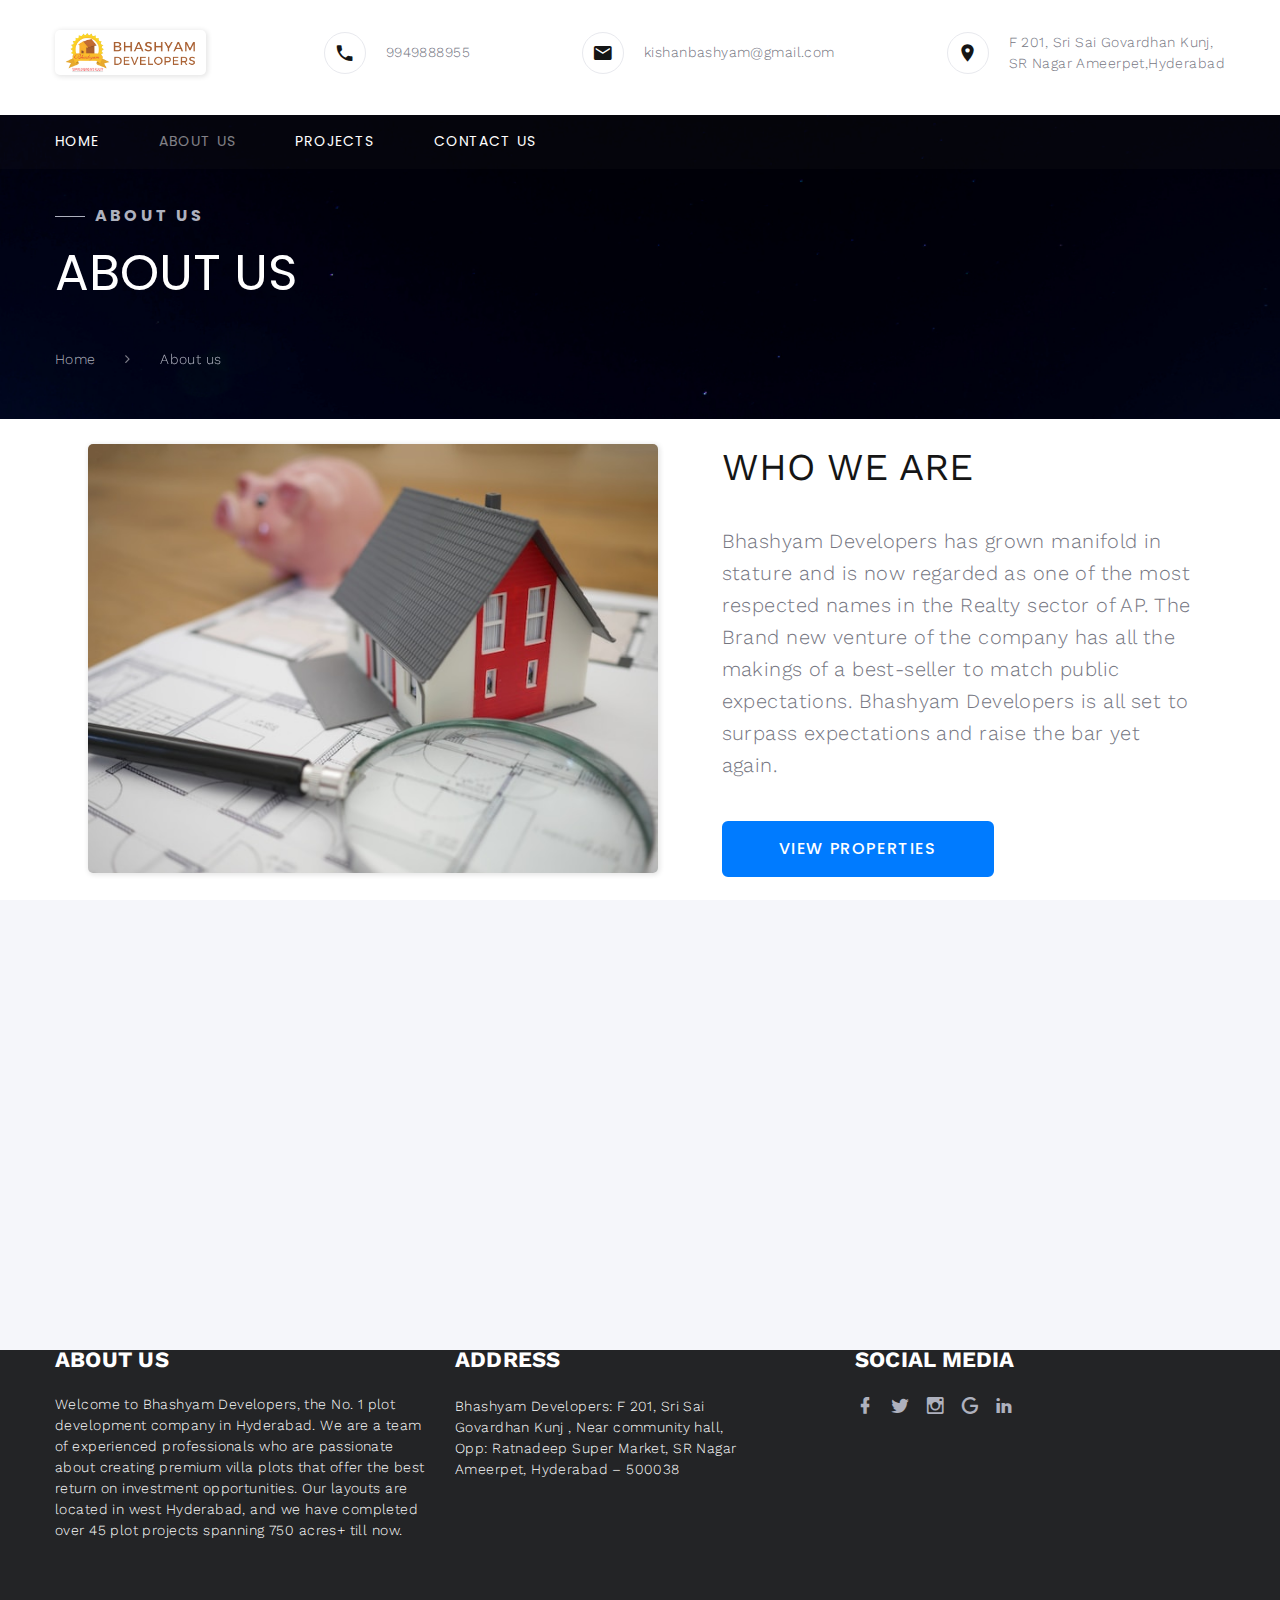
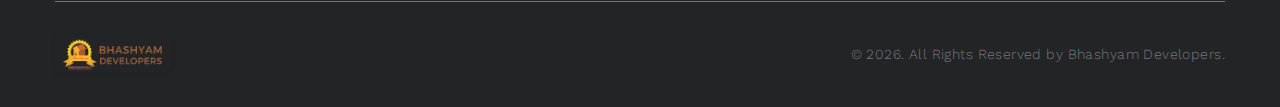
<file: about-us.html>
<!DOCTYPE html>
<html class="wide wow-animation" lang="en">

<head>
   <title>Bhashyam Developers</title>
   <meta name="format-detection" content="telephone=no">
   <meta name="viewport"
      content="width=device-width height=device-height initial-scale=1.0 maximum-scale=1.0 user-scalable=0">
   <meta http-equiv="X-UA-Compatible" content="IE=edge">
   <meta charset="utf-8">
   <link rel="icon" href="images/favicon.ico" type="image/x-icon">
   <link rel="stylesheet" type="text/css"
      href="//fonts.googleapis.com/css?family=Work+Sans:300,400,500,700,800%7CPoppins:300,400,700">

   <!-------------gallery start--------------------->
   <link rel="stylesheet" href="https://maxcdn.bootstrapcdn.com/bootstrap/3.3.0/css/bootstrap.min.css">
   <link rel="stylesheet" href="https://maxcdn.bootstrapcdn.com/bootstrap/3.3.0/js/bootstrap.min.js">
   <link rel="stylesheet" href="https://cdnjs.cloudflare.com/ajax/libs/jquery/3.2.1/jquery.min.js">

   <!------------------gallery end----------------->

   <link rel="stylesheet" href="css/bootstrap.css">
   <link rel="stylesheet" href="css/fonts.css">
   <link rel="stylesheet" href="css/style.css" id="main-styles-link">
   <style>
      .ie-panel {
         display: none;
         background: #212121;
         padding: 10px 0;
         box-shadow: 3px 3px 5px 0 rgba(0, 0, 0, .3);
         clear: both;
         text-align: center;
         position: relative;
         z-index: 1;
      }

      html.ie-10 .ie-panel,
      html.lt-ie-10 .ie-panel {
         display: block;
      }
   </style>
</head>

<body>
   
   <div class="preloader">
      <div class="preloader-logo"><img src="images/logo-default-151x44.png" alt="" width="151" height="44"
            srcset="images/logo-default-151x44.png 2x" />
      </div>
      <div class="preloader-body">
         <div id="loadingProgressG">
            <div class="loadingProgressG" id="loadingProgressG_1"></div>
         </div>
      </div>
   </div>
   <div class="page">
      <!-- RD Navbar-->
      <div class="rd-navbar-wrap">
         <nav class="rd-navbar rd-navbar-corporate" data-layout="rd-navbar-fixed" data-sm-layout="rd-navbar-fixed"
            data-md-layout="rd-navbar-fixed" data-md-device-layout="rd-navbar-fixed" data-lg-layout="rd-navbar-static"
            data-lg-device-layout="rd-navbar-static" data-lg-stick-up="true" data-lg-stick-up-offset="118px"
            data-xl-layout="rd-navbar-static" data-xl-device-layout="rd-navbar-static" data-xl-stick-up="true"
            data-xl-stick-up-offset="118px" data-xxl-layout="rd-navbar-static" data-xxl-device-layout="rd-navbar-static"
            data-xxl-stick-up-offset="118px" data-xxl-stick-up="true">
            <div class="rd-navbar-aside-outer">
               <div class="rd-navbar-aside">
                  <!-- RD Navbar Panel-->
                  <div class="rd-navbar-panel">
                     <!-- RD Navbar Toggle-->
                     <button class="rd-navbar-toggle"
                        data-rd-navbar-toggle="#rd-navbar-nav-wrap-1"><span></span></button>
                     <!-- RD Navbar Brand--><a class="rd-navbar-brand" href="index.html"><img
                           src="images/logo-default-151x44.png" alt="" width="151" height="44"
                           srcset="images/logo-default-151x44.png 2x" /></a>
                  </div>
                  <div class="rd-navbar-collapse">
                     <button class="rd-navbar-collapse-toggle rd-navbar-fixed-element-1"
                        data-rd-navbar-toggle="#rd-navbar-collapse-content-1"><span></span></button>
                     <div class="rd-navbar-collapse-content" id="rd-navbar-collapse-content-1">
                        <article class="unit align-items-center">
                           <div class="unit-left"><span class="icon novi-icon icon-md icon-modern mdi mdi-phone"></span>
                           </div>
                           <div class="unit-body">
                              <ul class="list-0">
                                 <li><a class="link-default" href="tel:9949888955">9949888955</a></li>
                              </ul>
                           </div>
                        </article>
                        <article class="unit align-items-center">
                           <div class="unit-left"><span class="icon novi-icon icon-md icon-modern mdi mdi-email"></span>
                           </div>
                           <div class="unit-body">
                              <ul class="list-0">
                                 <li><a class="link-default" href="mailto:kishanbashyam@gmail.com">kishanbashyam@gmail.com</a></li>
                              </ul>
                           </div>
                        </article>
                        <article class="unit align-items-center">
                           <div class="unit-left"><span
                                 class="icon novi-icon icon-md icon-modern mdi mdi-map-marker"></span>
                           </div>
                           <div class="unit-body"><a class="link-default" href="tel:9949888955">F
                                 201, Sri Sai Govardhan Kunj,<br>
                                 SR Nagar Ameerpet,Hyderabad<br>
                           </a>
                           </div>
                        </article>
                     </div>
                  </div>
               </div>
            </div>
            <div class="rd-navbar-main-outer">
               <div class="rd-navbar-main">
                  <div class="rd-navbar-nav-wrap" id="rd-navbar-nav-wrap-1">
                     <!-- RD Navbar Nav-->
                     <ul class="rd-navbar-nav">
                        <li class="rd-nav-item "><a class="rd-nav-link" href="index.html">Home</a>
                        </li>
                        <li class="rd-nav-item active"><a class="rd-nav-link" href="about-us.html">About us</a>
                        </li>
                        <li class="rd-nav-item"><a class="rd-nav-link" href="projects.html">Projects</a>
                        </li>
                        <li class="rd-nav-item"><a class="rd-nav-link" href="contacts.html">Contact Us</a>
                        </li>
                     </ul>
                  </div>
               </div>
            </div>
         </nav>
      </div>
      </header>
    <!-- Breadcrumbs -->
    <section class="section novi-background breadcrumbs-custom bg-image context-dark"
      style="background-image: url(images/emerald/emerald_bg.jpg);">
      <div class="breadcrumbs-custom-inner">
        <div class="container breadcrumbs-custom-container">
          <div class="breadcrumbs-custom-main">
            <h6 class="breadcrumbs-custom-subtitle title-decorated">About us</h6>
            <h2 class="text-uppercase breadcrumbs-custom-title">About us</h2>
          </div>
          <ul class="breadcrumbs-custom-path">
            <li><a href="index.html">Home</a></li>
            <li class="active">About us</li>
          </ul>
        </div>
      </div>
    </section>
    <!-- Working at CaseCraft-->
    <section class="section novi-background section-lg">
      <div class="container">
        <div class="row row-50 justify-content-center justify-content-lg-between flex-lg-row-reverse">
          <div class="col-md-10 col-lg-6 col-xl-5">
            <h3 class="text-uppercase">Who We Are</h3>
            <p class="about-subtitle">Bhashyam Developers has grown manifold in stature and is now regarded as one of the most respected names in the Realty sector of AP. The Brand new venture of the company has all the makings of a best-seller to match public expectations. Bhashyam Developers is all set to surpass expectations and raise the bar yet again.</p>
            <a class="button button-lg button-primary button-winona" href="projects.html">View properties</a>
          </div>
          <div class="col-md-10 col-lg-6 col-xl-6"><img class="img-responsive" src="images/new_abt.jpg" alt=""
              width="570" height="388" />
          </div>
        </div>
      </div>
    </section>
    <!-- Advantages and Achievements-->
    <section class="section novi-background section-md text-center bg-gray-100">
      <div class="container">
        <h3 class="text-uppercase wow-outer"><span class="wow slideInUp">Why people Choose Us</span></h3>
        <p class="wow-outer"><span class="text-width-1 wow slideInDown"><b>No. 1 Plot Developer:</b> We are the No.1 open plot developer in Hyderabad with 20+ years of experience in real estate development. <br>
          <b>Run by Bhashyam Praveen:</b> Bhashyam Praveen is a well-trusted name in the real estate industry in Hyderabad.<br>
          <b>750+ Acres Developed:</b> Over 45 plot projects spanning 750 acres+ are completed till now in Hyderabad.<br>
          <b>100% Quality Assured:</b> Bhashyam is known for quality, reliability, and on-time delivery.</span></p>
        
      </div>
    </section>
    <!-- Page Footer-->
    <footer class="section novi-background footer-advanced bg-gray-700">
      <div class="footer-advanced-main">
         <div class="container">
            <div class="row row-50">
               <div class="col-lg-4">
                  <h5 class="font-weight-bold text-uppercase text-white">About Us</h5>
                  <p class="post-inline-title">Welcome to Bhashyam Developers, the No. 1 plot development company in
                     Hyderabad. We are a team of experienced professionals who are passionate about creating premium
                     villa plots that offer the best return on investment opportunities. Our layouts are located in west
                     Hyderabad, and we have completed over 45 plot projects spanning 750 acres+ till now.
                  </p>
               </div>
               <div class="col-sm-7 col-md-5 col-lg-4">
                  <h5 class="font-weight-bold text-uppercase text-white">Address</h5>

                  <article class="post-inline">
                     <p class="post-inline-title">Bhashyam
                        Developers: F 201, Sri Sai Govardhan Kunj , Near community hall,<br> Opp: Ratnadeep
                        Super Market,
                        SR Nagar Ameerpet, Hyderabad – 500038
                        </p>
                  </article>
               </div>
               <div class="col-sm-5 col-md-7 col-lg-4">
                  <h5 class="font-weight-bold text-uppercase text-white">Social Media</h5>
                  <article class="post-inline">
                        <p class="post-inline-title"><a class="icon novi-icon icon-sm link-default mdi mdi-facebook" href="#" style="margin-right: 10px;"></a>
                           <a class="icon novi-icon icon-sm link-default mdi mdi-twitter" href="#" style="margin-right: 10px;"></a>
                          <a class="icon novi-icon icon-sm link-default mdi mdi-instagram" href="#" style="margin-right: 10px;"></a>
                           <a class="icon novi-icon icon-sm link-default mdi mdi-google" href="#" style="margin-right: 10px;"></a>
                           <a class="icon novi-icon icon-sm link-default mdi mdi-linkedin" href="#" style="margin-right: 10px;"></a></p>
                  </article>
               </div>
            </div>
         </div>
      </div>
      <div class="container">
         <hr />
      </div>
      <div class="footer-advanced-aside">
         <div class="container">
            <div class="footer-advanced-layout">
               <a class="brand" href="index.html"><img src="images/logo-default-151x44.png" alt="" width="115"
                     height="34" srcset="images/logo-default-151x44.png" /></a>
               <!-- Rights-->
               <p class="rights"><span>&copy;&nbsp;</span><span class="copyright-year"></span>. All Rights Reserved
                  by Bhashyam Developers.
               </p>
            </div>
         </div>
      </div>
   </footer>
  </div>
  <!-- Global Mailform Output-->
  <div class="snackbars" id="form-output-global"></div>
  <!-- Javascript-->
  <script src="js/core.min.js"></script>
  <script src="js/script.js"></script>
</body>

</html>
</file>
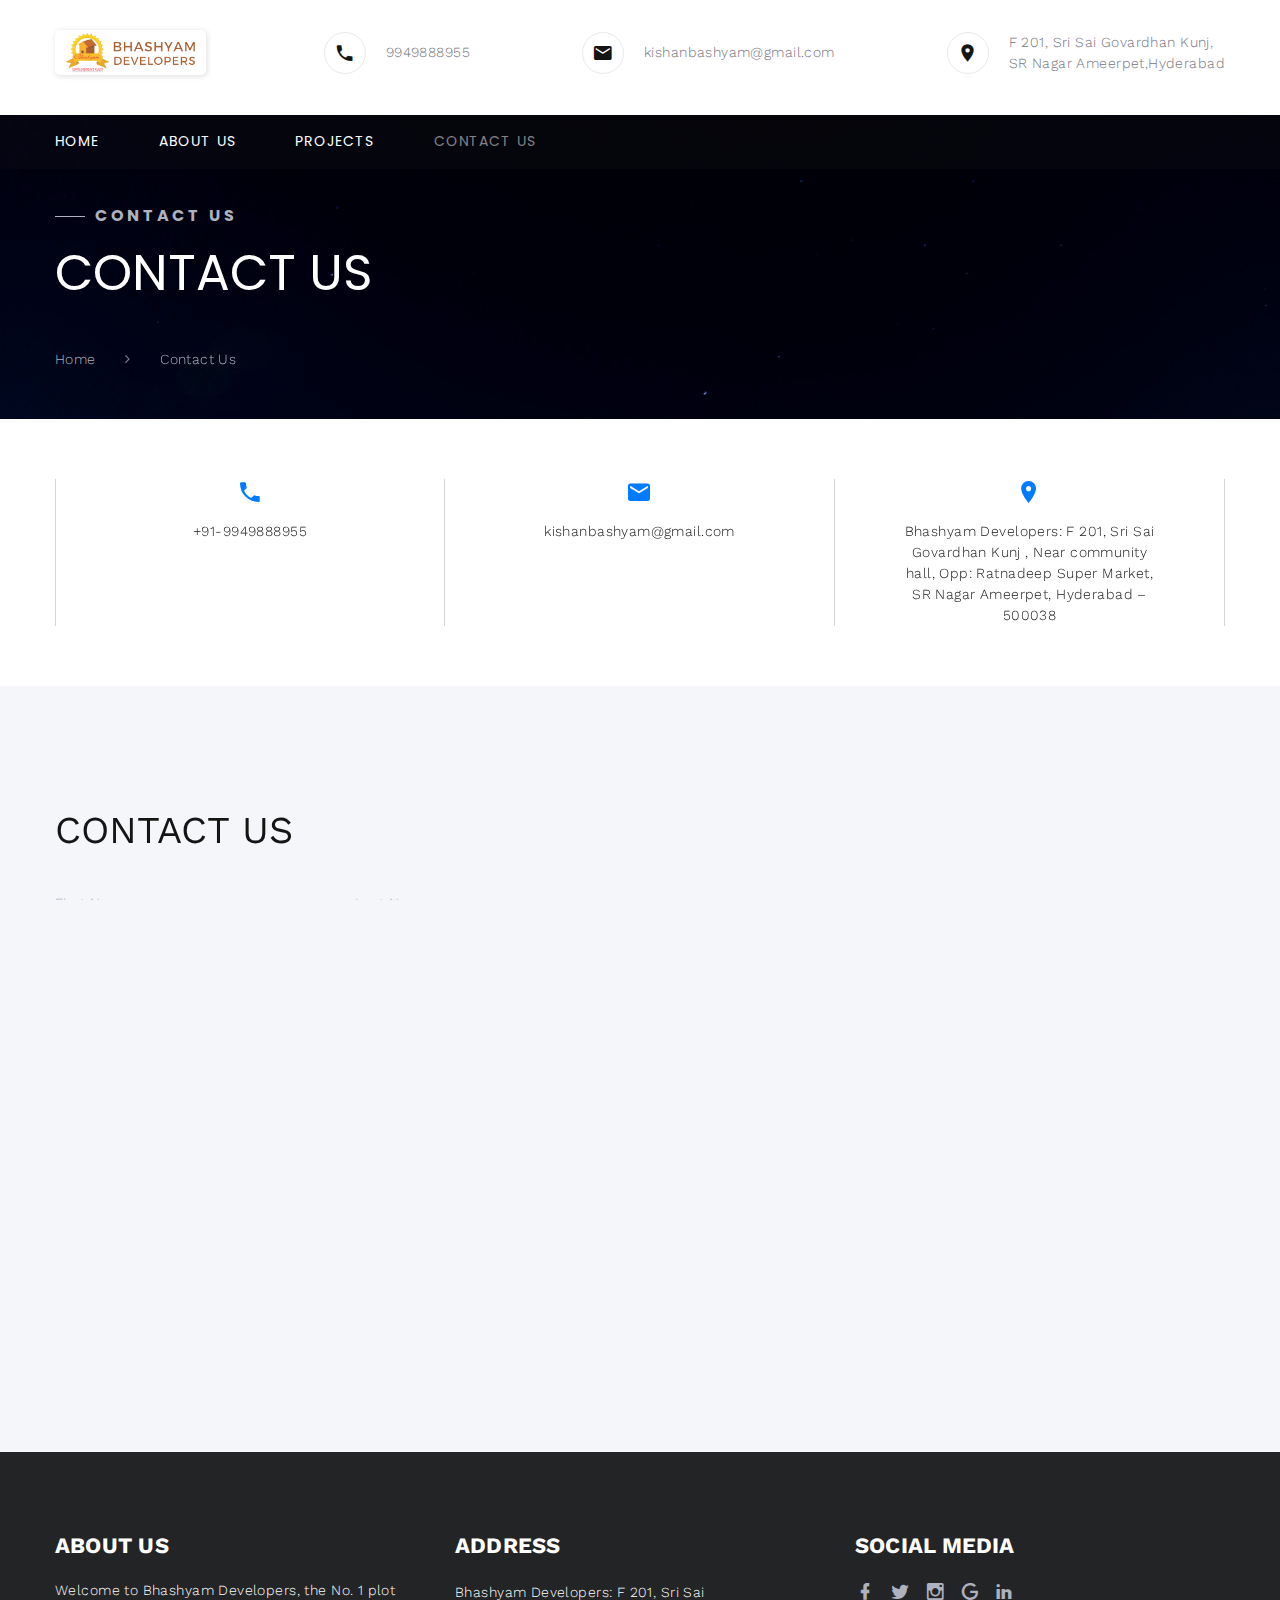
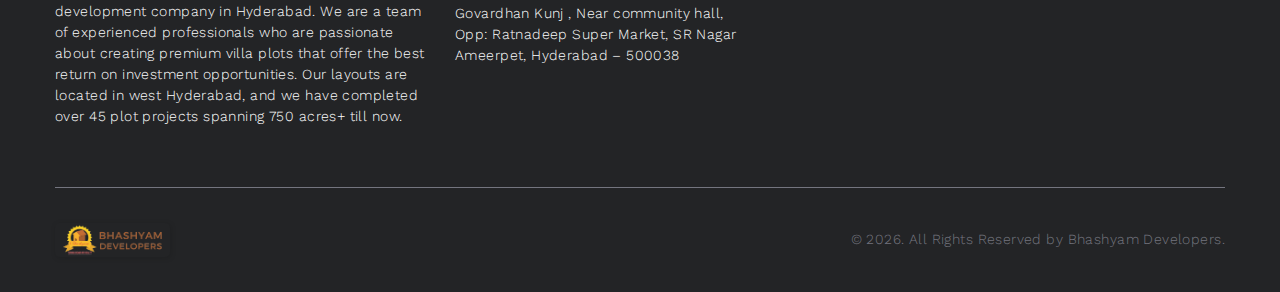
<file: contacts.html>
<!DOCTYPE html>
<html class="wide wow-animation" lang="en">
   <head>
      <title>Contact Us</title>
      <meta name="format-detection" content="telephone=no">
      <meta name="viewport"
         content="width=device-width height=device-height initial-scale=1.0 maximum-scale=1.0 user-scalable=0">
      <meta http-equiv="X-UA-Compatible" content="IE=edge">
      <meta charset="utf-8">
      <link rel="icon" href="images/favicon.ico" type="image/x-icon">
      <link rel="stylesheet" type="text/css"
         href="//fonts.googleapis.com/css?family=Work+Sans:300,400,500,700,800%7CPoppins:300,400,700">
      <!-------------gallery start--------------------->
      <link rel="stylesheet" href="https://maxcdn.bootstrapcdn.com/bootstrap/3.3.0/css/bootstrap.min.css">
      <link rel="stylesheet" href="https://maxcdn.bootstrapcdn.com/bootstrap/3.3.0/js/bootstrap.min.js">
      <link rel="stylesheet" href="https://cdnjs.cloudflare.com/ajax/libs/jquery/3.2.1/jquery.min.js">
      <!------------------gallery end----------------->
      <link rel="stylesheet" href="css/bootstrap.css">
      <link rel="stylesheet" href="css/fonts.css">
      <link rel="stylesheet" href="css/style.css" id="main-styles-link">
      <style>
         .ie-panel {
         display: none;
         background: #212121;
         padding: 10px 0;
         box-shadow: 3px 3px 5px 0 rgba(0, 0, 0, .3);
         clear: both;
         text-align: center;
         position: relative;
         z-index: 1;
         }
         html.ie-10 .ie-panel,
         html.lt-ie-10 .ie-panel {
         display: block;
         }
      </style>
   </head>
   <body>
      <div class="preloader">
         <div class="preloader-logo"><img src="images/logo-default-151x44.png" alt="" width="151" height="44"
            srcset="images/logo-default-151x44.png 2x" />
         </div>
         <div class="preloader-body">
            <div id="loadingProgressG">
               <div class="loadingProgressG" id="loadingProgressG_1"></div>
            </div>
         </div>
      </div>
      <div class="page">
         <!-- RD Navbar-->
         <div class="rd-navbar-wrap">
            <nav class="rd-navbar rd-navbar-corporate" data-layout="rd-navbar-fixed" data-sm-layout="rd-navbar-fixed"
               data-md-layout="rd-navbar-fixed" data-md-device-layout="rd-navbar-fixed" data-lg-layout="rd-navbar-static"
               data-lg-device-layout="rd-navbar-static" data-lg-stick-up="true" data-lg-stick-up-offset="118px"
               data-xl-layout="rd-navbar-static" data-xl-device-layout="rd-navbar-static" data-xl-stick-up="true"
               data-xl-stick-up-offset="118px" data-xxl-layout="rd-navbar-static" data-xxl-device-layout="rd-navbar-static"
               data-xxl-stick-up-offset="118px" data-xxl-stick-up="true">
               <div class="rd-navbar-aside-outer">
                  <div class="rd-navbar-aside">
                     <!-- RD Navbar Panel-->
                     <div class="rd-navbar-panel">
                        <!-- RD Navbar Toggle-->
                        <button class="rd-navbar-toggle"
                           data-rd-navbar-toggle="#rd-navbar-nav-wrap-1"><span></span></button>
                        <!-- RD Navbar Brand--><a class="rd-navbar-brand" href="index.html"><img
                           src="images/logo-default-151x44.png" alt="" width="151" height="44"
                           srcset="images/logo-default-151x44.png 2x" /></a>
                     </div>
                     <div class="rd-navbar-collapse">
                        <button class="rd-navbar-collapse-toggle rd-navbar-fixed-element-1"
                           data-rd-navbar-toggle="#rd-navbar-collapse-content-1"><span></span></button>
                        <div class="rd-navbar-collapse-content" id="rd-navbar-collapse-content-1">
                           <article class="unit align-items-center">
                              <div class="unit-left"><span class="icon novi-icon icon-md icon-modern mdi mdi-phone"></span>
                              </div>
                              <div class="unit-body">
                                 <ul class="list-0">
                                    <li><a class="link-default" href="tel:9949888955">9949888955</a></li>
                                 </ul>
                              </div>
                           </article>
                           <article class="unit align-items-center">
                              <div class="unit-left"><span class="icon novi-icon icon-md icon-modern mdi mdi-email"></span>
                              </div>
                              <div class="unit-body">
                                 <ul class="list-0">
                                    <li><a class="link-default" href="mailto:kishanbashyam@gmail.com">kishanbashyam@gmail.com</a></li>
                                 </ul>
                              </div>
                           </article>
                           <article class="unit align-items-center">
                              <div class="unit-left"><span
                                 class="icon novi-icon icon-md icon-modern mdi mdi-map-marker"></span>
                              </div>
                              <div class="unit-body"><a class="link-default" href="tel:9949888955">F
                                 201, Sri Sai Govardhan Kunj,<br>
                                 SR Nagar Ameerpet,Hyderabad<br>
                                 </a>
                              </div>
                           </article>
                        </div>
                     </div>
                  </div>
               </div>
               <div class="rd-navbar-main-outer">
                  <div class="rd-navbar-main">
                     <div class="rd-navbar-nav-wrap" id="rd-navbar-nav-wrap-1">
                        <!-- RD Navbar Nav-->
                        <ul class="rd-navbar-nav">
                           <li class="rd-nav-item"><a class="rd-nav-link" href="index.html">Home</a>
                           </li>
                           <li class="rd-nav-item"><a class="rd-nav-link" href="about-us.html">About us</a>
                           </li>
                           <li class="rd-nav-item"><a class="rd-nav-link" href="projects.html">Projects</a>
                           </li>
                           <li class="rd-nav-item active"><a class="rd-nav-link" href="contacts.html">Contact Us</a>
                           </li>
                        </ul>
                     </div>
                  </div>
               </div>
            </nav>
         </div>
         </header>
         <!-- Breadcrumbs -->
         <section class="section novi-background breadcrumbs-custom bg-image context-dark" style="background-image: url(images/emerald/emerald_bg.jpg);">
            <div class="breadcrumbs-custom-inner">
               <div class="container breadcrumbs-custom-container">
                  <div class="breadcrumbs-custom-main">
                     <h6 class="breadcrumbs-custom-subtitle title-decorated">Contact Us</h6>
                     <h2 class="text-uppercase breadcrumbs-custom-title">Contact Us</h2>
                  </div>
                  <ul class="breadcrumbs-custom-path">
                     <li><a href="index.html">Home</a></li>
                     <li class="active">Contact Us</li>
                  </ul>
               </div>
            </div>
         </section>
         <section class="section novi-background section-sm">
            <div class="container">
               <div class="layout-bordered">
                  <div class="layout-bordered-item wow-outer">
                     <div class="layout-bordered-item-inner wow slideInUp">
                        <div class="icon novi-icon icon-lg mdi mdi-phone text-primary"></div>
                        <ul class="list-0">
                           <li><a class="link-default" href="tel:+91-9949888955">+91-9949888955</a></li>
                          
                        </ul>
                     </div>
                  </div>
                  <div class="layout-bordered-item wow-outer">
                     <div class="layout-bordered-item-inner wow slideInUp">
                        <div class="icon novi-icon icon-lg mdi mdi-email text-primary"></div>
                        <a class="link-default" href="mailto:kishanbashyam@gmail.com">kishanbashyam@gmail.com</a>
                     </div>
                  </div>
                  <div class="layout-bordered-item wow-outer">
                     <div class="layout-bordered-item-inner wow slideInUp">
                        <div class="icon novi-icon icon-lg mdi mdi-map-marker text-primary"></div>
                        <a class="link-default" href="#">Bhashyam Developers: F 201, Sri Sai Govardhan Kunj , Near community hall,
                          Opp: Ratnadeep Super Market, SR Nagar Ameerpet, Hyderabad – 500038</a>
                     </div>
                  </div>
               </div>
            </div>
         </section>
         <section class="section novi-background bg-gray-100">
            <div class="range justify-content-xl-between">
               <div class="cell-xl-6 align-self-center container">
                  <div class="row">
                     <div class="col-lg-9 cell-inner">
                        <div class="section-lg">
                           <h3 class="text-uppercase wow-outer"><span class="wow slideInDown">Contact Us</span></h3>
                           <!-- RD Mailform-->
                           <form class="rd-form rd-mailform" data-form-output="form-output-global" data-form-type="contact" method="post" action="bat/rd-mailform.php">
                              <div class="row row-10">
                                 <div class="col-md-6 wow-outer">
                                    <div class="form-wrap wow fadeSlideInUp">
                                       <label class="form-label-outside" for="contact-first-name">First Name</label>
                                       <input class="form-input" id="contact-first-name" type="text" name="name" data-constraints="@Required">
                                    </div>
                                 </div>
                                 <div class="col-md-6 wow-outer">
                                    <div class="form-wrap wow fadeSlideInUp">
                                       <label class="form-label-outside" for="contact-last-name">Last Name</label>
                                       <input class="form-input" id="contact-last-name" type="text" name="name" data-constraints="@Required">
                                    </div>
                                 </div>
                                 <div class="col-md-6 wow-outer">
                                    <div class="form-wrap wow fadeSlideInUp">
                                       <label class="form-label-outside" for="contact-email">E-mail</label>
                                       <input class="form-input" id="contact-email" type="email" name="email" data-constraints="@Email @Required">
                                    </div>
                                 </div>
                                 <div class="col-md-6 wow-outer">
                                    <div class="form-wrap wow fadeSlideInUp">
                                       <label class="form-label-outside" for="contact-phone">Phone</label>
                                       <input class="form-input" id="contact-phone" type="text" name="phone" data-constraints="@PhoneNumber">
                                    </div>
                                 </div>
                                 <div class="col-12 wow-outer">
                                    <div class="form-wrap wow fadeSlideInUp">
                                       <label class="form-label-outside" for="contact-message">Your Message</label>
                                       <textarea class="form-input" id="contact-message" name="message" data-constraints="@Required"></textarea>
                                    </div>
                                 </div>
                              </div>
                              <div class="group group-middle">
                                 <div class="wow-outer"> 
                                    <button class="button button-primary button-winona wow slideInRight" type="submit">Send Message</button>
                                 </div>
                                 <p>or use</p>
                                 <div class="wow-outer"><a class="button button-primary-outline button-icon button-icon-left button-winona wow slideInLeft" href="#"><span class="icon novi-icon text-primary mdi mdi-facebook-messenger"></span>Messenger</a></div>
                              </div>
                           </form>
                        </div>
                     </div>
                  </div>
               </div>
               <div class="cell-xl-5 height-fill wow fadeIn">
                  <div class="google-map-container" data-zoom="5" data-icon="images/gmap_marker.png" data-icon-active="images/gmap_marker.png" data-center="9870 St Vincent Place, Glasgow, DC 45 Fr 45." data-styles="[{&quot;featureType&quot;:&quot;water&quot;,&quot;elementType&quot;:&quot;geometry&quot;,&quot;stylers&quot;:[{&quot;color&quot;:&quot;#e9e9e9&quot;},{&quot;lightness&quot;:17}]},{&quot;featureType&quot;:&quot;landscape&quot;,&quot;elementType&quot;:&quot;geometry&quot;,&quot;stylers&quot;:[{&quot;color&quot;:&quot;#f5f5f5&quot;},{&quot;lightness&quot;:20}]},{&quot;featureType&quot;:&quot;road.highway&quot;,&quot;elementType&quot;:&quot;geometry.fill&quot;,&quot;stylers&quot;:[{&quot;color&quot;:&quot;#ffffff&quot;},{&quot;lightness&quot;:17}]},{&quot;featureType&quot;:&quot;road.highway&quot;,&quot;elementType&quot;:&quot;geometry.stroke&quot;,&quot;stylers&quot;:[{&quot;color&quot;:&quot;#ffffff&quot;},{&quot;lightness&quot;:29},{&quot;weight&quot;:0.2}]},{&quot;featureType&quot;:&quot;road.arterial&quot;,&quot;elementType&quot;:&quot;geometry&quot;,&quot;stylers&quot;:[{&quot;color&quot;:&quot;#ffffff&quot;},{&quot;lightness&quot;:18}]},{&quot;featureType&quot;:&quot;road.local&quot;,&quot;elementType&quot;:&quot;geometry&quot;,&quot;stylers&quot;:[{&quot;color&quot;:&quot;#ffffff&quot;},{&quot;lightness&quot;:16}]},{&quot;featureType&quot;:&quot;poi&quot;,&quot;elementType&quot;:&quot;geometry&quot;,&quot;stylers&quot;:[{&quot;color&quot;:&quot;#f5f5f5&quot;},{&quot;lightness&quot;:21}]},{&quot;featureType&quot;:&quot;poi.park&quot;,&quot;elementType&quot;:&quot;geometry&quot;,&quot;stylers&quot;:[{&quot;color&quot;:&quot;#dedede&quot;},{&quot;lightness&quot;:21}]},{&quot;elementType&quot;:&quot;labels.text.stroke&quot;,&quot;stylers&quot;:[{&quot;visibility&quot;:&quot;on&quot;},{&quot;color&quot;:&quot;#ffffff&quot;},{&quot;lightness&quot;:16}]},{&quot;elementType&quot;:&quot;labels.text.fill&quot;,&quot;stylers&quot;:[{&quot;saturation&quot;:36},{&quot;color&quot;:&quot;#333333&quot;},{&quot;lightness&quot;:40}]},{&quot;elementType&quot;:&quot;labels.icon&quot;,&quot;stylers&quot;:[{&quot;visibility&quot;:&quot;off&quot;}]},{&quot;featureType&quot;:&quot;transit&quot;,&quot;elementType&quot;:&quot;geometry&quot;,&quot;stylers&quot;:[{&quot;color&quot;:&quot;#f2f2f2&quot;},{&quot;lightness&quot;:19}]},{&quot;featureType&quot;:&quot;administrative&quot;,&quot;elementType&quot;:&quot;geometry.fill&quot;,&quot;stylers&quot;:[{&quot;color&quot;:&quot;#fefefe&quot;},{&quot;lightness&quot;:20}]},{&quot;featureType&quot;:&quot;administrative&quot;,&quot;elementType&quot;:&quot;geometry.stroke&quot;,&quot;stylers&quot;:[{&quot;color&quot;:&quot;#fefefe&quot;},{&quot;lightness&quot;:17},{&quot;weight&quot;:1.2}]}]">
                     <div class="google-map"></div>
                     <ul class="google-map-markers">
                        <li data-location="9870 St Vincent Place, Glasgow, DC 45 Fr 45." data-description="9870 St Vincent Place, Glasgow"></li>
                     </ul>
                  </div>
               </div>
            </div>
         </section>
         <!-- Page Footer-->
         <footer class="section novi-background footer-advanced bg-gray-700">
            <div class="footer-advanced-main">
               <div class="container">
                  <div class="row row-50">
                     <div class="col-lg-4">
                        <h5 class="font-weight-bold text-uppercase text-white">About Us</h5>
                        <p class="post-inline-title">Welcome to Bhashyam Developers, the No. 1 plot development company in
                           Hyderabad. We are a team of experienced professionals who are passionate about creating premium
                           villa plots that offer the best return on investment opportunities. Our layouts are located in west
                           Hyderabad, and we have completed over 45 plot projects spanning 750 acres+ till now.
                        </p>
                     </div>
                     <div class="col-sm-7 col-md-5 col-lg-4">
                        <h5 class="font-weight-bold text-uppercase text-white">Address</h5>
                        <article class="post-inline">
                           <p class="post-inline-title">Bhashyam
                              Developers: F 201, Sri Sai Govardhan Kunj , Near community hall,<br> Opp: Ratnadeep
                              Super Market,
                              SR Nagar Ameerpet, Hyderabad – 500038
                           </p>
                        </article>
                     </div>
                     <div class="col-sm-5 col-md-7 col-lg-4">
                        <h5 class="font-weight-bold text-uppercase text-white">Social Media</h5>
                        <article class="post-inline">
                           <p class="post-inline-title"><a class="icon novi-icon icon-sm link-default mdi mdi-facebook" href="#" style="margin-right: 10px;"></a>
                              <a class="icon novi-icon icon-sm link-default mdi mdi-twitter" href="#" style="margin-right: 10px;"></a>
                              <a class="icon novi-icon icon-sm link-default mdi mdi-instagram" href="#" style="margin-right: 10px;"></a>
                              <a class="icon novi-icon icon-sm link-default mdi mdi-google" href="#" style="margin-right: 10px;"></a>
                              <a class="icon novi-icon icon-sm link-default mdi mdi-linkedin" href="#" style="margin-right: 10px;"></a>
                           </p>
                        </article>
                     </div>
                  </div>
               </div>
            </div>
            <div class="container">
               <hr />
            </div>
            <div class="footer-advanced-aside">
               <div class="container">
                  <div class="footer-advanced-layout">
                     <a class="brand" href="index.html"><img src="images/logo-default-151x44.png" alt="" width="115"
                        height="34" srcset="images/logo-default-151x44.png" /></a>
                     <!-- Rights-->
                     <p class="rights"><span>&copy;&nbsp;</span><span class="copyright-year"></span>. All Rights Reserved
                        by Bhashyam Developers.
                     </p>
                  </div>
               </div>
            </div>
         </footer>
      </div>
      <!-- Global Mailform Output-->
      <div class="snackbars" id="form-output-global"></div>
      <!-- Javascript-->
      <script src="js/core.min.js"></script>
      <script src="js/script.js"></script>
   </body>
</html>
</file>
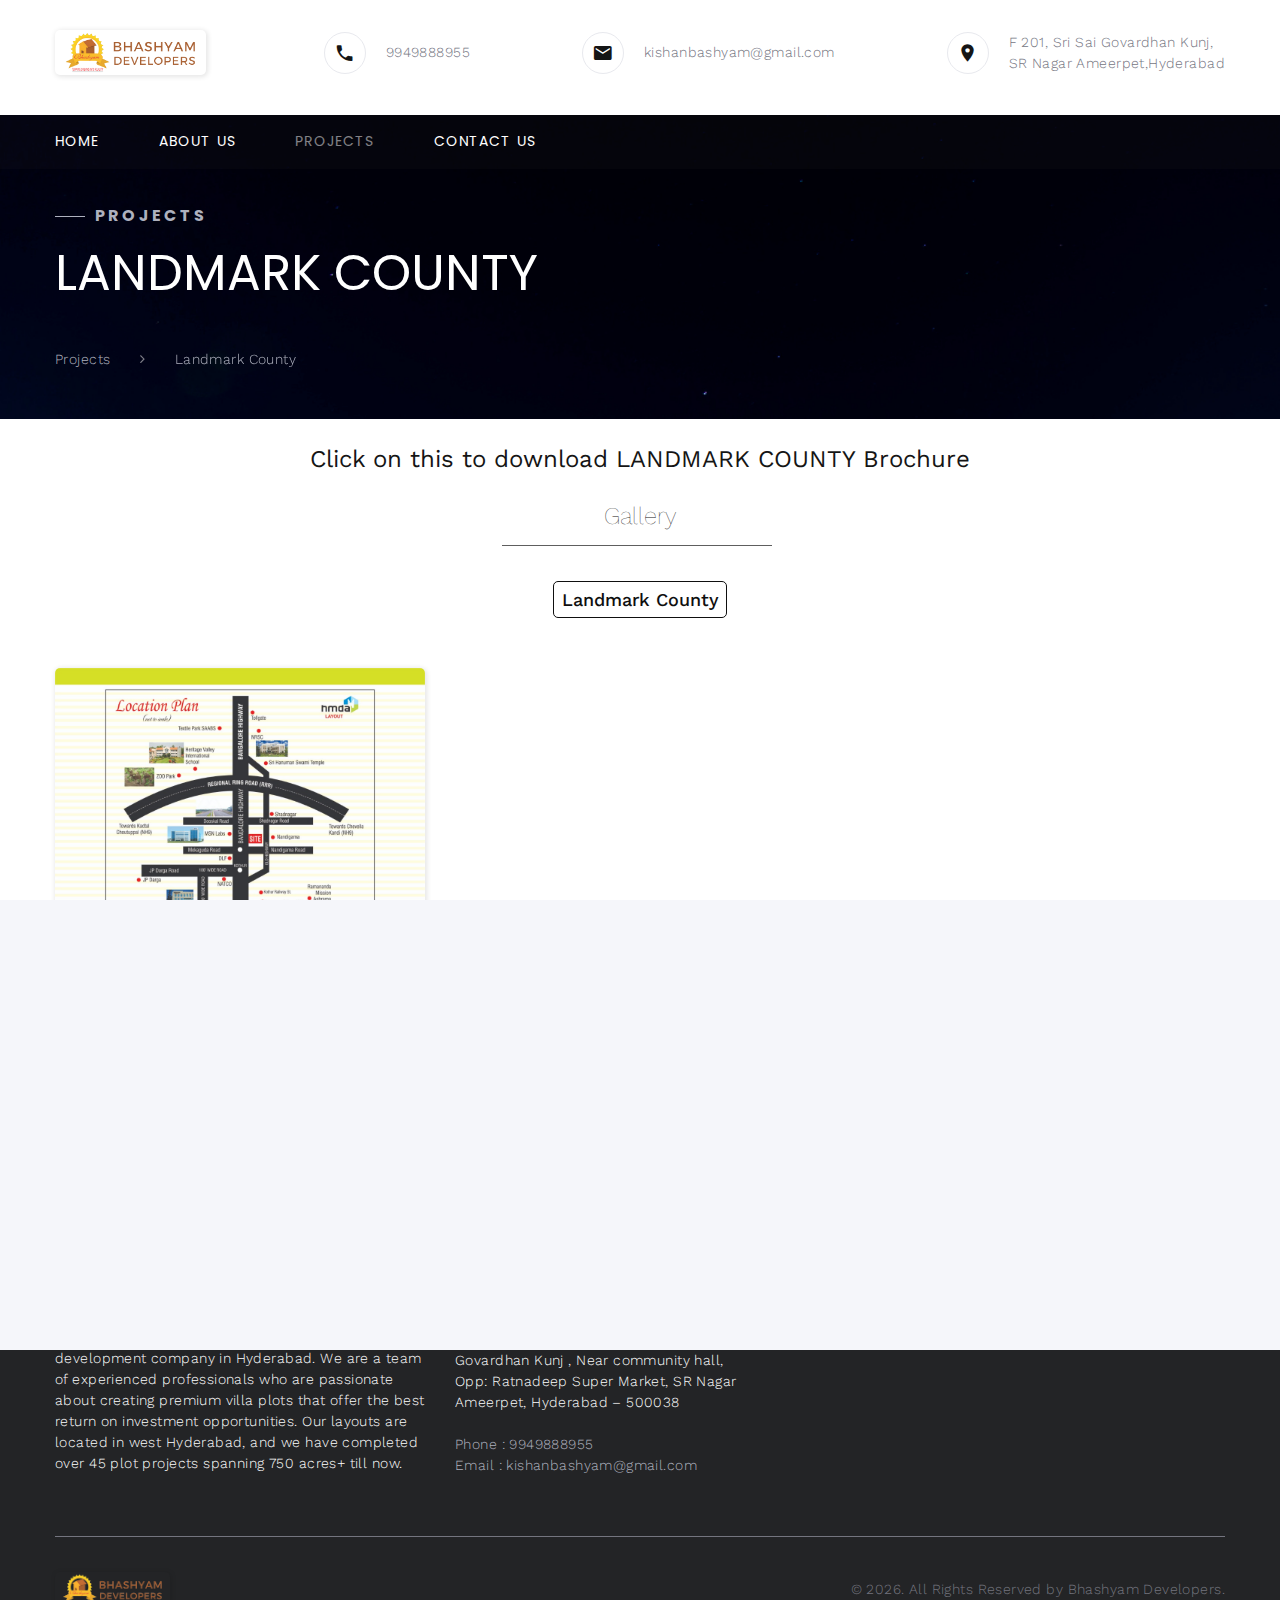
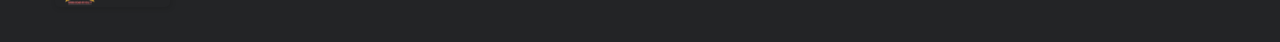
<file: landmark.html>
<!DOCTYPE html>
<html class="wide wow-animation" lang="en">

<head>
   <title>Bhashyam Developers - Landmark County</title>
   <meta name="format-detection" content="telephone=no">
   <meta name="viewport"
      content="width=device-width height=device-height initial-scale=1.0 maximum-scale=1.0 user-scalable=0">
   <meta http-equiv="X-UA-Compatible" content="IE=edge">
   <meta charset="utf-8">
   <link rel="icon" href="images/favicon.ico" type="image/x-icon">
   <link rel="stylesheet" type="text/css"
      href="//fonts.googleapis.com/css?family=Work+Sans:300,400,500,700,800%7CPoppins:300,400,700">

   <!-------------gallery start--------------------->
   <link rel="stylesheet" href="https://maxcdn.bootstrapcdn.com/bootstrap/3.3.0/css/bootstrap.min.css">
   <link rel="stylesheet" href="https://maxcdn.bootstrapcdn.com/bootstrap/3.3.0/js/bootstrap.min.js">
   <link rel="stylesheet" href="https://cdnjs.cloudflare.com/ajax/libs/jquery/3.2.1/jquery.min.js">

   <!------------------gallery end----------------->

   <link rel="stylesheet" href="css/bootstrap.css">
   <link rel="stylesheet" href="css/fonts.css">
   <link rel="stylesheet" href="css/style.css" id="main-styles-link">
   <style>
      .ie-panel {
         display: none;
         background: #212121;
         padding: 10px 0;
         box-shadow: 3px 3px 5px 0 rgba(0, 0, 0, .3);
         clear: both;
         text-align: center;
         position: relative;
         z-index: 1;
      }

      html.ie-10 .ie-panel,
      html.lt-ie-10 .ie-panel {
         display: block;
      }
   </style>
</head>

<body>
   <div class="preloader">
      <div class="preloader-logo"><img src="images/logo-default-151x44.png" alt="" width="151" height="44"
            srcset="images/logo-default-151x44.png 2x" />
      </div>
      <div class="preloader-body">
         <div id="loadingProgressG">
            <div class="loadingProgressG" id="loadingProgressG_1"></div>
         </div>
      </div>
   </div>
   <div class="page">
      <!-- RD Navbar-->
      <div class="rd-navbar-wrap">
         <nav class="rd-navbar rd-navbar-corporate" data-layout="rd-navbar-fixed" data-sm-layout="rd-navbar-fixed"
            data-md-layout="rd-navbar-fixed" data-md-device-layout="rd-navbar-fixed" data-lg-layout="rd-navbar-static"
            data-lg-device-layout="rd-navbar-static" data-lg-stick-up="true" data-lg-stick-up-offset="118px"
            data-xl-layout="rd-navbar-static" data-xl-device-layout="rd-navbar-static" data-xl-stick-up="true"
            data-xl-stick-up-offset="118px" data-xxl-layout="rd-navbar-static" data-xxl-device-layout="rd-navbar-static"
            data-xxl-stick-up-offset="118px" data-xxl-stick-up="true">
            <div class="rd-navbar-aside-outer">
               <div class="rd-navbar-aside">
                  <!-- RD Navbar Panel-->
                  <div class="rd-navbar-panel">
                     <!-- RD Navbar Toggle-->
                     <button class="rd-navbar-toggle"
                        data-rd-navbar-toggle="#rd-navbar-nav-wrap-1"><span></span></button>
                     <!-- RD Navbar Brand--><a class="rd-navbar-brand" href="index.html"><img
                           src="images/logo-default-151x44.png" alt="" width="151" height="44"
                           srcset="images/logo-default-151x44.png 2x" /></a>
                  </div>
                  <div class="rd-navbar-collapse">
                     <button class="rd-navbar-collapse-toggle rd-navbar-fixed-element-1"
                        data-rd-navbar-toggle="#rd-navbar-collapse-content-1"><span></span></button>
                     <div class="rd-navbar-collapse-content" id="rd-navbar-collapse-content-1">
                        <article class="unit align-items-center">
                           <div class="unit-left"><span class="icon novi-icon icon-md icon-modern mdi mdi-phone"></span>
                           </div>
                           <div class="unit-body">
                              <ul class="list-0">
                                 <li><a class="link-default" href="tel:9949888955">9949888955</a></li>
                                
                              </ul>
                           </div>
                        </article>
                        <article class="unit align-items-center">
                           <div class="unit-left"><span class="icon novi-icon icon-md icon-modern mdi mdi-email"></span>
                           </div>
                           <div class="unit-body">
                              <ul class="list-0">
                                 <li><a class="link-default" href="mailto:kishanbashyam@gmail.com">kishanbashyam@gmail.com</a></li>
                                
                              </ul>
                           </div>
                        </article>
                        <article class="unit align-items-center">
                           <div class="unit-left"><span
                                 class="icon novi-icon icon-md icon-modern mdi mdi-map-marker"></span>
                           </div>
                           <div class="unit-body"><a class="link-default" href="tel:9949888955">F
                                 201, Sri Sai Govardhan Kunj,<br>
                                 SR Nagar Ameerpet,Hyderabad<br>
                           </a>
                           </div>
                        </article>
                     </div>
                  </div>
               </div>
            </div>
            <div class="rd-navbar-main-outer">
               <div class="rd-navbar-main">
                  <div class="rd-navbar-nav-wrap" id="rd-navbar-nav-wrap-1">
                     <!-- RD Navbar Nav-->
                     <ul class="rd-navbar-nav">
                        <li class="rd-nav-item"><a class="rd-nav-link" href="index.html">Home</a>
                        </li>
                        <li class="rd-nav-item"><a class="rd-nav-link" href="about-us.html">About us</a>
                        </li>
                        <li class="rd-nav-item active"><a class="rd-nav-link" href="projects.html">Projects</a>
                        </li>
                        <li class="rd-nav-item"><a class="rd-nav-link" href="contacts.html">Contact Us</a>
                        </li>
                     </ul>
                  </div>
               </div>
            </div>
         </nav>
      </div>
      </header>
        <!-- Breadcrumbs -->
        <section class="section novi-background breadcrumbs-custom bg-image context-dark"
            style="background-image: url(images/emerald/emerald_bg.jpg);">
            <div class="breadcrumbs-custom-inner">
                <div class="container breadcrumbs-custom-container">
                    <div class="breadcrumbs-custom-main">
                        <h6 class="breadcrumbs-custom-subtitle title-decorated">Projects</h6>
                        <h2 class="text-uppercase breadcrumbs-custom-title">Landmark County</h2>
                    </div>
                    <ul class="breadcrumbs-custom-path">
                        <li><a href="projects.html">Projects</a></li>
                        <li class="active">Landmark County</li>
                    </ul>
                </div>
            </div>
        </section>
        <!-----------Brochure------------>
        <center style="margin-top: 25px;margin-bottom: 25px">
         <div>
            <a href ="pdf/Land_Mark_County.pdf" attributes-list> <h4>Click on this to download LANDMARK COUNTY Brochure </h4></a>
         </div>
        </center>
        <!-- <center style="margin-top: 20px;">
            <h3 style="color: black">Landmark County</h3>
            <object data="images/land mark/Land Mark County.pdf" width="1000"
                height="500">
            </object>
        </center> -->
        

        <!-- Gallery-->
        <div class="container">
            <div class="row">
                <div class="gallery col-lg-12 col-md-12 col-sm-12 col-xs-12">
                    <h1 class="gallery-title">Gallery</h1>
                </div>
            </div>
            <div align="center">
                
                <button class="btn btn-default filter-button" data-filter="landmark">Landmark County</button>
               
            </div>

            <div class="row">
               <div class="gallery_product col-lg-4 col-md-4 col-sm-4 col-xs-6 filter landmark"><a href="">
                  <img src="images/landmark/landmark_1.jpg" class="img-responsive"></a>
            </div>
            </div>
        </div>


        <!-- Page Footer-->
        <footer class="section novi-background footer-advanced bg-gray-700">
         <div class="footer-advanced-main">
            <div class="container">
               <div class="row row-50">
                  <div class="col-lg-4">
                     <h5 class="font-weight-bold text-uppercase text-white">About Us</h5>
                     <p class="post-inline-title">Welcome to Bhashyam Developers, the No. 1 plot development company in
                        Hyderabad. We are a team of experienced professionals who are passionate about creating premium
                        villa plots that offer the best return on investment opportunities. Our layouts are located in west
                        Hyderabad, and we have completed over 45 plot projects spanning 750 acres+ till now.
                     </p>
                  </div>
                  <div class="col-sm-7 col-md-5 col-lg-4">
                     <h5 class="font-weight-bold text-uppercase text-white">Address</h5>
   
                     <article class="post-inline">
                        <p class="post-inline-title">Bhashyam
                           Developers: F 201, Sri Sai Govardhan Kunj , Near community hall,<br> Opp: Ratnadeep
                           Super Market,
                           SR Nagar Ameerpet, Hyderabad – 500038
                           </p>
                           <br>
                           <div class="unit-body">
                              <ul class="list-0">
                                 <li>Phone :<a class="link-default" href="tel:9949888955"> 9949888955</a></li>
                                 <li>Email :<a class="link-default" href="mailto:kishanbashyam@gmail.com"> kishanbashyam@gmail.com</a></li>
                              </ul>
                           </div>
                     </article>
                  </div>
                  <div class="col-sm-5 col-md-7 col-lg-4">
                     <h5 class="font-weight-bold text-uppercase text-white">Social Media</h5>
                     <article class="post-inline">
                           <p class="post-inline-title"><a class="icon novi-icon icon-sm link-default mdi mdi-facebook" href="#" style="margin-right: 10px;"></a>
                              <a class="icon novi-icon icon-sm link-default mdi mdi-twitter" href="#" style="margin-right: 10px;"></a>
                             <a class="icon novi-icon icon-sm link-default mdi mdi-instagram" href="#" style="margin-right: 10px;"></a>
                              <a class="icon novi-icon icon-sm link-default mdi mdi-google" href="#" style="margin-right: 10px;"></a>
                              <a class="icon novi-icon icon-sm link-default mdi mdi-linkedin" href="#" style="margin-right: 10px;"></a></p>
                     </article>
                  </div>
               </div>
            </div>
         </div>
         <div class="container">
            <hr />
         </div>
         <div class="footer-advanced-aside">
            <div class="container">
               <div class="footer-advanced-layout">
                  <a class="brand" href="index.html"><img src="images/logo-default-151x44.png" alt="" width="115"
                        height="34" srcset="images/logo-default-151x44.png" /></a>
                  <!-- Rights-->
                  <p class="rights"><span>&copy;&nbsp;</span><span class="copyright-year"></span>. All Rights Reserved
                     by Bhashyam Developers.
                  </p>
               </div>
            </div>
         </div>
      </footer>
    </div>
    <!-- Global Mailform Output-->
    <div class="snackbars" id="form-output-global"></div>
    <!-- Javascript-->
    <script src="js/core.min.js"></script>
    <script src="js/script.js"></script>
</body>

</html>
</file>
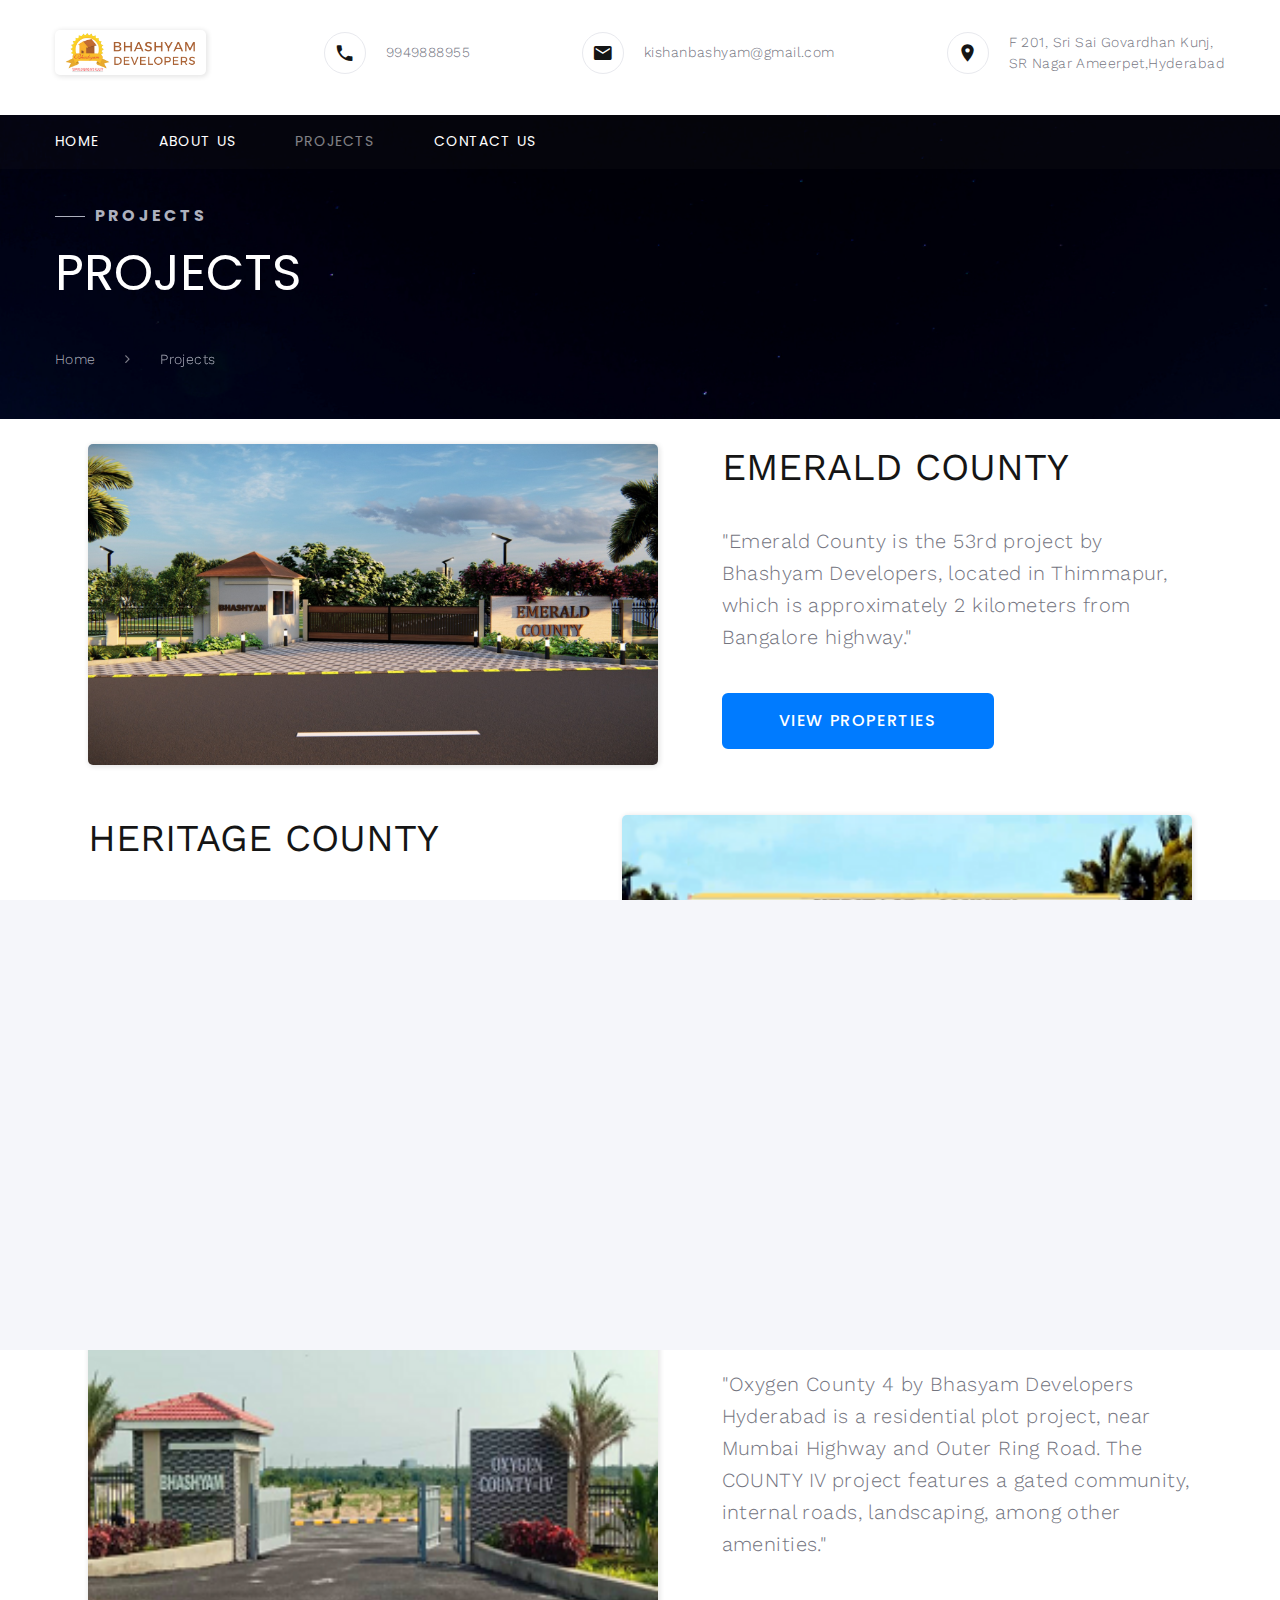
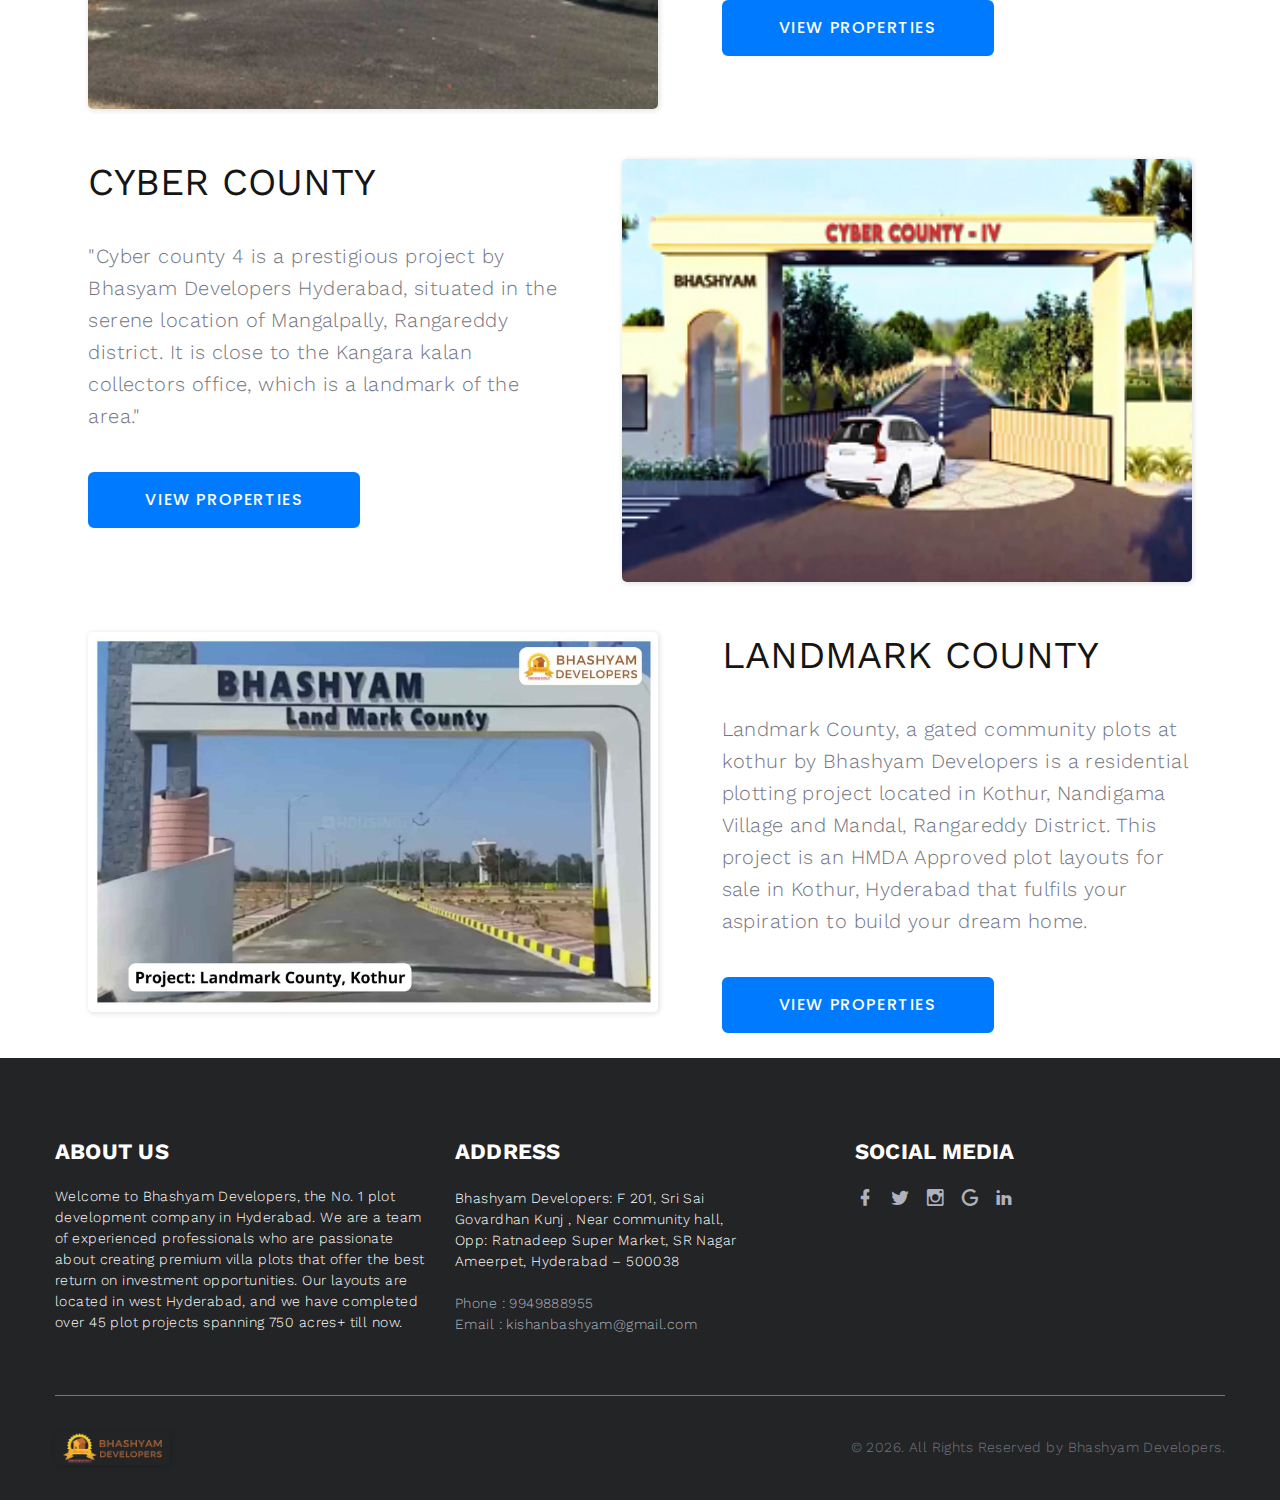
<file: projects.html>
<!DOCTYPE html>
<html class="wide wow-animation" lang="en">

<head>
   <title>Bhashyam Developers</title>
   <meta name="format-detection" content="telephone=no">
   <meta name="viewport"
      content="width=device-width height=device-height initial-scale=1.0 maximum-scale=1.0 user-scalable=0">
   <meta http-equiv="X-UA-Compatible" content="IE=edge">
   <meta charset="utf-8">
   <link rel="icon" href="images/favicon.ico" type="image/x-icon">
   <link rel="stylesheet" type="text/css"
      href="//fonts.googleapis.com/css?family=Work+Sans:300,400,500,700,800%7CPoppins:300,400,700">

   <!-------------gallery start--------------------->
   <link rel="stylesheet" href="https://maxcdn.bootstrapcdn.com/bootstrap/3.3.0/css/bootstrap.min.css">
   <link rel="stylesheet" href="https://maxcdn.bootstrapcdn.com/bootstrap/3.3.0/js/bootstrap.min.js">
   <link rel="stylesheet" href="https://cdnjs.cloudflare.com/ajax/libs/jquery/3.2.1/jquery.min.js">

   <!------------------gallery end----------------->

   <link rel="stylesheet" href="css/bootstrap.css">
   <link rel="stylesheet" href="css/fonts.css">
   <link rel="stylesheet" href="css/style.css" id="main-styles-link">
   <style>
      .ie-panel {
         display: none;
         background: #212121;
         padding: 10px 0;
         box-shadow: 3px 3px 5px 0 rgba(0, 0, 0, .3);
         clear: both;
         text-align: center;
         position: relative;
         z-index: 1;
      }

      html.ie-10 .ie-panel,
      html.lt-ie-10 .ie-panel {
         display: block;
      }
   </style>
</head>

<body>
   <div class="preloader">
      <div class="preloader-logo"><img src="images/logo-default-151x44.png" alt="" width="151" height="44"
            srcset="images/logo-default-151x44.png 2x" />
      </div>
      <div class="preloader-body">
         <div id="loadingProgressG">
            <div class="loadingProgressG" id="loadingProgressG_1"></div>
         </div>
      </div>
   </div>
   <div class="page">
      <!-- RD Navbar-->
      <div class="rd-navbar-wrap">
         <nav class="rd-navbar rd-navbar-corporate" data-layout="rd-navbar-fixed" data-sm-layout="rd-navbar-fixed"
            data-md-layout="rd-navbar-fixed" data-md-device-layout="rd-navbar-fixed" data-lg-layout="rd-navbar-static"
            data-lg-device-layout="rd-navbar-static" data-lg-stick-up="true" data-lg-stick-up-offset="118px"
            data-xl-layout="rd-navbar-static" data-xl-device-layout="rd-navbar-static" data-xl-stick-up="true"
            data-xl-stick-up-offset="118px" data-xxl-layout="rd-navbar-static" data-xxl-device-layout="rd-navbar-static"
            data-xxl-stick-up-offset="118px" data-xxl-stick-up="true">
            <div class="rd-navbar-aside-outer">
               <div class="rd-navbar-aside">
                  <!-- RD Navbar Panel-->
                  <div class="rd-navbar-panel">
                     <!-- RD Navbar Toggle-->
                     <button class="rd-navbar-toggle"
                        data-rd-navbar-toggle="#rd-navbar-nav-wrap-1"><span></span></button>
                     <!-- RD Navbar Brand--><a class="rd-navbar-brand" href="index.html"><img
                           src="images/logo-default-151x44.png" alt="" width="151" height="44"
                           srcset="images/logo-default-151x44.png 2x" /></a>
                  </div>
                  <div class="rd-navbar-collapse">
                     <button class="rd-navbar-collapse-toggle rd-navbar-fixed-element-1"
                        data-rd-navbar-toggle="#rd-navbar-collapse-content-1"><span></span></button>
                     <div class="rd-navbar-collapse-content" id="rd-navbar-collapse-content-1">
                        <article class="unit align-items-center">
                           <div class="unit-left"><span class="icon novi-icon icon-md icon-modern mdi mdi-phone"></span>
                           </div>
                           <div class="unit-body">
                              <ul class="list-0">
                                 <li><a class="link-default" href="tel:9949888955">9949888955</a></li>
                              </ul>
                           </div>
                        </article>
                        <article class="unit align-items-center">
                           <div class="unit-left"><span class="icon novi-icon icon-md icon-modern mdi mdi-email"></span>
                           </div>
                           <div class="unit-body">
                              <ul class="list-0">
                                 <li><a class="link-default"
                                       href="mailto:kishanbashyam@gmail.com">kishanbashyam@gmail.com</a></li>
                              </ul>
                           </div>
                        </article>
                        <article class="unit align-items-center">
                           <div class="unit-left"><span
                                 class="icon novi-icon icon-md icon-modern mdi mdi-map-marker"></span>
                           </div>
                           <div class="unit-body"><a class="link-default" href="tel:9949888955">F
                                 201, Sri Sai Govardhan Kunj,<br>
                                 SR Nagar Ameerpet,Hyderabad<br>
                              </a>
                           </div>
                        </article>
                     </div>
                  </div>
               </div>
            </div>
            <div class="rd-navbar-main-outer">
               <div class="rd-navbar-main">
                  <div class="rd-navbar-nav-wrap" id="rd-navbar-nav-wrap-1">
                     <!-- RD Navbar Nav-->
                     <ul class="rd-navbar-nav">
                        <li class="rd-nav-item"><a class="rd-nav-link" href="index.html">Home</a>
                        </li>
                        <li class="rd-nav-item"><a class="rd-nav-link" href="about-us.html">About us</a>
                        </li>
                        <li class="rd-nav-item active"><a class="rd-nav-link" href="projects.html">Projects</a>
                        </li>
                        <li class="rd-nav-item"><a class="rd-nav-link" href="contacts.html">Contact Us</a>
                        </li>
                     </ul>
                  </div>
               </div>
            </div>
         </nav>
      </div>
      </header>
      <!-- Breadcrumbs -->
      <section class="section novi-background breadcrumbs-custom bg-image context-dark"
         style="background-image: url(images/emerald/emerald_bg.jpg);">
         <div class="breadcrumbs-custom-inner">
            <div class="container breadcrumbs-custom-container">
               <div class="breadcrumbs-custom-main">
                  <h6 class="breadcrumbs-custom-subtitle title-decorated">Projects</h6>
                  <h2 class="text-uppercase breadcrumbs-custom-title">Projects</h2>
               </div>
               <ul class="breadcrumbs-custom-path">
                  <li><a href="index.html">Home</a></li>
                  <li class="active">Projects</li>
               </ul>
            </div>
         </div>
      </section>
      <!------------------------------------PROJECTS--------------------------------------------------------------->
      <section class="section novi-background section-lg">
         <div class="container">
            <div class="row row-50 justify-content-center justify-content-lg-between flex-lg-row-reverse">
               <div class="col-md-10 col-lg-6 col-xl-5">
                  <h3 class="text-uppercase">Emerald County</h3>
                  <p class="about-subtitle">"Emerald County is the 53rd project by Bhashyam Developers, located in Thimmapur, which is approximately 2 kilometers from Bangalore highway."</p>
                  <a class="button button-lg button-primary button-winona" href="emerald.html">View properties</a>
               </div>
               <div class="col-md-10 col-lg-6 col-xl-6"><img class="img-responsive" src="images/emerald/emerald_1.jpg"
                     alt="" width="570" height="388" />
               </div>
            </div>
         </div>
      </section>

      <section class="section novi-background section-lg">
         <div class="container">
            <div class="row row-50 justify-content-center justify-content-lg-between flex-lg-row-reverse">
               <div class="col-md-10 col-lg-6 col-xl-6"><img class="img-responsive" src="images/heritage_county.png"
                     alt="" width="570" height="388" />
               </div>
               <div class="col-md-10 col-lg-6 col-xl-5">
                  <h3 class="text-uppercase">Heritage County</h3>
                  <p class="about-subtitle">"Heritage County is a 20-acre project by Bhashyam Developers located in Kothur, Nandigama. It is situated in close proximity to the Microsoft Data Center and DLF Township."</p>
                  <a class="button button-lg button-primary button-winona" href="heritage.html">View properties</a>
               </div>

            </div>
         </div>
      </section>

      <section class="section novi-background section-lg">
         <div class="container">
            <div class="row row-50 justify-content-center justify-content-lg-between flex-lg-row-reverse">
               <div class="col-md-10 col-lg-6 col-xl-5">
                  <h3 class="text-uppercase">Oxygen County</h3>
                  <p class="about-subtitle">"Oxygen County 4 by Bhasyam Developers Hyderabad is a residential plot project, near Mumbai Highway and Outer Ring Road. The COUNTY IV project features a gated community, internal roads, landscaping, among other amenities."</p>
                  <a class="button button-lg button-primary button-winona" href="oxygen.html">View properties</a>
               </div>
               <div class="col-md-10 col-lg-6 col-xl-6"><img class="img-responsive" src="images/oxygen_county.png"
                     alt="" width="570" height="388" />
               </div>
            </div>
         </div>
      </section>

      <section class="section novi-background section-lg">
         <div class="container">
            <div class="row row-50 justify-content-center justify-content-lg-between flex-lg-row-reverse">
               <div class="col-md-10 col-lg-6 col-xl-6"><img class="img-responsive" src="images/cyber_county.png" alt=""
                     width="570" height="388" />
               </div>
               <div class="col-md-10 col-lg-6 col-xl-5">
                  <h3 class="text-uppercase">Cyber County</h3>
                  <p class="about-subtitle">"Cyber county 4 is a prestigious project by Bhasyam Developers Hyderabad, situated in the serene location of Mangalpally, Rangareddy district. It is close to the Kangara kalan collectors office, which is a landmark of the area."</p>
                  <a class="button button-lg button-primary button-winona" href="cyber.html">View properties</a>
               </div>

            </div>
         </div>
      </section>

      <section class="section novi-background section-lg">
         <div class="container">
            <div class="row row-50 justify-content-center justify-content-lg-between flex-lg-row-reverse">
               <div class="col-md-10 col-lg-6 col-xl-5">
                  <h3 class="text-uppercase">Landmark County</h3>
                  <p class="about-subtitle">Landmark County, a gated community plots at kothur by Bhashyam Developers is
                     a residential plotting project located in Kothur, Nandigama Village and Mandal, Rangareddy
                     District. This project is an HMDA Approved plot layouts for sale in Kothur, Hyderabad that fulfils
                     your aspiration to build your dream home.</p>
                  <a class="button button-lg button-primary button-winona" href="landmark.html">View properties</a>
               </div>
               <div class="col-md-10 col-lg-6 col-xl-6"><img class="img-responsive" src="images/landmark/landmark.jpg"
                     alt="" width="570" height="388" />
               </div>
            </div>
         </div>
      </section>


      <!-- Page Footer-->
      <footer class="section novi-background footer-advanced bg-gray-700">
         <div class="footer-advanced-main">
            <div class="container">
               <div class="row row-50">
                  <div class="col-lg-4">
                     <h5 class="font-weight-bold text-uppercase text-white">About Us</h5>
                     <p class="post-inline-title">Welcome to Bhashyam Developers, the No. 1 plot development company in
                        Hyderabad. We are a team of experienced professionals who are passionate about creating premium
                        villa plots that offer the best return on investment opportunities. Our layouts are located in
                        west
                        Hyderabad, and we have completed over 45 plot projects spanning 750 acres+ till now.
                     </p>
                  </div>
                  <div class="col-sm-7 col-md-5 col-lg-4">
                     <h5 class="font-weight-bold text-uppercase text-white">Address</h5>

                     <article class="post-inline">
                        <p class="post-inline-title">Bhashyam
                           Developers: F 201, Sri Sai Govardhan Kunj , Near community hall,<br> Opp: Ratnadeep
                           Super Market,
                           SR Nagar Ameerpet, Hyderabad – 500038
                        </p>
                        <br>
                        <div class="unit-body">
                           <ul class="list-0">
                              <li>Phone :<a class="link-default" href="tel:9949888955"> 9949888955</a></li>
                              <li>Email :<a class="link-default" href="mailto:kishanbashyam@gmail.com">
                                    kishanbashyam@gmail.com</a></li>
                           </ul>
                        </div>
                     </article>
                  </div>
                  <div class="col-sm-5 col-md-7 col-lg-4">
                     <h5 class="font-weight-bold text-uppercase text-white">Social Media</h5>
                     <article class="post-inline">
                        <p class="post-inline-title"><a class="icon novi-icon icon-sm link-default mdi mdi-facebook"
                              href="#" style="margin-right: 10px;"></a>
                           <a class="icon novi-icon icon-sm link-default mdi mdi-twitter" href="#"
                              style="margin-right: 10px;"></a>
                           <a class="icon novi-icon icon-sm link-default mdi mdi-instagram" href="#"
                              style="margin-right: 10px;"></a>
                           <a class="icon novi-icon icon-sm link-default mdi mdi-google" href="#"
                              style="margin-right: 10px;"></a>
                           <a class="icon novi-icon icon-sm link-default mdi mdi-linkedin" href="#"
                              style="margin-right: 10px;"></a>
                        </p>
                     </article>
                  </div>
               </div>
            </div>
         </div>
         <div class="container">
            <hr />
         </div>
         <div class="footer-advanced-aside">
            <div class="container">
               <div class="footer-advanced-layout">
                  <a class="brand" href="index.html"><img src="images/logo-default-151x44.png" alt="" width="115"
                        height="34" srcset="images/logo-default-151x44.png" /></a>
                  <!-- Rights-->
                  <p class="rights"><span>&copy;&nbsp;</span><span class="copyright-year"></span>. All Rights Reserved
                     by Bhashyam Developers.
                  </p>
               </div>
            </div>
         </div>
      </footer>
   </div>
   <!-- Global Mailform Output-->
   <div class="snackbars" id="form-output-global"></div>
   <!-- Javascript-->
   <script src="js/core.min.js"></script>
   <script src="js/script.js"></script>
</body>

</html>
</file>
<file: css/style.css>
@charset "UTF-8";
/*
* Trunk version 2.0.0
*/
a:focus,
button:focus {
	outline: none !important;
}

button::-moz-focus-inner {
	border: 0;
}

*:focus {
	outline: none;
}

blockquote {
	padding: 0;
	margin: 0;
}

input,
button,
select,
textarea {
	outline: none;
}

label {
	margin-bottom: 0;
}

p {
	margin: 0;
}

ul,
ol {
	list-style: none;
	padding: 0;
	margin: 0;
}

ul li,
ol li {
	display: block;
}

dl {
	margin: 0;
}

dt,
dd {
	line-height: inherit;
}

dt {
	font-weight: inherit;
}

dd {
	margin-bottom: 0;
}

cite {
	font-style: normal;
}

form {
	margin-bottom: 0;
}

blockquote {
	padding-left: 0;
	border-left: 0;
}

address {
	margin-top: 0;
	margin-bottom: 0;
}

figure {
	margin-bottom: 0;
}

html p a:hover {
	text-decoration: none;
}

/*
*
* Typography
*/
body {
	font-family: "Work Sans", -apple-system, BlinkMacSystemFont, "Segoe UI", Roboto, "Helvetica Neue", Arial, sans-serif;
	font-size: 14px;
	line-height: 1.7;
	font-weight: 300;
	color: #74757f;
	background-color: #fff;
	-webkit-text-size-adjust: none;
	-webkit-font-smoothing: subpixel-antialiased;
	letter-spacing: .03em;
}

@media (min-width: 768px) {
	body {
		/*font-size: 16px;*/
		line-height: 1.5;
	}
}

h1, h2, h3, h4, h5, h6, [class^='heading-'] {
	margin-top: 0;
	margin-bottom: 0;
	color: #151515;
}

h1 a:hover, h2 a:hover, h3 a:hover, h4 a:hover, h5 a:hover, h6 a:hover, [class^='heading-'] a:hover {
	color: #007bff;
}

h1 span, h2 span, h3 span, h4 span, h5 span, h6 span, [class^='heading-'] span {
	display: inline-block;
}

h1 span[data-toggle='modal'], h2 span[data-toggle='modal'], h3 span[data-toggle='modal'], h4 span[data-toggle='modal'], h5 span[data-toggle='modal'], h6 span[data-toggle='modal'], [class^='heading-'] span[data-toggle='modal'] {
	border-bottom: 2px dashed rgba(0, 123, 255, 0.3);
	cursor: pointer;
}

h1 > span.icon, h2 > span.icon, h3 > span.icon, h4 > span.icon, h5 > span.icon, h6 > span.icon, [class^='heading-'] > span.icon {
	display: inline-block;
	margin-right: 5px;
}

h1,
.heading-1 {
	font-size: 30px;
	line-height: 1.15;
	letter-spacing: 0;
}

@media (min-width: 576px) {
	h1,
	.heading-1 {
		font-size: 32px;
	}
}

@media (min-width: 768px) {
	h1,
	.heading-1 {
		font-size: 46px;
		line-height: 1.25;
	}
}

@media (min-width: 992px) {
	h1,
	.heading-1 {
		font-size: 54px;
	}
}

@media (min-width: 1200px) {
	h1,
	.heading-1 {
		font-size: 58px;
	}
}

@media (min-width: 1600px) {
	h1,
	.heading-1 {
		font-size: 90px;
		line-height: 0.88889;
	}
}

h2,
.heading-2 {
	font-family: "Poppins", sans-serif;
	font-size: 28px;
	line-height: 1.4;
	letter-spacing: 0;
}

@media (min-width: 576px) {
	h2,
	.heading-2 {
		font-size: 30px;
	}
}

@media (min-width: 768px) {
	h2,
	.heading-2 {
		font-size: 44px;
	}
}

@media (min-width: 1200px) {
	h2,
	.heading-2 {
		font-size: 50px;
		line-height: 1.4;
	}
}

h3,
.heading-3 {
	font-size: 24px;
	line-height: 1.3;
	letter-spacing: 0;
}

@media (min-width: 768px) {
	h3,
	.heading-3 {
		font-size: 30px;
		line-height: 1.4;
	}
}

@media (min-width: 1200px) {
	h3,
	.heading-3 {
		font-size: 38px;
		line-height: 1.21053;
	}
}

h3 .big,
.heading-3 .big {
	font-size: 2em;
	line-height: 1;
}

h4,
.heading-4 {
	font-size: 18px;
	line-height: 1.5;
	letter-spacing: 0;
}

@media (min-width: 1200px) {
	h4,
	.heading-4 {
		font-size: 24px;
		line-height: 1.33333;
	}
}

h4.h4-smaller,
.heading-4.h4-smaller {
	font-size: 19px;
}

@media (min-width: 1200px) {
	h4.h4-smaller,
	.heading-4.h4-smaller {
		font-size: 22px;
		line-height: 1.45455;
	}
}

h5,
.heading-5 {
	font-size: 16px;
	line-height: 1.5;
	letter-spacing: .01em;
}

@media (min-width: 768px) {
	h5,
	.heading-5 {
		font-size: 22px;
		line-height: 1.27273;
	}
}

h6,
.heading-6 {
	font-family: "Poppins", sans-serif;
	font-size: 14px;
	line-height: 1.8;
	letter-spacing: .2em;
	text-transform: uppercase;
}

@media (min-width: 768px) {
	h6,
	.heading-6 {
		font-size: 16px;
		line-height: 1.5;
		font-weight: 700;
	}
}

.title-decorated {
	position: relative;
	padding-left: 40px;
	text-align: left;
}

.title-decorated::before {
	content: '';
	position: absolute;
	left: 0;
	top: 12px;
	width: 30px;
	border-bottom: 1px solid;
}

.title-docor-text {
	font-size: 20px;
	color: #fff;
}

@media (min-width: 576px) {
	.title-docor-text {
		font-size: 24px;
	}
}

@media (min-width: 768px) {
	.title-docor-text {
		padding-left: 96px;
		font-size: 37px;
	}
	.title-docor-text::before {
		width: 74px;
		border-bottom-width: 2px;
	}
}

@media (min-width: 768px) {
	.title-decorated-lg {
		padding-left: 80px;
	}
	.title-decorated-lg::before {
		width: 62px;
	}
	.title-decorated-lg + p {
		margin-top: 32px;
	}
}

small,
.small {
	display: block;
	font-size: 12px;
	line-height: 1.5;
}

mark,
.mark {
	padding: 3px 5px;
	color: #fff;
	background: #007bff;
}

strong {
	font-weight: 700;
	color: #74757f;
}

.big {
	font-size: 16px;
	line-height: 1.55;
}

@media (min-width: 768px) {
	.big {
		font-size: 20px;
		line-height: 1.6;
	}
}

.lead {
	font-size: 24px;
	line-height: 34px;
	font-weight: 300;
}

code {
	padding: 4px 5px;
	border-radius: 0;
	font-size: 90%;
	color: #111111;
	background: #f5f6fa;
}

.text-large {
	font-family: "Poppins", sans-serif;
	font-size: 30px;
	font-weight: 500;
	letter-spacing: 0;
	line-height: 1.2;
	text-transform: uppercase;
}

@media (min-width: 576px) {
	.text-large {
		font-size: 55px;
	}
}

@media (min-width: 768px) {
	.text-large {
		font-size: 68px;
	}
}

@media (min-width: 992px) {
	.text-large {
		font-size: 80px;
	}
}

@media (min-width: 1200px) {
	.text-large {
		font-size: 100px;
	}
}

.context-dark .text-large, .bg-gray-700 .text-large, .bg-gray-800 .text-large, .bg-primary .text-large, .bg-primary-darker .text-large {
	color: #fff;
}

.text-extra-large {
	font-size: 100px;
	line-height: .8;
	font-weight: 800;
}

@media (min-width: 768px) {
	.text-extra-large {
		font-size: 130px;
		line-height: .7;
	}
}

@media (min-width: 992px) {
	.text-extra-large {
		font-size: 150px;
	}
}

@media (min-width: 1600px) {
	.text-extra-large {
		font-size: 180px;
	}
}

.wow-outer span {
	display: block;
}

.wow-outer .wow > span {
	display: inline;
}

p [data-toggle='tooltip'] {
	padding-left: .25em;
	padding-right: .25em;
	color: #007bff;
}

p [style*='max-width'] {
	display: inline-block;
}

p a {
	color: inherit;
}

p .text-width-1 {
	display: inline-block;
	max-width: 730px;
}

.text-width-2 {
	display: inline-block;
	max-width: 350px;
}

.heading-subtitle {
	font-size: 24px;
	margin-top: 20px;
}

.about-subtitle {
	font-size: 20px;
	line-height: 32px;
}

@media (min-width: 1200px) {
	.about-subtitle {
		margin-top: 35px;
	}
}

html .page .text-primary {
	color: #007bff;
}

.price-property {
	font-size: 30px;
	font-family: "Poppins", sans-serif;
	line-height: 1;
}

@media (min-width: 768px) {
	.price-property {
		font-size: 40px;
	}
}

.page .text-danger {
	color: #dc0000;
}

.page .text-gray-700 {
	color: #495057;
}

.page .text-color-1 {
	color: #deef7f;
}

.context-dark .text-gray-700, .bg-gray-700 .text-gray-700, .bg-gray-800 .text-gray-700, .bg-primary .text-gray-700, .bg-primary-darker .text-gray-700 {
	color: #fff;
}

/*
*
* Brand
*/
.brand {
	display: inline-block;
}

.brand .brand-logo-light {
	display: none;
}

.brand .brand-logo-dark {
	display: block;
}

/*
*
* Links
*/
a {
	transition: all 0.3s ease-in-out;
}

a, a:focus, a:active, a:hover {
	text-decoration: none;
}

a, a:focus, a:active {
	color: #007bff;
}

a:hover {
	color: #0056b3;
}

a[href*='tel'], a[href*='mailto'] {
	white-space: nowrap;
}

.link-hover {
	color: #343db0;
}

.link-default, .link-default:active, .link-default:focus {
	color: #74757f;
}

.link-default:hover {
	color: #007bff;
}

.context-dark .link-default, .bg-gray-700 .link-default, .bg-gray-800 .link-default, .bg-primary .link-default, .bg-primary-darker .link-default {
	color: #aeb1be;
}

.context-dark .link-default:hover, .bg-gray-700 .link-default:hover, .bg-gray-800 .link-default:hover, .bg-primary .link-default:hover, .bg-primary-darker .link-default:hover {
	color: #fff;
}

.link-image {
	display: block;
	max-width: 75%;
	margin-left: auto;
	margin-right: auto;
	opacity: .45;
	transition: all 0.3s ease-in-out;
}

.link-image:hover {
	opacity: 1;
}

.privacy-link {
	display: inline-block;
	color: #4854ed;
}

* + .privacy-link {
	margin-top: 25px;
}

/*
*
* Blocks
*/
.block-center, .block-sm, .block-lg {
	margin-left: auto;
	margin-right: auto;
}

.block-sm {
	max-width: 560px;
}

.block-lg {
	max-width: 768px;
}

.block-center {
	padding: 10px;
}

.block-center:hover .block-center-header {
	background-color: #007bff;
}

.block-center-title {
	background-color: #fff;
}

@media (max-width: 1599.98px) {
	.block-center {
		padding: 20px;
	}
	.block-center:hover .block-center-header {
		background-color: #fff;
	}
	.block-center-header {
		background-color: #007bff;
	}
}

/*
*
* Boxes
*/
.box-minimal {
	display: flex;
	margin-left: -15px;
	text-align: left;
}

.box-minimal > * {
	margin-left: 15px;
}

.box-chloe__icon {
	font-size: 26px;
}

.box-minimal-icon .box-chloe__icon {
	position: relative;
	top: 4px;
	min-width: 26px;
	font-size: 24px;
	line-height: 1;
	color: #007bff;
}

.box-minimal-icon .box-chloe__icon.fl-bigmug-line-checkmark14 {
	font-size: 20px;
}

.box-minimal-icon .box-chloe__icon .box-chloe__icon {
	position: relative;
	top: 4px;
	min-width: 26px;
	font-size: 24px;
	line-height: 1;
}

.box-minimal-text {
	width: 100%;
	max-width: 320px;
	margin-left: auto;
	margin-right: auto;
}

* + .box-minimal {
	margin-top: 30px;
}

* + .box-minimal-title {
	margin-top: 10px;
}

* + .box-minimal-text {
	margin-top: 15px;
}

@media (max-width: 575.98px) {
	.box-minimal {
		max-width: 360px;
		margin-left: auto;
		margin-right: auto;
	}
}

@media (max-width: 767.98px) {
	.box-minimal * + p {
		margin-top: 7px;
	}
}

@media (min-width: 768px) {
	.box-minimal {
		padding-right: 15px;
		margin-left: -30px;
	}
	.box-minimal > * {
		margin-left: 30px;
	}
}

@media (min-width: 992px) and (max-width: 1199.98px) {
	.box-minimal {
		padding-right: 0;
	}
	.box-minimal-title {
		font-size: 22px;
	}
}

@media (min-width: 1200px) {
	.box-minimal-icon, .box-chloe__icon {
		top: 0;
		font-size: 36px;
	}
	.box-minimal-icon .box-chloe__icon, .box-chloe__icon .box-chloe__icon {
		font-size: 32px;
		top: 0;
	}
	.box-minimal-icon.fl-bigmug-line-checkmark14, .box-chloe__icon.fl-bigmug-line-checkmark14 {
		font-size: 30px;
	}
}

.box-light {
	text-align: left;
}

.box-light-icon {
	font-size: 30px;
	line-height: 1;
	color: #007bff;
}

* + .box-light-title {
	margin-top: 10px;
}

@media (max-width: 575.98px) {
	.box-light {
		max-width: 300px;
		margin-left: auto;
		margin-right: auto;
	}
}

@media (min-width: 768px) {
	.box-light {
		max-width: 240px;
	}
	.box-chloe__icon {
		font-size: 32px;
	}
	* + .box-light-title {
		margin-top: 16px;
	}
}

@media (min-width: 768px) and (max-width: 1199.98px) {
	.box-light-title {
		font-size: 20px;
	}
}

@media (min-width: 992px) {
	.box-light-icon {
		font-size: 32px;
	}
	* + .box-light-title {
		margin-top: 25px;
	}
}

@media (min-width: 1200px) {
	.box-light-icon {
		font-size: 40px;
	}
}

.box-creative {
	max-width: 330px;
	margin-left: auto;
	margin-right: auto;
	text-align: center;
	cursor: default;
}

.box-creative:hover .box-creative-icon {
	color: #fff;
}

.box-creative:hover .box-creative-icon::after {
	opacity: 1;
	visibility: visible;
	transform: translate3d(0, 0, 0);
}

.box-creative-shadow .box-creative-icon {
	background: #fff;
	border: 0;
	box-shadow: 0 17px 24px 0 rgba(0, 0, 0, 0.05);
}

.box-creative-icon {
	position: relative;
	z-index: 0;
	display: inline-flex;
	align-items: center;
	justify-content: center;
	width: 2.8em;
	height: 2.8em;
	border: 2px solid #e8e9ee;
	border-radius: 50%;
	font-size: 24px;
	line-height: 1;
	color: #007bff;
}

.box-creative-icon::before {
	position: relative;
	z-index: 2;
}

.box-creative-icon::after {
	content: '';
	position: absolute;
	top: 0;
	right: 0;
	bottom: 0;
	left: 0;
	z-index: -1;
	border-radius: inherit;
	background: #007bff;
	border-color: #007bff;
	pointer-events: none;
	opacity: 0;
	visibility: hidden;
	transition: .15s ease-in;
	transform: scale3d(1.05, 1.05, 1.05);
}

* + .box-creative-icon {
	margin-top: 10px;
}

* + .box-creative-title {
	margin-top: 10px;
}

@media (min-width: 768px) {
	.box-creative-icon {
		font-size: 30px;
	}
	* + .box-creative-title {
		margin-top: 15px;
	}
}

@media (max-width: 991.98px) {
	.box-creative * + p {
		margin-top: 10px;
	}
}

@media (min-width: 1200px) {
	.box-creative-icon {
		width: 2.4em;
		height: 2.4em;
		font-size: 40px;
	}
	* + .box-creative-title {
		margin-top: 24px;
	}
}

.box-1 {
	max-width: 280px;
	margin-left: auto;
	margin-right: auto;
}

@media (min-width: 768px) {
	.box-2 {
		padding-right: 30px;
	}
}

@media (min-width: 992px) {
	.box-2 {
		padding-right: 35px;
	}
}

@media (min-width: 1200px) {
	.box-2 {
		padding-right: 100px;
	}
}

@media (min-width: 992px) {
	.box-3 {
		padding-left: 10px;
	}
}

@media (min-width: 1200px) {
	.box-3 {
		padding-left: 70px;
	}
}

div.box-cta-1 {
	display: inline-table;
	text-align: center;
	vertical-align: middle;
	margin-bottom: -25px;
	margin-left: -40px;
}

div.box-cta-1:empty {
	margin-bottom: 0;
	margin-left: 0;
}

div.box-cta-1 > * {
	display: inline-block;
	margin: 0 0 25px 40px;
}

div.box-cta-1 > * {
	margin-top: 0;
	vertical-align: middle;
}

div.box-cta-thin {
	display: inline-table;
	text-align: center;
	vertical-align: middle;
	margin-bottom: -25px;
	margin-left: -30px;
}

div.box-cta-thin:empty {
	margin-bottom: 0;
	margin-left: 0;
}

div.box-cta-thin > * {
	display: inline-block;
	margin: 0 0 25px 30px;
}

div.box-cta-thin > * {
	margin-top: 0;
	vertical-align: middle;
}

@media (min-width: 768px) and (max-width: 991.98px) {
	div.box-cta-thin > * {
		max-width: 500px;
	}
}

.box-indigo {
	position: relative;
	padding: 5px 0 22px;
	max-width: 500px;
}

.box-indigo::before {
	content: '';
	position: absolute;
	top: 0;
	right: 100px;
	bottom: 0;
	left: 30px;
	z-index: -1;
	background: rgba(73, 80, 87, 0.12);
	pointer-events: none;
}

.box-indigo p {
	line-height: 1.35;
}

.box-indigo-header > * {
	padding-left: 60px;
}

.box-indigo-header > * + * {
	margin-top: 0;
}

.box-indigo-mark {
	font-weight: 300;
	color: #deef7f;
}

.box-indigo-title,
.box-indigo-subtitle {
	font-weight: 700;
	letter-spacing: 0;
	color: #495057;
}

p.box-indigo-title {
	position: relative;
	font-size: 30px;
	line-height: 1.15;
}

p.box-indigo-title::before {
	content: '';
	position: absolute;
	top: 50%;
	left: 0;
	transform: translate3d(0, -50%, 0);
	display: inline-block;
	width: 37px;
	height: 0.05em;
	margin-right: 15px;
	vertical-align: middle;
	background: #007bff;
}

@media (min-width: 576px) {
	p.box-indigo-title {
		font-size: 60px;
	}
}

@media (min-width: 768px) {
	p.box-indigo-title {
		font-size: 75px;
		line-height: 1.2;
	}
}

p.box-indigo-subtitle {
	font-size: 24px;
	line-height: 1.2;
}

p.box-indigo-subtitle .box-indigo-mark {
	font-size: 0.85em;
}

@media (min-width: 576px) {
	p.box-indigo-subtitle {
		font-size: 34px;
	}
}

@media (min-width: 768px) {
	p.box-indigo-subtitle {
		font-size: 40px;
	}
}

.context-dark .box-indigo::before, .bg-gray-700 .box-indigo::before, .bg-gray-800 .box-indigo::before, .bg-primary .box-indigo::before, .bg-primary-darker .box-indigo::before {
	background: rgba(255, 255, 255, 0.12);
}

.context-dark .box-indigo p, .bg-gray-700 .box-indigo p, .bg-gray-800 .box-indigo p, .bg-primary .box-indigo p, .bg-primary-darker .box-indigo p {
	color: #aeb1be;
}

.context-dark p.box-indigo-title, .bg-gray-700 p.box-indigo-title, .bg-gray-800 p.box-indigo-title, .bg-primary p.box-indigo-title, .bg-primary-darker p.box-indigo-title,
.context-dark p.box-indigo-subtitle,
.bg-gray-700 p.box-indigo-subtitle,
.bg-gray-800 p.box-indigo-subtitle,
.bg-primary p.box-indigo-subtitle,
.bg-primary-darker p.box-indigo-subtitle {
	color: #fff;
}

.box-promo {
	position: relative;
	display: flex;
	max-width: 750px;
	margin-left: auto;
	margin-right: auto;
	text-align: left;
	box-shadow: 0 2px 24px 0 rgba(0, 0, 0, 0.15);
	transition: .33s ease-in-out;
}

.box-promo h6,
.box-promo .heading-6 {
	color: #ff747b;
}

.box-promo:hover {
	transform: translate(0, -5px);
	box-shadow: 0 2px 24px 1px rgba(0, 0, 0, 0.2);
}

.box-promo-mark {
	position: absolute;
	top: 14%;
	right: 6.5%;
	display: flex;
	align-items: center;
	justify-content: center;
	line-height: 1;
	border-radius: 50%;
	color: rgba(0, 123, 255, 0.1);
	border: 2px solid;
	pointer-events: none;
}

.box-promo-mark::before, .box-promo-mark::after {
	content: '';
	position: absolute;
	top: 50%;
	left: 50%;
	transform: translate3d(-50%, -50%, 0);
	background: rgba(0, 123, 255, 0.1);
}

.box-promo-mark::before {
	width: 2px;
	height: 50%;
}

.box-promo-mark::after {
	height: 2px;
	width: 50%;
}

.box-promo-inner,
.box-promo-dummy {
	width: 100%;
	flex-shrink: 0;
}

.box-promo-inner {
	display: flex;
	align-items: center;
	padding: 30px;
}

.box-promo-dummy {
	visibility: hidden;
	opacity: 0;
	pointer-events: none;
}

.box-promo-dummy::before {
	content: '';
	display: block;
	padding-bottom: 48.53333%;
}

.box-promo-content {
	width: 100%;
	max-width: 500px;
}

.box-promo-content * + h3,
.box-promo-content * + .heading-3 {
	margin-top: 15px;
}

.box-promo-content * + p {
	margin-top: 10px;
}

.box-promo-content * + .button {
	margin-top: 30px;
}

@media (min-width: 768px) {
	.box-promo-inner {
		padding: 39px 35px;
	}
}

@media (min-width: 1200px) {
	.box-promo-inner {
		padding: 60px 70px;
	}
	.box-promo-mark {
		top: 24%;
		right: 6.5%;
		width: 120px;
		height: 120px;
	}
}

/*
* Element groups
*/
html .group {
	margin-bottom: -15px;
	margin-left: -20px;
}

html .group:empty {
	margin-bottom: 0;
	margin-left: 0;
}

html .group > * {
	display: inline-block;
	margin: 0 0 15px 20px;
}

@media (min-width: 992px) {
	html .group {
		margin-left: -30px;
	}
	html .group > * {
		margin-left: 30px;
	}
}

html .group-xs {
	margin-bottom: -7px;
	margin-left: -7px;
}

html .group-xs:empty {
	margin-bottom: 0;
	margin-left: 0;
}

html .group-xs > * {
	display: inline-block;
	margin: 0 0 7px 7px;
}

html .group-sm {
	margin-bottom: -10px;
	margin-left: -10px;
}

html .group-sm:empty {
	margin-bottom: 0;
	margin-left: 0;
}

html .group-sm > * {
	display: inline-block;
	margin: 0 0 10px 10px;
}

html .group-lg {
	margin-bottom: -25px;
	margin-left: -40px;
}

html .group-lg:empty {
	margin-bottom: 0;
	margin-left: 0;
}

html .group-lg > * {
	display: inline-block;
	margin: 0 0 25px 40px;
}

html .group-xl {
	margin-bottom: -20px;
	margin-left: -30px;
}

html .group-xl:empty {
	margin-bottom: 0;
	margin-left: 0;
}

html .group-xl > * {
	display: inline-block;
	margin: 0 0 20px 30px;
}

@media (min-width: 992px) {
	html .group-xl {
		margin-bottom: -20px;
		margin-left: -45px;
	}
	html .group-xl > * {
		margin-bottom: 20px;
		margin-left: 45px;
	}
}

html .group-sm-justify .button {
	padding-left: 20px;
	padding-right: 20px;
}

@media (min-width: 768px) {
	html .group-sm-justify {
		display: flex;
		align-items: center;
		justify-content: center;
	}
	html .group-sm-justify > * {
		flex-grow: 1;
		flex-shrink: 0;
	}
	html .group-sm-justify .button {
		min-width: 130px;
		padding-left: 20px;
		padding-right: 20px;
	}
}

html .group-middle {
	display: table;
	vertical-align: middle;
}

html .group-middle > * {
	vertical-align: middle;
}

* + .group {
	margin-top: 30px;
}

* + .group-xs {
	margin-top: 35px;
}

* + .group-sm {
	margin-top: 30px;
}

* + .group-xl {
	margin-top: 20px;
}

/*
*
* Responsive units
*/
.unit {
	display: flex;
	flex: 0 1 100%;
	margin-bottom: -30px;
	margin-left: -20px;
}

.unit > * {
	margin-bottom: 30px;
	margin-left: 20px;
}

.unit:empty {
	margin-bottom: 0;
	margin-left: 0;
}

.unit-body {
	flex: 0 1 auto;
}

.unit-left,
.unit-right {
	flex: 0 0 auto;
	max-width: 100%;
}

.unit-spacing-xs {
	margin-bottom: -15px;
	margin-left: -7px;
}

.unit-spacing-xs > * {
	margin-bottom: 15px;
	margin-left: 7px;
}

/*
*
* Lists
*/
.list > li + li {
	margin-top: 10px;
}

.list-xs > li + li {
	margin-top: 8px;
}

.list-sm > li + li {
	margin-top: 15px;
}

.list-md > li + li {
	margin-top: 18px;
}

.list-lg > li + li {
	margin-top: 25px;
}

.list-xl li + li {
	margin-top: 30px;
}

@media (min-width: 1200px) {
	.list-xl * + p {
		margin-top: 18px;
	}
}

@media (min-width: 1600px) {
	.list-xl * + p {
		margin-top: 24px;
	}
}

@media (min-width: 768px) {
	.list-xl > li + li {
		margin-top: 60px;
	}
}

@media (min-width: 1600px) {
	.list-xl > li + li {
		margin-top: 78px;
	}
}

.list-inline > li {
	display: inline-block;
}

html .list-inline-md {
	transform: translate3d(0, -8px, 0);
	margin-bottom: -8px;
	margin-left: -10px;
	margin-right: -10px;
}

html .list-inline-md > * {
	margin-top: 8px;
	padding-left: 10px;
	padding-right: 10px;
}

@media (min-width: 992px) {
	html .list-inline-md {
		margin-left: -14px;
		margin-right: -14px;
	}
	html .list-inline-md > * {
		padding-left: 14px;
		padding-right: 14px;
	}
}

.list-terms dt {
	font-size: 20px;
	line-height: 1.3;
	font-weight: 700;
	letter-spacing: 0;
	color: #495057;
}

.list-terms dt + dd {
	margin-top: 8px;
}

.list-terms dd + dt {
	margin-top: 25px;
}

* + .list-terms {
	margin-top: 25px;
}

.list-terms + .privacy-link {
	margin-top: 20px;
}

@media (min-width: 768px) {
	.list-terms dt {
		font-size: 24px;
	}
	.list-terms dd + dt {
		margin-top: 40px;
	}
}

@media (min-width: 992px) {
	.list-terms dt + dd {
		margin-top: 18px;
	}
	.list-terms dd + dt {
		margin-top: 55px;
	}
}

@media (min-width: 1200px) {
	.list-terms dt {
		max-width: 85%;
	}
}

@media (min-width: 1600px) {
	.list-terms dd + dt {
		margin-top: 75px;
	}
	.list-terms + .privacy-link {
		margin-top: 75px;
	}
}

.index-list {
	counter-reset: li;
}

.index-list > li .list-index-counter:before {
	content: counter(li, decimal-leading-zero);
	counter-increment: li;
}

.list-marked {
	text-align: left;
}

.list-marked > li::before {
	position: relative;
	top: 1px;
	display: inline-block;
	min-width: 25px;
	content: '\f14f';
	font: 400 14px 'Material Design Icons';
	line-height: inherit;
	color: #aeb1be;
}

.list-marked > li + li {
	margin-top: 9px;
}

* + .list-marked {
	margin-top: 15px;
}

.list-ordered {
	counter-reset: li;
	text-align: left;
}

.list-ordered > li {
	position: relative;
	padding-left: 25px;
}

.list-ordered > li:before {
	content: counter(li, decimal) ".";
	counter-increment: li;
	position: absolute;
	top: 0;
	left: 0;
	display: inline-block;
	width: 15px;
	color: #aeb1be;
}

.list-ordered > li + li {
	margin-top: 9px;
}

* + .list-ordered {
	margin-top: 15px;
}

.list-nav {
	transform: translate3d(0, -10px, 0);
	margin-bottom: -10px;
	margin-left: -10px;
	margin-right: -10px;
	font-family: "Poppins", sans-serif;
	font-weight: 400;
	font-size: .875em;
	letter-spacing: .08em;
	text-transform: uppercase;
	color: #495057;
}

.list-nav > * {
	margin-top: 10px;
	padding-left: 10px;
	padding-right: 10px;
}

.list-nav li {
	display: inline-block;
	vertical-align: middle;
}

.list-nav a {
	color: inherit;
}

.list-nav a:hover {
	color: #007bff;
}

@media (min-width: 768px) {
	.list-nav {
		margin-left: -13px;
		margin-right: -13px;
	}
	.list-nav > * {
		padding-left: 13px;
		padding-right: 13px;
	}
}

@media (min-width: 992px) {
	.list-nav {
		margin-left: -28px;
		margin-right: -28px;
	}
	.list-nav > * {
		padding-left: 28px;
		padding-right: 28px;
	}
}

.context-dark .list-nav, .bg-gray-700 .list-nav, .bg-gray-800 .list-nav, .bg-primary .list-nav, .bg-primary-darker .list-nav {
	color: #fff;
}

.context-dark .list-nav a:hover, .bg-gray-700 .list-nav a:hover, .bg-gray-800 .list-nav a:hover, .bg-primary .list-nav a:hover, .bg-primary-darker .list-nav a:hover {
	color: #aeb1be;
}

.list-inline-bordered {
	margin-left: -18px;
	margin-right: -18px;
	color: #495057;
}

.list-inline-bordered > * {
	padding-left: 18px;
	padding-right: 18px;
}

.list-inline-bordered * {
	color: inherit;
}

.list-inline-bordered > li > button {
	background: none;
	border: none;
	display: inline-block;
	padding: 0;
	outline: none;
	outline-offset: 0;
	cursor: pointer;
	-webkit-appearance: none;
	transition: .22s;
}

.list-inline-bordered > li > button::-moz-focus-inner {
	border: none;
	padding: 0;
}

.list-inline-bordered > li {
	display: inline-block;
	line-height: 24px;
}

.list-inline-bordered > li:not(:last-child) {
	border-right: 1px solid #74757f;
}

.context-dark .list-inline-bordered, .bg-gray-700 .list-inline-bordered, .bg-gray-800 .list-inline-bordered, .bg-primary .list-inline-bordered, .bg-primary-darker .list-inline-bordered {
	color: #fff;
}

.context-dark .list-inline-bordered button.active, .bg-gray-700 .list-inline-bordered button.active, .bg-gray-800 .list-inline-bordered button.active, .bg-primary .list-inline-bordered button.active, .bg-primary-darker .list-inline-bordered button.active,
.context-dark .list-inline-bordered button:hover,
.bg-gray-700 .list-inline-bordered button:hover,
.bg-gray-800 .list-inline-bordered button:hover,
.bg-primary .list-inline-bordered button:hover,
.bg-primary-darker .list-inline-bordered button:hover {
	color: #aeb1be;
}

.list-inline-comma > li {
	display: inline-block;
	color: #007bff;
}

.list-inline-comma > li:not(:last-child)::after {
	content: '\002C';
}

.list-inline-comma a {
	color: inherit;
}

.list-inline-comma a:hover {
	color: #343db0;
}

.list-inline-comma-default > li {
	color: #74757f;
}

.list-inline-comma-default a:hover {
	color: #007bff;
}

/*
*
* Images
*/
img {
	display: inline-block;
	max-width: 100%;
	height: auto;
}

.img-responsive {
	width: 100%;
}

/*
*
* Icons
*/
.icon {
	display: inline-block;
	font-size: 16px;
	line-height: 1;
}

.icon::before {
	position: relative;
	display: inline-block;
	font-weight: 400;
	font-style: normal;
	speak: none;
	text-transform: none;
}

.icon-creative {
	display: inline-block;
	text-align: center;
	width: 2em;
	height: 2em;
	line-height: 2em;
	border-radius: 50%;
}

.icon-creative, .icon-creative:active, .icon-creative:focus {
	color: #aeb1be;
}

.icon-creative::after {
	content: '';
	position: absolute;
	top: 0;
	right: 0;
	bottom: 0;
	left: 0;
	z-index: -1;
	border-radius: inherit;
	pointer-events: none;
	opacity: 0;
	transform: scale3d(0, 0, 0);
	transition: .22s;
}

.icon-creative:hover {
	color: #fff;
}

.icon-creative:hover::after {
	opacity: 1;
	transform: scale3d(1, 1, 1);
}

.icon-creative[class*='facebook']::after {
	background: #2059a0;
}

.icon-creative[class*='twitter']::after {
	background: #00aae6;
}

.icon-creative[class*='instagram']::after {
	background: linear-gradient(to top, #f15823 0%, #a7058e 100%);
}

.icon-creative[class*='google']::after {
	background: #ff3807;
}

.icon-creative[class*='linkedin']::after {
	background: #2881a8;
}

.icon-modern {
	width: 2em;
	height: 2em;
	line-height: 2em;
	text-align: center;
	border-radius: 50%;
	border: 1px solid #e8e9ee;
	color: #151515;
}

.icon-circle {
	border-radius: 50%;
}

.icon-sm {
	font-size: 20px;
}

.icon-md {
	font-size: 1.5em;
}

.icon-lg {
	font-size: 1.875em;
}

/*
*
* Tables custom
*/
.table {
	width: 100%;
	max-width: 100%;
	text-align: left;
	background: #fff;
	border-collapse: collapse;
}

.table th,
.table td {
	color: #495057;
	vertical-align: middle;
}

.table th {
	padding: 13px 24px;
	border-top: 0;
	font-size: 16px;
	font-weight: 300;
}

.table thead th {
	border-bottom: 1px solid #aeb1be;
}

.table td {
	padding: 23px 24px;
}

.table tbody tr:first-child td {
	border-top: 0;
}

.table tr td {
	border-bottom: 1px solid #e8e9ee;
}

.table tfoot td {
	font-weight: 700;
}

* + .table-responsive {
	margin-top: 30px;
}

@media (min-width: 768px) {
	* + .table-responsive {
		margin-top: 40px;
	}
}

.table-hover tbody tr {
	transition: .55s;
}

.table-hover tbody tr:hover {
	background: #f5f6fa;
}

.table-job-positions th,
.table-job-positions td {
	white-space: nowrap;
}

.table-job-positions td:first-child {
	width: 8%;
	padding-right: 6px;
	text-align: center;
}

.table-job-positions .position {
	color: #007bff;
}

.table-job-positions time {
	display: block;
	white-space: nowrap;
}

@media (max-width: 575.98px) {
	.table-job-positions th,
	.table-job-positions td {
		padding-left: 12px;
		padding-right: 12px;
	}
	.table-job-positions td {
		padding-top: 10px;
		padding-bottom: 10px;
	}
}

.table-responsive + .button-lg {
	margin-top: 30px;
}

@media (min-width: 1200px) {
	.table-responsive + .button-lg {
		margin-top: 40px;
	}
}

@media (min-width: 1600px) {
	.table-responsive + .button-lg {
		margin-top: 55px;
	}
}

/*
*
* Dividers
*/
hr {
	margin-top: 0;
	margin-bottom: 0;
	border-top: 1px solid #e8e9ee;
}

.context-dark hr, .bg-gray-700 hr, .bg-gray-800 hr, .bg-primary hr, .bg-primary-darker hr {
	border-top-color: #74757f;
}

.divider-small {
	font-size: 0;
	line-height: 0;
}

.divider-small::after {
	content: '';
	display: inline-block;
	width: 70px;
	height: 2px;
	background-color: #007bff;
}

.divider-small + h3, .divider-small + .heading-3,
.divider-small-outer + h3, .divider-small-outer + .heading-3 {
	margin-top: 20px;
}

/*
*
* Buttons
*/
button {
	padding: 0;
}

.button {
	position: relative;
	overflow: hidden;
	display: inline-block;
	padding: 13px 35px;
	font-size: 14px;
	line-height: 1.25;
	border: 2px solid;
	border-radius: 6px;
	font-family: "Poppins", sans-serif;
	font-weight: 500;
	letter-spacing: 0.1em;
	text-transform: uppercase;
	white-space: nowrap;
	text-overflow: ellipsis;
	text-align: center;
	cursor: pointer;
	vertical-align: middle;
	user-select: none;
	transition: 0.25s cubic-bezier(0.2, 1, 0.3, 1);
}

.form-btn {
	display: block;
	width: 100%;
	height: 100%;
}

.button-block {
	display: block;
	width: 100%;
}

.button-default, .button-default:focus {
	color: #aeb1be;
	background-color: #495057;
	border-color: #495057;
}

.button-default:hover, .button-default:active {
	color: #fff;
	background-color: #007bff;
	border-color: #007bff;
}

.button.button-primary, .button.button-primary:focus {
	color: #fff;
	background-color: #007bff;
	border-color: #007bff;
}

.button.button-primary:hover, .button.button-primary:active {
	color: #fff;
	background-color: #232426;
	border-color: #232426;
}

html .button.button-primary-lighten, html .button.button-primary-lighten:focus {
	color: #fff;
	background-color: #007bff;
	border-color: #007bff;
}

html .button.button-primary-lighten:hover, html .button.button-primary-lighten:active {
	color: #fff;
	background-color: #232426;
	border-color: #232426;
}

.button-accent-outline, .button-accent-outline:focus {
	color: #151515;
	background-color: transparent;
	border-color: #007bff;
}

.button-accent-outline:hover, .button-accent-outline:active {
	color: #fff;
	background-color: #007bff;
	border-color: #007bff;
}

.button-primary-outline, .button-primary-outline:focus {
	color: #151515;
	background-color: transparent;
	border-color: #151515;
}

.button-primary-outline:hover, .button-primary-outline:active {
	color: #fff;
	background-color: #007bff;
	border-color: #007bff;
}

.button-gray-bordered {
	border-width: 1px;
}

.button-gray-bordered, .button-gray-bordered:focus {
	color: #151515;
	background-color: transparent;
	border-color: #aeb1be;
}

.button-gray-bordered:hover, .button-gray-bordered:active {
	color: #fff;
	background-color: #007bff;
	border-color: #007bff;
}

.button-primary-white, .button-primary-white:focus {
	color: #111111;
	background-color: #fff;
	border-color: transparent;
}

.button-primary-white:hover, .button-primary-white:active {
	color: #fff;
	background-color: #007bff;
	border-color: #007bff;
}

.button.button-facebook, .button.button-facebook:focus {
	color: #fff;
	background-color: #2059a0;
	border-color: #2059a0;
}

.button.button-facebook:hover, .button.button-facebook:active {
	color: #fff;
	background-color: #2465b5;
	border-color: #2465b5;
}

.button.button-twitter, .button.button-twitter:focus {
	color: #fff;
	background-color: #00aae6;
	border-color: #00aae6;
}

.button.button-twitter:hover, .button.button-twitter:active {
	color: #fff;
	background-color: #01bdff;
	border-color: #01bdff;
}

.button.button-google, .button.button-google:focus {
	color: #fff;
	background-color: #ff3807;
	border-color: #ff3807;
}

.button.button-google:hover, .button.button-google:active {
	color: #fff;
	background-color: #ff4c21;
	border-color: #ff4c21;
}

.button-winona {
	position: relative;
	overflow: hidden;
	display: inline-block;
	vertical-align: middle;
	text-align: center;
}

.button-winona .content-original,
.button-winona .content-dubbed {
	vertical-align: middle;
	transition: transform 0.3s cubic-bezier(0.2, 1, 0.3, 1), opacity 0.3s cubic-bezier(0.2, 1, 0.3, 1);
}

.button-winona .content-original {
	display: block;
}

.button-winona .content-dubbed {
	position: absolute;
	width: 100%;
	top: 50%;
	left: 0;
	opacity: 0;
	transform: translate3d(0, 0, 0);
}

.button-winona:hover .content-original {
	opacity: 0;
	transform: translate3d(0, -30%, 0);
}

.button-winona:hover .content-dubbed {
	opacity: 1;
	transform: translate3d(0, 0, 0) translateY(-50%);
}

.button-sm {
	padding: 9px 32px;
	font-size: 12px;
	line-height: 1.5;
}

.button-lg {
	padding: 14px 35px;
	font-size: 15px;
	line-height: 1.5;
}

@media (min-width: 576px) {
	.button-lg {
		font-size: 16px;
		padding-left: 55px;
		padding-right: 55px;
	}
}

.button-lg--smaller {
	padding-left: 35px;
	padding-right: 35px;
}

html .button.button-icon {
	display: inline-flex;
}

.button-icon {
	justify-content: center;
	align-items: center;
	vertical-align: middle;
}

.button-icon .icon {
	position: relative;
	top: -1px;
	display: inline-block;
	vertical-align: middle;
	color: inherit;
	font-size: 1.55em;
	line-height: 1em;
	transition: none;
}

.button-icon:active .icon, .button-icon:hover .icon {
	color: inherit;
}

.button-icon-left .icon {
	padding-right: 5px;
}

.button-icon-right {
	flex-direction: row-reverse;
}

.button-icon-right .icon {
	padding-left: 8px;
}

.button-icon.button-icon-only {
	padding-left: 20px;
	padding-right: 20px;
}

.button-icon.button-lg .icon {
	padding-right: 8px;
}

.button-icon.button-lg.button-icon-right .icon {
	padding: 0 0 0 8px;
}

.button-icon.button-sm .icon {
	padding-right: 3px;
	font-size: 1.33em;
}

.button-icon.button-sm.button-icon-right .icon {
	padding: 0 0 0 3px;
}

.btn-primary {
	border-radius: 3px;
	font-family: "Poppins", sans-serif;
	font-weight: 500;
	letter-spacing: .05em;
	text-transform: uppercase;
	transition: .33s;
}

.btn-primary, .btn-primary:active, .btn-primary:focus {
	color: #fff;
	background: #007bff;
	border-color: #007bff;
}

.btn-primary:hover {
	color: #fff;
	background: #000;
	border-color: #000;
}

.button-group {
	display: flex;
}

.button-group .button {
	margin: 0;
	flex-grow: 1;
}

.button-group .button:not(:first-child) {
	border-top-left-radius: 0;
	border-bottom-left-radius: 0;
}

.button-group .button:not(:last-child) {
	border-top-right-radius: 0;
	border-bottom-right-radius: 0;
}

.button-video {
	position: relative;
	display: block;
	border-radius: 50%;
	transition: .33s;
	color: #495057;
}

.button-video::before, .button-video:after {
	display: block;
	content: '\f4fc';
	font-family: 'Material Design Icons';
	font-size: 64px;
	line-height: 1;
	border-radius: 50%;
}

.button-video::before {
	z-index: -1;
	pointer-events: none;
}

.button-video::after {
	position: absolute;
	width: 100%;
	top: 50%;
	left: 0;
	opacity: 0;
	transform: translate3d(0, -50%, 0);
	transition: opacity 0.3s cubic-bezier(0.2, 1, 0.3, 1);
}

.button-video:hover {
	color: #007bff;
}

.button-video:hover::before {
	opacity: 0;
	transition: transform 0.9s cubic-bezier(0.2, 1, 0.3, 1), opacity 0.3s cubic-bezier(0.2, 1, 0.3, 1);
	transform: scale3d(1.5, 1.5, 1.5);
}

.button-video:hover::after {
	opacity: 1;
}

.button-video-lg::before, .button-video-lg:after {
	font-size: 90px;
}

.context-dark .button-video, .bg-gray-700 .button-video, .bg-gray-800 .button-video, .bg-primary .button-video, .bg-primary-darker .button-video {
	color: #fff;
}

/*
*
* Form styles
*/
.rd-form {
	position: relative;
	text-align: left;
}

.rd-form .button {
	min-height: 48px;
}

.rd-form .button-icon-only {
	padding-top: 11px;
	padding-bottom: 11px;
}

* + .rd-form {
	margin-top: 20px;
}

input:-webkit-autofill ~ label,
input:-webkit-autofill ~ .form-validation {
	color: #000 !important;
}

.form-wrap {
	position: relative;
}

.form-wrap.has-error .form-input {
	border-color: #dc0000;
}

.form-wrap.has-focus .form-input {
	border-color: #007bff;
}

* + .form-wrap {
	margin-top: 24px;
}

.form-input {
	display: block;
	width: 100%;
	min-height: 48px;
	padding: 11px 19px;
	font-size: 16px;
	font-weight: 400;
	line-height: 1.5;
	color: #495057;
	background-color: #fff;
	background-image: none;
	border-radius: 6px;
	-webkit-appearance: none;
	transition: .3s ease-in-out;
	font-family: "Work Sans", -apple-system, BlinkMacSystemFont, "Segoe UI", Roboto, "Helvetica Neue", Arial, sans-serif;
	border: 1px solid #c5c6cd;
}

.form-input:focus {
	outline: 0;
}

textarea.form-input {
	height: 150px;
	min-height: 48px;
	max-height: 255px;
	resize: vertical;
}

.form-label,
.form-label-outside {
	margin-bottom: 0;
	font-weight: 300;
}

.form-label {
	position: absolute;
	top: 24px;
	left: 0;
	right: 0;
	padding-left: 19px;
	padding-right: 19px;
	font-size: 16px;
	font-weight: 400;
	line-height: 1.5;
	color: #495057;
	pointer-events: none;
	text-align: left;
	z-index: 9;
	transition: .25s;
	will-change: transform;
	transform: translateY(-50%);
}

.form-label.focus {
	opacity: 0;
}

.form-label.auto-fill {
	color: #495057;
}

.form-label-outside {
	width: 100%;
	padding-right: 150px;
	margin-bottom: 4px;
	font-size: 14px;
	color: #aeb1be;
	cursor: pointer;
}

.form-label-outside ~ .form-validation {
	top: 10px;
}

[data-x-mode='true'] .form-label {
	pointer-events: auto;
}

.form-validation {
	position: absolute;
	right: 15px;
	top: 0;
	z-index: 11;
	margin-top: 3px;
	font-size: 10px;
	font-weight: 500;
	line-height: 12px;
	letter-spacing: 0;
	color: #dc0000;
	transition: .3s;
	transform: scale3d(1, 1, 1);
}

.form-validation:empty {
	transform: scale3d(1, 0, 1);
}

.form-validation-left .form-validation {
	top: 2px;
	bottom: auto;
	right: auto;
	left: 14px;
}

#form-output-global {
	position: fixed;
	bottom: 30px;
	left: 15px;
	z-index: 2000;
	visibility: hidden;
	transform: translate3d(-500px, 0, 0);
	transition: .3s all ease;
}

#form-output-global.active {
	visibility: visible;
	transform: translate3d(0, 0, 0);
}

@media (min-width: 576px) {
	#form-output-global {
		left: 30px;
	}
}

.form-output {
	position: absolute;
	top: 100%;
	left: 0;
	font-size: 10px;
	font-weight: 400;
	line-height: 1.2;
	margin-top: 2px;
	transition: .3s;
	opacity: 0;
	visibility: hidden;
}

.form-output.active {
	opacity: 1;
	visibility: visible;
}

.form-output.error {
	color: #dc0000;
}

.form-output.success {
	color: #98bf44;
}

.radio .radio-custom,
.radio-inline .radio-custom,
.checkbox .checkbox-custom,
.checkbox-inline .checkbox-custom {
	opacity: 0;
}

.radio .radio-custom, .radio .radio-custom-dummy,
.radio-inline .radio-custom,
.radio-inline .radio-custom-dummy,
.checkbox .checkbox-custom,
.checkbox .checkbox-custom-dummy,
.checkbox-inline .checkbox-custom,
.checkbox-inline .checkbox-custom-dummy {
	position: absolute;
	left: 0;
	width: 14px;
	height: 14px;
	outline: none;
	cursor: pointer;
}

.radio .radio-custom-dummy,
.radio-inline .radio-custom-dummy,
.checkbox .checkbox-custom-dummy,
.checkbox-inline .checkbox-custom-dummy {
	pointer-events: none;
	background: #fff;
}

.radio .radio-custom-dummy::after,
.radio-inline .radio-custom-dummy::after,
.checkbox .checkbox-custom-dummy::after,
.checkbox-inline .checkbox-custom-dummy::after {
	position: absolute;
	opacity: 0;
	transition: .22s;
}

.radio .radio-custom:focus,
.radio-inline .radio-custom:focus,
.checkbox .checkbox-custom:focus,
.checkbox-inline .checkbox-custom:focus {
	outline: none;
}

.radio input,
.radio-inline input,
.checkbox input,
.checkbox-inline input {
	position: absolute;
	width: 1px;
	height: 1px;
	padding: 0;
	overflow: hidden;
	clip: rect(0, 0, 0, 0);
	white-space: nowrap;
	border: 0;
}

.radio-custom:checked + .radio-custom-dummy:after,
.checkbox-custom:checked + .checkbox-custom-dummy:after {
	opacity: 1;
}

.radio,
.radio-inline {
	padding-left: 28px;
}

.radio .radio-custom-dummy,
.radio-inline .radio-custom-dummy {
	top: 1px;
	left: 0;
	width: 18px;
	height: 18px;
	border-radius: 50%;
	border: 1px solid #74757f;
}

.radio .radio-custom-dummy::after,
.radio-inline .radio-custom-dummy::after {
	content: '';
	top: 3px;
	right: 3px;
	bottom: 3px;
	left: 3px;
	background: #495057;
	border-radius: inherit;
}

.checkbox,
.checkbox-inline {
	padding-left: 28px;
}

.checkbox .checkbox-custom-dummy,
.checkbox-inline .checkbox-custom-dummy {
	left: 0;
	width: 18px;
	height: 18px;
	margin: 0;
	border: 1px solid #74757f;
}

.checkbox .checkbox-custom-dummy::after,
.checkbox-inline .checkbox-custom-dummy::after {
	content: '\f222';
	font-family: "Material Design Icons";
	position: absolute;
	top: -1px;
	left: -2px;
	font-size: 20px;
	line-height: 18px;
	color: #aeb1be;
}

.toggle-custom {
	padding-left: 60px;
	-webkit-appearance: none;
}

.toggle-custom:checked ~ .checkbox-custom-dummy::after {
	background: #007bff;
	transform: translate(20px, -50%);
}

.toggle-custom ~ .checkbox-custom-dummy {
	position: relative;
	display: inline-block;
	margin-top: -1px;
	width: 44px;
	height: 20px;
	background: #fff;
	cursor: pointer;
}

.toggle-custom ~ .checkbox-custom-dummy::after {
	content: '';
	position: absolute;
	display: inline-block;
	width: 16px;
	height: 16px;
	left: 0;
	top: 50%;
	background: #74757f;
	transform: translate(4px, -50%);
	opacity: 1;
	transition: .22s;
}

.form-inline {
	display: flex;
	flex-wrap: wrap;
	align-items: stretch;
	text-align: center;
	margin-bottom: -8px;
}

.form-inline > * {
	margin-bottom: 8px;
}

.form-inline > * {
	margin-top: 0;
	margin-right: -6px;
	margin-left: -6px;
}

.form-inline .form-wrap {
	flex: 20 0;
	min-width: 220px;
}

.form-inline .form-wrap-select {
	text-align: left;
}

.form-inline .form-label {
	display: block;
}

.form-inline .form-input {
	border-color: #fff;
}

.form-inline .form-button {
	flex-grow: 1;
	min-height: 48px;
}

.form-inline .form-button .button {
	width: 100%;
	min-height: inherit;
}

@media (min-width: 576px) {
	.form-inline .button {
		display: block;
	}
}

.form-inline.form-inline-centered {
	justify-content: center;
}

.form-sm .form-input,
.form-sm .button {
	padding-top: 9px;
	padding-bottom: 9px;
	min-height: 40px;
}

.form-sm .form-validation {
	top: -16px;
}

.form-sm .form-label {
	top: 20px;
}

.form-sm * + .button {
	margin-top: 10px;
}

.form-lg .form-input,
.form-lg .select2-container--default .select2-selection--single .select2-selection__rendered {
	padding-top: 15px;
	padding-bottom: 15px;
}

.form-lg .form-input,
.form-lg .select2-container--default .select2-selection--single .select2-selection__rendered,
.form-lg .form-wrap-button {
	min-height: 56px;
}

.form-lg .form-label {
	top: 28px;
}

.form-layout-1 {
	margin-bottom: -20px;
	margin-left: -20px;
}

.form-layout-1:empty {
	margin-bottom: 0;
	margin-left: 0;
}

.form-layout-1 > * {
	display: inline-block;
	margin: 0 0 20px 20px;
}

.form-layout-1 > * {
	display: block;
}

.form-layout-1 .form-wrap-button {
	display: flex;
}

.form-layout-1 .button {
	display: block;
	width: 100%;
}

* + form.form-layout-1 {
	margin-top: 35px;
}

@media (min-width: 768px) {
	.form-layout-1 {
		display: flex;
	}
	.form-layout-1 > * {
		flex-shrink: 0;
	}
	.form-layout-1 .form-wrap-main {
		flex-grow: 1;
	}
	.form-layout-1 .form-wrap-select {
		width: 100%;
		max-width: 220px;
	}
}

@media (min-width: 992px) {
	* + form.form-layout-1 {
		margin-top: 50px;
	}
}

.schedule-form {
	margin-top: 0;
}

@media (min-width: 1200px) {
	.schedule-form {
		margin-top: 35px;
	}
}

.schedule-form .form-wrap {
	margin-top: 12px;
}

.schedule-form .form-wrap input {
	background-color: #f5f6fa;
	border-color: #e8e9ee;
}

.schedule-form .form-wrap input ::placeholder {
	color: #151515;
	opacity: 1;
}

.schedule-form .form-wrap input ::placeholder :-ms-input-placeholder {
	color: #151515;
}

/*
*
* Posts
*/
.post-inline {
	max-width: 313px;
}

.post-inline-title a {
	color: inherit;
}

.post-inline-meta {
	transform: translate3d(0, -5px, 0);
	margin-bottom: -5px;
	margin-left: -10px;
	margin-right: -10px;
	color: rgba(255, 255, 255, 0.3);
}

.post-inline-meta > * {
	margin-top: 5px;
	padding-left: 10px;
	padding-right: 10px;
}

.post-inline-meta > li {
	position: relative;
	display: inline-block;
}

.post-inline-meta > li:not(:last-child)::after {
	content: '';
	position: absolute;
	right: 0;
	top: 50%;
	width: 1px;
	height: 1px;
	border-radius: 50%;
	background: #495057;
}

.post-inline-meta a {
	color: inherit;
}

* + .post-inline {
	margin-top: 15px;
}

* + .post-inline-meta {
	margin-top: 5px;
}

@media (min-width: 768px) {
	* + .post-inline {
		margin-top: 22px;
	}
}

.context-dark .post-inline-title, .bg-gray-700 .post-inline-title, .bg-gray-800 .post-inline-title, .bg-primary .post-inline-title, .bg-primary-darker .post-inline-title {
	color: #fff;
}

.context-dark .post-inline-title a:hover, .bg-gray-700 .post-inline-title a:hover, .bg-gray-800 .post-inline-title a:hover, .bg-primary .post-inline-title a:hover, .bg-primary-darker .post-inline-title a:hover {
	color: #aeb1be;
}

.context-dark .post-inline-meta > li:not(:last-child)::after, .bg-gray-700 .post-inline-meta > li:not(:last-child)::after, .bg-gray-800 .post-inline-meta > li:not(:last-child)::after, .bg-primary .post-inline-meta > li:not(:last-child)::after, .bg-primary-darker .post-inline-meta > li:not(:last-child)::after {
	background: #aeb1be;
}

.context-dark .post-inline-meta a:hover, .bg-gray-700 .post-inline-meta a:hover, .bg-gray-800 .post-inline-meta a:hover, .bg-primary .post-inline-meta a:hover, .bg-primary-darker .post-inline-meta a:hover {
	color: #fff;
}

.post-classic {
	text-align: left;
}

.post-classic-media {
	position: relative;
	display: block;
}

.post-classic-media::before {
	content: '';
	position: absolute;
	top: 0;
	right: 0;
	bottom: 0;
	left: 0;
	background: rgba(73, 80, 87, 0.4);
	transition: .4s ease-in-out;
	opacity: 0;
	visibility: hidden;
	pointer-events: none;
}

.post-classic-media img {
	width: 100%;
}

.post-classic-media:hover::before {
	opacity: 1;
	visibility: visible;
}

.post-classic-meta {
	transform: translate3d(0, -3px, 0);
	margin-bottom: -3px;
	margin-left: -14px;
	margin-right: -14px;
	color: #aeb1be;
}

.post-classic-meta > * {
	margin-top: 3px;
	padding-left: 14px;
	padding-right: 14px;
}

.post-classic-meta > li {
	position: relative;
	display: inline-block;
}

.post-classic-meta > li:not(:last-child)::after {
	content: '';
	position: absolute;
	right: 0;
	top: 50%;
	width: 2px;
	height: 2px;
	background: #aeb1be;
	transform: translate3d(0, -50%, 0);
}

.post-classic-meta a:hover {
	color: #343db0;
}

* + .post-classic-meta {
	margin-top: 15px;
}

* + .post-classic-title {
	margin-top: 9px;
}

@media (max-width: 575.98px) {
	.post-classic {
		max-width: 360px;
		margin-left: auto;
		margin-right: auto;
	}
}

@media (min-width: 576px) and (max-width: 767.98px) {
	.post-classic-title {
		font-size: 17px;
	}
}

@media (min-width: 768px) {
	.post-classic-meta {
		transform: translate3d(0, -5px, 0);
		margin-bottom: -5px;
		margin-left: -20px;
		margin-right: -20px;
	}
	.post-classic-meta > * {
		margin-top: 5px;
		padding-left: 20px;
		padding-right: 20px;
	}
	* + .post-classic-meta {
		margin-top: 25px;
	}
}

@media (min-width: 992px) and (max-width: 1199.98px) {
	.post-classic-meta {
		margin-left: -15px;
		margin-right: -15px;
		font-size: 14px;
	}
	.post-classic-meta > * {
		padding-left: 15px;
		padding-right: 15px;
	}
}

.post-modern {
	text-align: left;
}

.post-modern-title {
	color: #151515;
	font-weight: 400;
}

.post-modern-title a:hover {
	color: #007bff;
}

.post-modern-media {
	position: relative;
	display: block;
}

.post-modern-media::before {
	content: '';
	position: absolute;
	top: 0;
	right: 0;
	bottom: 0;
	left: 0;
	background: rgba(73, 80, 87, 0.4);
	transition: .22s ease-in-out;
	opacity: 0;
	visibility: hidden;
	pointer-events: none;
}

.post-modern-media img {
	width: 100%;
}

.post-modern-media:hover::before {
	opacity: 1;
	visibility: visible;
}

.post-modern-meta {
	transform: translate3d(0, -5px, 0);
	margin-bottom: -5px;
	margin-left: -15px;
	margin-right: -15px;
	color: #495057;
	font-weight: 500;
}

.post-modern-meta > * {
	margin-top: 5px;
	padding-left: 15px;
	padding-right: 15px;
}

.post-modern-meta > li {
	position: relative;
	display: inline-block;
	line-height: 24px;
	font-size: 18px;
}

.post-modern-meta > li:not(:last-child)::after {
	content: '';
	position: absolute;
	right: 0;
	top: 50%;
	width: 1px;
	height: 1.5em;
	background: #e8e9ee;
	transform: translate3d(0, -50%, 0);
}

.post-modern-meta a:hover {
	color: #343db0;
}

.post-modern-meta + p {
	color: #151515;
}

* + .post-modern-title {
	margin-top: 9px;
}

* + .post-modern-meta {
	margin-top: 10px;
}

@media (max-width: 575.98px) {
	.post-modern {
		max-width: 430px;
		margin-left: auto;
		margin-right: auto;
	}
}

@media (min-width: 768px) {
	.post-modern-meta {
		transform: translate3d(0, -5px, 0);
		margin-bottom: -5px;
		margin-left: -20px;
		margin-right: -20px;
	}
	.post-modern-meta > * {
		margin-top: 5px;
		padding-left: 20px;
		padding-right: 20px;
	}
	* + .post-modern-title {
		margin-top: 15px;
	}
}

@media (min-width: 992px) and (max-width: 1199.98px) {
	.post-modern-meta {
		margin-left: -15px;
		margin-right: -15px;
		font-size: 14px;
	}
	.post-modern-meta > * {
		padding-left: 15px;
		padding-right: 15px;
	}
}

@media (min-width: 1200px) {
	* + .post-modern-title {
		margin-top: 25px;
	}
	* + .post-modern-meta {
		margin-top: 15px;
	}
}

.post-block {
	position: relative;
	z-index: 1;
	display: flex;
	overflow: hidden;
	max-width: 640px;
	border-radius: 6px;
	text-align: left;
}

.post-block::before {
	content: '';
	position: absolute;
	top: 0;
	right: 0;
	bottom: 0;
	left: 0;
	z-index: 1;
	opacity: .3;
	background-image: linear-gradient(to bottom, rgba(0, 0, 0, 0) 0%, #000 100%);
}

.post-block::after {
	content: '';
	position: absolute;
	top: 0;
	right: 0;
	bottom: 0;
	left: 0;
	pointer-events: none;
	border-radius: inherit;
	background: rgba(0, 0, 0, 0.5);
	z-index: 1;
	opacity: 0;
	visibility: hidden;
	transition: 1s ease-in-out;
}

.post-block:hover::after {
	opacity: 1;
	visibility: visible;
}

.post-block > * {
	width: 100%;
	flex-shrink: 0;
}

.post-block-dummy {
	width: 100%;
}

.post-block-dummy::before {
	content: '';
	display: block;
	visibility: hidden;
	pointer-events: none;
	padding-bottom: 71.58556%;
}

.post-block-image {
	position: absolute;
	top: 50%;
	left: 50%;
	transform: translate(-50%, -50%);
	min-height: 100%;
	min-width: 100%;
	width: auto;
	height: auto;
	max-width: none;
}

@supports (object-fit: cover) {
	.post-block-image {
		left: 0;
		top: 0;
		width: 100%;
		height: 100%;
		transform: none;
		object-fit: cover;
		object-position: center center;
	}
}

.post-block-caption {
	position: relative;
	z-index: 2;
	display: flex;
	flex-direction: column;
	justify-content: flex-end;
	padding: 20px;
}

.post-block-meta {
	transform: translate3d(0, -5px, 0);
	margin-bottom: -5px;
	margin-left: -20px;
	margin-right: -20px;
	color: #495057;
}

.post-block-meta > * {
	margin-top: 5px;
	padding-left: 20px;
	padding-right: 20px;
}

.post-block-meta > li {
	position: relative;
	display: inline-block;
	line-height: 24px;
}

.post-block-meta > li:not(:last-child)::after {
	content: '';
	position: absolute;
	right: 0;
	top: 50%;
	width: 1px;
	height: 1.5em;
	background: #e8e9ee;
	transform: translate3d(0, -50%, 0);
}

.post-block-meta a {
	color: inherit;
}

.post-block-meta a:hover {
	color: #007bff;
}

.post-block-meta time {
	display: block;
}

.context-dark .post-block-meta, .bg-gray-700 .post-block-meta, .bg-gray-800 .post-block-meta, .bg-primary .post-block-meta, .bg-primary-darker .post-block-meta {
	color: #aeb1be;
}

.context-dark .post-block-meta a:hover, .bg-gray-700 .post-block-meta a:hover, .bg-gray-800 .post-block-meta a:hover, .bg-primary .post-block-meta a:hover, .bg-primary-darker .post-block-meta a:hover {
	color: #fff;
}

.context-dark .post-block-meta > li:not(:last-child)::after, .bg-gray-700 .post-block-meta > li:not(:last-child)::after, .bg-gray-800 .post-block-meta > li:not(:last-child)::after, .bg-primary .post-block-meta > li:not(:last-child)::after, .bg-primary-darker .post-block-meta > li:not(:last-child)::after {
	background: #aeb1be;
}

.context-dark .post-block-title a:hover, .bg-gray-700 .post-block-title a:hover, .bg-gray-800 .post-block-title a:hover, .bg-primary .post-block-title a:hover, .bg-primary-darker .post-block-title a:hover {
	color: #aeb1be;
}

@media (max-width: 767.98px) {
	.post-block {
		max-width: 420px;
		margin-left: auto;
		margin-right: auto;
	}
}

@media (min-width: 768px) {
	.post-block-meta {
		margin-left: -25px;
		margin-right: -25px;
	}
	.post-block-meta > * {
		padding-left: 25px;
		padding-right: 25px;
	}
	.post-block-caption {
		padding: 35px 40px;
	}
}

.post-light {
	display: flex;
	align-items: flex-start;
	max-width: 450px;
	margin-left: -20px;
	text-align: left;
}

.post-light > * {
	margin-left: 20px;
}

.post-light:hover .post-light-time {
	background: #007bff;
}

.post-light-time {
	position: relative;
	overflow: hidden;
	display: flex;
	flex-direction: column;
	align-items: center;
	justify-content: center;
	flex-shrink: 0;
	min-width: 100px;
	width: 100px;
	padding: 20px;
	color: #fff;
	background: #aeb1be;
	border-radius: 6px;
	transition: .22s ease-in-out;
}

.post-light-time > * {
	line-height: 1;
}

.post-light-time > * + * {
	margin-top: 3px;
}

.post-light-time-big {
	font-size: 2.25em;
	font-weight: 700;
}

a.post-tiny-media {
	display: block;
}

.post-light-media {
	position: relative;
}

.post-light-media::before {
	content: '';
	position: absolute;
	top: 0;
	right: 0;
	bottom: 0;
	left: 0;
	background: rgba(73, 80, 87, 0.1);
	transition: .22s ease-in-out;
	opacity: 0;
	visibility: hidden;
	pointer-events: none;
}

.post-light-media img {
	width: 100%;
}

.post-light-main {
	flex-grow: 1;
}

.post-light-title {
	color: #007bff;
}

.post-light-title a:hover {
	color: #343db0;
}

.post-light-meta {
	transform: translate3d(0, -5px, 0);
	margin-bottom: -5px;
	margin-left: -20px;
	margin-right: -20px;
	color: #495057;
}

.post-light-meta > * {
	margin-top: 5px;
	padding-left: 20px;
	padding-right: 20px;
}

.post-light-meta > li {
	position: relative;
	display: inline-block;
	line-height: 24px;
}

.post-light-meta > li:not(:last-child)::after {
	content: '';
	position: absolute;
	right: 0;
	top: 50%;
	width: 1px;
	height: 1.5em;
	background: #e8e9ee;
	transform: translate3d(0, -50%, 0);
}

.post-light-meta a {
	color: inherit;
}

.post-light-meta a:hover {
	color: #007bff;
}

* + .post-light {
	margin-top: 30px;
}

* + .post-light-meta {
	margin-top: 9px;
}

@media (min-width: 768px) {
	.post-light {
		margin-left: -36px;
	}
	.post-light > * {
		margin-left: 36px;
	}
}

@media (min-width: 992px) {
	* + .post-light {
		margin-top: 38px;
	}
}

.post-tiny {
	text-align: left;
}

a.post-tiny-media {
	position: relative;
	display: block;
}

a.post-tiny-media::before {
	content: '';
	position: absolute;
	top: 0;
	right: 0;
	bottom: 0;
	left: 0;
	background: rgba(73, 80, 87, 0.3);
	transition: .22s ease-in-out;
	opacity: 0;
	visibility: hidden;
	pointer-events: none;
}

a.post-tiny-media img {
	width: 100%;
}

a.post-tiny-media:hover::before {
	opacity: 1;
	visibility: visible;
}

.post-tiny-title {
	color: #007bff;
}

.post-tiny-title a:hover {
	color: #343db0;
}

.post-tiny-time {
	display: block;
	color: #aeb1be;
}

* + .post-tiny-time {
	margin-top: 10px;
}

@media (max-width: 575.98px) {
	.post-tiny {
		max-width: 360px;
		margin-left: auto;
		margin-right: auto;
	}
}

.post-creative > img {
	width: 100%;
}

.post-creative > * + img {
	margin-top: 25px;
}

.post-creative > img + * {
	margin-top: 25px;
}

.post-creative * + h4, .post-creative * + .heading-4 {
	margin-top: 15px;
}

.post-creative-title {
	font-weight: 700;
}

.post-creative-meta {
	transform: translate3d(0, -5px, 0);
	margin-bottom: -5px;
	margin-left: -15px;
	margin-right: -15px;
}

.post-creative-meta > * {
	margin-top: 5px;
	padding-left: 15px;
	padding-right: 15px;
}

.post-creative-meta > li,
.post-creative-meta > li > * {
	display: inline-block;
	vertical-align: middle;
}

.post-creative-meta > li > * + * {
	margin-left: 5px;
}

.post-creative-meta a {
	color: inherit;
}

.post-creative-meta a:hover {
	color: #007bff;
}

.post-creative-meta .icon {
	font-size: 1.5em;
	color: #007bff;
}

.post-creative-footer {
	transform: translate3d(0, -10px, 0);
	margin-bottom: -10px;
	margin-left: -15px;
	margin-right: -15px;
}

.post-creative-footer > * {
	margin-top: 10px;
	padding-left: 15px;
	padding-right: 15px;
}

.post-creative-footer > * {
	display: inline-block;
	vertical-align: middle;
}

* + .post-creative-meta {
	margin-top: 15px;
}

* + .post-creative-footer {
	margin-top: 25px;
}

@media (min-width: 768px) {
	.post-creative-title {
		max-width: 80%;
	}
}

@media (min-width: 992px) {
	* + .post-creative-meta {
		margin-top: 25px;
	}
	.post-creative + [class*='section'] {
		margin-top: 30px;
	}
}

@media (min-width: 1200px) {
	.post-creative h4,
	.post-creative .heading-4 {
		font-size: 22px;
		line-height: 1.46;
	}
	.post-creative > * + img {
		margin-top: 30px;
	}
	.post-creative > img + * {
		margin-top: 40px;
	}
	.post-creative * + h4, .post-creative * + .heading-4 {
		margin-top: 32px;
	}
	.post-creative > .quote-light + img {
		margin-top: 50px;
	}
	* + .post-creative-meta {
		margin-top: 30px;
	}
	* + .post-creative-footer {
		margin-top: 40px;
	}
}

@media (min-width: 768px) {
	.post-creative {
		font-size: 20px;
	}
	.post-creative h4,
	.post-creative .heading-4 {
		font-size: 20px;
		line-height: 1.56;
	}
}

@media (min-width: 1600px) {
	.post-creative + [class*='section'] {
		margin-top: 55px;
	}
}

/*
*
* Quotes
*/
.quote-light-mark {
	fill: #aeb1be;
}

.quote-light-cite {
	font-size: 20px;
	color: #007bff;
}

.quote-light-caption {
	line-height: 1.2;
}

.quote-light-text {
	font-size: 16px;
	line-height: 1.5;
	letter-spacing: 0;
	color: #495057;
}

html img.quote-light-image {
	display: inline-block;
}

* + .quote-light {
	margin-top: 30px;
}

* + .quote-light-caption {
	margin-top: 3px;
}

* + .quote-light-mark {
	margin-top: 15px;
}

* + .quote-light-text {
	margin-top: 8px;
}

* + .quote-light-footer {
	margin-top: 20px;
}

@media (min-width: 576px) {
	.quote-light-cite {
		font-size: 20px;
	}
}

@media (min-width: 768px) {
	.quote-light-cite {
		font-size: 24px;
	}
	.quote-light-text {
		font-size: 21px;
		line-height: 1.45;
	}
	* + .quote-light {
		margin-top: 40px;
	}
	* + .quote-light-mark {
		margin-top: 35px;
	}
	* + .quote-light-text {
		margin-top: 15px;
	}
	* + .quote-light-footer {
		margin-top: 30px;
	}
}

@media (min-width: 1600px) {
	.quote-light-text {
		font-size: 24px;
		line-height: 1.33333;
	}
	* + .quote-light {
		margin-top: 50px;
	}
	* + .quote-light-mark {
		margin-top: 50px;
	}
	* + .quote-light-footer {
		margin-top: 45px;
	}
}

.quote-classic {
	text-align: left;
}

.quote-classic-meta {
	display: flex;
	align-items: center;
	flex-wrap: wrap;
	margin-bottom: -20px;
	margin-left: -20px;
}

.quote-classic-meta:empty {
	margin-bottom: 0;
	margin-left: 0;
}

.quote-classic-meta > * {
	display: inline-block;
	margin: 0 0 20px 20px;
}

.quote-classic-avatar {
	position: relative;
	overflow: hidden;
	width: 50px;
	height: 50px;
	border-radius: 50%;
	flex-shrink: 0;
}

.quote-classic-avatar img {
	position: absolute;
	top: 50%;
	left: 50%;
	transform: translate(-50%, -50%);
	min-height: 100%;
	min-width: 100%;
	width: auto;
	height: auto;
	max-width: none;
}

@supports (object-fit: cover) {
	.quote-classic-avatar img {
		left: 0;
		top: 0;
		width: 100%;
		height: 100%;
		transform: none;
		object-fit: cover;
		object-position: center center;
	}
}

.quote-classic-cite {
	font-size: 24px;
	line-height: 1.2;
	color: #151515;
	font-family: "Poppins", sans-serif;
}

.quote-classic-caption {
	color: #151515;
}

* + .quote-classic-text {
	margin-top: 25px;
}

* + .quote-classic-caption {
	margin-top: 0;
}

@media (max-width: 575.98px) {
	.quote-classic {
		margin-left: auto;
		margin-right: auto;
	}
}

.quote-modern {
	text-align: left;
}

.quote-modern-meta {
	display: flex;
	align-items: center;
	flex-wrap: wrap;
	margin-bottom: -20px;
	margin-left: -20px;
}

.quote-modern-meta:empty {
	margin-bottom: 0;
	margin-left: 0;
}

.quote-modern-meta > * {
	display: inline-block;
	margin: 0 0 20px 20px;
}

.quote-modern-avatar {
	position: relative;
	overflow: hidden;
	z-index: 2;
	width: 50px;
	height: 50px;
	border-radius: 50%;
	flex-shrink: 0;
}

.quote-modern-avatar img {
	position: absolute;
	top: 50%;
	left: 50%;
	transform: translate(-50%, -50%);
	min-height: 100%;
	min-width: 100%;
	width: auto;
	height: auto;
	max-width: none;
}

@supports (object-fit: cover) {
	.quote-modern-avatar img {
		left: 0;
		top: 0;
		width: 100%;
		height: 100%;
		transform: none;
		object-fit: cover;
		object-position: center center;
	}
}

.quote-modern-cite {
	font-size: 20px;
	line-height: 1.2;
	color: #007bff;
}

.quote-modern-caption {
	color: #aeb1be;
}

.quote-modern-mark {
	fill: #aeb1be;
}

* + .quote-modern-meta {
	margin-top: 25px;
}

* + .quote-modern-caption {
	margin-top: 0;
}

* + .quote-modern-text {
	margin-top: 10px;
}

.quote-modern-big .quote-modern-text {
	font-size: 18px;
	line-height: 1.5;
	color: #495057;
}

@media (min-width: 992px) {
	.quote-modern-big .quote-modern-text {
		font-size: 20px;
	}
}

@media (min-width: 1200px) {
	.quote-modern-big .quote-modern-text {
		font-size: 24px;
		line-height: 1.33333;
	}
	.quote-modern-big * + .quote-modern-text {
		margin-top: 20px;
	}
}

/*
*
* Thumbnails
*/
.video-overlay {
	position: absolute;
	top: 0;
	right: 0;
	bottom: 0;
	left: 0;
	background-position: center center;
	background-size: cover;
	cursor: pointer;
}

.figure-light figcaption {
	padding-top: 15px;
	color: #74757f;
}

* + .figure-light {
	margin-top: 20px;
}

@media (min-width: 1200px) {
	* + .figure-light {
		margin-top: 40px;
	}
}

.figure-card {
	position: relative;
	overflow: hidden;
	display: flex;
}

.figure-card .figure-card-sizer {
	display: block;
	width: 100%;
}

.figure-card .figure-card-sizer::before {
	display: block;
	content: '';
	visibility: hidden;
	padding-bottom: 56.25%;
}

.figure-card img {
	position: absolute;
	top: 50%;
	left: 50%;
	transform: translate(-50%, -50%);
	min-height: 100%;
	min-width: 100%;
	width: auto;
	height: auto;
	max-width: none;
}

@supports (object-fit: cover) {
	.figure-card img {
		height: 100%;
		width: 100%;
		left: 0;
		top: 0;
		transform: none;
		object-fit: cover;
		object-position: center center;
	}
}

.thumbnail-video-1 {
	position: relative;
	text-align: center;
}

.thumbnail-video-1 .embed-responsive::before {
	min-height: 250px;
}

.thumbnail-video-1 .video-overlay {
	display: flex;
	flex-direction: column;
	align-items: center;
	justify-content: center;
	padding: 20px;
	z-index: 1;
	background-position: 80% center;
}

.thumbnail-video-1 .video-overlay::after {
	content: '';
	position: absolute;
	top: 0;
	right: 0;
	bottom: 0;
	left: 0;
	background: rgba(0, 0, 0, 0.4);
	z-index: -1;
}

.thumbnail-video-1 * + .button-video {
	margin-top: 25px;
}

.thumbnail-minimal {
	position: relative;
	overflow: hidden;
	display: block;
}

.thumbnail-minimal::before {
	content: '';
	display: block;
	padding-bottom: 100%;
}

.thumbnail-minimal-image {
	position: absolute;
	top: 50%;
	left: 50%;
	transform: translate(-50%, -50%);
	min-height: 100%;
	min-width: 100%;
	width: auto;
	height: auto;
	max-width: none;
}

@supports (object-fit: cover) {
	.thumbnail-minimal-image {
		left: 0;
		top: 0;
		width: 100%;
		height: 100%;
		transform: none;
		object-fit: cover;
		object-position: center center;
	}
}

.thumbnail-minimal-caption {
	position: absolute;
	top: 0;
	right: 0;
	bottom: 0;
	left: 0;
	z-index: 1;
	background: rgba(0, 123, 255, 0.6);
	display: flex;
	align-items: center;
	justify-content: center;
	opacity: 0;
	visibility: hidden;
	transition: all 0.3s ease-in-out;
}

.thumbnail-minimal-caption::before {
	content: '\f504';
	font-family: 'Material Design Icons';
	font-size: 30px;
	line-height: 1;
	color: #fff;
}

.thumbnail-minimal:hover .thumbnail-minimal-caption {
	opacity: 1;
	visibility: visible;
}

.thumbnail-classic {
	position: relative;
	overflow: hidden;
	display: flex;
	text-align: left;
}

.thumbnail-classic * {
	color: inherit;
}

.thumbnail-classic, .thumbnail-classic:active, .thumbnail-classic:focus, .thumbnail-classic:hover {
	color: #fff;
}

.thumbnail-classic:hover {
	color: #fff;
}

.thumbnail-classic > * {
	width: 100%;
	flex-shrink: 0;
}

.thumbnail-classic-sm .thumbnail-classic-dummy::before {
	padding-bottom: 69.18919%;
}

.thumbnail-classic-dummy {
	width: 100%;
}

.thumbnail-classic-dummy::before {
	content: '';
	display: block;
	visibility: hidden;
	pointer-events: none;
	padding-bottom: 73.84615%;
}

.thumbnail-classic-image {
	position: absolute;
	top: 50%;
	left: 50%;
	transform: translate(-50%, -50%);
	min-height: 100%;
	min-width: 100%;
	width: auto;
	height: auto;
	max-width: none;
}

@supports (object-fit: cover) {
	.thumbnail-classic-image {
		left: 0;
		top: 0;
		width: 100%;
		height: 100%;
		transform: none;
		object-fit: cover;
		object-position: center center;
	}
}

.thumbnail-classic-caption {
	position: relative;
	z-index: 1;
	display: flex;
	flex-direction: column;
	justify-content: flex-end;
	width: 100%;
	padding: 20px;
	background: rgba(73, 80, 87, 0.4);
	font-size: 14px;
}

.thumbnail-classic-caption * + p {
	margin-top: 5px;
}

.thumbnail-classic-title {
	font-size: 20px;
	line-height: 1.3;
}

@media (max-width: 575.98px) {
	.thumbnail-classic {
		max-width: 360px;
		margin-left: auto;
		margin-right: auto;
	}
}

@media (min-width: 768px) {
	.thumbnail-classic-caption {
		padding: 25px 20px;
	}
}

@media (min-width: 992px) {
	.thumbnail-classic-lg .thumbnail-classic-dummy::before {
		padding-bottom: 147.69231%;
	}
}

@media (min-width: 1200px) {
	.thumbnail-classic-caption {
		padding: 30px 40px;
		font-size: 16px;
	}
	.thumbnail-classic-caption * + p {
		margin-top: 8px;
	}
	.thumbnail-classic-title {
		font-size: 24px;
	}
}

html:not(.tablet):not(.mobile) .thumbnail-classic-caption {
	opacity: 0;
	visibility: hidden;
	transition: .3s all linear;
	background: rgba(73, 80, 87, 0.6);
}

html:not(.tablet):not(.mobile) .thumbnail-classic:hover .thumbnail-classic-caption {
	opacity: 1;
	visibility: visible;
}

html:not(.tablet):not(.mobile) .hoverdir-item .thumbnail-classic-caption {
	opacity: 1;
	visibility: visible;
	transform: translate(-100%, 0);
}

html:not(.tablet):not(.mobile)[data-x-mode='true'] .hoverdir-item .thumbnail-classic-caption {
	opacity: 0;
	visibility: hidden;
	transform: none;
}

html:not(.tablet):not(.mobile)[data-x-mode='true'] .thumbnail-classic:hover .thumbnail-classic-caption {
	opacity: 1;
	visibility: visible;
}

.thumbnail-corporate {
	position: relative;
	overflow: hidden;
	display: flex;
	color: #fff;
	text-align: left;
}

.thumbnail-corporate * {
	color: inherit;
}

.thumbnail-corporate:hover {
	color: #fff;
}

.thumbnail-corporate > * {
	width: 100%;
	flex-shrink: 0;
}

.thumbnail-corporate-light {
	text-align: center;
}

.thumbnail-corporate-light .thumbnail-corporate-caption {
	display: flex;
	flex-direction: column;
	align-items: center;
	justify-content: center;
}

.thumbnail-corporate-light .thumbnail-corporate-caption > * {
	max-width: 180px;
}

.thumbnail-corporate-dummy {
	width: 100%;
	visibility: hidden;
	pointer-events: none;
}

.thumbnail-corporate-dummy::before {
	content: '';
	display: block;
	width: 0;
	padding-bottom: 69.18919%;
}

.thumbnail-corporate-image {
	position: absolute;
	top: 50%;
	left: 50%;
	transform: translate(-50%, -50%);
	min-height: 100%;
	min-width: 100%;
	width: auto;
	height: auto;
	max-width: none;
}

@supports (object-fit: cover) {
	.thumbnail-corporate-image {
		left: 0;
		top: 0;
		transform: none;
		object-fit: cover;
		width: 100%;
		height: 100%;
		object-position: center center;
	}
}

.thumbnail-corporate-caption {
	position: relative;
	z-index: 1;
	display: flex;
	flex-direction: column;
	width: 100%;
	padding: 20px;
	background: rgba(73, 80, 87, 0.4);
}

.thumbnail-corporate-caption * + p {
	margin-top: 10px;
}

.thumbnail-corporate-link {
	position: relative;
	overflow: hidden;
	display: inline-flex;
	align-items: center;
	justify-content: center;
	width: 1.67em;
	height: 1.67em;
	text-align: center;
	border-radius: 50%;
	font-size: 24px;
	line-height: 1;
	background: #007bff;
}

.thumbnail-corporate-link, .thumbnail-corporate-link:active, .thumbnail-corporate-link:focus, .thumbnail-corporate-link:hover {
	color: #fff;
}

.thumbnail-corporate-link .icon {
	font-size: inherit;
}

.thumbnail-corporate-link .icon:first-child,
.thumbnail-corporate-link .icon:last-child {
	vertical-align: middle;
	transition: transform 0.3s cubic-bezier(0.2, 1, 0.3, 1), opacity 0.3s cubic-bezier(0.2, 1, 0.3, 1);
}

.thumbnail-corporate-link .icon:first-child {
	display: block;
}

.thumbnail-corporate-link .icon:last-child {
	position: absolute;
	width: 100%;
	top: 50%;
	left: 0;
	opacity: 0;
	transform: translate3d(0, 0, 0);
}

.thumbnail-corporate-link:hover {
	background: #4854ed;
}

.thumbnail-corporate-link:hover .icon:first-child {
	opacity: 0;
	transform: translate3d(0, -30%, 0);
}

.thumbnail-corporate-link:hover .icon:last-child {
	opacity: 1;
	transform: translate3d(0, 0, 0) translateY(-50%);
}

.thumbnail-corporate-title {
	font-size: 20px;
	line-height: 1.3;
}

* + .thumbnail-corporate-link {
	margin-top: 15px;
}

@media (max-width: 575.98px) {
	.thumbnail-corporate {
		max-width: 360px;
		margin-left: auto;
		margin-right: auto;
	}
}

@media (min-width: 768px) {
	.thumbnail-corporate-caption {
		padding: 25px 20px;
	}
}

@media (min-width: 992px) {
	.thumbnail-corporate-lg .thumbnail-corporate-dummy::before {
		padding-bottom: 125.40541%;
	}
}

@media (min-width: 1200px) {
	.thumbnail-corporate-caption {
		padding: 30px 40px;
	}
	.thumbnail-corporate-caption * + p {
		margin-top: 8px;
	}
	.thumbnail-corporate-title {
		font-size: 24px;
	}
}

html:not(.tablet):not(.mobile) .thumbnail-corporate-caption {
	opacity: 0;
	visibility: hidden;
	transition: .3s all linear;
	background: rgba(73, 80, 87, 0.6);
}

html:not(.tablet):not(.mobile) .thumbnail-corporate-caption > * {
	opacity: 0;
	visibility: hidden;
	transition: .25s .11s all linear;
}

html:not(.tablet):not(.mobile) .thumbnail-corporate:hover .thumbnail-corporate-caption,
html:not(.tablet):not(.mobile) .thumbnail-corporate:hover .thumbnail-corporate-caption > * {
	opacity: 1;
	visibility: visible;
}

html:not(.tablet):not(.mobile) .hoverdir-item .thumbnail-corporate-caption {
	opacity: 1;
	visibility: visible;
	transform: translate(-100%, -100%);
}

html:not(.tablet):not(.mobile)[data-x-mode='true'] .hoverdir-item .thumbnail-corporate-caption {
	opacity: 0;
	visibility: hidden;
	transform: none;
}

html:not(.tablet):not(.mobile)[data-x-mode='true'] .thumbnail-corporate:hover .thumbnail-corporate-caption,
html:not(.tablet):not(.mobile)[data-x-mode='true'] .thumbnail-corporate:hover .thumbnail-corporate-caption > * {
	opacity: 1;
	visibility: visible;
}

.thumbnail-light {
	text-align: left;
}

.thumbnail-light-title {
	color: #151515;
}

.thumbnail-light-title a {
	color: inherit;
}

.thumbnail-light-title a:hover {
	color: #007bff;
}

.thumbnail-light-media {
	position: relative;
	overflow: hidden;
	display: block;
	border-radius: 6px;
}

.thumbnail-light-media::before {
	content: '';
	position: absolute;
	top: 0;
	right: 0;
	bottom: 0;
	left: 0;
	background: rgba(73, 80, 87, 0.3);
	transition: .22s ease-in-out;
	opacity: 0;
	visibility: hidden;
	pointer-events: none;
}

.thumbnail-light-media:hover::before {
	opacity: 1;
	visibility: visible;
}

.thumbnail-light-image {
	width: 100%;
}

@media (max-width: 575.98px) {
	.thumbnail-light {
		max-width: 360px;
		margin-left: auto;
		margin-right: auto;
	}
}

.thumbnail-thin {
	position: relative;
	overflow: hidden;
	padding-bottom: 100%;
}

.thumbnail-thin::before, .thumbnail-thin::after {
	pointer-events: none;
}

.thumbnail-thin::before {
	content: '';
	position: absolute;
	top: 0;
	right: 0;
	bottom: 0;
	left: 0;
	z-index: 1;
	background: rgba(73, 80, 87, 0.3);
}

.thumbnail-thin::after {
	position: absolute;
	top: 50%;
	left: 50%;
	transform: translate3d(-50%, -50%, 0);
	z-index: 2;
	content: '\f504';
	font-family: 'Material Design Icons';
	font-size: 40px;
	line-height: 1;
	color: #fff;
}

a.thumbnail-thin {
	display: block;
}

.thumbnail-thin-image {
	position: absolute;
	top: 50%;
	left: 50%;
	transform: translate(-50%, -50%);
	min-height: 100%;
	min-width: 100%;
	width: auto;
	height: auto;
	max-width: none;
}

@supports (object-fit: cover) {
	.thumbnail-thin-image {
		left: 0;
		top: 0;
		width: 100%;
		height: 100%;
		transform: none;
		object-fit: cover;
		object-position: center center;
	}
}

html:not(.tablet):not(.mobile) .thumbnail-thin::before, html:not(.tablet):not(.mobile) .thumbnail-thin::after {
	opacity: 0;
	transition: .22s ease-in;
}

html:not(.tablet):not(.mobile) .thumbnail-thin::before {
	background: rgba(73, 80, 87, 0.6);
}

html:not(.tablet):not(.mobile) .thumbnail-thin:hover::before, html:not(.tablet):not(.mobile) .thumbnail-thin:hover::after {
	opacity: 1;
}

.thumbnail-modern {
	position: relative;
	overflow: hidden;
	display: flex;
	text-align: left;
}

.thumbnail-modern * {
	color: inherit;
}

.thumbnail-modern, .thumbnail-modern:active, .thumbnail-modern:focus, .thumbnail-modern:hover {
	color: #fff;
}

.thumbnail-modern:hover {
	color: #fff;
}

.thumbnail-modern > * {
	width: 100%;
	flex-shrink: 0;
}

.thumbnail-modern-sm .thumbnail-modern-dummy::before {
	padding-bottom: 69.18919%;
}

.thumbnail-modern-dummy {
	visibility: hidden;
	pointer-events: none;
	width: 100%;
}

.thumbnail-modern-dummy::before {
	content: '';
	display: block;
	padding-bottom: 73.84615%;
}

.thumbnail-modern-image {
	position: absolute;
	top: 50%;
	left: 50%;
	transform: translate(-50%, -50%);
	min-height: 100%;
	min-width: 100%;
	width: auto;
	height: auto;
	max-width: none;
	background-position: center center;
	background-size: cover;
}

@supports (object-fit: cover) {
	.thumbnail-modern-image {
		left: 0;
		top: 0;
		width: 100%;
		height: 100%;
		transform: none;
		object-fit: cover;
		object-position: center center;
	}
}

.thumbnail-modern-caption {
	position: relative;
	z-index: 1;
	display: flex;
	align-items: center;
	justify-content: center;
	width: 100%;
	padding: 20px;
	background: rgba(73, 80, 87, 0.4);
}

.thumbnail-modern-caption .icon {
	font-size: 30px;
	line-height: 1;
	color: #fff;
}

@media (max-width: 575.98px) {
	.thumbnail-modern {
		max-width: 360px;
		margin-left: auto;
		margin-right: auto;
	}
}

@media (min-width: 992px) {
	.thumbnail-modern-lg .thumbnail-modern-dummy::before {
		padding-bottom: 147.69231%;
	}
}

html:not(.tablet):not(.mobile) .thumbnail-modern-caption {
	opacity: 0;
	visibility: hidden;
	transition: .3s all linear;
	background: rgba(73, 80, 87, 0.6);
}

html:not(.tablet):not(.mobile) .thumbnail-modern:hover .thumbnail-modern-caption {
	opacity: 1;
	visibility: visible;
}

.thumbnail-creative {
	position: relative;
	display: block;
	max-width: 348px;
	margin-left: auto;
	margin-right: auto;
}

.thumbnail-creative:hover .thumbnail-creative-image {
	transform: translate(0, -5px);
	box-shadow: 0 2px 24px 1px rgba(0, 0, 0, 0.2);
}

.thumbnail-creative-wrap {
	padding: 26px;
	margin: -26px;
}

.thumbnail-creative-image {
	position: relative;
	display: block;
	width: 100%;
	transition: .33s ease-in-out;
	box-shadow: 0 2px 24px 0 rgba(0, 0, 0, 0.15);
}

* + .thumbnail-creative-title {
	margin-top: 16px;
}

@media (min-width: 768px) {
	* + .thumbnail-creative-title {
		margin-top: 24px;
	}
}

.thumbnail-indigo {
	position: relative;
	overflow: hidden;
	display: block;
	background: #495057;
	box-shadow: -1px 1px 21px 0px rgba(0, 0, 0, 0.08);
	background-position: center top;
	background-size: cover;
}

.thumbnail-indigo::before {
	content: '';
	display: block;
	opacity: 0;
	visibility: hidden;
	padding-bottom: 148.75847%;
}

.thumbnail-indigo-sm::before {
	padding-bottom: 70.65463%;
}

.thumbnail-indigo-sm + .thumbnail-indigo-sm {
	margin-top: 7.4%;
}

.thumbnail-indigo-caption {
	position: absolute;
	top: auto;
	right: 0;
	bottom: 0;
	left: 0;
	display: flex;
	align-items: center;
	justify-content: center;
	padding: 20px;
	background: rgba(255, 255, 255, 0.95);
}

html:not(.tablet):not(.mobile) .thumbnail-indigo-caption {
	top: 0;
	background: rgba(255, 255, 255, 0.9);
}

html:not(.tablet):not(.mobile) .thumbnail-indigo-caption,
html:not(.tablet):not(.mobile) .thumbnail-indigo-caption > * {
	opacity: 0;
	visibility: hidden;
	will-change: opacity;
}

html:not(.tablet):not(.mobile) .thumbnail-indigo-caption {
	transition: .2s all linear;
}

html:not(.tablet):not(.mobile) .thumbnail-indigo-caption > * {
	transition: .2s .1s all ease-in;
}

html:not(.tablet):not(.mobile) .thumbnail-indigo:hover .thumbnail-indigo-caption,
html:not(.tablet):not(.mobile) .thumbnail-indigo:hover .thumbnail-indigo-caption > * {
	opacity: 1;
	visibility: visible;
}

/*
*
* Breadcrumbs
*/
.breadcrumbs-custom {
	position: relative;
	display: flex;
	background-color: #495057;
	background-position: 20% 20%;
}

.breadcrumbs-custom .breadcrumbs-custom-subtitle {
	color: #aeb1be;
}

@media (min-width: 576px) {
	.breadcrumbs-custom {
		padding: 60px 0;
	}
}

@media (min-width: 1200px) {
	.breadcrumbs-custom {
		padding: 0;
	}
}

.breadcrumbs-custom-inner {
	display: flex;
	min-height: inherit;
	width: 100%;
	padding: 50px 0 25px;
}

.breadcrumbs-custom-container {
	display: flex;
	flex-direction: column;
	justify-content: space-between;
}

.breadcrumbs-custom-container::before {
	content: '';
	display: block;
}

.breadcrumbs-custom-path {
	margin-left: -15px;
	margin-right: -15px;
}

.breadcrumbs-custom-path > * {
	padding-left: 15px;
	padding-right: 15px;
}

.breadcrumbs-custom-path li {
	position: relative;
	display: inline-block;
	vertical-align: middle;
	color: #aeb1be;
}

.breadcrumbs-custom-path li::after {
	content: "";
	font-family: "FontAwesome";
	position: absolute;
	top: 51%;
	right: -5px;
	display: inline-block;
	font-size: inherit;
	font-style: normal;
	color: rgba(255, 255, 255, 0.5);
	transform: translate3d(0, -50%, 0);
}

.breadcrumbs-custom-path li:last-child:after {
	display: none;
}

.breadcrumbs-custom-path a {
	display: inline;
	vertical-align: middle;
}

.breadcrumbs-custom-path a, .breadcrumbs-custom-path a:active, .breadcrumbs-custom-path a:focus {
	color: #aeb1be;
}

.breadcrumbs-custom-path a:hover {
	color: #fff;
}

* + .breadcrumbs-custom-path {
	margin-top: 25px;
}

.breadcrumbs-custom-subtitle + .breadcrumbs-custom-title {
	margin-top: 15px;
}

@media (min-width: 576px) {
	.breadcrumbs-custom-path {
		margin-left: -30px;
		margin-right: -30px;
	}
	.breadcrumbs-custom-path > * {
		padding-left: 30px;
		padding-right: 30px;
	}
	* + .breadcrumbs-custom-path {
		margin-top: 30px;
	}
}

@media (min-width: 768px) {
	.breadcrumbs-custom {
		min-height: 23.75vw;
	}
	.breadcrumbs-custom-inner {
		padding: 80px 0 30px;
	}
	.breadcrumbs-custom-subtitle + .breadcrumbs-custom-title {
		margin-top: 5px;
	}
}

@media (min-width: 992px) {
	.breadcrumbs-custom-inner {
		padding-bottom: 40px;
	}
	.breadcrumbs-custom-subtitle + .breadcrumbs-custom-title {
		margin-top: 10px;
	}
}

@media (min-width: 1600px) {
	.breadcrumbs-custom {
		min-height: 520px;
	}
	.breadcrumbs-custom-inner {
		padding: 130px 0 40px 0;
	}
	.breadcrumbs-custom-subtitle + .breadcrumbs-custom-title {
		margin-top: 20px;
	}
}

/*
*
* Pagination custom
*/
.pagination {
	font-size: 0;
	line-height: 0;
	margin-bottom: -10px;
	margin-left: -10px;
}

.pagination:empty {
	margin-bottom: 0;
	margin-left: 0;
}

.pagination > * {
	display: inline-block;
	margin: 0 0 10px 10px;
}

.page-item {
	display: inline-block;
	vertical-align: middle;
	text-align: center;
	font-weight: 700;
}

.page-link {
	display: inline-flex;
	align-items: center;
	justify-content: center;
	min-width: 48px;
	min-height: 48px;
	padding: 10px 10px;
	border: 0;
	border-radius: 6px;
	font-family: "Poppins", sans-serif;
	font-size: 14px;
	font-weight: 500;
	line-height: 1.71429;
	background-color: #007bff;
	color: #fff;
	transition: all 0.3s ease-in-out;
}

.page-link.button-winona * {
	line-height: inherit;
}

.page-link.button-winona .content-dubbed {
	margin-top: -1px;
}

.page-link:hover, .page-link:focus, .page-link:active {
	color: #fff;
	background-color: #151515;
}

.page-item.active > .page-link, .page-item.active > .page-link:hover, .page-item.active > .page-link:focus, .page-item.active > .page-link:active {
	color: #fff;
	background-color: #151515;
}

.page-item.disabled > .page-link, .page-item.disabled > .page-link:hover, .page-item.disabled > .page-link:focus, .page-item.disabled > .page-link:active {
	color: #74757f;
	background-color: #e8e9ee;
}

.page-item-control .icon::before {
	font-family: 'FontAwesome';
	font-size: 11px;
	line-height: 24px;
}

.page-item-control:first-child .icon::before {
	content: '\f053';
	margin-left: -1px;
}

.page-item-control:last-child .icon::before {
	content: '\f054';
	margin-right: -1px;
}

* + .pagination {
	margin-top: 35px;
}

@media (min-width: 992px) {
	* + .pagination {
		margin-top: 55px;
	}
}

@media (min-width: 1600px) {
	* + .pagination {
		margin-top: 70px;
	}
}

/*
*
* Snackbars
*/
.snackbars {
	padding: 9px 16px;
	margin-left: auto;
	margin-right: auto;
	color: #fff;
	text-align: left;
	background-color: #007bff;
	box-shadow: 0 1px 4px 0 rgba(0, 0, 0, 0.15);
	border-radius: 6px;
	font-size: 14px;
}

.snackbars .icon-xxs {
	font-size: 18px;
}

.snackbars p span:last-child {
	padding-left: 14px;
}

.snackbars-left {
	display: inline-block;
	margin-bottom: 0;
}

.snackbars-right {
	display: inline-block;
	float: right;
	text-transform: uppercase;
}

.snackbars-right:hover {
	text-decoration: underline;
}

@media (min-width: 576px) {
	.snackbars {
		max-width: 540px;
		padding: 12px 15px;
		font-size: 15px;
	}
}

/*
*
* Footers
*/
.footer-standard h4 + *,
.footer-standard .heading-4 + * {
	margin-top: 14px;
}

.footer-standard-main {
	padding: 35px 0 15px;
}

.footer-standard-aside {
	padding: 30px 0;
}

.footer-standard-aside {
	margin-bottom: -18px;
	text-align: center;
}

.footer-standard-aside > * {
	margin-bottom: 18px;
}

.footer-standard-aside > * {
	margin-top: 0;
}

@media (max-width: 575.98px) {
	.footer-standard .box-1 {
		margin-left: 0;
	}
}

@media (min-width: 768px) and (max-width: 991.98px) {
	.footer-standard .box-1 {
		margin-left: 0;
	}
}

@media (min-width: 768px) {
	.footer-standard h4 + *,
	.footer-standard .heading-4 + * {
		margin-top: 25px;
	}
	.footer-standard-main {
		padding: 55px 0 20px;
	}
	.footer-standard-aside {
		display: flex;
		align-items: center;
		flex-wrap: wrap;
		justify-content: space-between;
		text-align: center;
		margin-left: -20px;
	}
	.footer-standard-aside > * {
		margin-left: 20px;
	}
}

@media (min-width: 1200px) {
	.footer-standard-main {
		padding: 80px 0 50px;
	}
}

.footer-minimal {
	padding: 30px 0;
}

.footer-minimal-inner {
	margin-bottom: -18px;
	text-align: center;
}

.footer-minimal-inner > * {
	margin-bottom: 18px;
}

.footer-minimal-inner > * {
	margin-top: 0;
}

.footer-minimal-inner .rights a {
	padding-bottom: 2px;
	position: relative;
}

.footer-minimal-inner .rights a:before {
	content: '';
	position: absolute;
	left: 0;
	height: 1px;
	bottom: 0;
	width: 0;
	display: block;
	transition: all ease .35s;
	background-color: #fff;
}

.footer-minimal-inner .rights a:hover {
	color: #fff;
}

.footer-minimal-inner .rights a:hover:before {
	content: '';
	width: 100%;
	transition: all ease .35s;
}

@media (min-width: 768px) {
	.footer-minimal-inner {
		display: flex;
		align-items: center;
		flex-wrap: wrap;
		justify-content: space-between;
		text-align: center;
		margin-left: -20px;
	}
	.footer-minimal-inner > * {
		margin-left: 20px;
	}
}

.footer-advanced.bg-gray-700 h1, .footer-advanced.bg-gray-700 h2, .footer-advanced.bg-gray-700 h3, .footer-advanced.bg-gray-700 h4, .footer-advanced.bg-gray-700 h5, .footer-advanced.bg-gray-700 h6, .footer-advanced.bg-gray-700 [class^='heading-'] {
	color: #aeb1be;
}

.footer-advanced h4 + *,
.footer-advanced .heading-4 + * {
	margin-top: 14px;
}

.footer-advanced-main {
	padding: 35px 0 15px;
}

.footer-advanced-aside {
	padding: 30px 0;
}

.footer-advanced-layout {
	margin-bottom: -18px;
	text-align: center;
}

.footer-advanced-layout > * {
	margin-bottom: 18px;
}

.footer-advanced-layout > * {
	margin-top: 0;
}

@media (min-width: 768px) and (max-width: 991.98px) {
	.footer-advanced .box-1 {
		margin-left: 0;
	}
}

@media (min-width: 992px) and (max-width: 1199.98px) {
	.footer-advanced-text {
		font-size: 14px;
		line-height: 1.7;
	}
}

.footer-advanced-text {
	color: rgba(255, 255, 255, 0.3);
}

@media (min-width: 768px) {
	.footer-advanced-main {
		padding: 55px 0 20px;
	}
	.footer-advanced-aside {
		padding: 35px 0;
	}
	.footer-advanced-layout {
		display: flex;
		align-items: center;
		flex-wrap: wrap;
		justify-content: space-between;
		text-align: center;
		margin-left: -20px;
	}
	.footer-advanced-layout > * {
		margin-left: 20px;
	}
	.footer-advanced-aside + .container {
		margin-top: 10px;
	}
}

@media (min-width: 1200px) {
	.footer-advanced h4 + *,
	.footer-advanced .heading-4 + * {
		margin-top: 35px;
	}
	.footer-advanced-main {
		padding: 80px 0 60px;
	}
	.footer-advanced-aside + .container {
		margin-top: 20px;
	}
}

.footer-linked.bg-gray-700 h1, .footer-linked.bg-gray-700 h2, .footer-linked.bg-gray-700 h3, .footer-linked.bg-gray-700 h4, .footer-linked.bg-gray-700 h5, .footer-linked.bg-gray-700 h6, .footer-linked.bg-gray-700 [class^='heading-'] {
	color: #aeb1be;
}

.footer-linked.bg-gray-700 .list {
	color: #fff;
}

.footer-linked.bg-gray-700 .list a:hover {
	color: rgba(255, 255, 255, 0.6);
}

.footer-linked h4 + *,
.footer-linked .heading-4 + * {
	margin-top: 14px;
}

.footer-linked h4 + hr,
.footer-linked .heading-4 + hr {
	margin-top: 15px;
}

.footer-linked * + .row {
	margin-top: 25px;
}

.footer-linked-main {
	padding: 35px 0 15px;
}

.footer-linked-aside {
	padding: 30px 0;
}

.footer-linked-layout {
	margin-bottom: -18px;
	text-align: center;
}

.footer-linked-layout > * {
	margin-bottom: 18px;
}

.footer-linked-layout > * {
	margin-top: 0;
}

@media (min-width: 768px) and (max-width: 991.98px) {
	.footer-linked .box-1 {
		margin-left: 0;
	}
}

@media (min-width: 992px) and (max-width: 1199.98px) {
	.footer-linked-text {
		font-size: 14px;
		line-height: 1.7;
	}
}

@media (min-width: 768px) {
	.footer-linked-main {
		padding: 65px 0 40px;
	}
	.footer-linked-aside {
		padding: 30px 0;
	}
	.footer-linked-layout {
		display: flex;
		align-items: center;
		flex-wrap: wrap;
		justify-content: space-between;
		text-align: center;
		margin-left: -20px;
	}
	.footer-linked-layout > * {
		margin-left: 20px;
	}
	.footer-linked-aside + .container {
		margin-top: 10px;
	}
}

@media (min-width: 1200px) {
	.footer-linked h4 + *,
	.footer-linked .heading-4 + * {
		margin-top: 35px;
	}
	.footer-linked-main {
		padding: 90px 0 60px;
	}
	.footer-linked-aside + .container {
		margin-top: 20px;
	}
}

.foter-social-links .link-default {
	color: #fff;
}

.foter-social-links .link-default:hover {
	color: #007bff;
}

.rights {
	color: #74757f;
}

.footer-minimal .rights {
	color: #fff;
}

/*
*
* Pricing tables
*/
.pricing-minimal {
	position: relative;
	z-index: 1;
	padding: 25px 20px;
	border: 1px solid #aeb1be;
	border-radius: 6px;
	text-align: left;
	transition: .22s;
	cursor: default;
}

.pricing-minimal:hover {
	border-color: #007bff;
}

.pricing-minimal:hover::before {
	visibility: visible;
	transform: translate3d(0, 0, 0);
}

.pricing-minimal-price {
	font-size: 26px;
	line-height: 1;
	font-weight: 700;
	letter-spacing: 0;
	color: #495057;
}

.pricing-minimal-price span {
	display: inline;
}

.pricing-minimal-price-currency {
	font-size: .65em;
	vertical-align: top;
}

.pricing-minimal-divider {
	border-bottom: 1px solid #aeb1be;
}

* + .pricing-minimal-price {
	margin-top: 10px;
}

* + .pricing-minimal-divider {
	margin-top: 20px;
}

@media (max-width: 575.98px) {
	.pricing-minimal {
		max-width: 350px;
		margin-left: auto;
		margin-right: auto;
	}
}

@media (min-width: 576px) {
	.pricing-minimal {
		padding: 20px;
	}
}

@media (min-width: 768px) {
	.pricing-minimal-price {
		font-size: 36px;
	}
}

@media (min-width: 768px) {
	.pricing-minimal {
		padding: 30px 38px;
	}
}

@media (min-width: 992px) and (max-width: 1199.98px) {
	.pricing-minimal {
		padding: 25px 20px;
	}
}

@media (min-width: 1200px) {
	.pricing-minimal {
		padding: 38px 40px;
	}
}

.pricing-modern {
	padding: 35px 20px;
	border: 1px solid #aeb1be;
	border-radius: 6px;
	text-align: center;
}

.pricing-modern * + .button {
	margin-top: 20px;
}

.pricing-group-modern {
	border: 1px solid #aeb1be;
	border-radius: 6px;
}

.pricing-group-modern .pricing-modern {
	border: 0;
	border-radius: 0;
}

.pricing-modern-rating {
	color: #007bff;
}

.pricing-modern-rating > li {
	display: inline-block;
	width: 26px;
	font-size: 30px;
	line-height: .9;
}

.pricing-modern-title {
	font-weight: 700;
}

.pricing-modern-table {
	display: inline-table;
}

.pricing-modern-table td {
	padding: 3px 8px;
	color: #74757f;
}

.pricing-modern-table td:first-child {
	text-align: right;
	color: #495057;
}

.pricing-modern-table td:last-child {
	text-align: left;
}

.pricing-modern-price {
	font-size: 24px;
	font-weight: 300;
	line-height: 1.2;
}

.pricing-modern-price span {
	display: inline;
}

.pricing-modern-price-currency {
	font-size: .65em;
	vertical-align: top;
}

* + .pricing-group-modern {
	margin-top: 35px;
}

* + .pricing-modern-title {
	margin-top: 5px;
}

* + .pricing-modern-table {
	margin-top: 20px;
}

* + .pricing-modern-price {
	margin-top: 15px;
}

@media (max-width: 575.98px) {
	.pricing-group-modern {
		max-width: 360px;
		margin-left: auto;
		margin-right: auto;
	}
	.pricing-group-modern .pricing-modern + .pricing-modern {
		border-top: 1px solid #aeb1be;
	}
}

@media (min-width: 576px) and (max-width: 991.98px) {
	.pricing-group-modern .pricing-modern:nth-child(odd) {
		border-right: 1px solid #aeb1be;
	}
	.pricing-group-modern .pricing-modern:nth-child(n + 3) {
		border-top: 1px solid #aeb1be;
	}
}

@media (min-width: 576px) {
	.pricing-group-modern {
		display: flex;
		flex-wrap: wrap;
	}
	.pricing-group-modern .pricing-modern {
		width: 100%;
		max-width: 50%;
	}
	.pricing-modern {
		padding: 55px 20px;
	}
	* + .pricing-group-modern {
		margin-top: 50px;
	}
	* + .pricing-modern-table {
		margin-top: 25px;
	}
	* + .pricing-modern-price {
		margin-top: 30px;
	}
}

@media (min-width: 768px) {
	.pricing-modern-price {
		font-size: 30px;
	}
}

@media (min-width: 992px) {
	.pricing-group-modern .pricing-modern {
		max-width: 25%;
		border-right: 1px solid #aeb1be;
	}
	.pricing-group-modern .pricing-modern:nth-child(4n) {
		border-right: 0;
	}
	.pricing-group-modern .pricing-modern:nth-child(n + 5) {
		border-top: 1px solid #aeb1be;
	}
}

@media (min-width: 992px) and (max-width: 1199.98px) {
	.pricing-modern .button {
		display: block;
		padding-left: 15px;
		padding-right: 15px;
	}
}

@media (min-width: 1200px) {
	.pricing-modern-price {
		font-size: 36px;
	}
	* + .pricing-modern-table {
		margin-top: 35px;
	}
	* + .pricing-modern-price {
		margin-top: 40px;
	}
}

@media (min-width: 1600px) {
	* + .pricing-group-modern {
		margin-top: 75px;
	}
}

/*
*
* Profiles
*/
.profile-classic {
	text-align: left;
}

.profile-classic-main {
	position: relative;
	overflow: hidden;
	z-index: 1;
	border-radius: 6px;
}

.profile-classic-image {
	min-width: 100%;
}

.profile-classic-caption {
	position: absolute;
	left: 0;
	right: 0;
	bottom: 0;
	padding: 10px;
	background: rgba(0, 123, 255, 0.6);
}

.profile-classic-caption .icon-creative {
	color: #fff;
}

.profile-classic-title {
	color: #007bff;
}

.profile-classic-title a:hover {
	color: #343db0;
}

.profile-classic-position {
	color: #aeb1be;
}

* + .profile-classic-title {
	margin-top: 15px;
}

* + .profile-classic-position {
	margin-top: 5px;
}

@media (max-width: 575.98px) {
	.profile-classic {
		max-width: 360px;
		margin-left: auto;
		margin-right: auto;
	}
}

@media (min-width: 576px) and (max-width: 767.98px) {
	.profile-classic-caption {
		padding-left: 5px;
		padding-right: 5px;
	}
	.profile-classic-caption .icon-sm {
		font-size: 18px;
	}
	.profile-classic-caption .group {
		margin-left: -3px;
	}
	.profile-classic-caption .group > * {
		margin-left: 3px;
	}
}

@media (min-width: 992px) and (max-width: 1199.98px) {
	.profile-classic-caption {
		padding-left: 5px;
		padding-right: 5px;
	}
	.profile-classic-caption .icon-sm {
		font-size: 18px;
	}
	.profile-classic-caption .group {
		margin-left: -3px;
	}
	.profile-classic-caption .group > * {
		margin-left: 3px;
	}
}

@media (min-width: 1200px) {
	* + .profile-classic-title {
		margin-top: 20px;
	}
}

html:not(.tablet):not(.mobile) .profile-classic:hover .profile-classic-caption {
	opacity: 1;
	visibility: visible;
}

html:not(.tablet):not(.mobile) .profile-classic-caption {
	top: 0;
	display: flex;
	flex-direction: column;
	justify-content: flex-end;
	opacity: 0;
	visibility: hidden;
	transition: .33s ease-in-out;
}

.profile-creative {
	display: flex;
	margin-left: -15px;
	text-align: left;
	color: #74757f;
}

.profile-creative > * {
	margin-left: 15px;
}

.profile-creative-figure {
	position: relative;
	overflow: hidden;
	max-width: 80px;
	flex-shrink: 0;
}

.profile-creative-image {
	width: 100%;
	border-radius: 6px;
}

.profile-creative-main {
	flex-grow: 1;
}

.profile-creative-title a {
	color: #151515;
	font-weight: 300;
}

.profile-creative-title a:hover {
	color: #007bff;
}

.profile-creative-position {
	color: #151515;
}

.profile-creative-contacts {
	color: #151515;
}

.profile-creative-contacts a {
	color: inherit;
	font-weight: 400;
}

.profile-creative-contacts a:hover {
	color: #007bff;
}

* + .profile-creative-position {
	margin-top: 0;
}

* + .profile-creative-contacts {
	margin-top: 15px;
}

@media (min-width: 576px) {
	.profile-creative {
		margin-left: -30px;
	}
	.profile-creative > * {
		margin-left: 30px;
	}
	.profile-creative-figure {
		max-width: 22%;
	}
}

@media (min-width: 768px) {
	.profile-creative-figure {
		max-width: 29%;
	}
	.profile-creative-main {
		padding-right: 30px;
	}
	* + .profile-creative-contacts {
		margin-top: 22px;
	}
}

@media (min-width: 992px) and (max-width: 1199.98px) {
	.profile-creative {
		margin-left: -20px;
	}
	.profile-creative > * {
		margin-left: 20px;
	}
	.profile-creative-figure {
		max-width: 25%;
	}
	.profile-creative-main {
		padding-right: 10px;
	}
}

.profile-minimal {
	position: relative;
	overflow: hidden;
	border-radius: 6px;
	color: #fff;
	text-align: left;
}

.profile-minimal::before {
	content: '';
	display: block;
	padding-bottom: 100%;
}

.profile-minimal-image {
	position: absolute;
	top: 50%;
	left: 50%;
	transform: translate(-50%, -50%);
	min-height: 100%;
	min-width: 100%;
	width: auto;
	height: auto;
	max-width: none;
}

@supports (object-fit: cover) {
	.profile-minimal-image {
		left: 0;
		top: 0;
		width: 100%;
		height: 100%;
		transform: none;
		object-fit: cover;
		object-position: center center;
	}
}

.profile-minimal-caption {
	position: absolute;
	top: 0;
	right: 0;
	bottom: 0;
	left: 0;
	display: flex;
	flex-direction: column;
	justify-content: flex-end;
	padding: 25px;
	background: rgba(73, 80, 87, 0.4);
}

.profile-minimal-title {
	color: #fff;
}

* + .profile-minimal-position {
	margin-top: 5px;
}

@media (max-width: 575.98px) {
	.profile-minimal {
		max-width: 360px;
		margin-left: auto;
		margin-right: auto;
	}
}

@media (min-width: 1200px) {
	.profile-minimal-caption {
		padding: 35px;
	}
	* + .profile-minimal-position {
		margin-top: 10px;
	}
}

html:not(.tablet):not(.mobile) .profile-minimal:hover .profile-minimal-caption {
	opacity: 1;
	visibility: visible;
}

html:not(.tablet):not(.mobile) .profile-minimal-caption {
	opacity: 0;
	visibility: hidden;
	transition: .35s ease-in;
	background: rgba(73, 80, 87, 0.6);
}

.profile-modern {
	text-align: left;
}

.profile-modern > * + * {
	margin-top: 35px;
}

.profile-modern-header {
	display: flex;
	justify-content: space-between;
	flex-wrap: wrap;
	margin-bottom: -10px;
	margin-left: -20px;
}

.profile-modern-header:empty {
	margin-bottom: 0;
	margin-left: 0;
}

.profile-modern-header > * {
	display: inline-block;
	margin: 0 0 10px 20px;
}

.profile-modern-header * + p {
	margin-top: 5px;
}

.profile-modern-figure {
	position: relative;
	overflow: hidden;
	border-radius: 6px;
}

.profile-modern-image {
	display: block;
	width: 100%;
}

.profile-modern-button {
	position: absolute;
	right: 30px;
	bottom: 30px;
	overflow: hidden;
	display: inline-flex;
	align-items: center;
	justify-content: center;
	width: 1.86em;
	height: 1.86em;
	text-align: center;
	border-radius: 50%;
	font-size: 32px;
	line-height: 1;
	background: #007bff;
}

.profile-modern-button, .profile-modern-button:active, .profile-modern-button:focus, .profile-modern-button:hover {
	color: #fff;
}

.profile-modern-button .icon {
	font-size: inherit;
}

.profile-modern-button .icon:first-child,
.profile-modern-button .icon:last-child {
	vertical-align: middle;
	transition: transform 0.3s cubic-bezier(0.2, 1, 0.3, 1), opacity 0.3s cubic-bezier(0.2, 1, 0.3, 1);
}

.profile-modern-button .icon:first-child {
	display: block;
}

.profile-modern-button .icon:last-child {
	position: absolute;
	width: 100%;
	top: 50%;
	left: 0;
	opacity: 0;
	transform: translate3d(0, 0, 0);
}

.profile-modern-button:hover {
	color: #fff;
	background: #343db0;
}

.profile-modern-button:hover .icon:first-child {
	opacity: 0;
	transform: translate3d(0, -30%, 0);
}

.profile-modern-button:hover .icon:last-child {
	opacity: 1;
	transform: translate3d(0, 0, 0) translateY(-50%);
}

@media (max-width: 575.98px) {
	.profile-modern {
		max-width: 360px;
		margin-left: auto;
		margin-right: auto;
	}
	.profile-modern * + .row {
		margin-top: 15px;
	}
}

@media (max-width: 767.98px) {
	.profile-modern-figure {
		max-width: 330px;
		margin-left: auto;
		margin-right: auto;
	}
}

@media (min-width: 768px) {
	.profile-modern {
		display: flex;
		align-items: flex-start;
		margin-left: -30px;
	}
	.profile-modern > * {
		margin-left: 30px;
	}
	.profile-modern > * + * {
		margin-top: 0;
	}
	.profile-modern-figure {
		max-width: 50%;
		flex-shrink: 0;
	}
	.profile-modern-main {
		flex-grow: 1;
	}
	* + .profile-modern-main {
		margin-top: 0;
	}
}

@media (min-width: 992px) {
	.profile-modern-figure {
		max-width: 28%;
	}
}

@media (min-width: 768px) and (max-width: 1199.98px) {
	.profile-modern {
		font-size: 14px;
	}
	.profile-modern * + .row {
		margin-top: 31px;
	}
}

@media (min-width: 1200px) {
	.profile-modern {
		margin-left: -60px;
	}
	.profile-modern > * {
		margin-left: 60px;
	}
}

.profile-thin {
	position: relative;
	display: block;
	padding: 30px 20px 45px;
	background: #f5f6fa;
	text-align: center;
}

.profile-thin * + p {
	margin-top: 20px;
}

.profile-thin * + .group {
	margin-top: 15px;
}

.profile-thin * + .button-sm {
	margin-top: 15px;
}

.profile-thin .group {
	margin-left: auto;
	margin-right: auto;
}

.profile-thin-aside {
	position: relative;
	display: inline-block;
}

.profile-thin-image {
	border-radius: 50%;
}

.profile-thin-contact-button {
	position: absolute;
	right: 0;
	bottom: 0;
	overflow: hidden;
	display: inline-flex;
	align-items: center;
	justify-content: center;
	width: 2em;
	height: 2em;
	text-align: center;
	border-radius: 50%;
	font-size: 20px;
	line-height: 1;
	background: #007bff;
}

.profile-thin-contact-button, .profile-thin-contact-button:active, .profile-thin-contact-button:focus, .profile-thin-contact-button:hover {
	color: #fff;
}

.profile-thin-contact-button .icon {
	font-size: inherit;
}

.profile-thin-contact-button .icon:first-child,
.profile-thin-contact-button .icon:last-child {
	vertical-align: middle;
	transition: transform 0.3s cubic-bezier(0.2, 1, 0.3, 1), opacity 0.3s cubic-bezier(0.2, 1, 0.3, 1);
}

.profile-thin-contact-button .icon:first-child {
	display: block;
}

.profile-thin-contact-button .icon:last-child {
	position: absolute;
	width: 100%;
	top: 50%;
	left: 0;
	opacity: 0;
	transform: translate3d(0, 0, 0);
}

.profile-thin-contact-button:hover {
	color: #fff;
	background: #343db0;
}

.profile-thin-contact-button:hover .icon:first-child {
	opacity: 0;
	transform: translate3d(0, -30%, 0);
}

.profile-thin-contact-button:hover .icon:last-child {
	opacity: 1;
	transform: translate3d(0, 0, 0) translateY(-50%);
}

.profile-thin-title {
	font-size: 22px;
	line-height: 1.47;
}

* + p.profile-thin-subtitle {
	margin-top: 0;
}

* + .profile-thin-main {
	margin-top: 20px;
}

@media (min-width: 576px) and (max-width: 991.98px) {
	.profile-thin {
		display: flex;
		align-items: flex-start;
		text-align: left;
	}
	.profile-thin .group {
		margin-left: -15px;
	}
	.profile-thin > * + * {
		margin-left: 30px;
	}
	.profile-thin-aside {
		flex-shrink: 0;
		max-width: 30%;
	}
	.profile-thin-main {
		flex-grow: 1;
	}
	* + .profile-thin-main {
		margin-top: 0;
	}
}

@media (min-width: 1200px) {
	.profile-thin {
		padding: 55px 35px;
	}
	.profile-thin * + .group {
		margin-top: 25px;
	}
	.profile-thin * + .button-sm {
		margin-top: 25px;
	}
}

/*
*
* Counters
*/
.counter-minimal {
	position: relative;
	text-align: center;
	color: #495057;
}

.counter-minimal-icon {
	font-size: 24px;
	line-height: 1;
	color: #007bff;
}

.counter-minimal-main {
	font-family: "Poppins", sans-serif;
	font-size: 36px;
	font-weight: 500;
	line-height: 1.2;
	letter-spacing: 0;
}

.counter-minimal-main > * {
	display: inline;
	font: inherit;
}

.counter-minimal-main span {
	display: inline;
}

* + .counter-minimal-title {
	margin-top: 10px;
}

* + .counter-minimal-main {
	margin-top: 15px;
}

@media (max-width: 575.98px) {
	.counter-minimal-title {
		font-size: 16px;
		line-height: 1.4;
	}
}

@media (min-width: 768px) {
	.counter-minimal-icon {
		font-size: 28px;
	}
}

@media (min-width: 768px) {
	.counter-minimal-title {
		font-size: 18px;
	}
	.counter-minimal-main {
		font-size: 48px;
	}
}

@media (min-width: 1200px) {
	* + .counter-minimal-main {
		margin-top: 25px;
	}
	* + .counter-minimal-title {
		margin-top: 18px;
	}
}

/*
*
* Layouts
*/
.layout-bordered {
	text-align: center;
}

.layout-bordered-item {
	border: 0 solid #d3d5db;
}

.layout-bordered-item-inner {
	display: flex;
	flex-direction: column;
	justify-content: center;
	max-width: 290px;
	padding: 0 15px;
	margin-left: auto;
	margin-right: auto;
}

.layout-bordered-item-inner a {
	color: #151515;
}

.layout-bordered-item-inner > * + * {
	margin-top: 10px;
}

@media (max-width: 767.98px) {
	.layout-bordered-item {
		padding: 30px 0;
	}
	.layout-bordered-item:first-child {
		padding-top: 0;
	}
	.layout-bordered-item:last-child {
		padding-bottom: 0;
	}
	.layout-bordered-item + .layout-bordered-item {
		border-top-width: 1px;
	}
}

@media (min-width: 768px) {
	.layout-bordered {
		display: flex;
	}
	.layout-bordered-item {
		flex-grow: 1;
	}
	.layout-bordered-item-inner > * + * {
		margin-top: 15px;
	}
}

@media (min-width: 768px) and (max-width: 991.98px) {
	.layout-bordered-item {
		font-size: 15px;
	}
}

@media (min-width: 768px) {
	.layout-bordered-item {
		flex-basis: 33.333%;
		border-right-width: 1px;
	}
	.layout-bordered-item:first-child {
		border-left-width: 1px;
	}
}

.layout-navbar-demo {
	position: relative;
	overflow: hidden;
	min-height: 400px;
	background: #e8e9ee;
}

.layout-navbar-demo.layout-navbar-demo-lg {
	min-height: 650px;
}

.layout-navbar-demo .rd-navbar-fixed .rd-navbar-panel {
	position: relative;
	z-index: 10;
}

.layout-navbar-demo .rd-navbar-fixed .rd-navbar-nav-wrap {
	position: absolute;
	z-index: 9;
}

.layout-navbar-demo .rd-navbar-fixed .rd-navbar-main-outer,
.layout-navbar-demo .rd-navbar-fixed .rd-navbar-main-element {
	position: static;
}

.layout-navbar-demo .rd-navbar-fixed .rd-navbar-search {
	position: static;
}

.layout-navbar-demo .rd-navbar-fixed .rd-navbar-panel .rd-navbar-search-toggle {
	position: static;
	z-index: 10;
}

.layout-navbar-demo .rd-navbar-fixed div.rd-navbar-block {
	top: -1px;
	right: 10px;
	white-space: nowrap;
}

.layout-navbar-demo .rd-navbar-fixed div.rd-navbar-block > * {
	display: inline-block;
	margin-top: 0;
	white-space: normal;
	vertical-align: middle;
}

.layout-navbar-demo .rd-navbar-fixed div.rd-navbar-block > * + * {
	margin-left: 8px;
}

.layout-navbar-demo .rd-navbar-fixed div.rd-navbar-block .rd-navbar-search-toggle {
	margin-top: 6px;
}

.layout-navbar-demo .rd-navbar-fixed div.rd-navbar-popup {
	position: absolute;
}

.layout-navbar-demo .rd-navbar-fixed.rd-navbar [class*='rd-navbar-fixed-element'] {
	position: absolute;
	z-index: 1000;
}

.layout-navbar-demo .rd-navbar-fixed.rd-navbar .rd-search {
	position: absolute;
	z-index: 1;
}

.layout-navbar-demo .rd-navbar-fixed .rd-navbar-collapse-content {
	position: absolute;
	z-index: 1;
}

@media (min-width: 1200px) {
	.layout-navbar-demo {
		min-height: 550px;
	}
	.layout-navbar-demo.layout-navbar-demo-lg {
		min-height: 650px;
	}
}

.container + .layout-navbar-demo {
	margin-top: 20px;
}

.blog-layout-aside {
	padding: 4px 0;
	background: #f5f6fa;
}

.blog-layout-aside .rd-search .form-input {
	border-color: transparent;
}

.blog-layout-aside-item {
	padding: 25px 30px;
}

.blog-layout-aside-item .blog-layout-aside-title + * {
	margin-top: 15px;
}

.blog-layout-aside-item a {
	color: #151515;
}

.blog-layout-aside-title {
	font-size: 22px;
	line-height: 1.5;
}

* + .blog-layout-aside {
	margin-top: 55px;
}

@media (min-width: 768px) {
	* + .blog-layout-aside {
		margin-top: 70px;
	}
}

@media (min-width: 768px) and (max-width: 991.98px) {
	.blog-layout-aside {
		columns: 2;
		break-inside: avoid;
	}
	.blog-layout-aside-item {
		display: inline-block;
		width: 100%;
	}
}

@media (min-width: 992px) {
	.blog-layout {
		display: flex;
		align-items: flex-start;
		margin-left: -30px;
	}
	.blog-layout > * {
		margin-left: 30px;
	}
	.blog-layout-main {
		flex-grow: 1;
		max-width: 66.66667%;
	}
	.blog-layout-aside {
		flex-shrink: 0;
		max-width: 33.33333%;
	}
	* + .blog-layout-aside {
		margin-top: 0;
	}
}

@media (min-width: 1200px) {
	.blog-layout-aside-item {
		padding: 35px 40px;
	}
}

.blog-layout-aside .list-marked * > a {
	transition: all ease .35s;
	display: inline-block;
}

.blog-layout-aside .list-marked * > a:hover {
	text-indent: 5px;
	transition: all ease .35s;
}

/*
*
* Timeline
*/
.timeline-classic {
	text-align: left;
}

.timeline-classic-item {
	position: relative;
	overflow: hidden;
	padding: 0 0 70px 35px;
	margin-bottom: -25px;
}

.timeline-classic-item:last-child {
	padding-bottom: 0;
	margin-bottom: 0;
}

.timeline-classic-item-image {
	width: 100%;
}

.timeline-classic-item-title {
	font-family: "Poppins", sans-serif;
	font-size: 24px;
	line-height: 1.2;
	font-weight: 300;
	letter-spacing: 0;
	text-transform: uppercase;
}

.thumbnail-classic-item-subtitle {
	font-size: 16px;
	line-height: 1.5;
	color: #151515;
}

.timeline-classic-item-divider {
	position: absolute;
	top: 0;
	left: 0;
	display: flex;
	flex-grow: 1;
	flex-direction: column;
	align-items: center;
	padding-top: 25px;
}

.timeline-classic-item-divider::before {
	content: '';
	display: block;
	width: 15px;
	height: 15px;
	border: 2px solid #007bff;
	border-radius: 50%;
}

.timeline-classic-item-divider::after {
	content: '';
	position: absolute;
	top: 40px;
	left: 50%;
	margin-left: -1px;
	width: 2px;
	height: 300vh;
	background: #007bff;
	min-height: 100px;
}

* + .timeline-classic-item-main {
	margin-top: 20px;
}

.context-dark .timeline-classic-item-divider::before, .bg-gray-700 .timeline-classic-item-divider::before, .bg-gray-800 .timeline-classic-item-divider::before, .bg-primary .timeline-classic-item-divider::before, .bg-primary-darker .timeline-classic-item-divider::before {
	border-color: #fff;
}

.context-dark .timeline-classic-item-divider::after, .bg-gray-700 .timeline-classic-item-divider::after, .bg-gray-800 .timeline-classic-item-divider::after, .bg-primary .timeline-classic-item-divider::after, .bg-primary-darker .timeline-classic-item-divider::after {
	background: #fff;
}

.context-dark .thumbnail-classic-item-subtitle, .bg-gray-700 .thumbnail-classic-item-subtitle, .bg-gray-800 .thumbnail-classic-item-subtitle, .bg-primary .thumbnail-classic-item-subtitle, .bg-primary-darker .thumbnail-classic-item-subtitle {
	color: #fff;
}

@media (max-width: 575.98px) {
	.timeline-classic-item {
		max-width: 450px;
		margin-left: auto;
		margin-right: auto;
	}
}

@media (max-width: 767.98px) {
	.timeline-classic-item {
		flex-wrap: wrap;
	}
	.timeline-classic-item-main,
	.timeline-classic-item-aside {
		width: 100%;
	}
}

@media (min-width: 768px) {
	.timeline-classic-item {
		display: flex;
		padding-left: 0;
		padding-bottom: 90px;
	}
	.timeline-classic-item-aside {
		max-width: 33.33%;
	}
	.timeline-classic-item-main {
		max-width: 60%;
	}
	.timeline-classic-item-divider {
		position: relative;
		padding: 25px 20px 0;
	}
	.timeline-classic-item-title {
		font-size: 32px;
	}
	.thumbnail-classic-item-subtitle {
		font-size: 18px;
		line-height: 1.4;
	}
	* + .timeline-classic-item-main {
		margin-top: 0;
	}
}

@media (min-width: 992px) {
	.timeline-classic-item * + h4,
	.timeline-classic-item * + .heading-4 {
		margin-top: 20px;
	}
	.timeline-classic-item-title {
		font-size: 36px;
	}
	.thumbnail-classic-item-subtitle {
		font-size: 20px;
		line-height: 1.4;
	}
	.timeline-classic-item-aside {
		max-width: 37%;
	}
	.timeline-classic-item-main {
		max-width: 50%;
	}
}

@media (min-width: 1200px) {
	.timeline-classic-item-aside {
		max-width: 33.33%;
	}
	.timeline-classic-item-title {
		font-size: 48px;
	}
}

@media (min-width: 1600px) {
	.timeline-classic-item {
		padding-bottom: 125px;
	}
	.timeline-classic-item * + h4,
	.timeline-classic-item * + .heading-4 {
		margin-top: 30px;
	}
}

/*
*
* Careers
*/
.career-classic {
	text-align: left;
}

.career-classic-divider {
	border-bottom: 1px solid #aeb1be;
}

.career-classic-list {
	transform: translate3d(0, -10px, 0);
	margin-bottom: -10px;
	margin-left: -20px;
	margin-right: -20px;
}

.career-classic-list > * {
	margin-top: 10px;
	padding-left: 20px;
	padding-right: 20px;
}

.career-classic-list > li {
	display: inline-block;
	vertical-align: middle;
	white-space: nowrap;
}

.career-classic-list > li > * {
	display: inline-block;
	vertical-align: middle;
}

.career-classic-list > li > * + * {
	margin-left: 8px;
}

.career-classic-list .icon {
	font-size: 1.25em;
	color: #007bff;
}

* + .career-classic-divider {
	margin-top: 10px;
}

* + .career-classic-list {
	margin-top: 15px;
}

@media (max-width: 575.98px) {
	.career-classic {
		max-width: 360px;
		margin-left: auto;
		margin-right: auto;
	}
}

@media (min-width: 768px) {
	* + .career-classic-divider {
		margin-top: 20px;
	}
	* + .career-classic-list {
		margin-top: 20px;
	}
}

/*
*
* Comments
*/
.comment-classic {
	display: flex;
	align-items: flex-start;
	text-align: left;
	padding-bottom: 20px;
	border-bottom: 1px solid #e8e9ee;
}

.comment-classic > * + * {
	margin-left: 20px;
}

.comment-classic-figure {
	position: relative;
	flex-shrink: 0;
	width: 48px;
	height: 48px;
}

.comment-classic-image {
	position: absolute;
	top: 50%;
	left: 50%;
	transform: translate(-50%, -50%);
	min-height: 100%;
	min-width: 100%;
	width: auto;
	height: auto;
	border-radius: 50%;
	max-width: none;
}

@supports (object-fit: cover) {
	.comment-classic-image {
		left: 0;
		top: 0;
		width: 100%;
		height: 100%;
		transform: none;
		object-fit: cover;
		object-position: center center;
	}
}

.comment-classic-main {
	flex-grow: 1;
}

.comment-classic-name {
	color: #007bff;
}

.comment-classic-text {
	color: #495057;
}

.comment-classic-meta {
	display: flex;
	align-items: center;
	justify-content: space-between;
}

.comment-classic-meta time {
	color: #74757f;
}

.comment-classic-reply {
	font-size: 24px;
	line-height: 1;
	color: #aeb1be;
}

.comment-classic-reply::before {
	content: '\f549';
	font-family: 'Material Design Icons';
}

.comment-classic-reply:hover {
	color: #007bff;
}

* + .comment-classic-text {
	margin-top: 8px;
}

* + .comment-classic-meta {
	margin-top: 5px;
}

@media (min-width: 576px) {
	.comment-classic > * + * {
		margin-left: 25px;
	}
	.comment-classic-reply {
		font-size: 28px;
	}
}

.comment-classic-group .comment-classic-group {
	margin-left: 25px;
}

.comment-classic-group * + .comment-classic-group {
	margin-top: 30px;
}

* + .comment-classic-group {
	margin-top: 50px;
}

.comment-classic-group + .comment-classic-group {
	margin-top: 30px;
}

@media (min-width: 768px) {
	.comment-classic-group .comment-classic-group {
		margin-left: 75px;
	}
}

/*
*
* Jumbotron Classic
*/
.jumbotron-classic.bg-gray-700 h6,
.jumbotron-classic.bg-gray-700 .heading-6 {
	color: #fff;
}

.jumbotron-classic.parallax-container {
	background-position: 60% center;
}

.jumbotron-classic .parallax-content {
	width: 100%;
}

.jumbotron-classic-content {
	max-width: 650px;
	display: flex;
	flex-direction: column;
	justify-content: center;
	height: 100%;
}

.jumbotron-classic-content .title-docor-text:before {
	top: .75em;
}

@media (max-width: 1599.98px) {
	.jumbotron-classic-content {
		padding: 120px 0;
	}
}

@media (max-width: 767.98px) {
	.jumbotron-classic-content {
		padding: 60px 0 80px  0;
	}
}

@media (max-width: 1199.98px) {
	.jumbotron-classic.parallax-container::before {
		content: '';
		position: absolute;
		top: 0;
		right: 0;
		bottom: 0;
		left: 0;
		pointer-events: none;
		background: linear-gradient(to right, rgba(73, 80, 87, 0.6), rgba(73, 80, 87, 0.2));
	}
}

@media (min-width: 768px) {
	.jumbotron-classic-inner {
		padding: 200px 0 140px;
	}
}

@media (min-width: 1600px) {
	.jumbotron-classic-content {
		padding: 200px 0 150px;
	}
}

.jumbotron-modern {
	position: relative;
	display: flex;
	text-align: center;
}

.jumbotron-modern-inner {
	position: relative;
	z-index: 1;
	display: flex;
	align-items: center;
	width: 100%;
	padding: 50px 0;
}

.jumbotron-modern-content {
	max-width: 770px;
	margin-left: auto;
	margin-right: auto;
}

@media (max-width: 767.98px) {
	.jumbotron-modern .form-layout-1 {
		display: inline-block;
		max-width: 360px;
	}
}

@media (max-width: 1199.98px) {
	.jumbotron-modern::before {
		content: '';
		position: absolute;
		top: 0;
		right: 0;
		bottom: 0;
		left: 0;
		pointer-events: none;
		background: linear-gradient(to bottom, rgba(73, 80, 87, 0.4), rgba(73, 80, 87, 0));
	}
}

@media (min-width: 768px) {
	.jumbotron-modern-inner {
		padding: 100px 0 140px;
	}
}

@media (min-width: 1200px) {
	.jumbotron-modern-inner {
		min-height: 41.66667vw;
	}
}

.jumbotron-indigo-header {
	padding: 40px 0;
}

.jumbotron-indigo-main {
	padding: 10px 0 40px;
}

@media (min-width: 768px) {
	.jumbotron-indigo-header {
		padding: 50px 0;
	}
	.jumbotron-indigo-main {
		padding: 50px 0 185px;
	}
}

/*
*
* Page layout
*/
.page {
	position: relative;
	overflow: hidden;
	min-height: 100vh;
}

.page.fadeIn {
	animation-timing-function: ease-out;
}

.page.fadeOut {
	animation-timing-function: ease-in;
}

[data-x-mode] .page {
	opacity: 1;
}

html.boxed body {
	background: #f5f6fa url(../images/bg-pattern-boxed.png) repeat fixed;
}

@media (min-width: 1630px) {
	html.boxed .page {
		max-width: 1600px;
		margin-left: auto;
		margin-right: auto;
		box-shadow: 0 0 23px 0 rgba(1, 1, 1, 0.1);
	}
	html.boxed .rd-navbar-static {
		max-width: 1600px;
		margin-left: auto;
		margin-right: auto;
	}
	html.boxed .rd-navbar-static.rd-navbar--is-stuck {
		max-width: 1600px;
		width: 100%;
		left: calc(50% - 1600px);
		right: calc(50% - 1600px);
	}
}

.page-header-navbar {
	position: relative;
	z-index: 1080;
}

.page-header-navbar .rd-navbar-wrap {
	position: absolute;
	top: 0;
	left: 0;
	right: 0;
	z-index: 1080;
}

/*
*
* Text styling
*/
.text-italic {
	font-style: italic;
}

.text-normal {
	font-style: normal;
}

.text-underline {
	text-decoration: underline;
}

.text-strike {
	text-decoration: line-through;
}

.font-weight-thin {
	font-weight: 100;
}

.font-weight-light {
	font-weight: 300;
}

.font-weight-regular {
	font-weight: 400;
}

.font-weight-medium {
	font-weight: 500;
}

.font-weight-sbold {
	font-weight: 600;
}

.font-weight-ubold {
	font-weight: 900;
}

.text-spacing-0 {
	letter-spacing: 0;
}

/*
*
* Offsets
*/
* + p,
* + .list-inline-comma {
	margin-top: 16px;
}

h3 + p, .heading-3 + p,
h3 + .p, .heading-3 + .p {
	margin-top: 18px;
}

h4 + p, .heading-4 + p,
h4 + .p, .heading-4 + .p {
	margin-top: 16px;
}

* + h1,
* + .heading-1 {
	margin-top: 15px;
}

h3 + h1, h3 + .heading-1,
.heading-3 + h1, .heading-3 + .heading-1 {
	margin-top: 5px;
}

h6 + h1,
h6 + .heading-1,
.heading-6 + h1,
.heading-6 + .heading-1 {
	margin-top: 10px;
}

* + h4,
* + .heading-4 {
	margin-top: 15px;
}

* + h5,
* + .heading-5 {
	margin-top: 15px;
}

h6 + p,
.heading-6 + p {
	margin-top: 22px;
}

p + h2,
p + .heading-2 {
	margin-top: 15px;
}

p + p {
	margin-top: 14px;
}

img + p {
	margin-top: 15px;
}

h3 + p {
	font-size: 16px;
}

h3 + img {
	margin-top: 42px;
}

p + hr {
	margin-top: 35px;
}

* + .row {
	margin-top: 30px;
}

* + .big {
	margin-top: 20px;
}

* + .text-block {
	margin-top: 25px;
}

* + .button,
* + .button-outer {
	margin-top: 25px;
}

* + .list-sm {
	margin-top: 25px;
}

* + form.form-inline {
	margin-top: 18px;
}

* + form.rd-form-small {
	margin-top: 25px;
}

html * + .offset-top-1 {
	margin-top: 40px;
}

html * + .offset-top-2 {
	margin-top: 50px;
}

html * + .offset-top-3 {
	margin-top: 20px;
}

html * + .offset-top-4 {
	margin-top: 18px;
}

html .page * + .offset-top-5 {
	margin-top: 40px;
}

h3 + .row, .heading-3 + .row,
h3 + .owl-carousel, .heading-3 + .owl-carousel {
	margin-top: 35px;
}

.container + .container {
	margin-top: 35px;
}

.container + .section {
	margin-top: 25px;
}

.row + .row {
	margin-top: 35px;
}

.row + .button-lg {
	margin-top: 30px;
}

.list-sm + .group-xs {
	margin-top: 20px;
}

@media (min-width: 768px) {
	* + p,
	* + .list-inline-comma {
		margin-top: 20px;
	}
	* + .big {
		margin-top: 25px;
	}
	* + .button,
	* + .button-outer {
		margin-top: 34px;
	}
	* + .row {
		margin-top: 40px;
	}
	* + .text-block {
		margin-top: 30px;
	}
	.container + .section {
		margin-top: 30px;
	}
	.row + .button-lg {
		margin-top: 45px;
	}
	html * + .offset-top-2 {
		margin-top: 50px;
	}
}

@media (min-width: 992px) {
	* + h1,
	* + .heading-1 {
		margin-top: 22px;
	}
	h3 + p, .heading-3 + p,
	h3 + .p, .heading-3 + .p {
		margin-top: 24px;
	}
	h3 + .row, .heading-3 + .row,
	h3 + .owl-carousel, .heading-3 + .owl-carousel {
		margin-top: 55px;
	}
	html * + .offset-top-1 {
		margin-top: 60px;
	}
	html * + .offset-top-3 {
		margin-top: 30px;
	}
	html * + .offset-top-4 {
		margin-top: 24px;
	}
	html .page * + .offset-top-5 {
		margin-top: 60px;
	}
	.progress-linear + .button {
		margin-top: 55px;
	}
	.row + .group {
		margin-top: 45px;
	}
}

@media (min-width: 1200px) {
	* + .button,
	* + .button-outer {
		margin-top: 40px;
	}
	* + .rd-form {
		margin-top: 40px;
	}
	h3 + p, .heading-3 + p,
	h3 + .p, .heading-3 + .p {
		margin-top: 20px;
	}
	html * + .offset-top-1 {
		margin-top: 70px;
	}
	.container + .container {
		margin-top: 60px;
	}
	.row + .row {
		margin-top: 60px;
	}
}

@media (min-width: 1600px) {
	h3 + .row, .heading-3 + .row,
	h3 + .owl-carousel, .heading-3 + .owl-carousel {
		margin-top: 75px;
	}
	html * + .offset-top-1 {
		margin-top: 144px;
	}
	html * + .offset-top-2 {
		margin-top: 50px;
	}
	.row + .button-lg {
		margin-top: 70px;
	}
}

.row-0 {
	margin-bottom: 0px;
}

.row-0:empty {
	margin-bottom: 0;
}

.row-0 > * {
	margin-bottom: 0px;
}

.row-10 {
	margin-bottom: -10px;
}

.row-10:empty {
	margin-bottom: 0;
}

.row-10 > * {
	margin-bottom: 10px;
}

.row-x-10 {
	margin-bottom: -10px;
	margin-left: -5px;
	margin-right: -5px;
}

.row-x-10:empty {
	margin-bottom: 0;
}

.row-x-10 > * {
	margin-bottom: 10px;
}

.row-x-10 > [class*='col'] {
	padding-left: 5px;
	padding-right: 5px;
}

.row-20 {
	margin-bottom: -20px;
}

.row-20:empty {
	margin-bottom: 0;
}

.row-20 > * {
	margin-bottom: 20px;
}

.row-30 {
	margin-bottom: -30px;
}

.row-30:empty {
	margin-bottom: 0;
}

.row-30 > * {
	margin-bottom: 30px;
}

.row-35 {
	margin-bottom: -35px;
}

.row-35:empty {
	margin-bottom: 0;
}

.row-35 > * {
	margin-bottom: 35px;
}

.row-40 {
	margin-bottom: -40px;
}

.row-40:empty {
	margin-bottom: 0;
}

.row-40 > * {
	margin-bottom: 40px;
}

.row-50 {
	margin-bottom: -50px;
}

.row-50:empty {
	margin-bottom: 0;
}

.row-50 > * {
	margin-bottom: 50px;
}

.row-60 {
	margin-bottom: -50px;
}

.row-60:empty {
	margin-bottom: 0;
}

.row-60 > * {
	margin-bottom: 50px;
}

.row-45 {
	margin-bottom: -45px;
}

.row-45:empty {
	margin-bottom: 0;
}

.row-45 > * {
	margin-bottom: 45px;
}

@media (min-width: 576px) {
	.row-sm-50 {
		margin-bottom: -50px;
	}
	.row-sm-50:empty {
		margin-bottom: 0;
	}
	.row-sm-50 > * {
		margin-bottom: 50px;
	}
}

@media (min-width: 768px) {
	.row-md-50 {
		margin-bottom: -50px;
	}
	.row-md-50:empty {
		margin-bottom: 0;
	}
	.row-md-50 > * {
		margin-bottom: 50px;
	}
}

@media (min-width: 992px) {
	.row-lg-50 {
		margin-bottom: -50px;
	}
	.row-lg-50:empty {
		margin-bottom: 0;
	}
	.row-lg-50 > * {
		margin-bottom: 50px;
	}
}

@media (min-width: 992px) {
	.row-md-30 {
		margin-bottom: -30px;
	}
	.row-md-30:empty {
		margin-bottom: 0;
	}
	.row-md-30 > * {
		margin-bottom: 30px;
	}
}

@media (min-width: 1600px) {
	.row-xxl-70 {
		margin-bottom: -70px;
	}
	.row-xxl-70:empty {
		margin-bottom: 0;
	}
	.row-xxl-70 > * {
		margin-bottom: 70px;
	}
}

/*
*
* Sections
*/
.section-xs {
	padding: 30px 0;
}

.section-sm {
	padding: 35px 0;
}

.section-sm.section-first {
	padding-top: 65px;
}

.section-sm.section-last {
	padding-bottom: 80px;
}

.section-md,
.section-lg,
.section-xl {
	padding: 50px 0;
}

.section-1 {
	padding: 35px 0;
}

.section-collapse + .section-collapse {
	padding-top: 0;
}

.section-collapse:last-child {
	padding-bottom: 0;
}

html [class*='section-'].section-bottom-0 {
	padding-bottom: 0;
}

@media (min-width: 576px) {
	.section-xs {
		padding: 40px 0;
	}
}

@media (min-width: 768px) {
	.section-sm {
		padding: 45px 0;
	}
	.section-sm.section-first {
		padding-top: 90px;
	}
	.section-sm.section-last {
		padding-bottom: 90px;
	}
	.section-md {
		padding: 60px 0;
	}
	.section-lg {
		padding: 25px 0;
	}
	.section-lg.section-first {
		padding-top: 100px;
	}
	.section-lg.section-last {
		padding-bottom: 100px;
	}
	.section-xl {
		padding: 80px 0;
	}
	.section-1 {
		padding: 60px 0;
	}
}

@media (min-width: 992px) {
	.section-md {
		padding: 60px 0 70px;
	}
	.section-xl {
		padding: 100px 0;
	}
	.section-1 {
		padding: 80px 0;
	}
}

@media (min-width: 1200px) {
	.section-sm {
		padding: 60px 0;
	}
	.section-sm.section-first {
		padding-top: 80px;
	}
	.section-sm.section-last {
		padding-bottom: 80px;
	}
}

@media (min-width: 1600px) {
	.section-sm.section-first {
		padding-top: 120px;
	}
	.section-sm.section-last {
		padding-bottom: 120px;
	}
	.section-md {
		padding: 85px 0 95px;
	}
	.section-lg {
		padding: 120px 0;
	}
	.section-lg.section-first {
		padding-top: 120px;
	}
	.section-lg.section-last {
		padding-bottom: 120px;
	}
	.section-xl {
		padding: 160px 0;
	}
	.section-1 {
		padding: 90px 0 100px;
	}
}

.section-single {
	display: flex;
}

.section-single::before {
	content: '';
	position: absolute;
	top: 0;
	right: 0;
	bottom: 0;
	left: 0;
	pointer-events: none;
	background: rgba(21, 21, 21, 0.4);
}

.section-single * + .rd-mailform-wrap {
	margin-top: 35px;
}

.section-single * + .countdown-wrap {
	margin-top: 30px;
}

.section-single .countdown-wrap + * {
	margin-top: 35px;
}

.section-single-dummy {
	visibility: hidden;
	pointer-events: none;
}

.section-single-header {
	padding: calc(1em + 3vh) 0 calc(1em + 2vh);
}

.section-single-main {
	padding: calc(1em + 4vh) 0;
}

.section-single-footer {
	padding: calc(1em + 2vh) 0 calc(1em + 3vh);
}

.section-single-inner {
	position: relative;
	z-index: 1;
	display: flex;
	flex-direction: column;
	align-items: center;
	justify-content: space-between;
	width: 100%;
	min-height: 100vh;
	padding-top: 6vh;
}

.section-single-inner > * {
	width: 100%;
}

@supports (display: grid) {
	.section-single-inner {
		display: grid;
		justify-items: center;
		align-content: space-between;
	}
}

@media (max-width: 575.98px) {
	.section-single .section-single-main-content {
		max-width: 240px;
		margin-left: auto;
		margin-right: auto;
	}
}

@media (max-width: 767.98px) {
	.section-single .button-lg {
		font-size: 15px;
		padding-left: 25px;
		padding-right: 25px;
	}
}

@media (min-width: 768px) {
	.section-single::before {
		display: none;
	}
	.section-single-inner {
		padding-top: 7vh;
	}
}

@media (min-width: 1200px) {
	.section-single * + .countdown-wrap {
		margin-top: 50px;
	}
	.section-single .countdown-wrap + * {
		margin-top: 50px;
	}
}

.section-overlap {
	position: relative;
	padding: 40px 0;
}

.section-overlap .row {
	flex-wrap: nowrap;
	flex-direction: column;
	align-items: flex-end;
}

.section-overlap [class*='col'] {
	flex-basis: auto;
}

.section-overlap * + [class*='col'] {
	margin-top: 10px;
}

.section-overlap * + .col-offset-1 {
	margin-top: 20px;
}

.section-overlap-image {
	position: absolute;
	top: 0;
	right: 0;
	bottom: 0;
	left: 0;
	background-size: cover;
	background-position: center center;
	background-repeat: no-repeat;
}

.section-overlap-content {
	position: relative;
	z-index: 1;
}

@media (max-width: 767.98px) {
	.section-overlap-content .container {
		padding: 20px 15px;
		background: linear-gradient(to right, rgba(255, 255, 255, 0.9), rgba(255, 255, 255, 0.8));
	}
	.section-overlap-content .container > * {
		max-width: 380px;
	}
}

@media (max-width: 767.98px) and (min-width: 576px) {
	.section-overlap-content .container {
		padding: 40px 50px;
	}
}

@media (min-width: 768px) and (max-width: 991.98px) {
	.section-overlap-image::before {
		content: '';
		position: absolute;
		top: 0;
		right: 0;
		bottom: 0;
		left: 0;
		z-index: 1;
		pointer-events: none;
		background: linear-gradient(to left, rgba(245, 246, 250, 0.4), rgba(245, 246, 250, 0));
	}
}

@media (min-width: 768px) {
	.section-overlap {
		padding: 75px 0;
	}
	.section-overlap * + [class*='col'] {
		margin-top: 20px;
	}
	.section-overlap * + .col-offset-1 {
		margin-top: 40px;
	}
	.section-overlap-image {
		background-position: 80% 50%;
		width: calc(50% - 60px + 35px);
	}
}

@media (min-width: 992px) {
	.section-overlap {
		padding: 100px 0;
	}
	.section-overlap-image {
		width: calc(50% - -80px - 45px);
	}
	.ie-10 .section-overlap .col-lg-7,
	.ie-11 .section-overlap .col-lg-7 {
		max-width: 64%;
	}
}

@media (min-width: 1200px) {
	.section-overlap-image {
		width: calc(50% - -100px - 15px);
	}
}

@media (min-width: 1600px) {
	.section-overlap {
		padding: 140px 0;
	}
}

.section-halfscreen {
	position: relative;
}

.section-halfscreen-inner {
	padding: 40px 0;
}

.section-halfscreen-image {
	position: absolute;
	top: 0;
	right: 0;
	bottom: 0;
	left: 0;
	background-size: cover;
	background-position: center center;
	background-repeat: no-repeat;
}

.section-halfscreen-image::before {
	content: '';
	position: absolute;
	top: 0;
	right: 0;
	bottom: 0;
	left: 0;
	z-index: 1;
	pointer-events: none;
	background: linear-gradient(to right, rgba(255, 255, 255, 0.6), rgba(255, 255, 255, 0.4));
}

.section-halfscreen-content {
	position: relative;
	z-index: 1;
}

@media (max-width: 767.98px) {
	.section-halfscreen-content {
		max-width: 360px;
	}
}

@media (min-width: 576px) and (max-width: 767.98px) {
	.section-halfscreen-image::before {
		opacity: .8;
	}
}

@media (min-width: 768px) {
	.section-halfscreen-inner {
		padding: 75px 0;
	}
	.section-halfscreen-image {
		background-position: 45% 50%;
		left: auto;
		width: calc(50% - 60px + 35px);
	}
	.section-halfscreen-image::before {
		display: none;
	}
}

@media (min-width: 992px) {
	.section-halfscreen-inner {
		padding: 100px 0;
	}
	.section-halfscreen-image {
		width: 50%;
	}
}

@media (min-width: 1200px) {
	.section-halfscreen {
		display: flex;
	}
	.section-halfscreen-inner {
		display: flex;
		align-items: center;
		width: 100%;
		min-height: 35.41667vw;
		padding: 90px 0;
	}
	.section-halfscreen-content {
		width: 100%;
	}
}

/*
*
* Grid modules
*/
.range {
	display: flex;
	flex-wrap: wrap;
}

.cell-inner {
	width: 100%;
	padding-right: 15px;
	padding-left: 15px;
}

.range > [class*='cell'] {
	position: relative;
	width: 100%;
	min-height: 1px;
}

.range > [class*='cell'] > .row {
	margin: 0;
}

.range > [class*='cell'].container {
	padding: 0;
}

.range > [class*='col'] {
	padding: 0;
}

@media (min-width: 576px) {
	.cell-sm-6 {
		flex: 0 0 50%;
		max-width: 50%;
	}
	.cell-sm-6 .cell-inner {
		max-width: 270px;
	}
	.range > [class*='cell-sm']:nth-child(odd) .cell-inner {
		margin-left: auto;
	}
	.range.flex-sm-row-reverse > [class*='cell-sm']:nth-child(odd) .cell-inner {
		margin-left: 0;
	}
	.range.flex-sm-row-reverse > [class*='cell-sm']:nth-child(even) .cell-inner {
		margin-left: auto;
	}
	.range > [class*='cell-sm'].container {
		margin: 0;
	}
}

@media (min-width: 768px) {
	.range > [class*='cell-md']:nth-child(odd) .cell-inner {
		margin-left: auto;
	}
	.range.flex-md-row-reverse > [class*='cell-md']:nth-child(odd) .cell-inner {
		margin-left: 0;
	}
	.range.flex-md-row-reverse > [class*='cell-md']:nth-child(even) .cell-inner {
		margin-left: auto;
	}
	.range > [class*='cell-md'].container {
		margin: 0;
	}
}

@media (min-width: 992px) {
	[class*='cell-lg'] > .row > [class*='col'] {
		flex-basis: 100%;
	}
	.cell-lg-5 {
		flex: 0 0 calc(50% - 80px);
		max-width: calc(50% - 80px);
	}
	.cell-lg-5 .cell-inner {
		max-width: 400px;
	}
	.cell-lg-6 {
		flex: 0 0 50%;
		max-width: 50%;
	}
	.cell-lg-6 .cell-inner {
		max-width: 480px;
	}
	.range > [class*='cell-lg']:nth-child(odd) .cell-inner {
		margin-left: auto;
	}
	.range.flex-lg-row-reverse > [class*='cell-lg']:nth-child(odd) .cell-inner {
		margin-left: 0;
	}
	.range.flex-lg-row-reverse > [class*='cell-lg']:nth-child(even) .cell-inner {
		margin-left: auto;
	}
	.range > [class*='cell-lg'].container {
		margin: 0;
	}
}

@media (min-width: 1200px) {
	.range > [class*='cell-xl'].container {
		margin: 0;
	}
	.range > [class*='cell-xl']:nth-child(odd) .cell-inner {
		margin-left: auto;
	}
	.range .cell-inner {
		flex-basis: 100%;
	}
	.cell-xl-7 {
		flex: 0 0 calc(50% - -100px);
		max-width: calc(50% - -100px);
	}
	.cell-xl-7 .cell-inner {
		max-width: 700px;
	}
	.cell-lg-6,
	.cell-xl-6 {
		flex: 0 0 50%;
		max-width: 50%;
	}
	.cell-lg-6 .cell-inner,
	.cell-xl-6 .cell-inner {
		max-width: 600px;
	}
	.cell-xl-5 {
		flex: 0 0 calc(50% - 100px);
		max-width: calc(50% - 100px);
	}
	.cell-xl-5 .cell-inner {
		max-width: 500px;
	}
	.cell-xl-4 {
		flex: 0 0 calc(50% - 200px);
		max-width: calc(50% - 200px);
	}
	.cell-xl-4 .cell-inner {
		max-width: 400px;
	}
}

@media (min-width: 1600px) {
	.cell-xxl-6 {
		flex: 0 0 50%;
		max-width: 50%;
	}
	.cell-xxl-6 .cell-inner {
		max-width: 600px;
	}
}

/*
*
* Backgrounds
*/
.context-dark, .bg-gray-700, .bg-gray-800, .bg-primary, .bg-primary-darker,
.context-dark h1,
.bg-gray-700 h1,
.bg-gray-800 h1,
.bg-primary h1,
.bg-primary-darker h1, .context-dark h2, .bg-gray-700 h2, .bg-gray-800 h2, .bg-primary h2, .bg-primary-darker h2, .context-dark h3, .bg-gray-700 h3, .bg-gray-800 h3, .bg-primary h3, .bg-primary-darker h3, .context-dark h4, .bg-gray-700 h4, .bg-gray-800 h4, .bg-primary h4, .bg-primary-darker h4, .context-dark h5, .bg-gray-700 h5, .bg-gray-800 h5, .bg-primary h5, .bg-primary-darker h5, .context-dark h6, .bg-gray-700 h6, .bg-gray-800 h6, .bg-primary h6, .bg-primary-darker h6, .context-dark [class^='heading-'], .bg-gray-700 [class^='heading-'], .bg-gray-800 [class^='heading-'], .bg-primary [class^='heading-'], .bg-primary-darker [class^='heading-'] {
	color: #fff;
}

.context-dark p a, .bg-gray-700 p a, .bg-gray-800 p a, .bg-primary p a, .bg-primary-darker p a {
	color: inherit;
}

.context-dark .big, .bg-gray-700 .big, .bg-gray-800 .big, .bg-primary .big, .bg-primary-darker .big {
	color: #fff;
}

.context-dark .brand .brand-logo-dark, .bg-gray-700 .brand .brand-logo-dark, .bg-gray-800 .brand .brand-logo-dark, .bg-primary .brand .brand-logo-dark, .bg-primary-darker .brand .brand-logo-dark {
	display: none;
}

.context-dark .brand .brand-logo-light, .bg-gray-700 .brand .brand-logo-light, .bg-gray-800 .brand .brand-logo-light, .bg-primary .brand .brand-logo-light, .bg-primary-darker .brand .brand-logo-light {
	display: block;
}

.context-dark .button-primary:hover, .bg-gray-700 .button-primary:hover, .bg-gray-800 .button-primary:hover, .bg-primary .button-primary:hover, .bg-primary-darker .button-primary:hover {
	background: #4854ed;
	border-color: #4854ed;
}

/**
* Light Backgrounds
*/
.bg-gray-100 {
	background-color: #f5f6fa;
}

/**
* Dark Backgrounds
*/
.bg-gray-700 {
	color: #aeb1be;
	background-color: #232426;
}

.bg-gray-700 a {
	color: inherit;
}

.bg-gray-700 a:hover {
	color: #fff;
}

.bg-gray-700 p a:hover {
	color: #fff;
}

.bg-gray-800 {
	background-color: #151515;
}

/** 
* Accent Backgrounds
*/
.bg-primary {
	background-color: #007bff;
}

.bg-primary-darker {
	background-color: #29293a;
}

/**
* Background Image
*/
[class*='bg-'] {
	background-size: cover;
	background-position: center center;
}

@media (max-width: 1199.98px) {
	.bg-image-light {
		position: relative;
	}
	.bg-image-light::before {
		content: '';
		position: absolute;
		top: 0;
		right: 0;
		bottom: 0;
		left: 0;
		background: rgba(255, 255, 255, 0.1);
	}
}

.bg-image-1 {
	position: relative;
	background-position: 30% 100%;
}

.bg-image-1::before {
	content: '';
	position: absolute;
	top: 0;
	right: 0;
	bottom: 0;
	left: 0;
	background: #495057;
	opacity: .6;
}

.bg-image-1 > * {
	position: relative;
	z-index: 1;
}

@media (min-width: 576px) {
	.bg-image-1 {
		background-position: 72% 100%;
	}
	.bg-image-1::before {
		opacity: .2;
	}
}

@media (min-width: 768px) {
	.bg-image-1 {
		background-position: 54% 100%;
	}
	.bg-image-1::before {
		display: none;
	}
}

@media (min-width: 992px) {
	html:not(.tablet):not(.mobile) .bg-fixed {
		background-attachment: fixed;
	}
}

.primary-overlay {
	position: relative;
}

.primary-overlay:before {
	position: absolute;
	content: '';
	top: 0;
	right: 0;
	bottom: 0;
	left: 0;
	background-color: rgba(21, 21, 21, 0.45);
	pointer-events: none;
	z-index: 1;
	display: block;
}

/*
*
* Utilities custom
*/
.height-fill {
	position: relative;
	display: flex;
	flex-direction: column;
	align-items: stretch;
}

.height-fill > * {
	flex-grow: 1;
	flex-shrink: 0;
}

.object-inline {
	white-space: nowrap;
}

.object-inline > * {
	display: inline-block;
	min-width: 20px;
	vertical-align: top;
	white-space: normal;
}

.object-inline.wow span {
	display: inline-block;
}

.object-inline > * + * {
	margin-left: 11px;
}

.wow-outer .object-inline span {
	display: inline-block;
}

.oh {
	position: relative;
	overflow: hidden;
}

.text-decoration-lines {
	position: relative;
	overflow: hidden;
	width: 100%;
	text-align: center;
}

.text-decoration-lines-content {
	position: relative;
	display: inline-block;
	padding: 0 20px;
}

.text-decoration-lines-content::before, .text-decoration-lines-content::after {
	content: '';
	position: absolute;
	height: 1px;
	background: #aeb1be;
	top: 50%;
	width: 100vw;
}

.text-decoration-lines-content::before {
	left: 0;
	transform: translate3d(-100%, 0, 0);
}

.text-decoration-lines-content::after {
	right: 0;
	transform: translate3d(100%, 0, 0);
}

* + .text-decoration-lines {
	margin-top: 30px;
}

.text-block > * {
	margin-left: .125em;
	margin-right: .125em;
}

@media (min-width: 992px) {
	.offset-right-1 {
		margin-right: 40px;
	}
}

.banner {
	background-position: center center;
	background-size: cover;
}

.phone-frame {
	max-width: 296px;
	padding: 0 5px;
	margin-left: auto;
	margin-right: auto;
	box-shadow: -46.037px 40.02px 21px 0px rgba(0, 0, 0, 0.02);
}

@media (max-width: 767.98px) {
	.phone-frame {
		display: none;
	}
}

.tip-mark {
	display: inline-flex;
	align-items: center;
	justify-content: center;
	width: 2em;
	height: 2em;
	padding-left: 2px;
	margin-bottom: 5px;
	font-size: 12px;
	line-height: 2em;
	vertical-align: middle;
	text-align: center;
	border-radius: 50%;
	border: 1px solid #e8e9ee;
	color: #007bff;
}

/*
*
* Insets
*/
@media (min-width: 576px) {
	.inset-left-1 {
		padding-left: 10px;
	}
}

@media (min-width: 768px) {
	.inset-left-1 {
		padding-left: 30px;
	}
}

@media (min-width: 992px) {
	.inset-left-1 {
		padding-left: 0;
	}
}

@media (min-width: 992px) and (max-width: 1199.98px) {
	.inset-left-2 {
		padding-left: 30px;
	}
}

@media (min-width: 576px) {
	.inset-right-1 {
		padding-right: 20px;
	}
}

@media (min-width: 768px) {
	.inset-right-1 {
		padding-right: 30px;
	}
}

@media (min-width: 992px) and (max-width: 1199.98px) {
	.inset-right-1 {
		padding-right: 0;
	}
}

@media (min-width: 992px) {
	.inset-right-2 {
		padding-right: 30px;
	}
}

@media (min-width: 1200px) {
	.inset-right-2 {
		padding-right: 0;
	}
}

@media (min-width: 992px) {
	.inset-right-3 {
		padding-left: 5px;
	}
}

@media (min-width: 1200px) {
	.inset-right-3 {
		padding-right: 0;
	}
}

/*
*
* Animate.css
*/
.animated {
	animation-duration: 1s;
	animation-fill-mode: both;
	opacity: 1;
}

.animated.infinite {
	animation-iteration-count: infinite;
}

.animated.hinge {
	animation-duration: 2s;
}

html:not(.lt-ie10) .not-animated {
	opacity: 0;
}

@keyframes fadeIn {
	0% {
		opacity: 0;
	}
	100% {
		opacity: 1;
	}
}

.fadeIn {
	animation-name: fadeIn;
}

@keyframes fadeInUp {
	0% {
		opacity: 0;
		transform: translate3d(0, 100%, 0);
	}
	100% {
		opacity: 1;
		transform: none;
	}
}

.fadeInUp {
	animation-name: fadeInUp;
}

@keyframes fadeInDown {
	0% {
		opacity: 0;
		transform: translate3d(0, -100%, 0);
	}
	100% {
		opacity: 1;
		transform: none;
	}
}

.fadeInDown {
	animation-name: fadeInDown;
}

@keyframes fadeInLeft {
	0% {
		opacity: 0;
		transform: translate3d(-100%, 0, 0);
	}
	100% {
		opacity: 1;
		transform: none;
	}
}

.fadeInLeft {
	animation-name: fadeInLeft;
}

@keyframes fadeInRight {
	0% {
		opacity: 0;
		transform: translate3d(100%, 0, 0);
	}
	100% {
		opacity: 1;
		transform: none;
	}
}

.fadeInRight {
	animation-name: fadeInRight;
}

@keyframes fadeOut {
	0% {
		opacity: 1;
	}
	100% {
		opacity: 0;
	}
}

.fadeOut {
	animation-name: fadeOut;
}

@keyframes slideInDown {
	0% {
		transform: translate3d(0, -100%, 0);
		visibility: visible;
	}
	100% {
		transform: translate3d(0, 0, 0);
	}
}

.slideInDown {
	animation-name: slideInDown;
}

@keyframes slideInUp {
	0% {
		transform: translate3d(0, 100%, 0);
		visibility: visible;
	}
	100% {
		transform: translate3d(0, 0, 0);
	}
}

.slideInUp {
	animation-name: slideInUp;
}

@keyframes slideInLeft {
	0% {
		transform: translate3d(-100%, 0, 0);
		visibility: visible;
	}
	100% {
		transform: translate3d(0, 0, 0);
	}
}

.slideInLeft {
	animation-name: slideInLeft;
}

@keyframes slideInRight {
	0% {
		transform: translate3d(100%, 0, 0);
		visibility: visible;
	}
	100% {
		transform: translate3d(0, 0, 0);
	}
}

.slideInRight {
	animation-name: slideInRight;
}

@keyframes slideOutDown {
	0% {
		transform: translate3d(0, 0, 0);
	}
	100% {
		visibility: hidden;
		transform: translate3d(0, 100%, 0);
	}
}

.slideOutDown {
	animation-name: slideOutDown;
}

@keyframes scaleInY {
	0% {
		top: 0;
		bottom: 100%;
	}
	50% {
		transform: scale3d(1, 1, 1);
	}
	100% {
		top: 100%;
		bottom: auto;
		transform: scale3d(1, 0, 1);
	}
}

@keyframes scaleFadeIn {
	0% {
		height: 0;
	}
	100% {
		height: 100%;
	}
}

.scaleFadeIn {
	display: flex;
	overflow: hidden;
	animation-name: scaleFadeIn;
	animation-timing-function: cubic-bezier(0.25, 0.46, 0.45, 0.94);
}

.scaleFadeInWrap {
	display: flex;
	align-items: stretch;
}

.wow-outer {
	position: relative;
	overflow: hidden;
}

@keyframes scaleInVertical {
	0% {
		transform: scale3d(1, 0, 1);
	}
	100% {
		transform: scale3d(1, 1, 1);
	}
}

.scaleInVertical {
	animation-name: scaleInVertical;
}

@keyframes fadeInLeftSmall {
	0% {
		opacity: 0;
		transform: translate3d(-20px, 0, 0);
	}
	100% {
		opacity: 1;
		transform: none;
	}
}

.fadeInLeftSmall {
	animation-name: fadeInLeftSmall;
}

@keyframes fadeInUpSmall {
	0% {
		opacity: 0;
		transform: translate3d(0, 20px, 0);
	}
	100% {
		opacity: 1;
		transform: none;
	}
}

.fadeInUpSmall {
	animation-name: fadeInUpSmall;
}

@keyframes fadeSlideInDown {
	0% {
		opacity: 0;
		transform: translate3d(0, -50%, 0);
		visibility: visible;
	}
	10% {
		opacity: 1;
	}
	100% {
		transform: translate3d(0, 0, 0);
	}
}

.fadeSlideInDown {
	animation-name: fadeSlideInDown;
}

@keyframes fadeSlideInUp {
	0% {
		opacity: 0;
		transform: translate3d(0, 50%, 0);
		visibility: visible;
	}
	10% {
		opacity: 1;
	}
	100% {
		transform: translate3d(0, 0, 0);
	}
}

.fadeSlideInUp {
	animation-name: fadeSlideInUp;
}

.wow {
	backface-visibility: hidden;
}

/*
*
* Preloader
*/
.preloader {
	position: fixed;
	left: 0;
	top: 0;
	bottom: 0;
	right: 0;
	z-index: 10000;
	display: flex;
	flex-direction: column;
	justify-content: center;
	align-items: center;
	padding: 20px;
	transition: .3s all ease;
	pointer-events: none;
	backface-visibility: hidden;
}

.preloader::before, .preloader::after {
	content: '';
	position: absolute;
	left: 0;
	right: 0;
	transition: .2s linear;
	transform: translateY(0);
	pointer-events: none;
}

.preloader::before {
	top: 0;
	bottom: 50%;
	background: #fff;
}

.preloader::after {
	top: 50%;
	bottom: 0;
	background: #f5f6fa;
}

.preloader.loaded::before, .preloader.loaded::after {
	transition: .4s linear;
}

.preloader.loaded::before {
	transform: translateY(-100%);
}

.preloader.loaded::after {
	transform: translateY(100%);
}

.preloader.loaded .preloader-logo,
.preloader.loaded .preloader-body {
	opacity: 0;
	visibility: hidden;
	transition: 0s;
}

.preloader-logo,
.preloader-body {
	transition: 0s .2s;
}

.preloader-logo {
	position: relative;
	z-index: 10;
	transform: translate3d(0, -50%, 0);
	padding: 40px;
}

.preloader-body {
	position: absolute;
	top: 50%;
	transform: translate3d(0, -50%, 0);
	left: 0;
	right: 0;
	z-index: 10;
	text-align: center;
}

#loadingProgressG {
	width: 100vw;
	height: 5px;
	overflow: hidden;
	background: #e8e9ee;
	border-radius: 6px;
	margin: auto;
}

.loadingProgressG {
	background: #007bff;
	margin-top: 0;
	margin-left: -100vw;
	animation-name: bounce_loadingProgressG;
	animation-duration: 2.5s;
	animation-iteration-count: infinite;
	animation-timing-function: linear;
	width: 100vw;
	height: 5px;
	transition: .5s;
}

@keyframes bounce_loadingProgressG {
	0% {
		margin-left: -100vw;
	}
	100% {
		margin-left: 100vw;
	}
}

/*
*
* ToTop
*/
.ui-to-top {
	position: fixed;
	right: 15px;
	bottom: 15px;
	z-index: 100;
	width: 48px;
	height: 48px;
	border-radius: 6px;
	color: #fff;
	background: #007bff;
	overflow: hidden;
	text-align: center;
	text-decoration: none;
	transition: transform 0.45s ease-in-out, background 0.3s cubic-bezier(0.2, 1, 0.3, 1);
	transform: translate3d(0, 100px, 0);
}

.ui-to-top::before, .ui-to-top::after {
	content: '\f239';
	font-family: 'Material Design Icons';
	font-size: 20px;
	line-height: 48px;
	vertical-align: middle;
	transition: transform 0.3s cubic-bezier(0.2, 1, 0.3, 1), opacity 0.3s cubic-bezier(0.2, 1, 0.3, 1);
}

.ui-to-top::before {
	display: block;
}

.ui-to-top::after {
	position: absolute;
	width: 100%;
	top: 50%;
	left: 0;
	opacity: 0;
	transform: translate3d(0, 0, 0);
}

.ui-to-top:hover::before {
	opacity: 0;
	transform: translate3d(0, -30%, 0);
}

.ui-to-top:hover::after {
	opacity: 1;
	transform: translate3d(0, 0, 0) translateY(-50%);
}

.ui-to-top:hover {
	color: #fff;
	background: #4854ed;
	text-decoration: none;
}

.ui-to-top:focus {
	color: #fff;
}

.ui-to-top.active {
	transform: translate3d(0, 0, 0);
}

html.mobile .ui-to-top,
html.tablet .ui-to-top {
	display: none !important;
}

@media (min-width: 576px) {
	.ui-to-top {
		right: 40px;
		bottom: 40px;
	}
}

/*
*
* RD Navbar
*/
@keyframes rd-navbar-slide-down {
	0% {
		transform: translateY(-100%);
	}
	100% {
		transform: translateY(0);
	}
}

@keyframes rd-navbar-slide-up {
	0% {
		transform: translateY(0);
	}
	100% {
		transform: translateY(-100%);
	}
}

.rd-navbar-wrap, .rd-navbar,
.rd-menu,
.rd-navbar-nav,
.rd-navbar-panel, .rd-navbar-static .rd-menu, .rd-navbar-fixed .rd-navbar-nav-wrap, .rd-navbar-fixed .rd-navbar-submenu {
	transition: 0.35s all cubic-bezier(0.65, 0.05, 0.36, 1);
}

.rd-navbar--no-transition, .rd-navbar--no-transition * {
	transition: none !important;
}

.rd-navbar,
.rd-navbar.rd-navbar--is-clone {
	display: none;
}

.rd-navbar.rd-navbar-fixed + .rd-navbar.rd-navbar--is-clone,
.rd-navbar.rd-navbar-sidebar + .rd-navbar.rd-navbar--is-clone {
	display: none;
}

.rd-navbar {
	display: none;
	background: #fff;
}

.rd-navbar-outer {
	position: relative;
	z-index: 1080;
}

.rd-nav-link {
	font: 400 14px/20px "Poppins", sans-serif;
	letter-spacing: .08em;
	text-transform: uppercase;
}

.rd-navbar-toggle {
	display: inline-block;
	position: relative;
	width: 40px;
	height: 40px;
	line-height: 40px;
	cursor: pointer;
	color: #495057;
	background-color: transparent;
	border: none;
	display: none;
}

.rd-navbar-toggle span {
	position: relative;
	display: block;
	margin: auto;
	transition: .3s all ease;
}

.rd-navbar-toggle span::after, .rd-navbar-toggle span::before {
	content: "";
	position: absolute;
	left: 0;
	top: -6px;
	transition: .3s all ease;
}

.rd-navbar-toggle span::after {
	top: 6px;
}

.rd-navbar-toggle span::after, .rd-navbar-toggle span::before, .rd-navbar-toggle span {
	width: 24px;
	height: 2px;
	background-color: #495057;
	backface-visibility: hidden;
	border-radius: 5px;
}

.rd-navbar-toggle.active span {
	background: transparent;
	transition: .01s;
}

.rd-navbar-toggle.active span::before, .rd-navbar-toggle.active span::after {
	transform-origin: 50% 50%;
	top: 0;
}

.rd-navbar-toggle.active span::before {
	transform: rotate(45deg);
}

.rd-navbar-toggle.active span::after {
	transform: rotate(-45deg);
}

.rd-navbar-collapse-toggle {
	background: none;
	border: none;
	display: inline-block;
	padding: 0;
	outline: none;
	outline-offset: 0;
	cursor: pointer;
	-webkit-appearance: none;
	display: inline-block;
	position: relative;
	width: 40px;
	height: 40px;
	line-height: 40px;
	cursor: pointer;
	color: #495057;
	display: none;
}

.rd-navbar-collapse-toggle::-moz-focus-inner {
	border: none;
	padding: 0;
}

.rd-navbar-collapse-toggle span {
	top: 50%;
	margin-top: -2.5px;
}

.rd-navbar-collapse-toggle span, .rd-navbar-collapse-toggle span::before, .rd-navbar-collapse-toggle span::after {
	position: absolute;
	width: 5px;
	height: 5px;
	line-height: 5px;
	text-align: center;
	background: #495057;
	left: 50%;
	margin-left: -2.5px;
	border-radius: 50%;
	transition: .3s all ease;
}

.rd-navbar-collapse-toggle span::before, .rd-navbar-collapse-toggle span::after {
	content: '';
}

.rd-navbar-collapse-toggle span::before {
	bottom: 100%;
	margin-bottom: 2.5px;
}

.rd-navbar-collapse-toggle span::after {
	top: 100%;
	margin-top: 2.5px;
}

.rd-navbar-collapse-toggle.active span {
	transform: scale(0.7);
}

.rd-navbar-collapse-toggle.active span::before {
	transform: translateY(15px);
}

.rd-navbar-collapse-toggle.active span::after {
	transform: translateY(-15px);
}

.rd-navbar-brand a {
	display: block;
}

.rd-navbar-search {
	position: relative;
	display: inline-flex;
}

.rd-navbar-search .form-input {
	padding-right: 50px;
}

.rd-navbar-search .rd-search-form-submit {
	position: absolute;
	top: 0;
	bottom: 0;
	right: 0;
	width: 50px;
	padding: 0;
	margin: 0;
	border: none;
	cursor: pointer;
	background-color: transparent;
	font-size: 20px;
	color: #aeb1be;
	transition: .33s;
}

.rd-navbar-search .rd-search-form-submit:hover {
	color: #007bff;
}

.rd-navbar-search .rd-search-results-live {
	pointer-events: none;
}

.rd-navbar-search .rd-search-results-live > * {
	pointer-events: auto;
}

.rd-navbar-search-toggle {
	background: none;
	border: none;
	display: inline-block;
	padding: 0;
	outline: none;
	outline-offset: 0;
	cursor: pointer;
	-webkit-appearance: none;
}

.rd-navbar-search-toggle::-moz-focus-inner {
	border: none;
	padding: 0;
}

.rd-navbar-dropdown {
	display: none;
}

.rd-navbar-popup {
	position: absolute;
	padding: 15px 25px 20px 20px;
	width: calc(100vw - 10px);
	border-radius: 6px;
	opacity: 0;
	visibility: hidden;
	transition: .2s;
	overflow: hidden;
	background-color: #495057;
}

.rd-navbar-popup::before {
	content: '';
	position: absolute;
	right: 0;
	left: 0;
	top: 0;
	bottom: 0;
	z-index: -1;
	transform: scale3d(1, 0.1, 1);
	transform-origin: 50% 0;
	background: #495057;
	border-radius: inherit;
	transition: .5s;
}

.rd-navbar-popup > * {
	position: relative;
	z-index: 1;
	opacity: 0;
	visibility: hidden;
	transition: .5s;
	transform-origin: 50% 0;
	transform: scale3d(1, 0.9, 1);
}

.rd-navbar-popup.active {
	opacity: 1;
	visibility: visible;
}

.rd-navbar-popup.active > * {
	opacity: 1;
	visibility: visible;
	transform: scale3d(1, 1, 1);
}

.rd-navbar-popup.active::before {
	transform: scale3d(1, 1, 1);
}

@media (min-width: 400px) {
	.rd-navbar-popup {
		width: 370px;
	}
}

@media (min-width: 768px) {
	.rd-navbar-popup {
		padding: 40px;
	}
}

.context-dark .rd-navbar-toggle, .bg-gray-700 .rd-navbar-toggle, .bg-gray-800 .rd-navbar-toggle, .bg-primary .rd-navbar-toggle, .bg-primary-darker .rd-navbar-toggle {
	display: inline-block;
	position: relative;
	width: 40px;
	height: 40px;
	line-height: 40px;
	cursor: pointer;
	color: #fff;
	display: none;
}

.context-dark .rd-navbar-toggle span, .bg-gray-700 .rd-navbar-toggle span, .bg-gray-800 .rd-navbar-toggle span, .bg-primary .rd-navbar-toggle span, .bg-primary-darker .rd-navbar-toggle span {
	position: relative;
	display: block;
	margin: auto;
	transition: .3s all ease;
}

.context-dark .rd-navbar-toggle span::after, .bg-gray-700 .rd-navbar-toggle span::after, .bg-gray-800 .rd-navbar-toggle span::after, .bg-primary .rd-navbar-toggle span::after, .bg-primary-darker .rd-navbar-toggle span::after, .context-dark .rd-navbar-toggle span::before, .bg-gray-700 .rd-navbar-toggle span::before, .bg-gray-800 .rd-navbar-toggle span::before, .bg-primary .rd-navbar-toggle span::before, .bg-primary-darker .rd-navbar-toggle span::before {
	content: "";
	position: absolute;
	left: 0;
	top: -6px;
	transition: .3s all ease;
}

.context-dark .rd-navbar-toggle span::after, .bg-gray-700 .rd-navbar-toggle span::after, .bg-gray-800 .rd-navbar-toggle span::after, .bg-primary .rd-navbar-toggle span::after, .bg-primary-darker .rd-navbar-toggle span::after {
	top: 6px;
}

.context-dark .rd-navbar-toggle span::after, .bg-gray-700 .rd-navbar-toggle span::after, .bg-gray-800 .rd-navbar-toggle span::after, .bg-primary .rd-navbar-toggle span::after, .bg-primary-darker .rd-navbar-toggle span::after, .context-dark .rd-navbar-toggle span::before, .bg-gray-700 .rd-navbar-toggle span::before, .bg-gray-800 .rd-navbar-toggle span::before, .bg-primary .rd-navbar-toggle span::before, .bg-primary-darker .rd-navbar-toggle span::before, .context-dark .rd-navbar-toggle span, .bg-gray-700 .rd-navbar-toggle span, .bg-gray-800 .rd-navbar-toggle span, .bg-primary .rd-navbar-toggle span, .bg-primary-darker .rd-navbar-toggle span {
	width: 24px;
	height: 2px;
	background-color: #fff;
	backface-visibility: hidden;
	border-radius: 5px;
}

.context-dark .rd-navbar-toggle.active span, .bg-gray-700 .rd-navbar-toggle.active span, .bg-gray-800 .rd-navbar-toggle.active span, .bg-primary .rd-navbar-toggle.active span, .bg-primary-darker .rd-navbar-toggle.active span {
	background: transparent;
	transition: .01s;
}

.context-dark .rd-navbar-toggle.active span::before, .bg-gray-700 .rd-navbar-toggle.active span::before, .bg-gray-800 .rd-navbar-toggle.active span::before, .bg-primary .rd-navbar-toggle.active span::before, .bg-primary-darker .rd-navbar-toggle.active span::before, .context-dark .rd-navbar-toggle.active span::after, .bg-gray-700 .rd-navbar-toggle.active span::after, .bg-gray-800 .rd-navbar-toggle.active span::after, .bg-primary .rd-navbar-toggle.active span::after, .bg-primary-darker .rd-navbar-toggle.active span::after {
	transform-origin: 50% 50%;
	top: 0;
}

.context-dark .rd-navbar-toggle.active span::before, .bg-gray-700 .rd-navbar-toggle.active span::before, .bg-gray-800 .rd-navbar-toggle.active span::before, .bg-primary .rd-navbar-toggle.active span::before, .bg-primary-darker .rd-navbar-toggle.active span::before {
	transform: rotate(45deg);
}

.context-dark .rd-navbar-toggle.active span::after, .bg-gray-700 .rd-navbar-toggle.active span::after, .bg-gray-800 .rd-navbar-toggle.active span::after, .bg-primary .rd-navbar-toggle.active span::after, .bg-primary-darker .rd-navbar-toggle.active span::after {
	transform: rotate(-45deg);
}

/*
* @subsection  RD Navbar Static
*/
.rd-navbar-static {
	display: block;
	position: relative;
}

.rd-navbar-static .rd-nav-item {
	display: inline-block;
}

.rd-navbar-static .rd-nav-item.focus .rd-nav-link, .rd-navbar-static .rd-nav-item.opened .rd-nav-link {
	color: rgba(255, 255, 255, 0.5);
	background: transparent;
}

.rd-navbar-static .rd-nav-item.focus > .rd-navbar-submenu-toggle, .rd-navbar-static .rd-nav-item.opened > .rd-navbar-submenu-toggle {
	color: #fff;
}

.rd-navbar-static .rd-nav-item.active .rd-nav-link {
	color: rgba(255, 255, 255, 0.5);
	background: transparent;
}

.rd-navbar-static .rd-nav-item.active > .rd-navbar-submenu-toggle {
	color: #fff;
}

.rd-navbar-static .rd-nav-item.focus > .rd-navbar-submenu-toggle::before,
.rd-navbar-static .rd-nav-item.opened > .rd-navbar-submenu-toggle::before,
.rd-navbar-static .rd-nav-item .rd-nav-link:hover + .rd-navbar-submenu-toggle::before {
	transform: rotate(180deg);
	color: rgba(255, 255, 255, 0.5);
}

.rd-navbar-static .rd-nav-item > .rd-navbar-submenu-toggle {
	margin-left: 4px;
	font-family: "Material Design Icons";
	font-size: 16px;
	cursor: pointer;
	color: #fff;
}

.rd-navbar-static .rd-nav-item > .rd-navbar-submenu-toggle::before {
	position: relative;
	display: inline-block;
	transition: .22s;
	content: '\f236';
}

.rd-navbar-static .rd-nav-item > .rd-navbar-submenu-toggle:hover {
	color: rgba(255, 255, 255, 0.4);
}

.rd-navbar-static .rd-nav-item > .rd-navbar-submenu {
	margin-top: 20px;
}

.rd-navbar-static .rd-nav-item + .rd-nav-item {
	margin-left: 35px;
}

.rd-navbar-static .rd-nav-link {
	position: relative;
	display: inline-block;
	color: #fff;
	transition: .25s;
	padding-bottom: 2px;
}

.rd-navbar-static .rd-nav-link:hover {
	color: rgba(255, 255, 255, 0.4);
}

.rd-navbar-static .rd-menu {
	position: absolute;
	z-index: 15;
	display: block;
	padding: 16px 27px;
	margin-top: 22px;
	margin-left: -27px;
	visibility: hidden;
	opacity: 0;
	text-align: left;
	box-shadow: 0 5px 10px 1px rgba(20, 20, 28, 0.3);
	border-radius: 6px;
	transform: translate3d(0, 30px, 0);
}

.rd-navbar-static .rd-dropdown-item + .rd-dropdown-item,
.rd-navbar-static .rd-megamenu-list-item + .rd-megamenu-list-item {
	margin-top: 7px;
}

.rd-navbar-static .rd-navbar-dropdown {
	position: absolute;
	left: 0;
	width: 290px;
	background: #232426;
	z-index: 5;
}

.rd-navbar-static .rd-navbar-dropdown .rd-navbar-dropdown {
	top: -1px;
	left: 100%;
	z-index: 2;
	margin-top: -15px;
	margin-left: 15px;
	transform: translate3d(30px, 0, 0);
}

.rd-navbar-static .rd-navbar-dropdown .rd-navbar-dropdown.rd-navbar-open-left {
	left: auto;
	right: 100%;
	margin-left: 0;
	margin-right: 15px;
	transform: translate3d(-30px, 0, 0);
}

.rd-navbar-static .rd-dropdown-item.focus .rd-dropdown-link, .rd-navbar-static .rd-dropdown-item.opened .rd-dropdown-link {
	color: #fff;
}

.rd-navbar-static .rd-dropdown-link {
	color: #aeb1be;
}

.rd-navbar-static .rd-dropdown-link:hover {
	color: #fff;
}

.rd-navbar-static .rd-navbar-dropdown li > a,
.rd-navbar-static .rd-megamenu-list li > a {
	position: relative;
	left: -13px;
	display: flex;
	padding: 4px 18px 4px 0;
	text-align: left;
}

.rd-navbar-static .rd-navbar-dropdown li > a, .rd-navbar-static .rd-navbar-dropdown li > a:focus, .rd-navbar-static .rd-navbar-dropdown li > a:active,
.rd-navbar-static .rd-megamenu-list li > a,
.rd-navbar-static .rd-megamenu-list li > a:focus,
.rd-navbar-static .rd-megamenu-list li > a:active {
	color: #aeb1be;
}

.rd-navbar-static .rd-navbar-dropdown li > a:hover,
.rd-navbar-static .rd-megamenu-list li > a:hover {
	color: #fff;
}

.rd-navbar-static .rd-navbar-dropdown li > a, .rd-navbar-static .rd-navbar-dropdown li > a::before,
.rd-navbar-static .rd-megamenu-list li > a,
.rd-navbar-static .rd-megamenu-list li > a::before {
	transition: all .2s ease-in-out;
}

.rd-navbar-static .rd-navbar-dropdown li > a::before,
.rd-navbar-static .rd-megamenu-list li > a::before {
	position: relative;
	top: -1px;
	left: -6px;
	display: inline-block;
	content: '\f238';
	font-family: 'Material Design Icons';
	font-size: inherit;
	line-height: inherit;
	color: #fff;
	opacity: 0;
	visibility: hidden;
}

.rd-navbar-static .rd-navbar-dropdown li.focus > a,
.rd-navbar-static .rd-navbar-dropdown li.opened > a,
.rd-navbar-static .rd-navbar-dropdown li > a:hover,
.rd-navbar-static .rd-megamenu-list li.focus > a,
.rd-navbar-static .rd-megamenu-list li.opened > a,
.rd-navbar-static .rd-megamenu-list li > a:hover {
	left: -13px;
	padding-left: 18px;
	padding-right: 0;
}

.rd-navbar-static .rd-navbar-dropdown li.focus > a::before,
.rd-navbar-static .rd-navbar-dropdown li.opened > a::before,
.rd-navbar-static .rd-navbar-dropdown li > a:hover::before,
.rd-navbar-static .rd-megamenu-list li.focus > a::before,
.rd-navbar-static .rd-megamenu-list li.opened > a::before,
.rd-navbar-static .rd-megamenu-list li > a:hover::before {
	left: -7px;
	opacity: 1;
	visibility: visible;
}

.rd-navbar-static .rd-navbar-megamenu {
	display: flex;
	left: 0;
	overflow: hidden;
	max-width: 700px;
	width: 100%;
	background: #232426;
}

@media (min-width: 768px) {
	.rd-navbar-static .rd-navbar-megamenu {
		left: 20px;
	}
}

.rd-navbar-static .rd-megamenu-item {
	flex-basis: 50%;
	flex-grow: 1;
}

.rd-navbar-static .rd-megamenu-item + .rd-megamenu-item {
	padding-left: 20px;
}

.rd-navbar-static .rd-megamenu-item {
	display: flex;
}

.rd-navbar-static .rd-megamenu-item .banner {
	position: relative;
	display: flex;
	align-items: flex-end;
	justify-content: center;
	text-align: center;
	min-width: 100%;
	padding: 35px;
}

.rd-navbar-static .rd-megamenu-item .banner::before {
	content: '';
	position: absolute;
	top: 0;
	right: 0;
	bottom: 0;
	left: 0;
	background: rgba(0, 0, 0, 0.1);
}

.rd-navbar-static .rd-megamenu-item .banner .button-primary:hover {
	background: #4854ed;
	border-color: #4854ed;
}

.rd-navbar-static .rd-megamenu-item .banner > * {
	opacity: 0;
	visibility: hidden;
	transform: translate(0, -20%);
	transition: .22s;
}

.rd-navbar-static .rd-megamenu-item .banner:hover > * {
	opacity: 1;
	visibility: visible;
	transform: translate(0, 0);
}

.rd-navbar-static .rd-megamenu-item:first-child .banner, .rd-navbar-static .rd-megamenu-item:last-child .banner {
	margin-top: -16px;
	margin-right: -27px;
	margin-bottom: -16px;
	margin-left: -27px;
}

.rd-navbar-static .rd-megamenu-title {
	padding-bottom: 10px;
	border-bottom: 1px solid #e8e9ee;
}

.rd-navbar-static .rd-megamenu-list-link {
	color: #aeb1be;
	background: transparent;
}

.rd-navbar-static .rd-megamenu-list-link:hover {
	color: #fff;
	background: transparent;
}

.rd-navbar-static * + .rd-megamenu-list {
	margin-top: 10px;
}

.rd-navbar-static .rd-navbar-submenu.focus > .rd-menu, .rd-navbar-static .rd-navbar-submenu.opened > .rd-menu {
	opacity: 1;
	visibility: visible;
	transform: translate3d(0, 0, 0);
}

.rd-navbar-static .rd-navbar-search.active .rd-search {
	visibility: visible;
	opacity: 1;
}

.rd-navbar-static .rd-navbar-search.active .not-empty ~ .form-input {
	border-bottom-left-radius: 0;
	border-bottom-right-radius: 0;
}

.rd-navbar-static .rd-navbar-search .rd-search {
	margin-top: 40px;
}

.rd-navbar-static .rd-navbar-search .form-input {
	padding-right: 19px;
}

.rd-navbar-static .rd-navbar-search .rd-search-form-submit {
	display: none;
}

.rd-navbar-static .rd-search {
	position: absolute;
	top: 100%;
	right: 0;
	width: 370px;
	opacity: 0;
	visibility: hidden;
	transition: .3s;
	margin-top: 20px;
	z-index: 2;
}

.rd-navbar-static * + .rd-navbar-search {
	margin-left: 38px;
}

.rd-navbar-static .rd-navbar-search-toggle {
	display: inline-flex;
	color: #fff;
}

.rd-navbar-static .rd-navbar-search-toggle span {
	display: inline-block;
	position: relative;
	width: 32px;
	height: 32px;
	font-size: 26px;
	line-height: 32px;
	text-align: center;
	cursor: pointer;
	background: none;
	border: none;
	outline: none;
	padding: 0;
}

.rd-navbar-static .rd-navbar-search-toggle span, .rd-navbar-static .rd-navbar-search-toggle span::before, .rd-navbar-static .rd-navbar-search-toggle span::after {
	transition: .3s all ease-in-out;
}

.rd-navbar-static .rd-navbar-search-toggle span::before, .rd-navbar-static .rd-navbar-search-toggle span::after {
	position: absolute;
	top: 0;
	left: 0;
	right: 0;
	bottom: 0;
}

.rd-navbar-static .rd-navbar-search-toggle span::before {
	content: "";
	transform: rotate(0deg) scale(1);
	opacity: 1;
	visibility: visible;
	font-family: "Material Design Icons";
}

.rd-navbar-static .rd-navbar-search-toggle span::after {
	content: "";
	transform: rotate(-90deg) scale(0.4);
	opacity: 0;
	visibility: hidden;
	font-family: "Material Design Icons";
}

.rd-navbar-static .rd-navbar-search-toggle.active span::before {
	opacity: 0;
	visibility: hidden;
	transform: rotate(90deg) scale(0.4);
}

.rd-navbar-static .rd-navbar-search-toggle.active span::after {
	transform: rotate(0deg) scale(1);
	opacity: 1;
	visibility: visible;
}

.rd-navbar-static .rd-navbar-search-toggle:hover {
	color: #aeb1be;
}

@media (min-width: 1200px) {
	.rd-navbar-static .rd-nav-item + .rd-nav-item {
		margin-left: 45px;
	}
}

.rd-navbar-static.rd-navbar--is-clone {
	display: block;
	transform: translate3d(0, -100%, 0);
}

.rd-navbar-static.rd-navbar--is-clone.rd-navbar--is-stuck {
	transform: translate3d(0, 0, 0);
}

.rd-navbar-static.rd-navbar--is-stuck, .rd-navbar-static.rd-navbar--is-clone {
	position: fixed;
	left: 0;
	top: 0;
	right: 0;
	z-index: 1080;
	background: rgba(51, 51, 51, 0.7);
	will-change: transform;
}

.rd-navbar-static .rd-navbar--has-dropdown {
	position: relative;
}

/*
*
* RD Navbar Fixed
*/
.rd-navbar-fixed {
	display: block;
	width: 100%;
}

.rd-navbar-fixed .rd-navbar-toggle {
	display: inline-block;
}

.rd-navbar-fixed .rd-navbar-brand {
	position: relative;
	top: -2px;
	margin-left: 12px;
	font-size: 0;
	line-height: 0;
	text-align: left;
}

.rd-navbar-fixed .rd-navbar-brand img {
	max-width: 160px;
	max-height: 58px;
	width: auto;
	height: auto;
}

.rd-navbar-fixed .rd-navbar-panel {
	position: fixed;
	left: 0;
	top: 0;
	right: 0;
	z-index: 1080;
	display: flex;
	align-items: center;
	height: 56px;
	padding: 8px;
}

.rd-navbar-fixed .rd-navbar-nav-wrap {
	position: fixed;
	left: 0;
	top: -56px;
	bottom: -56px;
	z-index: 1079;
	width: 270px;
	padding: 112px 0 81px;
	overflow-y: auto;
	overflow-x: hidden;
	-webkit-overflow-scrolling: touch;
	font-size: 14px;
	line-height: 34px;
	transform: translateX(-110%);
}

.rd-navbar-fixed .rd-navbar-nav-wrap::-webkit-scrollbar {
	width: 4px;
}

.rd-navbar-fixed .rd-navbar-nav-wrap::-webkit-scrollbar-thumb {
	background: #66b0ff;
	border: none;
	border-radius: 0;
	opacity: .2;
}

.rd-navbar-fixed .rd-navbar-nav-wrap::-webkit-scrollbar-track {
	background: #007bff;
	border: none;
	border-radius: 0;
}

.rd-navbar-fixed .rd-navbar-nav-wrap.active {
	transform: translateX(0);
}

.rd-navbar-fixed .rd-navbar-nav {
	display: block;
	margin: 15px 0;
	height: auto;
	text-align: left;
}

.rd-navbar-fixed .rd-nav-item {
	text-align: left;
}

.rd-navbar-fixed .rd-nav-item + .rd-nav-item {
	margin-top: 4px;
}

.rd-navbar-fixed .rd-nav-link {
	display: block;
	padding: 14px 56px 14px 18px;
}

.rd-navbar-fixed li.opened > .rd-navbar-dropdown {
	padding: 4px 0 0;
}

.rd-navbar-fixed li.opened > .rd-navbar-megamenu {
	padding-top: 15px;
	padding-bottom: 15px;
}

.rd-navbar-fixed li.opened > .rd-menu {
	opacity: 1;
	height: auto;
}

.rd-navbar-fixed li.opened > .rd-navbar-submenu-toggle::after {
	transform: rotate(180deg);
}

.rd-navbar-fixed .rd-menu {
	display: none;
	transition: opacity 0.3s, height 0.4s ease;
	opacity: 0;
	height: 0;
	overflow: hidden;
}

.rd-navbar-fixed .rd-navbar-submenu {
	position: relative;
}

.rd-navbar-fixed .rd-navbar-submenu .rd-navbar-dropdown .rd-navbar-submenu-toggle:after {
	height: 34px;
	line-height: 34px;
}

.rd-navbar-fixed .rd-navbar-submenu .rd-navbar-dropdown > li > a {
	padding-left: 30px;
}

.rd-navbar-fixed .rd-navbar-submenu .rd-navbar-dropdown li li > a,
.rd-navbar-fixed .rd-navbar-submenu .rd-navbar-megamenu ul li li > a {
	padding-left: 46px;
}

.rd-navbar-fixed .rd-navbar-submenu.opened > .rd-navbar-dropdown,
.rd-navbar-fixed .rd-navbar-submenu.opened > .rd-navbar-megamenu {
	display: block;
}

.rd-navbar-fixed .rd-megamenu-list > li > a,
.rd-navbar-fixed .rd-navbar-dropdown > li > a {
	display: block;
	padding: 9px 56px 9px 16px;
	font-size: 14px;
	line-height: 1.5;
}

.rd-navbar-fixed .rd-megamenu-list > li + li,
.rd-navbar-fixed .rd-navbar-dropdown > li + li {
	margin-top: 3px;
}

.rd-navbar-fixed .rd-megamenu-list > li > a {
	padding-left: 30px;
}

.rd-navbar-fixed .rd-navbar-megamenu .rd-megamenu-title {
	position: relative;
	display: block;
	padding: 0 18px 7px;
	font-size: 16px;
	line-height: 1.5;
}

.rd-navbar-fixed .rd-navbar-megamenu .rd-megamenu-title::after {
	content: '';
	position: absolute;
	left: 20px;
	right: 20px;
	bottom: 0;
	border-bottom: 1px solid;
}

.rd-navbar-fixed .rd-navbar-megamenu * + .rd-megamenu-list {
	margin-top: 11px;
}

.rd-navbar-fixed .rd-navbar-megamenu * + .rd-megamenu-title {
	margin-top: 20px;
}

.rd-navbar-fixed .rd-navbar-megamenu > li + li {
	margin-top: 20px;
}

.rd-navbar-fixed .rd-navbar-submenu-toggle {
	cursor: pointer;
}

.rd-navbar-fixed .rd-navbar-submenu-toggle::after {
	content: '\f107';
	position: absolute;
	top: 0;
	right: 0;
	width: 56px;
	height: 48px;
	font: 400 14px "FontAwesome";
	line-height: 48px;
	text-align: center;
	transition: 0.4s all ease;
	z-index: 2;
	cursor: pointer;
}

.rd-navbar-fixed .rd-navbar-collapse-toggle {
	display: block;
	top: 8px;
	z-index: 1081;
}

.rd-navbar-fixed .rd-navbar-collapse-content {
	position: fixed;
	right: 0;
	top: 56px;
	z-index: 1079;
	transform: translate3d(0, -10px, 0);
	padding: 30px;
	width: auto;
	border-radius: 0 0 0 6px;
	text-align: left;
	font-size: 14px;
	opacity: 0;
	visibility: hidden;
	transition: .3s;
}

.rd-navbar-fixed .rd-navbar-collapse-content.active {
	transform: translate3d(0, 0, 0);
	opacity: 1;
	visibility: visible;
}

.rd-navbar-fixed .rd-navbar-collapse-content > * + * {
	margin-top: 25px;
}

.rd-navbar-fixed .rd-navbar-main-outer,
.rd-navbar-fixed .rd-navbar-main-element {
	position: absolute;
	float: left;
	width: 100%;
}

.rd-navbar-fixed .rd-navbar-search .rd-search {
	position: fixed;
	right: 0;
	left: 0;
	top: 56px;
	z-index: 1079;
	width: 100%;
	opacity: 0;
	visibility: hidden;
	transition: .3s;
	transform: translate3d(0, -100%, 0);
}

.rd-navbar-fixed .rd-navbar-search .rd-search-results-live {
	display: none;
}

.rd-navbar-fixed .rd-navbar-search .form-input {
	padding-right: 60px;
}

.rd-navbar-fixed .rd-navbar-search .rd-search-form-submit {
	position: absolute;
	top: 0;
	bottom: 0;
	right: 7px;
	width: 50px;
	padding: 0;
	margin: 0;
	border: none;
	background-color: transparent;
}

.rd-navbar-fixed .rd-navbar-search.active .rd-search {
	opacity: 1;
	visibility: visible;
	transform: none;
}

.rd-navbar-fixed .rd-navbar-search-toggle {
	display: inline-flex;
}

.rd-navbar-fixed .rd-navbar-search-toggle span {
	display: inline-block;
	position: relative;
	width: 48px;
	height: 48px;
	font-size: 26px;
	line-height: 48px;
	text-align: center;
	cursor: pointer;
	background: none;
	border: none;
	outline: none;
	padding: 0;
}

.rd-navbar-fixed .rd-navbar-search-toggle span, .rd-navbar-fixed .rd-navbar-search-toggle span::before, .rd-navbar-fixed .rd-navbar-search-toggle span::after {
	transition: .3s all ease-in-out;
}

.rd-navbar-fixed .rd-navbar-search-toggle span::before, .rd-navbar-fixed .rd-navbar-search-toggle span::after {
	position: absolute;
	top: 0;
	left: 0;
	right: 0;
	bottom: 0;
}

.rd-navbar-fixed .rd-navbar-search-toggle span::before {
	content: "";
	transform: rotate(0deg) scale(1);
	opacity: 1;
	visibility: visible;
	font-family: "Material Design Icons";
}

.rd-navbar-fixed .rd-navbar-search-toggle span::after {
	content: "";
	transform: rotate(-90deg) scale(0.4);
	opacity: 0;
	visibility: hidden;
	font-family: "Material Design Icons";
}

.rd-navbar-fixed .rd-navbar-search-toggle.active span::before {
	opacity: 0;
	visibility: hidden;
	transform: rotate(90deg) scale(0.4);
}

.rd-navbar-fixed .rd-navbar-search-toggle.active span::after {
	transform: rotate(0deg) scale(1);
	opacity: 1;
	visibility: visible;
}

.rd-navbar-fixed [class*='rd-navbar-fixed-element'] {
	position: fixed;
	top: 8px;
	z-index: 1082;
}

.rd-navbar-fixed .rd-navbar-fixed-element-1 {
	right: 0;
}

.rd-navbar-fixed .rd-navbar-fixed-element-2 {
	right: 46px;
}

.rd-navbar-fixed.rd-navbar--is-clone {
	display: none;
}

.rd-navbar-fixed .rd-navbar-fixed--visible {
	display: block;
}

.rd-navbar-fixed .rd-navbar-fixed--hidden {
	display: none;
}

.rd-navbar-fixed .rd-navbar-panel {
	color: #495057;
	box-shadow: 0 0 10px 0 rgba(0, 0, 0, 0.05);
	background: #fff;
}

.rd-navbar-fixed .rd-navbar-nav-wrap {
	color: #fff;
	background: #fff;
	border-right: 1px solid #e8e9ee;
	box-shadow: 0 0 10px 0 rgba(0, 0, 0, 0.05);
}

.rd-navbar-fixed .rd-nav-item:hover .rd-nav-link, .rd-navbar-fixed .rd-nav-item.focus .rd-nav-link, .rd-navbar-fixed .rd-nav-item.active .rd-nav-link, .rd-navbar-fixed .rd-nav-item.opened .rd-nav-link {
	color: #fff;
	background: #007bff;
}

.rd-navbar-fixed .rd-nav-item:hover > .rd-navbar-submenu-toggle, .rd-navbar-fixed .rd-nav-item.focus > .rd-navbar-submenu-toggle, .rd-navbar-fixed .rd-nav-item.active > .rd-navbar-submenu-toggle, .rd-navbar-fixed .rd-nav-item.opened > .rd-navbar-submenu-toggle {
	color: #fff;
}

.rd-navbar-fixed .rd-nav-link {
	color: #495057;
}

.rd-navbar-fixed .rd-megamenu-list > li > a,
.rd-navbar-fixed .rd-navbar-dropdown > li > a {
	color: #495057;
}

.rd-navbar-fixed .rd-megamenu-list > li:hover > a,
.rd-navbar-fixed .rd-megamenu-list > li.focus > a,
.rd-navbar-fixed .rd-megamenu-list > li.active > a,
.rd-navbar-fixed .rd-megamenu-list > li.opened > a,
.rd-navbar-fixed .rd-navbar-dropdown > li:hover > a,
.rd-navbar-fixed .rd-navbar-dropdown > li.focus > a,
.rd-navbar-fixed .rd-navbar-dropdown > li.active > a,
.rd-navbar-fixed .rd-navbar-dropdown > li.opened > a {
	color: #fff;
	background: #007bff;
}

.rd-navbar-fixed .rd-navbar-megamenu .rd-megamenu-title {
	color: #aeb1be;
}

.rd-navbar-fixed .rd-navbar-megamenu .rd-megamenu-title::after {
	border-bottom: 1px solid #e8e9ee;
}

.rd-navbar-fixed .rd-navbar-megamenu .rd-megamenu-title a, .rd-navbar-fixed .rd-navbar-megamenu .rd-megamenu-title a:focus, .rd-navbar-fixed .rd-navbar-megamenu .rd-megamenu-title a:active {
	color: #fff;
}

.rd-navbar-fixed .rd-navbar-megamenu .rd-megamenu-title a:hover {
	color: #007bff;
}

.rd-navbar-fixed .rd-navbar-submenu-toggle {
	color: #495057;
}

.rd-navbar-fixed .rd-navbar-search .rd-search-form-submit {
	color: #aeb1be;
}

.rd-navbar-fixed .rd-navbar-search .rd-search-form-submit:hover {
	color: #007bff;
}

.rd-navbar-fixed .rd-navbar-search-toggle {
	color: #495057;
}

.rd-navbar-fixed .rd-navbar-search-toggle:hover {
	color: #007bff;
}

.rd-navbar-fixed .rd-navbar-collapse-content {
	background-color: #fff;
	box-shadow: 0 0 22px -4px rgba(0, 0, 0, 0.17);
}

.rd-navbar-fixed .banner {
	position: relative;
	overflow: hidden;
	padding: 20px;
	margin: 10px;
	border-radius: 6px;
	text-align: center;
}

.rd-navbar-fixed .banner::before {
	content: '';
	position: absolute;
	top: 0;
	right: 0;
	bottom: 0;
	left: 0;
	background: rgba(73, 80, 87, 0.4);
	border-radius: inherit;
}

html.rd-navbar-fixed-linked .page {
	padding-top: 56px;
}

.context-dark .rd-navbar-fixed .rd-navbar-panel, .bg-gray-700 .rd-navbar-fixed .rd-navbar-panel, .bg-gray-800 .rd-navbar-fixed .rd-navbar-panel, .bg-primary .rd-navbar-fixed .rd-navbar-panel, .bg-primary-darker .rd-navbar-fixed .rd-navbar-panel {
	background: #495057;
}

.context-dark .rd-navbar-fixed .rd-navbar-nav-wrap, .bg-gray-700 .rd-navbar-fixed .rd-navbar-nav-wrap, .bg-gray-800 .rd-navbar-fixed .rd-navbar-nav-wrap, .bg-primary .rd-navbar-fixed .rd-navbar-nav-wrap, .bg-primary-darker .rd-navbar-fixed .rd-navbar-nav-wrap {
	border-right-color: #495057;
	background: #444b51;
}

.context-dark .rd-navbar-fixed .rd-nav-link, .bg-gray-700 .rd-navbar-fixed .rd-nav-link, .bg-gray-800 .rd-navbar-fixed .rd-nav-link, .bg-primary .rd-navbar-fixed .rd-nav-link, .bg-primary-darker .rd-navbar-fixed .rd-nav-link,
.context-dark .rd-navbar-fixed .rd-navbar-submenu-toggle,
.bg-gray-700 .rd-navbar-fixed .rd-navbar-submenu-toggle,
.bg-gray-800 .rd-navbar-fixed .rd-navbar-submenu-toggle,
.bg-primary .rd-navbar-fixed .rd-navbar-submenu-toggle,
.bg-primary-darker .rd-navbar-fixed .rd-navbar-submenu-toggle {
	color: #fff;
}

.context-dark .rd-navbar-fixed .rd-navbar-dropdown > li > a, .bg-gray-700 .rd-navbar-fixed .rd-navbar-dropdown > li > a, .bg-gray-800 .rd-navbar-fixed .rd-navbar-dropdown > li > a, .bg-primary .rd-navbar-fixed .rd-navbar-dropdown > li > a, .bg-primary-darker .rd-navbar-fixed .rd-navbar-dropdown > li > a,
.context-dark .rd-navbar-fixed .rd-megamenu-list-link,
.bg-gray-700 .rd-navbar-fixed .rd-megamenu-list-link,
.bg-gray-800 .rd-navbar-fixed .rd-megamenu-list-link,
.bg-primary .rd-navbar-fixed .rd-megamenu-list-link,
.bg-primary-darker .rd-navbar-fixed .rd-megamenu-list-link {
	color: #e8e9ee;
}

/*
*
* RD Navbar Sidebar
*/
.rd-navbar-sidebar {
	display: block;
	background: #fff;
}

.rd-navbar-sidebar .rd-navbar-main-outer {
	padding-left: 15px;
	padding-right: 15px;
}

.rd-navbar-sidebar .rd-navbar-main {
	position: relative;
	display: flex;
	align-items: center;
	justify-content: space-between;
	padding: 22px 60px 22px 0;
	max-width: 1200px;
	margin-left: auto;
	margin-right: auto;
	transition: 0.5s cubic-bezier(0.4, 0, 0.2, 1);
}

.rd-navbar-sidebar .rd-navbar-main-element {
	display: flex;
	align-items: center;
}

.rd-navbar-sidebar .rd-navbar-main-element > * + * {
	margin-left: 20px;
}

.rd-navbar-sidebar .rd-navbar-toggle {
	position: absolute;
	right: 0;
	top: 50%;
	transform: translateY(-50%);
	display: block;
	z-index: 1102;
}

.rd-navbar-sidebar .rd-navbar-panel {
	min-width: 200px;
	text-align: center;
}

.rd-navbar-sidebar .rd-navbar-brand img {
	width: auto;
	height: auto;
	max-width: 200px;
	max-height: 200px;
}

.rd-navbar-sidebar .rd-navbar-nav-wrap {
	position: fixed;
	top: 0;
	bottom: 0;
	right: 0;
	z-index: 1101;
	width: 450px;
	padding: 94px 0 0 0;
	background: #fff;
	transition: 0.5s cubic-bezier(0.4, 0, 0.2, 1);
	transform: translateX(100%);
	box-shadow: 0 0 13px 0 rgba(174, 177, 190, 0.16);
}

.rd-navbar-sidebar .rd-navbar-nav-wrap.active {
	transition-delay: .1s;
	transform: translateX(0);
}

.rd-navbar-sidebar .rd-navbar-nav {
	height: calc(100vh - 100px);
	overflow-x: hidden;
	overflow-y: auto;
	-webkit-overflow-scrolling: touch;
	border-top: 1px solid #e8e9ee;
}

.rd-navbar-sidebar .rd-nav-item {
	position: relative;
	display: block;
	padding: 19px 30px 19px 40px;
}

.rd-navbar-sidebar .rd-nav-item.active .rd-nav-link {
	color: #007bff;
}

.rd-navbar-sidebar .rd-nav-item .rd-nav-link,
.rd-navbar-sidebar .rd-nav-item > .rd-navbar-submenu-toggle {
	font-size: 18px;
}

.rd-navbar-sidebar .rd-nav-item + .rd-nav-item {
	border-top: 1px solid #e8e9ee;
}

.rd-navbar-sidebar .rd-nav-item:last-child {
	border-bottom: 1px solid #e8e9ee;
	margin-bottom: 30px;
}

.rd-navbar-sidebar .rd-nav-link {
	max-width: calc(100% - 30px);
	word-break: break-all;
	font-size: 18px;
	line-height: 1.4;
	text-transform: none;
	color: #aeb1be;
}

.rd-navbar-sidebar .rd-nav-link:hover {
	color: #007bff;
}

.rd-navbar-sidebar .rd-navbar-submenu .opened > .rd-navbar-submenu-toggle::after {
	transform: rotate(180deg);
}

.rd-navbar-sidebar .rd-navbar-submenu > .rd-navbar-dropdown,
.rd-navbar-sidebar .rd-navbar-submenu > .rd-navbar-megamenu {
	display: none;
	opacity: 0;
	visibility: hidden;
	will-change: opacity, visibility;
	transition: opacity .2s;
}

.rd-navbar-sidebar .rd-navbar-submenu.opened > .rd-navbar-dropdown,
.rd-navbar-sidebar .rd-navbar-submenu.opened > .rd-navbar-megamenu {
	display: block;
	opacity: 1;
	visibility: visible;
}

.rd-navbar-sidebar .rd-navbar-submenu > .rd-navbar-submenu > .rd-navbar-dropdown,
.rd-navbar-sidebar .rd-navbar-submenu > .rd-navbar-submenu > .rd-navbar-megamenu {
	transform: translateY(30px);
}

.rd-navbar-sidebar .rd-navbar-submenu > .rd-navbar-submenu.opened > .rd-navbar-dropdown,
.rd-navbar-sidebar .rd-navbar-submenu > .rd-navbar-submenu.opened > .rd-navbar-megamenu {
	transform: translateY(0);
}

.rd-navbar-sidebar .rd-navbar-submenu > .rd-navbar-submenu .rd-navbar-submenu > .rd-navbar-dropdown {
	transform: translateX(-20px);
}

.rd-navbar-sidebar .rd-navbar-submenu > .rd-navbar-submenu .rd-navbar-submenu.opened > .rd-navbar-dropdown {
	transform: translateX(0);
}

.rd-navbar-sidebar .rd-nav-item > .rd-navbar-submenu-toggle,
.rd-navbar-sidebar .rd-nav-item .rd-navbar--has-dropdown > .rd-navbar-submenu-toggle {
	position: absolute;
	top: 0;
	right: 0;
	padding-top: inherit;
	padding-right: inherit;
	padding-left: 10px;
	margin-bottom: inherit;
	display: inline-block;
	width: 30px;
	margin-left: 5px;
	text-align: center;
	cursor: pointer;
	color: #495057;
}

.rd-navbar-sidebar .rd-nav-item > .rd-navbar-submenu-toggle:hover,
.rd-navbar-sidebar .rd-nav-item .rd-navbar--has-dropdown > .rd-navbar-submenu-toggle:hover {
	color: #007bff;
}

.rd-navbar-sidebar .rd-nav-item > .rd-navbar-submenu-toggle::after,
.rd-navbar-sidebar .rd-nav-item .rd-navbar--has-dropdown > .rd-navbar-submenu-toggle::after {
	content: '\f107';
	position: relative;
	display: inline-block;
	font-family: "FontAwesome";
	font-size: inherit;
	line-height: inherit;
	text-align: center;
	vertical-align: middle;
	transition: 0.4s all ease;
	z-index: 2;
	will-change: transform;
}

.rd-navbar-sidebar .rd-nav-item .rd-navbar--has-dropdown > .rd-navbar-submenu-toggle {
	font-size: 14px;
	color: #aeb1be;
	margin-left: 7px;
}

.rd-navbar-sidebar .rd-menu {
	margin-top: 31px;
}

.rd-navbar-sidebar .rd-navbar-dropdown,
.rd-navbar-sidebar .rd-megamenu-list {
	font-size: 14px;
}

.rd-navbar-sidebar .rd-navbar-dropdown li > a,
.rd-navbar-sidebar .rd-megamenu-list li > a {
	position: relative;
	left: -13px;
	display: flex;
	padding: 4px 18px 4px 0;
	text-align: left;
}

.rd-navbar-sidebar .rd-navbar-dropdown li > a, .rd-navbar-sidebar .rd-navbar-dropdown li > a:focus, .rd-navbar-sidebar .rd-navbar-dropdown li > a:active,
.rd-navbar-sidebar .rd-megamenu-list li > a,
.rd-navbar-sidebar .rd-megamenu-list li > a:focus,
.rd-navbar-sidebar .rd-megamenu-list li > a:active {
	color: #aeb1be;
}

.rd-navbar-sidebar .rd-navbar-dropdown li > a:hover,
.rd-navbar-sidebar .rd-megamenu-list li > a:hover {
	color: #fff;
}

.rd-navbar-sidebar .rd-navbar-dropdown li > a, .rd-navbar-sidebar .rd-navbar-dropdown li > a::before,
.rd-navbar-sidebar .rd-megamenu-list li > a,
.rd-navbar-sidebar .rd-megamenu-list li > a::before {
	transition: all .2s ease-in-out;
}

.rd-navbar-sidebar .rd-navbar-dropdown li > a::before,
.rd-navbar-sidebar .rd-megamenu-list li > a::before {
	position: relative;
	top: -1px;
	left: -6px;
	display: inline-block;
	content: '\f238';
	font-family: 'Material Design Icons';
	font-size: inherit;
	line-height: inherit;
	color: #fff;
	opacity: 0;
	visibility: hidden;
}

.rd-navbar-sidebar .rd-navbar-dropdown li.focus > a,
.rd-navbar-sidebar .rd-navbar-dropdown li.opened > a,
.rd-navbar-sidebar .rd-navbar-dropdown li > a:hover,
.rd-navbar-sidebar .rd-megamenu-list li.focus > a,
.rd-navbar-sidebar .rd-megamenu-list li.opened > a,
.rd-navbar-sidebar .rd-megamenu-list li > a:hover {
	left: -13px;
	padding-left: 18px;
	padding-right: 0;
}

.rd-navbar-sidebar .rd-navbar-dropdown li.focus > a::before,
.rd-navbar-sidebar .rd-navbar-dropdown li.opened > a::before,
.rd-navbar-sidebar .rd-navbar-dropdown li > a:hover::before,
.rd-navbar-sidebar .rd-megamenu-list li.focus > a::before,
.rd-navbar-sidebar .rd-megamenu-list li.opened > a::before,
.rd-navbar-sidebar .rd-megamenu-list li > a:hover::before {
	left: -7px;
	opacity: 1;
	visibility: visible;
}

.rd-navbar-sidebar .rd-navbar-megamenu {
	max-width: 450px;
	margin-bottom: -30px;
}

.rd-navbar-sidebar .rd-navbar-megamenu > * {
	margin-bottom: 30px;
}

.rd-navbar-sidebar .rd-navbar-megamenu > li {
	display: inline-block;
	vertical-align: top;
	width: 45%;
}

.rd-navbar-sidebar .rd-megamenu-title {
	display: none;
}

.rd-navbar-sidebar .rd-megamenu-list {
	margin-top: 0;
}

.rd-navbar-sidebar .rd-megamenu-list > li + li {
	margin-top: 10px;
}

.rd-navbar-sidebar .rd-navbar-dropdown .rd-navbar--has-dropdown > a {
	padding-right: 0;
}

.rd-navbar-sidebar .rd-navbar-dropdown .rd-navbar--has-dropdown > a::before {
	display: none;
}

.rd-navbar-sidebar .rd-navbar-dropdown .rd-navbar--has-dropdown > a:hover {
	padding-left: 0;
}

.rd-navbar-sidebar .rd-navbar-dropdown .rd-navbar--has-dropdown.focus > a {
	padding-left: 0;
}

.rd-navbar-sidebar .rd-navbar-dropdown .rd-navbar--has-dropdown.opened > .rd-navbar-submenu-toggle {
	color: #007bff;
}

.rd-navbar-sidebar .rd-navbar-dropdown .rd-navbar--has-dropdown.opened > .rd-navbar-submenu-toggle::after {
	top: 1px;
}

.rd-navbar-sidebar .rd-navbar-dropdown > li + li {
	margin-top: 10px;
}

.rd-navbar-sidebar .rd-nav-item > .rd-navbar-dropdown {
	margin-top: 25px;
}

.rd-navbar-sidebar .rd-nav-item > .rd-navbar-dropdown .rd-navbar-dropdown {
	margin-top: 10px;
	padding-left: 15px;
}

.rd-navbar-sidebar .rd-nav-item > .rd-navbar-dropdown .rd-navbar-dropdown > li > a {
	font-size: 12px;
}

@media (min-width: 1200px) {
	.rd-navbar-sidebar .rd-navbar-megamenu {
		margin-bottom: -30px;
	}
	.rd-navbar-sidebar .rd-navbar-megamenu > * {
		margin-bottom: 30px;
	}
	.rd-navbar-sidebar .rd-navbar-dropdown > li + li,
	.rd-navbar-sidebar .rd-megamenu-list > li + li {
		margin-top: 18px;
	}
}

@media (min-width: 1200px) {
	.rd-navbar-sidebar .rd-navbar-nav-wrap {
		width: auto;
		left: calc(50% + 600px - 80px);
	}
}

.rd-navbar-sidebar.rd-navbar--is-clone {
	position: fixed;
	top: 0;
	left: 0;
	right: 0;
	z-index: 1000;
	transform: translateY(-101%);
}

.rd-navbar-sidebar.rd-navbar--is-clone.rd-navbar--is-stuck {
	transform: translateY(0);
}

.rd-navbar-sidebar.rd-navbar--is-stuck {
	position: fixed;
	left: 0;
	right: 0;
	top: 0;
	z-index: 1000;
	box-shadow: 0 2px 10px 1px rgba(0, 0, 0, 0.1);
}

.rd-navbar-sidebar.rd-navbar--is-stuck .rd-navbar-main {
	padding-top: 11px;
	padding-bottom: 11px;
}

/**
*
* RD Navbar Minimal
* 
*/
.rd-navbar-minimal.rd-navbar-static {
	border-bottom: 1px solid transparent;
}

.rd-navbar-minimal.rd-navbar-static .rd-navbar-main-outer {
	padding-left: 15px;
	padding-right: 15px;
}

.rd-navbar-minimal.rd-navbar-static .rd-navbar-main {
	position: relative;
	display: flex;
	align-items: center;
	justify-content: space-between;
	max-width: 1170px;
	padding: 20px 0;
	margin-left: auto;
	margin-right: auto;
}

.rd-navbar-minimal.rd-navbar-static .rd-navbar-main-element {
	position: relative;
	display: flex;
	align-items: center;
	justify-content: space-between;
	min-width: 690px;
}

.rd-navbar-minimal.rd-navbar-static .rd-navbar-brand img {
	width: auto;
	height: auto;
	max-width: 200px;
	max-height: 200px;
}

.rd-navbar-minimal.rd-navbar-static .rd-navbar-megamenu {
	margin-top: 24px;
	width: calc(100% + 27px + 15px);
}

.rd-navbar-minimal.rd-navbar-static .rd-navbar-search-toggle span {
	font-size: 20px;
}

@media (min-width: 1200px) {
	.rd-navbar-minimal.rd-navbar-static .rd-navbar-main {
		padding: 30px 0;
	}
	.rd-navbar-minimal.rd-navbar-static .rd-menu {
		margin-top: 34px;
	}
}

.rd-navbar-minimal.rd-navbar-static.rd-navbar--is-stuck, .rd-navbar-minimal.rd-navbar-static.rd-navbar--is-clone {
	border-bottom-color: #e8e9ee;
}

.rd-navbar-minimal.rd-navbar-static.rd-navbar--is-stuck .rd-navbar-main, .rd-navbar-minimal.rd-navbar-static.rd-navbar--is-clone .rd-navbar-main {
	padding: 20px 0;
}

.rd-navbar-minimal.rd-navbar-static.rd-navbar--is-stuck .rd-menu, .rd-navbar-minimal.rd-navbar-static.rd-navbar--is-clone .rd-menu {
	margin-top: 24px;
}

.rd-navbar-minimal.rd-navbar-static.rd-navbar--is-stuck .rd-navbar-nav-item > .rd-navbar-submenu, .rd-navbar-minimal.rd-navbar-static.rd-navbar--is-clone .rd-navbar-nav-item > .rd-navbar-submenu {
	margin-top: 17px;
}

.rd-navbar-minimal.rd-navbar-fixed .rd-navbar-search-toggle {
	position: fixed;
	right: 10px;
	top: 5px;
}

.rd-navbar-minimal.rd-navbar-fixed .rd-navbar-search .form-input {
	border-width: 1px 0 1px 0;
	border-radius: 0;
}

.rd-navbar-minimal-wide.rd-navbar-static .rd-navbar-main {
	padding: 54px 0;
}

.rd-navbar-minimal-wide.rd-navbar-static.rd-navbar--is-stuck .rd-navbar-main {
	padding: 21px 0;
}

.context-dark .rd-navbar-minimal .rd-nav-link, .bg-gray-700 .rd-navbar-minimal .rd-nav-link, .bg-gray-800 .rd-navbar-minimal .rd-nav-link, .bg-primary .rd-navbar-minimal .rd-nav-link, .bg-primary-darker .rd-navbar-minimal .rd-nav-link,
.context-dark .rd-navbar-minimal .rd-navbar-submenu-toggle,
.bg-gray-700 .rd-navbar-minimal .rd-navbar-submenu-toggle,
.bg-gray-800 .rd-navbar-minimal .rd-navbar-submenu-toggle,
.bg-primary .rd-navbar-minimal .rd-navbar-submenu-toggle,
.bg-primary-darker .rd-navbar-minimal .rd-navbar-submenu-toggle,
.context-dark .rd-navbar-minimal .rd-navbar-search-toggle,
.bg-gray-700 .rd-navbar-minimal .rd-navbar-search-toggle,
.bg-gray-800 .rd-navbar-minimal .rd-navbar-search-toggle,
.bg-primary .rd-navbar-minimal .rd-navbar-search-toggle,
.bg-primary-darker .rd-navbar-minimal .rd-navbar-search-toggle {
	color: #fff;
}

.context-dark .rd-navbar-minimal.rd-navbar-static, .bg-gray-700 .rd-navbar-minimal.rd-navbar-static, .bg-gray-800 .rd-navbar-minimal.rd-navbar-static, .bg-primary .rd-navbar-minimal.rd-navbar-static, .bg-primary-darker .rd-navbar-minimal.rd-navbar-static {
	background-color: transparent;
}

.context-dark .rd-navbar-minimal.rd-navbar-static .rd-nav-item.opened .rd-nav-link, .bg-gray-700 .rd-navbar-minimal.rd-navbar-static .rd-nav-item.opened .rd-nav-link, .bg-gray-800 .rd-navbar-minimal.rd-navbar-static .rd-nav-item.opened .rd-nav-link, .bg-primary .rd-navbar-minimal.rd-navbar-static .rd-nav-item.opened .rd-nav-link, .bg-primary-darker .rd-navbar-minimal.rd-navbar-static .rd-nav-item.opened .rd-nav-link,
.context-dark .rd-navbar-minimal.rd-navbar-static .rd-nav-item.focus .rd-nav-link,
.bg-gray-700 .rd-navbar-minimal.rd-navbar-static .rd-nav-item.focus .rd-nav-link,
.bg-gray-800 .rd-navbar-minimal.rd-navbar-static .rd-nav-item.focus .rd-nav-link,
.bg-primary .rd-navbar-minimal.rd-navbar-static .rd-nav-item.focus .rd-nav-link,
.bg-primary-darker .rd-navbar-minimal.rd-navbar-static .rd-nav-item.focus .rd-nav-link,
.context-dark .rd-navbar-minimal.rd-navbar-static .rd-nav-item.active .rd-nav-link,
.bg-gray-700 .rd-navbar-minimal.rd-navbar-static .rd-nav-item.active .rd-nav-link,
.bg-gray-800 .rd-navbar-minimal.rd-navbar-static .rd-nav-item.active .rd-nav-link,
.bg-primary .rd-navbar-minimal.rd-navbar-static .rd-nav-item.active .rd-nav-link,
.bg-primary-darker .rd-navbar-minimal.rd-navbar-static .rd-nav-item.active .rd-nav-link,
.context-dark .rd-navbar-minimal.rd-navbar-static .rd-nav-item.opened .rd-navbar-submenu-toggle,
.bg-gray-700 .rd-navbar-minimal.rd-navbar-static .rd-nav-item.opened .rd-navbar-submenu-toggle,
.bg-gray-800 .rd-navbar-minimal.rd-navbar-static .rd-nav-item.opened .rd-navbar-submenu-toggle,
.bg-primary .rd-navbar-minimal.rd-navbar-static .rd-nav-item.opened .rd-navbar-submenu-toggle,
.bg-primary-darker .rd-navbar-minimal.rd-navbar-static .rd-nav-item.opened .rd-navbar-submenu-toggle,
.context-dark .rd-navbar-minimal.rd-navbar-static .rd-nav-item.focus .rd-navbar-submenu-toggle,
.bg-gray-700 .rd-navbar-minimal.rd-navbar-static .rd-nav-item.focus .rd-navbar-submenu-toggle,
.bg-gray-800 .rd-navbar-minimal.rd-navbar-static .rd-nav-item.focus .rd-navbar-submenu-toggle,
.bg-primary .rd-navbar-minimal.rd-navbar-static .rd-nav-item.focus .rd-navbar-submenu-toggle,
.bg-primary-darker .rd-navbar-minimal.rd-navbar-static .rd-nav-item.focus .rd-navbar-submenu-toggle,
.context-dark .rd-navbar-minimal.rd-navbar-static .rd-nav-item.active .rd-navbar-submenu-toggle,
.bg-gray-700 .rd-navbar-minimal.rd-navbar-static .rd-nav-item.active .rd-navbar-submenu-toggle,
.bg-gray-800 .rd-navbar-minimal.rd-navbar-static .rd-nav-item.active .rd-navbar-submenu-toggle,
.bg-primary .rd-navbar-minimal.rd-navbar-static .rd-nav-item.active .rd-navbar-submenu-toggle,
.bg-primary-darker .rd-navbar-minimal.rd-navbar-static .rd-nav-item.active .rd-navbar-submenu-toggle,
.context-dark .rd-navbar-minimal.rd-navbar-static .rd-nav-link:hover,
.bg-gray-700 .rd-navbar-minimal.rd-navbar-static .rd-nav-link:hover,
.bg-gray-800 .rd-navbar-minimal.rd-navbar-static .rd-nav-link:hover,
.bg-primary .rd-navbar-minimal.rd-navbar-static .rd-nav-link:hover,
.bg-primary-darker .rd-navbar-minimal.rd-navbar-static .rd-nav-link:hover,
.context-dark .rd-navbar-minimal.rd-navbar-static .rd-nav-link:hover ~ .rd-navbar-submenu-toggle,
.bg-gray-700 .rd-navbar-minimal.rd-navbar-static .rd-nav-link:hover ~ .rd-navbar-submenu-toggle,
.bg-gray-800 .rd-navbar-minimal.rd-navbar-static .rd-nav-link:hover ~ .rd-navbar-submenu-toggle,
.bg-primary .rd-navbar-minimal.rd-navbar-static .rd-nav-link:hover ~ .rd-navbar-submenu-toggle,
.bg-primary-darker .rd-navbar-minimal.rd-navbar-static .rd-nav-link:hover ~ .rd-navbar-submenu-toggle,
.context-dark .rd-navbar-minimal.rd-navbar-static .rd-navbar-search-toggle:hover,
.bg-gray-700 .rd-navbar-minimal.rd-navbar-static .rd-navbar-search-toggle:hover,
.bg-gray-800 .rd-navbar-minimal.rd-navbar-static .rd-navbar-search-toggle:hover,
.bg-primary .rd-navbar-minimal.rd-navbar-static .rd-navbar-search-toggle:hover,
.bg-primary-darker .rd-navbar-minimal.rd-navbar-static .rd-navbar-search-toggle:hover {
	color: #66b0ff;
}

.context-dark .rd-navbar-minimal.rd-navbar-static.rd-navbar--is-stuck, .bg-gray-700 .rd-navbar-minimal.rd-navbar-static.rd-navbar--is-stuck, .bg-gray-800 .rd-navbar-minimal.rd-navbar-static.rd-navbar--is-stuck, .bg-primary .rd-navbar-minimal.rd-navbar-static.rd-navbar--is-stuck, .bg-primary-darker .rd-navbar-minimal.rd-navbar-static.rd-navbar--is-stuck {
	background: #495057;
	border-bottom-color: #151515;
}

/**
*
* RD Navbar Corporate
* 
*/
.rd-navbar-corporate.rd-navbar-static .rd-navbar-aside-outer,
.rd-navbar-corporate.rd-navbar-static .rd-navbar-main-outer {
	padding-left: 15px;
	padding-right: 15px;
}

.rd-navbar-corporate.rd-navbar-static .rd-navbar-aside,
.rd-navbar-corporate.rd-navbar-static .rd-navbar-main {
	max-width: 1170px;
	margin-left: auto;
	margin-right: auto;
}

.rd-navbar-corporate.rd-navbar-static .rd-navbar-aside {
	display: flex;
	align-items: center;
	justify-content: space-between;
	padding: 30px 0 40px;
}

.rd-navbar-corporate.rd-navbar-static .rd-navbar-main-outer {
	background: rgba(51, 51, 51, 0.1);
	position: absolute;
	top: 100%;
	z-index: 10;
	width: 100%;
}

.rd-navbar-corporate.rd-navbar-static .rd-navbar-main {
	position: relative;
	padding: 16px 0;
}

.rd-navbar-corporate.rd-navbar-static .rd-navbar-nav-wrap {
	position: relative;
	min-width: 690px;
}

.ie-10 .rd-navbar-corporate.rd-navbar-static .rd-navbar-collapse,
.ie-11 .rd-navbar-corporate.rd-navbar-static .rd-navbar-collapse {
	width: 100%;
	max-width: 870px;
}

.ie-10 .rd-navbar-corporate.rd-navbar-static .unit,
.ie-11 .rd-navbar-corporate.rd-navbar-static .unit {
	flex: auto;
}

.rd-navbar-corporate.rd-navbar-static .rd-navbar-panel + .rd-navbar-collapse {
	margin-left: 50px;
}

.rd-navbar-corporate.rd-navbar-static .rd-navbar-collapse-content {
	display: flex;
	align-items: center;
	justify-content: center;
}

.rd-navbar-corporate.rd-navbar-static .rd-navbar-collapse-content .button {
	flex-shrink: 0;
}

.rd-navbar-corporate.rd-navbar-static .rd-navbar-collapse-content > * {
	margin-top: 0;
}

.rd-navbar-corporate.rd-navbar-static .rd-navbar-collapse-content > * + * {
	margin-left: 50px;
}

.rd-navbar-corporate.rd-navbar-static .rd-menu {
	margin-top: 21px;
}

.rd-navbar-corporate.rd-navbar-static .rd-navbar-megamenu {
	margin-top: 24px;
}

@media (min-width: 1200px) {
	.rd-navbar-corporate.rd-navbar-static .rd-navbar-collapse-content > * + * {
		margin-left: 92px;
	}
	.rd-navbar-corporate.rd-navbar-static .rd-nav-item + .rd-nav-item {
		margin-left: 55px;
	}
}

.rd-navbar-corporate.rd-navbar-static.rd-navbar--is-stuck, .rd-navbar-corporate.rd-navbar-static.rd-navbar--is-clone {
	border-bottom-color: #e8e9ee;
}

.rd-navbar-corporate.rd-navbar-static.rd-navbar--is-stuck .rd-navbar-aside-outer, .rd-navbar-corporate.rd-navbar-static.rd-navbar--is-clone .rd-navbar-aside-outer {
	display: none;
}

.rd-navbar-corporate.rd-navbar-static.rd-navbar--is-stuck .rd-navbar-main-outer, .rd-navbar-corporate.rd-navbar-static.rd-navbar--is-clone .rd-navbar-main-outer {
	background: #232426;
	box-shadow: 0 5px 10px 0px rgba(20, 20, 28, 0.3);
}

.rd-navbar-corporate.rd-navbar-static.rd-navbar--is-stuck .rd-navbar-nav-item > .rd-navbar-submenu, .rd-navbar-corporate.rd-navbar-static.rd-navbar--is-clone .rd-navbar-nav-item > .rd-navbar-submenu {
	margin-top: 17px;
}

.rd-navbar-corporate.rd-navbar-fixed .rd-navbar-search {
	margin: 20px 5px;
}

.rd-navbar-corporate.rd-navbar-fixed .rd-navbar-search-toggle {
	display: none;
}

.rd-navbar-corporate.rd-navbar-fixed .rd-search {
	position: relative;
	top: 0;
	left: 0;
	transform: none;
	opacity: 1;
	visibility: visible;
	z-index: 1;
}

.rd-navbar-corporate.rd-navbar-fixed .rd-navbar-nav {
	margin: 0;
}

/**
*
* RD Navbar Thin
* 
*/
.rd-navbar-thin.rd-navbar-static {
	background-color: #495057;
	border-bottom: 1px solid transparent;
}

.rd-navbar-thin.rd-navbar-static .rd-navbar-main-outer {
	padding-left: 15px;
	padding-right: 15px;
}

.rd-navbar-thin.rd-navbar-static .rd-navbar-main {
	position: relative;
	display: flex;
	align-items: center;
	justify-content: space-between;
	max-width: 1170px;
	padding: 23px 0;
	margin-left: auto;
	margin-right: auto;
}

.rd-navbar-thin.rd-navbar-static .rd-navbar-nav-wrap {
	position: absolute;
	top: 0;
	bottom: 0;
	left: 200px;
	right: 80px;
	z-index: 102;
	display: flex;
	align-items: center;
	justify-content: flex-end;
	min-width: 690px;
	background: #495057;
	opacity: 0;
	visibility: hidden;
	transition: .44s ease-in-out;
}

.rd-navbar-thin.rd-navbar-static .rd-navbar-nav-wrap .rd-navbar-brand {
	display: none;
}

.rd-navbar-thin.rd-navbar-static .rd-navbar-nav-wrap.active {
	opacity: 1;
	visibility: visible;
}

.rd-navbar-thin.rd-navbar-static .rd-navbar-panel {
	display: flex;
	align-items: center;
	justify-content: space-between;
	width: 100%;
	padding-right: 50px;
}

.ie-10 .rd-navbar-thin.rd-navbar-static .rd-navbar-panel,
.ie-11 .rd-navbar-thin.rd-navbar-static .rd-navbar-panel {
	justify-content: flex-start;
}

.ie-10 .rd-navbar-thin.rd-navbar-static .rd-navbar-block,
.ie-11 .rd-navbar-thin.rd-navbar-static .rd-navbar-block {
	width: 100%;
	justify-content: flex-end;
}

.rd-navbar-thin.rd-navbar-static .rd-navbar-toggle {
	position: absolute;
	right: 0;
	top: 50%;
	display: block;
	transform: translate3d(0, -50%, 0);
}

.rd-navbar-thin.rd-navbar-static .rd-navbar-block {
	display: flex;
	align-items: center;
}

.rd-navbar-thin.rd-navbar-static .rd-navbar-brand {
	max-width: 300px;
}

.rd-navbar-thin.rd-navbar-static .rd-navbar-brand img {
	width: auto;
	height: auto;
	max-width: 200px;
	max-height: 200px;
}

.rd-navbar-thin.rd-navbar-static .rd-nav-link,
.rd-navbar-thin.rd-navbar-static .rd-navbar-submenu-toggle,
.rd-navbar-thin.rd-navbar-static .rd-navbar-search-toggle {
	color: #fff;
}

.rd-navbar-thin.rd-navbar-static .rd-nav-item.opened .rd-nav-link,
.rd-navbar-thin.rd-navbar-static .rd-nav-item.focus .rd-nav-link,
.rd-navbar-thin.rd-navbar-static .rd-nav-item.active .rd-nav-link,
.rd-navbar-thin.rd-navbar-static .rd-nav-item.opened .rd-navbar-submenu-toggle,
.rd-navbar-thin.rd-navbar-static .rd-nav-item.focus .rd-navbar-submenu-toggle,
.rd-navbar-thin.rd-navbar-static .rd-nav-item.active .rd-navbar-submenu-toggle,
.rd-navbar-thin.rd-navbar-static .rd-nav-link:hover,
.rd-navbar-thin.rd-navbar-static .rd-nav-link:hover ~ .rd-navbar-submenu-toggle,
.rd-navbar-thin.rd-navbar-static .rd-navbar-search-toggle:hover {
	color: #66b0ff;
}

.rd-navbar-thin.rd-navbar-static .rd-menu {
	margin-top: 27px;
}

.rd-navbar-thin.rd-navbar-static .rd-navbar-megamenu {
	margin-top: 24px;
	width: calc(100% + 27px + 15px);
}

.rd-navbar-thin.rd-navbar-static .rd-navbar-search {
	position: static;
}

.rd-navbar-thin.rd-navbar-static * + .rd-navbar-search-toggle {
	margin-left: 60px;
}

.rd-navbar-thin.rd-navbar-static .rd-search {
	position: absolute;
	top: 0;
	bottom: 0;
	left: 0;
	right: 0;
	display: flex;
	width: calc(100% - 70px);
	margin: 0;
}

.rd-navbar-thin.rd-navbar-static .rd-search .form-wrap {
	display: flex;
	width: 100%;
	background: #495057;
}

.rd-navbar-thin.rd-navbar-static .rd-search .form-wrap::before {
	content: '\f43b';
	position: absolute;
	top: 50%;
	transform: translate3d(0, -50%, 0);
	font-family: 'Material Design Icons';
	font-size: 30px;
	line-height: 1;
	color: #fff;
}

.rd-navbar-thin.rd-navbar-static .rd-search .form-input,
.rd-navbar-thin.rd-navbar-static .rd-search .form-label {
	padding-left: 40px;
	font-size: 30px;
	color: #fff;
}

.rd-navbar-thin.rd-navbar-static .rd-search .form-input {
	background-color: transparent;
	border: 0;
	border-radius: 0;
}

.rd-navbar-thin.rd-navbar-static .rd-search .form-label {
	top: 50%;
	transform: translate3d(0, -50%, 0);
}

.rd-navbar-thin.rd-navbar-static .rd-search-results-live {
	height: 100vh;
	margin: 1px 0 0 0;
}

.rd-navbar-thin.rd-navbar-static .search-list {
	display: flex;
	flex-wrap: wrap;
	margin-bottom: -20px;
}

.rd-navbar-thin.rd-navbar-static .search-list-item {
	width: 25%;
	padding-left: 15px;
	padding-right: 15px;
	margin-bottom: 20px;
}

.rd-navbar-thin.rd-navbar-static .search-list-item + .search-list-item {
	margin-top: 0;
}

.rd-navbar-thin.rd-navbar-static .rd-navbar-search-toggle {
	position: relative;
	z-index: 12;
}

.rd-navbar-thin.rd-navbar-static .rd-navbar-popup {
	left: 50%;
	z-index: 110;
	transform: translateX(-50%);
	margin-top: 30px;
}

.rd-navbar-thin.rd-navbar-static .list-inline-bordered {
	position: relative;
}

@media (min-width: 992px) and (max-width: 1199.98px) {
	.rd-navbar-thin.rd-navbar-static .rd-nav-item + .rd-nav-item {
		margin-left: 30px;
	}
}

@media (min-width: 1200px) {
	.rd-navbar-thin.rd-navbar-static .rd-navbar-panel {
		padding-right: 70px;
	}
	.rd-navbar-thin.rd-navbar-static .rd-navbar-nav-wrap {
		left: 300px;
		right: 70px;
	}
}

@media (min-width: 1600px) {
	.rd-navbar-thin.rd-navbar-static .rd-navbar-popup {
		right: auto;
	}
}

.rd-navbar-thin.rd-navbar-static.rd-navbar--is-stuck, .rd-navbar-thin.rd-navbar-static.rd-navbar--is-clone {
	border-bottom-color: #151515;
}

.rd-navbar-thin.rd-navbar-static.rd-navbar--is-stuck .rd-menu, .rd-navbar-thin.rd-navbar-static.rd-navbar--is-clone .rd-menu {
	margin-top: 27px;
}

.rd-navbar-thin.rd-navbar-fixed .rd-navbar-search .form-input {
	border-width: 0 0 1px 0;
	border-radius: 0;
}

.rd-navbar-thin.rd-navbar-fixed .rd-navbar-search-toggle {
	position: fixed;
	top: 5px;
	right: 8px;
	color: #fff;
}

.rd-navbar-thin.rd-navbar-fixed .rd-navbar-search-toggle span {
	font-size: 20px;
}

.rd-navbar-thin.rd-navbar-fixed .rd-navbar-block {
	position: absolute;
	top: 14px;
	right: 65px;
}

.rd-navbar-thin.rd-navbar-fixed .rd-navbar-popup {
	position: fixed;
	right: 5px;
	margin-top: 20px;
	overflow-y: auto;
	max-height: calc(100vh - 56px - 10px);
}

.rd-navbar-thin.rd-navbar-fixed .rd-navbar-brand {
	display: none;
}

.rd-navbar-thin.rd-navbar-fixed .rd-navbar-nav-wrap .rd-navbar-brand {
	display: inline-block;
	line-height: 0;
	font-size: 0;
	margin: 30px 20px 20px;
}

@media (min-width: 480px) {
	.rd-navbar-thin.rd-navbar-fixed .rd-navbar-brand {
		display: block;
	}
	.rd-navbar-thin.rd-navbar-fixed .rd-navbar-nav-wrap .rd-navbar-brand {
		display: none;
	}
}

/*
*
* Swiper
*/
.swiper-container {
	position: relative;
	display: flex;
	margin: 0 auto;
	overflow: hidden;
	list-style: none;
	padding: 0;
	/* Fix of Webkit flickering */
	z-index: 1;
	pointer-events: none;
}

.swiper-container, .swiper-container * {
	backface-visibility: hidden;
}

.swiper-container-no-flexbox .swiper-slide {
	float: left;
}

.swiper-container-vertical > .swiper-wrapper {
	flex-direction: column;
}

.swiper-wrapper {
	position: relative;
	z-index: 1;
	display: flex;
	align-self: stretch;
	align-items: stretch;
	width: 100%;
	height: auto;
	min-height: inherit;
	transition-property: transform;
	box-sizing: content-box;
}

.swiper-container-android .swiper-slide,
.swiper-wrapper {
	transform: translate3d(0px, 0, 0);
}

.swiper-container-multirow > .swiper-wrapper {
	flex-wrap: wrap;
}

.swiper-container-free-mode > .swiper-wrapper {
	transition-timing-function: ease-out;
	margin: 0 auto;
}

.swiper-slide {
	flex-shrink: 0;
	width: 100%;
	height: 100%;
	position: relative;
	background-size: cover;
	transition-property: transform, transform;
	pointer-events: auto;
	contain: paint;
}

.swiper-invisible-blank-slide {
	visibility: hidden;
}

/* Auto Height */
.swiper-container-autoheight, .swiper-container-autoheight .swiper-slide {
	height: auto;
}

.swiper-container-autoheight .swiper-wrapper {
	align-items: flex-start;
	transition-property: transform, height;
}

/* 3D Effects */
.swiper-container-3d {
	perspective: 1200px;
}

.swiper-container-3d .swiper-wrapper,
.swiper-container-3d .swiper-slide,
.swiper-container-3d .swiper-slide-shadow-left,
.swiper-container-3d .swiper-slide-shadow-right,
.swiper-container-3d .swiper-slide-shadow-top,
.swiper-container-3d .swiper-slide-shadow-bottom,
.swiper-container-3d .swiper-cube-shadow {
	transform-style: preserve-3d;
}

.swiper-container-3d .swiper-slide-shadow-left,
.swiper-container-3d .swiper-slide-shadow-right,
.swiper-container-3d .swiper-slide-shadow-top,
.swiper-container-3d .swiper-slide-shadow-bottom {
	position: absolute;
	left: 0;
	top: 0;
	width: 100%;
	height: 100%;
	pointer-events: none;
	z-index: 10;
}

.swiper-container-3d .swiper-slide-shadow-left {
	background-image: linear-gradient(to left, rgba(0, 0, 0, 0.5), rgba(0, 0, 0, 0));
}

.swiper-container-3d .swiper-slide-shadow-right {
	background-image: linear-gradient(to right, rgba(0, 0, 0, 0.5), rgba(0, 0, 0, 0));
}

.swiper-container-3d .swiper-slide-shadow-top {
	background-image: linear-gradient(to top, rgba(0, 0, 0, 0.5), rgba(0, 0, 0, 0));
}

.swiper-container-3d .swiper-slide-shadow-bottom {
	background-image: linear-gradient(to bottom, rgba(0, 0, 0, 0.5), rgba(0, 0, 0, 0));
}

/* IE10 Windows Phone 8 Fixes */
.swiper-container-wp8-horizontal,
.swiper-container-wp8-horizontal > .swiper-wrapper {
	touch-action: pan-y;
}

.swiper-container-wp8-vertical,
.swiper-container-wp8-vertical > .swiper-wrapper {
	touch-action: pan-x;
}

.swiper-button-prev,
.swiper-button-next {
	position: absolute;
	top: 50%;
	width: 27px;
	height: 44px;
	margin-top: -22px;
	z-index: 10;
	cursor: pointer;
	background-size: 27px 44px;
	background-position: center;
	background-repeat: no-repeat;
}

.swiper-button-prev.swiper-button-disabled,
.swiper-button-next.swiper-button-disabled {
	opacity: 0.35;
	cursor: auto;
	pointer-events: none;
}

.swiper-button-lock {
	display: none;
}

.swiper-pagination {
	position: absolute;
	text-align: center;
	transition: 300ms opacity;
	transform: translate3d(0, 0, 0);
	z-index: 10;
}

.swiper-pagination.swiper-pagination-hidden {
	opacity: 0;
}

/* Common Styles */
.swiper-pagination-fraction,
.swiper-pagination-custom,
.swiper-container-horizontal > .swiper-pagination-bullets {
	bottom: 10px;
	left: 0;
	width: 100%;
}

/* Bullets */
.swiper-pagination-bullets-dynamic {
	overflow: hidden;
	font-size: 0;
}

.swiper-pagination-bullets-dynamic .swiper-pagination-bullet {
	transform: scale(0.33);
	position: relative;
}

.swiper-pagination-bullets-dynamic .swiper-pagination-bullet-active {
	transform: scale(1);
}

.swiper-pagination-bullets-dynamic .swiper-pagination-bullet-active-prev {
	transform: scale(0.66);
}

.swiper-pagination-bullets-dynamic .swiper-pagination-bullet-active-prev-prev {
	transform: scale(0.33);
}

.swiper-pagination-bullets-dynamic .swiper-pagination-bullet-active-next {
	transform: scale(0.66);
}

.swiper-pagination-bullets-dynamic .swiper-pagination-bullet-active-next-next {
	transform: scale(0.33);
}

.swiper-pagination-bullet {
	width: 8px;
	height: 8px;
	display: inline-block;
	border-radius: 100%;
	background: #000;
}

button.swiper-pagination-bullet {
	border: none;
	margin: 0;
	padding: 0;
	box-shadow: none;
	-webkit-appearance: none;
	-moz-appearance: none;
	appearance: none;
}

.swiper-pagination-clickable .swiper-pagination-bullet {
	cursor: pointer;
}

.swiper-pagination-bullet-active {
	opacity: 1;
	background: #007aff;
}

.swiper-container-vertical > .swiper-pagination-bullets {
	right: 10px;
	top: 50%;
	transform: translate3d(0px, -50%, 0);
}

.swiper-container-vertical > .swiper-pagination-bullets .swiper-pagination-bullet {
	margin: 6px 0;
	display: block;
}

.swiper-container-vertical > .swiper-pagination-bullets.swiper-pagination-bullets-dynamic {
	top: 50%;
	transform: translateY(-50%);
	width: 8px;
}

.swiper-container-vertical > .swiper-pagination-bullets.swiper-pagination-bullets-dynamic .swiper-pagination-bullet {
	display: inline-block;
	transition: 200ms transform, 200ms top;
}

.swiper-container-horizontal > .swiper-pagination-bullets .swiper-pagination-bullet {
	margin: 0 4px;
}

.swiper-container-horizontal > .swiper-pagination-bullets.swiper-pagination-bullets-dynamic {
	left: 50%;
	transform: translateX(-50%);
	white-space: nowrap;
}

.swiper-container-horizontal > .swiper-pagination-bullets.swiper-pagination-bullets-dynamic .swiper-pagination-bullet {
	transition: 200ms transform, 200ms left;
}

.swiper-container-horizontal.swiper-container-rtl > .swiper-pagination-bullets-dynamic .swiper-pagination-bullet {
	transition: 200ms transform, 200ms right;
}

/* Progress */
.swiper-pagination-progressbar {
	background: rgba(0, 0, 0, 0.25);
	position: absolute;
}

.swiper-pagination-progressbar .swiper-pagination-progressbar-fill {
	background: rgba(51, 51, 51, 0.3);
	position: absolute;
	left: 0;
	top: 0;
	width: 100%;
	height: 100%;
	transform: scale(0);
	transform-origin: left top;
}

.swiper-container-rtl .swiper-pagination-progressbar .swiper-pagination-progressbar-fill {
	transform-origin: right top;
}

.swiper-container-horizontal > .swiper-pagination-progressbar {
	width: 100%;
	height: 4px;
	left: 0;
	top: 0;
}

.swiper-container-vertical > .swiper-pagination-progressbar {
	width: 4px;
	height: 100%;
	left: 0;
	top: 0;
}

.swiper-pagination-white .swiper-pagination-bullet-active {
	background: #fff;
}

.swiper-pagination-progressbar.swiper-pagination-white {
	background: rgba(255, 255, 255, 0.25);
}

.swiper-pagination-progressbar.swiper-pagination-white .swiper-pagination-progressbar-fill {
	background: #fff;
}

.swiper-pagination-black .swiper-pagination-bullet-active {
	background: #000;
}

.swiper-pagination-progressbar.swiper-pagination-black {
	background: rgba(0, 0, 0, 0.25);
}

.swiper-pagination-progressbar.swiper-pagination-black .swiper-pagination-progressbar-fill {
	background: #000;
}

.swiper-pagination-lock {
	display: none;
}

/* Scrollbar */
.swiper-scrollbar {
	border-radius: 10px;
	position: relative;
	-ms-touch-action: none;
	background: rgba(0, 0, 0, 0.1);
}

.swiper-container-horizontal > .swiper-scrollbar {
	position: absolute;
	left: 1%;
	bottom: 3px;
	z-index: 50;
	height: 5px;
	width: 98%;
}

.swiper-container-vertical > .swiper-scrollbar {
	position: absolute;
	right: 3px;
	top: 1%;
	z-index: 50;
	width: 5px;
	height: 98%;
}

.swiper-scrollbar-drag {
	height: 100%;
	width: 100%;
	position: relative;
	background: rgba(0, 0, 0, 0.5);
	border-radius: 10px;
	left: 0;
	top: 0;
}

.swiper-scrollbar-cursor-drag {
	cursor: move;
}

.swiper-scrollbar-lock {
	display: none;
}

.swiper-zoom-container {
	display: flex;
	justify-content: center;
	align-items: center;
	width: 100%;
	height: 100%;
	text-align: center;
}

.swiper-zoom-container > img,
.swiper-zoom-container > svg,
.swiper-zoom-container > canvas {
	max-width: 100%;
	max-height: 100%;
	-o-object-fit: contain;
	object-fit: contain;
}

.swiper-slide-zoomed {
	cursor: move;
}

/* Preloader */
.swiper-lazy-preloader {
	width: 42px;
	height: 42px;
	position: absolute;
	left: 50%;
	top: 50%;
	margin-left: -21px;
	margin-top: -21px;
	z-index: 10;
	transform-origin: 50%;
	animation: swiper-preloader-spin 1s steps(12, end) infinite;
}

.swiper-lazy-preloader:after {
	display: block;
	content: '';
	width: 100%;
	height: 100%;
	background-image: url("data:image/svg+xml;charset=utf-8,%3Csvg%20viewBox%3D'0%200%20120%20120'%20xmlns%3D'http%3A%2F%2Fwww.w3.org%2F2000%2Fsvg'%20xmlns%3Axlink%3D'http%3A%2F%2Fwww.w3.org%2F1999%2Fxlink'%3E%3Cdefs%3E%3Cline%20id%3D'l'%20x1%3D'60'%20x2%3D'60'%20y1%3D'7'%20y2%3D'27'%20stroke%3D'%236c6c6c'%20stroke-width%3D'11'%20stroke-linecap%3D'round'%2F%3E%3C%2Fdefs%3E%3Cg%3E%3Cuse%20xlink%3Ahref%3D'%23l'%20opacity%3D'.27'%2F%3E%3Cuse%20xlink%3Ahref%3D'%23l'%20opacity%3D'.27'%20transform%3D'rotate(30%2060%2C60)'%2F%3E%3Cuse%20xlink%3Ahref%3D'%23l'%20opacity%3D'.27'%20transform%3D'rotate(60%2060%2C60)'%2F%3E%3Cuse%20xlink%3Ahref%3D'%23l'%20opacity%3D'.27'%20transform%3D'rotate(90%2060%2C60)'%2F%3E%3Cuse%20xlink%3Ahref%3D'%23l'%20opacity%3D'.27'%20transform%3D'rotate(120%2060%2C60)'%2F%3E%3Cuse%20xlink%3Ahref%3D'%23l'%20opacity%3D'.27'%20transform%3D'rotate(150%2060%2C60)'%2F%3E%3Cuse%20xlink%3Ahref%3D'%23l'%20opacity%3D'.37'%20transform%3D'rotate(180%2060%2C60)'%2F%3E%3Cuse%20xlink%3Ahref%3D'%23l'%20opacity%3D'.46'%20transform%3D'rotate(210%2060%2C60)'%2F%3E%3Cuse%20xlink%3Ahref%3D'%23l'%20opacity%3D'.56'%20transform%3D'rotate(240%2060%2C60)'%2F%3E%3Cuse%20xlink%3Ahref%3D'%23l'%20opacity%3D'.66'%20transform%3D'rotate(270%2060%2C60)'%2F%3E%3Cuse%20xlink%3Ahref%3D'%23l'%20opacity%3D'.75'%20transform%3D'rotate(300%2060%2C60)'%2F%3E%3Cuse%20xlink%3Ahref%3D'%23l'%20opacity%3D'.85'%20transform%3D'rotate(330%2060%2C60)'%2F%3E%3C%2Fg%3E%3C%2Fsvg%3E");
	background-position: 50%;
	background-size: 100%;
	background-repeat: no-repeat;
}

.swiper-lazy-preloader-white:after {
	background-image: url("data:image/svg+xml;charset=utf-8,%3Csvg%20viewBox%3D'0%200%20120%20120'%20xmlns%3D'http%3A%2F%2Fwww.w3.org%2F2000%2Fsvg'%20xmlns%3Axlink%3D'http%3A%2F%2Fwww.w3.org%2F1999%2Fxlink'%3E%3Cdefs%3E%3Cline%20id%3D'l'%20x1%3D'60'%20x2%3D'60'%20y1%3D'7'%20y2%3D'27'%20stroke%3D'%23fff'%20stroke-width%3D'11'%20stroke-linecap%3D'round'%2F%3E%3C%2Fdefs%3E%3Cg%3E%3Cuse%20xlink%3Ahref%3D'%23l'%20opacity%3D'.27'%2F%3E%3Cuse%20xlink%3Ahref%3D'%23l'%20opacity%3D'.27'%20transform%3D'rotate(30%2060%2C60)'%2F%3E%3Cuse%20xlink%3Ahref%3D'%23l'%20opacity%3D'.27'%20transform%3D'rotate(60%2060%2C60)'%2F%3E%3Cuse%20xlink%3Ahref%3D'%23l'%20opacity%3D'.27'%20transform%3D'rotate(90%2060%2C60)'%2F%3E%3Cuse%20xlink%3Ahref%3D'%23l'%20opacity%3D'.27'%20transform%3D'rotate(120%2060%2C60)'%2F%3E%3Cuse%20xlink%3Ahref%3D'%23l'%20opacity%3D'.27'%20transform%3D'rotate(150%2060%2C60)'%2F%3E%3Cuse%20xlink%3Ahref%3D'%23l'%20opacity%3D'.37'%20transform%3D'rotate(180%2060%2C60)'%2F%3E%3Cuse%20xlink%3Ahref%3D'%23l'%20opacity%3D'.46'%20transform%3D'rotate(210%2060%2C60)'%2F%3E%3Cuse%20xlink%3Ahref%3D'%23l'%20opacity%3D'.56'%20transform%3D'rotate(240%2060%2C60)'%2F%3E%3Cuse%20xlink%3Ahref%3D'%23l'%20opacity%3D'.66'%20transform%3D'rotate(270%2060%2C60)'%2F%3E%3Cuse%20xlink%3Ahref%3D'%23l'%20opacity%3D'.75'%20transform%3D'rotate(300%2060%2C60)'%2F%3E%3Cuse%20xlink%3Ahref%3D'%23l'%20opacity%3D'.85'%20transform%3D'rotate(330%2060%2C60)'%2F%3E%3C%2Fg%3E%3C%2Fsvg%3E");
}

@keyframes swiper-preloader-spin {
	100% {
		transform: rotate(360deg);
	}
}

/* a11y */
.swiper-container .swiper-notification {
	position: absolute;
	left: 0;
	top: 0;
	pointer-events: none;
	opacity: 0;
	z-index: -1000;
}

.swiper-container-fade .swiper-container-free-mode .swiper-slide {
	transition-timing-function: ease-out;
}

.swiper-container-fade .swiper-slide {
	pointer-events: none;
	transition-property: opacity;
}

.swiper-container-fade .swiper-slide .swiper-slide {
	pointer-events: none;
}

.swiper-container-fade .swiper-slide-active,
.swiper-container-fade .swiper-slide-active .swiper-slide-active {
	pointer-events: auto;
}

.swiper-container-cube {
	overflow: visible;
}

.swiper-container-cube .swiper-slide {
	pointer-events: none;
	backface-visibility: hidden;
	z-index: 1;
	visibility: hidden;
	transform-origin: 0 0;
	width: 100%;
	height: 100%;
}

.swiper-container-cube .swiper-slide .swiper-slide {
	pointer-events: none;
}

.swiper-container-cube.swiper-container-rtl .swiper-slide {
	transform-origin: 100% 0;
}

.swiper-container-cube .swiper-slide-active,
.swiper-container-cube .swiper-slide-active .swiper-slide-active {
	pointer-events: auto;
}

.swiper-container-cube .swiper-slide-active,
.swiper-container-cube .swiper-slide-next,
.swiper-container-cube .swiper-slide-prev,
.swiper-container-cube .swiper-slide-next + .swiper-slide {
	pointer-events: auto;
	visibility: visible;
}

.swiper-container-cube .swiper-slide-shadow-top,
.swiper-container-cube .swiper-slide-shadow-bottom,
.swiper-container-cube .swiper-slide-shadow-left,
.swiper-container-cube .swiper-slide-shadow-right {
	z-index: 0;
	backface-visibility: hidden;
}

.swiper-container-cube .swiper-cube-shadow {
	position: absolute;
	left: 0;
	bottom: 0px;
	width: 100%;
	height: 100%;
	background: #000;
	opacity: 0.6;
	filter: blur(50px);
	z-index: 0;
}

.swiper-container-flip {
	overflow: visible;
}

.swiper-container-flip .swiper-slide {
	pointer-events: none;
	backface-visibility: hidden;
	z-index: 1;
}

.swiper-container-flip .swiper-slide .swiper-slide {
	pointer-events: none;
}

.swiper-container-flip .swiper-slide-active,
.swiper-container-flip .swiper-slide-active .swiper-slide-active {
	pointer-events: auto;
}

.swiper-container-flip .swiper-slide-shadow-top,
.swiper-container-flip .swiper-slide-shadow-bottom,
.swiper-container-flip .swiper-slide-shadow-left,
.swiper-container-flip .swiper-slide-shadow-right {
	z-index: 0;
	backface-visibility: hidden;
}

.swiper-container-coverflow .swiper-wrapper {
	/* Windows 8 IE 10 fix */
	-ms-perspective: 1200px;
}

.swiper-button-prev,
.swiper-button-next {
	position: absolute;
	top: 50%;
	transform: translateY(-50%);
	display: none;
	font-size: 38px;
	line-height: 1;
	color: #fff;
	text-align: center;
	cursor: pointer;
	transition: .2s ease-in;
	will-change: transform;
	z-index: 10;
}

.swiper-button-prev:hover,
.swiper-button-next:hover {
	color: #007bff;
}

.swiper-button-prev::before,
.swiper-button-next::before {
	font-family: 'Material Design Icons';
}

@media (min-width: 768px) {
	.swiper-button-prev,
	.swiper-button-next {
		display: block;
	}
}

.swiper-button-prev.swiper-button-disabled,
.swiper-button-next.swiper-button-disabled {
	opacity: 0.35;
	cursor: auto;
	pointer-events: none;
}

.swiper-button-prev {
	left: 30px;
}

.swiper-button-prev::before {
	content: "\f14a";
}

.swiper-button-next {
	right: 30px;
}

.swiper-button-next::before {
	content: "\f14f";
}

.swiper-slider.swiper-container-rtl .swiper-button-prev::before {
	content: "\f061";
}

.swiper-slider.swiper-container-rtl .swiper-button-next::before {
	content: "\f060";
}

.swiper-pagination {
	position: absolute;
	display: block;
	text-align: center;
	transition: .3s;
	transform: translate3d(0, 0, 0);
	z-index: 10;
}

.swiper-pagination.swiper-pagination-hidden {
	opacity: 0;
}

.swiper-pagination.swiper-pagination-clickable .swiper-pagination-bullet {
	cursor: pointer;
}

.swiper-pagination-bullet {
	width: 10px;
	height: 10px;
	display: inline-block;
	border-radius: 100%;
	background: rgba(255, 255, 255, 0.6);
	transition: .2s;
}

.swiper-pagination-bullet.swiper-pagination-bullet-active, .swiper-pagination-bullet:hover {
	background: white;
}

.swiper-container-vertical > .swiper-pagination {
	right: 10px;
	top: 50%;
	transform: translate3d(0px, -50%, 0);
}

.swiper-container-vertical > .swiper-pagination .swiper-pagination-bullet {
	margin: 5px 0;
	display: block;
}

.swiper-container-horizontal > .swiper-pagination {
	bottom: 20px;
	left: 0;
	width: 100%;
}

.swiper-container-horizontal > .swiper-pagination .swiper-pagination-bullet {
	margin: 0 5px;
}

.swiper-pagination-outer {
	position: absolute;
	left: 50%;
	transform: translate3d(-50%, 0, 0);
	z-index: 20;
	bottom: 5px;
	pointer-events: none;
	display: flex;
	justify-content: center;
}

.swiper-pagination-outer .swiper-pagination {
	pointer-events: auto;
}

.swiper-pagination.swiper-pagination-modern {
	position: relative;
	display: inline-block;
	width: auto;
	right: auto;
	left: auto;
	margin-left: -10px;
}

.swiper-pagination.swiper-pagination-modern .swiper-pagination-bullet,
.swiper-pagination.swiper-pagination-modern .swiper-pagination-mark {
	width: 32px;
	height: 32px;
	border-radius: 50%;
}

.swiper-pagination.swiper-pagination-modern .swiper-pagination-bullet {
	display: inline-block;
	background: transparent;
	font-weight: 400;
	color: #e8e9ee;
	text-align: center;
	transition: .33s;
	line-height: 32px;
	margin: 0 10px;
	position: relative;
}

.swiper-pagination.swiper-pagination-modern .swiper-pagination-bullet::before {
	content: '';
	display: block;
	position: absolute;
	top: 0;
	left: 0;
	right: 0;
	bottom: 0;
	border-radius: 10em;
	background: rgba(21, 21, 21, 0.6);
	z-index: -1;
	opacity: 0;
	transition: all 0.3s ease-in-out;
}

.swiper-pagination.swiper-pagination-modern .swiper-pagination-mark {
	position: absolute;
	top: 0;
	bottom: 0;
	z-index: -1;
	left: -10px;
	display: block;
	background: rgba(21, 21, 21, 0.6);
	transition: .4s ease-in-out;
}

.swiper-pagination.swiper-pagination-modern .swiper-pagination-bullet:not(.swiper-pagination-bullet-active):hover {
	font-weight: 700;
}

.swiper-pagination.swiper-pagination-modern .swiper-pagination-bullet-active {
	color: #fff;
}

.swiper-pagination.swiper-pagination-modern .swiper-pagination-bullet-active::before {
	opacity: 1;
}

.swiper-pagination.swiper-pagination-modern .swiper-pagination-bullet-active:nth-child(1) ~ .swiper-pagination-mark {
	transform: translateX(20px);
}

.swiper-pagination.swiper-pagination-modern .swiper-pagination-bullet-active:nth-child(2) ~ .swiper-pagination-mark {
	transform: translateX(72px);
}

.swiper-pagination.swiper-pagination-modern .swiper-pagination-bullet-active:nth-child(3) ~ .swiper-pagination-mark {
	transform: translateX(124px);
}

.swiper-pagination.swiper-pagination-modern .swiper-pagination-bullet-active:nth-child(4) ~ .swiper-pagination-mark {
	transform: translateX(176px);
}

.swiper-pagination.swiper-pagination-modern .swiper-pagination-bullet-active:nth-child(5) ~ .swiper-pagination-mark {
	transform: translateX(228px);
}

.swiper-pagination.swiper-pagination-modern .swiper-pagination-bullet-active:nth-child(6) ~ .swiper-pagination-mark {
	transform: translateX(280px);
}

.swiper-pagination.swiper-pagination-modern .swiper-pagination-bullet-active:nth-child(7) ~ .swiper-pagination-mark {
	transform: translateX(332px);
}

.swiper-pagination.swiper-pagination-modern .swiper-pagination-bullet-active:nth-child(8) ~ .swiper-pagination-mark {
	transform: translateX(384px);
}

.swiper-pagination.swiper-pagination-modern .swiper-pagination-bullet-active:nth-child(9) ~ .swiper-pagination-mark {
	transform: translateX(436px);
}

.swiper-pagination.swiper-pagination-modern .swiper-pagination-bullet-active:nth-child(10) ~ .swiper-pagination-mark {
	transform: translateX(488px);
}

.swiper-pagination.swiper-pagination-modern .swiper-pagination-bullet-active:nth-child(11) ~ .swiper-pagination-mark {
	transform: translateX(540px);
}

.swiper-pagination.swiper-pagination-modern .swiper-pagination-bullet-active:nth-child(12) ~ .swiper-pagination-mark {
	transform: translateX(592px);
}

.context-dark .swiper-pagination .swiper-pagination-bullet, .bg-gray-700 .swiper-pagination .swiper-pagination-bullet, .bg-gray-800 .swiper-pagination .swiper-pagination-bullet, .bg-primary .swiper-pagination .swiper-pagination-bullet, .bg-primary-darker .swiper-pagination .swiper-pagination-bullet {
	color: #fff;
}

.swiper-slide {
	position: relative;
	display: flex;
	align-items: center;
	flex-shrink: 0;
	width: 100%;
	height: 100%;
	white-space: nowrap;
	background-position: 55% center;
}

.swiper-slide > * {
	width: 100%;
	white-space: normal;
}

.swiper-slide .container {
	width: 100%;
}

.swiper-slider-light {
	min-height: 40.41667vw;
}

.swiper-slider-light .swiper-slide::before {
	content: '';
	position: absolute;
	top: 0;
	right: 0;
	bottom: 0;
	left: 0;
	background: linear-gradient(to right, rgba(255, 255, 255, 0.7), rgba(255, 255, 255, 0.3));
	pointer-events: none;
}

.swiper-slider-light[data-custom-slide-effect='inter-leave-effect'] .slide-inner {
	background: inherit;
}

.swiper-slider-light .swiper-slide-caption {
	position: relative;
	z-index: 1;
	max-width: 650px;
	padding: 40px 0 80px;
}

.swiper-slider-light h1 span, .swiper-slider-light h2 span, .swiper-slider-light h3 span, .swiper-slider-light h4 span, .swiper-slider-light h5 span, .swiper-slider-light h6 span, .swiper-slider-light [class^='heading-'] span {
	display: block;
}

.container + .swiper-slider-light {
	margin-top: 20px;
}

@media (min-width: 576px) {
	.swiper-slider-light .swiper-slide::before {
		background: linear-gradient(to right, rgba(255, 255, 255, 0.7), rgba(255, 255, 255, 0));
	}
	.swiper-slider-light .slider-slide-caption {
		padding: 45px 0 95px;
	}
}

@media (min-width: 768px) {
	.swiper-slider-light .swiper-slide {
		background-position: center center;
	}
	.swiper-slider-light .swiper-slide::before {
		display: none;
	}
	.swiper-slider-light .swiper-slide-caption {
		padding: 80px 0 165px;
	}
	.swiper-slider-light .swiper-pagination-outer {
		bottom: 50px;
	}
}

@media (min-width: 1200px) {
	.swiper-slider-light .swiper-pagination-outer {
		bottom: 72px;
	}
}

.swiper-slider-business {
	min-height: 41.66667vw;
}

.swiper-slider-business .swiper-slide {
	background-position: 60% 50%;
}

.swiper-slider-business .swiper-slide::before {
	content: '';
	position: absolute;
	top: 0;
	right: 0;
	bottom: 0;
	left: 0;
	background: linear-gradient(to right, rgba(73, 80, 87, 0.7), rgba(73, 80, 87, 0.4));
	pointer-events: none;
}

.swiper-slider-business .swiper-slide > * {
	position: relative;
	z-index: 1;
}

.swiper-slider-business .swiper-slide-caption {
	padding: 50px 0 100px;
}

.swiper-slider-business .swiper-caption-text {
	position: relative;
	overflow: hidden;
	max-width: 520px;
	padding-left: 35px;
}

.swiper-slider-business .swiper-caption-text p {
	width: 100%;
}

.swiper-slider-business .swiper-caption-text-inner {
	position: relative;
	overflow: hidden;
}

.swiper-slider-business .swiper-caption-text-sm {
	max-width: 420px;
}

.swiper-slider-business .swiper-caption-text-decoration {
	position: absolute;
	top: 0;
	bottom: 0;
	left: 0;
	width: 2px;
	background: #007bff;
}

.swiper-slider-business .swiper-slider-nav {
	position: absolute;
	left: 50%;
	bottom: 20px;
	z-index: 20;
	width: 100%;
	transform: translate3d(-50%, 0, 0);
	pointer-events: none;
	text-align: left;
}

.swiper-slider-business .swiper-slider-nav > * + * {
	margin-left: 10px;
}

.swiper-slider-business .wow-outer {
	white-space: normal;
}

.swiper-slider-business .wow-outer span {
	display: inline-block;
}

.swiper-slider-business .swiper-button-prev,
.swiper-slider-business .swiper-button-next {
	position: relative;
	transform: none;
	left: auto;
	top: auto;
	right: auto;
	display: inline-block;
	pointer-events: auto;
}

.swiper-slider-business * + .swiper-caption-text {
	margin-top: 20px;
}

@media (min-width: 768px) {
	.swiper-slider-business .swiper-slide-caption {
		padding: 130px 0 180px;
	}
}

@media (min-width: 992px) {
	.swiper-slider-business .swiper-slider-nav {
		bottom: 40px;
	}
}

@media (min-width: 1200px) {
	.swiper-slider-business .swiper-slide::before {
		display: none;
	}
}

@media (min-width: 1600px) {
	.swiper-slider-business * + .swiper-caption-text {
		margin-top: 45px;
	}
}

.swiper-slider-minimal {
	min-height: 41.66667vw;
}

.swiper-slider-minimal .swiper-slide {
	background-position: 50% 50%;
	justify-content: flex-start;
}

.swiper-slider-minimal .swiper-slide::before {
	content: '';
	position: absolute;
	top: 0;
	right: 0;
	bottom: 0;
	left: 0;
	background: #000;
	opacity: .1;
}

.swiper-slider-minimal .swiper-slide > * {
	position: relative;
	z-index: 1;
}

.swiper-slider-minimal .swiper-slide_video {
	display: flex;
	align-items: stretch;
}

.swiper-slider-minimal .vide_bg {
	position: relative;
	display: flex;
	flex-direction: column;
	justify-content: center;
}

.swiper-slider-minimal .vide_bg::before {
	content: '';
	position: absolute;
	top: 0;
	right: 0;
	bottom: 0;
	left: 0;
	background: #000;
	opacity: .4;
}

.swiper-slider-minimal .swiper-slide-caption {
	position: relative;
	z-index: 2;
	padding: 80px 0 120px;
}

.swiper-slider-minimal .swiper-slide-text {
	position: relative;
	overflow: hidden;
	width: auto;
}

.swiper-slider-minimal .swiper-slide-text > * {
	position: relative;
	transform: translateY(100%);
}

.swiper-slider-minimal .swiper-slide-active .swiper-slide-text > * {
	transform: translateY(0);
	transition: .5s .3s;
}

@media (min-width: 1200px) {
	.swiper-pagination-outer {
		bottom: 50px;
	}
}

@media (min-width: 768px) {
	.swiper-slider-minimal .swiper-slide-caption {
		padding: 170px 0 220px;
	}
	.swiper-slider-minimal .swiper-pagination-outer {
		bottom: 15px;
		justify-content: center;
	}
}

@media (min-width: 992px) {
	.swiper-slider-minimal .swiper-pagination-outer {
		bottom: 20px;
		display: flex;
		justify-content: flex-start;
	}
}

@media (min-width: 1600px) {
	.swiper-slider-minimal .swiper-pagination-outer {
		bottom: 90px;
	}
}

[data-custom-slide-effect='inter-leave-effect'] .swiper-slide {
	display: flex;
	will-change: transform;
	overflow: hidden;
	align-items: stretch;
	min-height: inherit;
}

[data-custom-slide-effect='inter-leave-effect'] .slide-inner {
	display: flex;
	flex-direction: column;
	align-items: center;
	justify-content: center;
	background-size: cover;
}

[data-custom-slide-effect='inter-leave-effect'] .slide-inner > * {
	width: 100%;
}

.swiper-slider-tiny {
	min-height: 400px;
}

.swiper-slider-tiny .swiper-slide {
	position: relative;
}

.swiper-slider-tiny .swiper-slide::before {
	content: '';
	position: absolute;
	top: 0;
	right: 0;
	bottom: 0;
	left: 0;
	pointer-events: none;
	background: linear-gradient(to top, rgba(255, 255, 255, 0.3) 0%, rgba(255, 255, 255, 0) 40%);
}

.swiper-slider-tiny .swiper-slide > * {
	position: relative;
	z-index: 1;
}

@media (min-width: 768px) {
	.swiper-slider-tiny {
		min-height: 39.58333vw;
	}
}

@media (min-width: 992px) {
	.swiper-slider-tiny .swiper-pagination-outer {
		bottom: 65px;
	}
}

.centered-pagination .swiper-pagination-outer {
	justify-content: center;
}

/*
*
* RD Google Map
*/
.google-map {
	color: #000;
	height: 200px;
}

.google-map img {
	max-width: none !important;
}

@media (min-width: 576px) {
	.google-map {
		height: 250px;
	}
}

@media (min-width: 768px) {
	.google-map {
		height: 300px;
	}
}

@media (min-width: 992px) {
	.google-map {
		height: 350px;
	}
}

@media (min-width: 1200px) {
	.google-map {
		height: 766px;
	}
}

.ie-10 .google-map,
.ie-11 .google-map {
	height: 770px;
}

.map_locations {
	display: none;
}

.google-map-container, .google-map {
	width: 100%;
}

.google-map-markers {
	display: none;
}

/*
*
* Search Results
*/
.rd-search-results-live {
	position: absolute;
	left: 0;
	right: 0;
	top: 100%;
	max-height: 600px;
	overflow-y: auto;
	margin: -3px 0 0;
	text-align: left;
	z-index: 998;
}

.rd-search-results-live #search-results {
	position: relative;
	padding: 10px 0 0;
	border-bottom-left-radius: 6px;
	border-bottom-right-radius: 6px;
	color: #495057;
	background: #fff;
	border: 1px solid #c5c6cd;
	border-top: 0;
	opacity: 0;
	visibility: hidden;
	transform-origin: 50% 0;
	transform: scale(1, 0.9);
	transition: .3s all ease;
}

.rd-search-results-live #search-results.active {
	opacity: 1;
	visibility: visible;
	transform: scale(1, 1);
}

.rd-search-results-live #search-results.active .form-input {
	border-bottom-left-radius: 0;
}

.rd-search-results-live .search-quick-result {
	padding-left: 15px;
	padding-right: 15px;
	font-family: "Poppins", sans-serif;
	font-size: 14px;
	font-weight: 500;
	letter-spacing: .08em;
	line-height: 30px;
	text-transform: uppercase;
	color: #151515;
}

.rd-search-results-live .search-list {
	margin-top: 11px;
}

.rd-search-results-live .search-list li:only-child {
	padding: 0 15px 15px;
}

.rd-search-results-live .search-link {
	color: #aeb1be;
}

.rd-search-results-live .search-link:hover {
	color: #007bff;
}

.rd-search-results-live .search-error {
	padding: 0 0 20px;
	font-size: 14px;
	line-height: 1.6;
}

.rd-search-results-live .search-title {
	position: relative;
	font-size: 16px;
	font-weight: 400;
	color: #151515;
}

.rd-search-results-live .search-title a:hover {
	color: #007bff;
}

.rd-search-results-live .search-link {
	display: block;
}

.rd-search-results-live .search-list-item-all {
	margin-top: 18px;
	width: 100%;
}

.rd-search-results-live .search-submit {
	position: relative;
	overflow: hidden;
	z-index: 0;
	display: block;
	padding: 10px 20px;
	margin: 0 -1px;
	border-bottom-left-radius: 6px;
	border-bottom-right-radius: 6px;
	font-family: "Poppins", sans-serif;
	font-size: 12px;
	font-weight: 500;
	letter-spacing: 0.1em;
	text-transform: uppercase;
	text-align: center;
	color: #fff;
	background: #007bff;
}

.rd-search-results-live .search-submit:hover {
	color: #fff;
	background: #4854ed;
}

.rd-search-results-live .match {
	display: none;
}

.not-empty ~ .rd-search-results-live {
	visibility: visible;
	opacity: 1;
}

.rd-search-results-live p {
	font-size: 14px;
}

.rd-search-results-live .search-list-item {
	padding: 0 15px;
}

.rd-search-results-live * + p {
	margin-top: 3px;
}

.rd-search-results-live .search-list-item + .search-list-item {
	margin-top: 17px;
}

.rd-search-results .search-list {
	counter-reset: li;
	text-align: left;
	padding-left: 0;
	font-size: 18px;
	list-style-type: none;
	overflow: hidden;
}

.rd-search-results .search-list li div {
	overflow: hidden;
	text-overflow: ellipsis;
	max-width: 100%;
	white-space: nowrap;
}

.rd-search-results .search-list li:only-child::before {
	display: none;
}

.rd-search-results .search-list-item {
	position: relative;
	padding-left: 40px;
	font-size: 16px;
	color: #9b9b9b;
}

.rd-search-results .search-list-item::before {
	content: counter(li, decimal) ".";
	counter-increment: li;
	position: absolute;
	left: 0;
	top: -0.1em;
	line-height: inherit;
}

.rd-search-results .search-title {
	position: relative;
	color: #007bff;
}

.rd-search-results .search-title a {
	color: inherit;
}

.rd-search-results .search-title a:hover {
	color: #343db0;
}

.rd-search-results .search {
	color: #fff;
	padding: 0 .25em;
	background: #007bff;
}

.rd-search-results .match {
	padding: 5px;
	font-size: 12px;
	line-height: 1.7;
	letter-spacing: .1em;
	text-transform: uppercase;
	color: #000;
}

.rd-search-results .match em {
	margin: 0;
	font-style: normal;
}

.rd-search-results * + .match {
	margin-top: 10px;
}

.rd-search-results .search-list-item + .search-list-item {
	margin-top: 40px;
}

* + .rd-search-results {
	margin-top: 40px;
}

@media (min-width: 768px) {
	.rd-search-results .search-list-item::before {
		top: 4px;
	}
	.rd-search-results * + p {
		margin-top: 12px;
	}
	* + .rd-search-results {
		margin-top: 55px;
	}
}

@media (min-width: 992px) {
	.rd-search-results .search-list-item {
		padding-left: 50px;
	}
	.rd-search-results * + p {
		margin-top: 17px;
	}
	.rd-search-results .search-list-item + .search-list-item {
		margin-top: 50px;
	}
}

@media (min-width: 1200px) {
	* + .rd-search-results {
		margin-top: 70px;
	}
}

@media (min-width: 1600px) {
	.rd-search-results .search-list-item + .search-list-item {
		margin-top: 70px;
	}
}

.rd-search-classic {
	position: relative;
}

.rd-search-classic .form-wrap-inner {
	position: relative;
}

.rd-search-classic .form-input {
	padding-right: 50px;
}

.rd-search-classic .form-input,
.rd-search-classic .form-label {
	letter-spacing: 0;
}

.rd-search-classic .rd-search-submit {
	background: none;
	border: none;
	display: inline-block;
	padding: 0;
	outline: none;
	outline-offset: 0;
	cursor: pointer;
	-webkit-appearance: none;
	position: absolute;
	top: 0;
	right: 0;
	bottom: 0;
	width: 50px;
	padding-top: 2px;
	padding-right: 3px;
	margin: 0;
	text-align: center;
	color: #aeb1be;
	font-size: 0;
	line-height: 0;
}

.rd-search-classic .rd-search-submit::-moz-focus-inner {
	border: none;
	padding: 0;
}

.rd-search-classic .rd-search-submit:before {
	position: relative;
	top: -1px;
	content: '\f43b';
	font: 400 20px 'Material Design Icons';
	line-height: 1;
	transition: .33s all ease;
}

.rd-search-classic .rd-search-submit:hover {
	color: #007bff;
}

.rd-search.rd-search-inline {
	position: relative;
}

.rd-search.rd-search-inline .form-input {
	padding-right: 48px;
}

.rd-search.rd-search-inline .button-link {
	position: absolute;
	top: 50%;
	transform: translateY(-50%);
	width: 48px;
	right: 0;
	margin: 0;
	font-size: 21px;
	color: #aeb1be;
	transition: .33s;
}

.rd-search.rd-search-inline .button-link::before {
	display: block;
	margin: auto;
}

.rd-search.rd-search-inline .button-link:hover {
	color: #007bff;
}

.rd-search.rd-search-inline.form-sm .form-input {
	padding-right: 40px;
}

.rd-search.rd-search-inline.form-sm .button-link {
	width: 40px;
	font-size: 18px;
}

.rd-search.rd-search-inline.form-lg .form-input {
	padding-right: 56px;
}

.rd-search.rd-search-inline.form-lg .button-link {
	width: 56px;
}

/*
*
* Isotope
*/
@keyframes sprite-animation {
	from {
		background-position: 0 0;
	}
}

[data-isotope-layout] {
	z-index: 0;
	display: block;
	overflow: hidden;
	min-height: 160px;
	margin-left: -15px;
	margin-right: -15px;
	transition: .4s all ease;
}

[data-isotope-layout]:after {
	content: '';
	position: absolute;
	top: 50%;
	left: 50%;
	width: 64px;
	height: 64px;
	margin-top: 15px;
	background-image: url("../images/isotope-loader.png");
	background-position: -1152px 0;
	animation: 0.7s sprite-animation steps(18) infinite;
	transition: .4s all ease;
	transform: translate3d(-50%, -50%, 0);
}

[data-isotope-layout] [class*="col-"] {
	display: block;
	opacity: 0;
	will-change: transform;
	backface-visibility: hidden;
	transition: .1s opacity ease-in;
}

[data-isotope-layout].isotope--loaded [class*="col-"] {
	opacity: 1;
}

[data-isotope-layout].isotope--loaded:after {
	opacity: 0;
	visibility: hidden;
}

.isotope.isotope-condensed {
	margin-left: 0;
	margin-right: 0;
	overflow: hidden;
}

.isotope.isotope-condensed [class*='col'] {
	padding: 0;
	margin: 0 0 30px 0;
}

@media (min-width: 576px) {
	.isotope.isotope-condensed [class*='col'] {
		margin: 0 -1px -1px 0;
	}
}

.isotope-filters-list {
	position: relative;
	font-size: 16px;
	margin-left: -20px;
	margin-bottom: -10px;
}

.isotope-filters-list > * {
	margin-left: 20px;
}

.isotope-filters-list::after {
	content: '';
	position: absolute;
	left: 20px;
	right: 0;
	bottom: 10px;
	border-bottom: 1px solid #e8e9ee;
}

.isotope-filters-list li {
	display: inline-block;
	margin-bottom: 10px;
}

.isotope-filters-list a {
	position: relative;
	display: block;
	z-index: 1;
	padding-bottom: 10px;
	color: #74757f;
}

.isotope-filters-list a::after {
	content: '';
	position: absolute;
	right: 0;
	bottom: 0;
	width: 0;
	height: 1px;
	transition: .4s;
	background: #007bff;
}

.isotope-filters-list a:hover {
	color: #495057;
}

.isotope-filters-list a.active {
	color: #495057;
}

.isotope-filters-list a.active::after {
	right: auto;
	left: 0;
	width: 100%;
}

@media (min-width: 992px) {
	.isotope-filters-list {
		font-size: 18px;
		margin-left: -48px;
	}
	.isotope-filters-list > * {
		margin-left: 48px;
	}
	.isotope-filters-list::after {
		left: 45px;
	}
}

@media (min-width: 1200px) {
	.isotope-filters-list {
		font-size: 20px;
	}
}

@media (max-width: 767.98px) {
	.isotope-responsive {
		margin-left: -7px;
		margin-right: -7px;
		margin-bottom: -14px;
	}
	.isotope-responsive:empty {
		margin-bottom: 0;
	}
	.isotope-responsive > * {
		margin-bottom: 14px;
	}
	.isotope-responsive [class*='col'] {
		padding-left: 7px;
		padding-right: 7px;
	}
}

@media (min-width: 768px) {
	.isotope-responsive {
		margin-bottom: -30px;
	}
	.isotope-responsive:empty {
		margin-bottom: 0;
	}
	.isotope-responsive > * {
		margin-bottom: 30px;
	}
}

@media (max-width: 767.98px) {
	.isotope-filters-modern {
		position: relative;
		z-index: 10;
	}
	.isotope-filters-toggle {
		display: block;
		padding: 10px 20px;
		color: #fff;
		background: #007bff;
		box-shadow: none;
		border: 0;
	}
	.isotope-filters-toggle .caret {
		position: relative;
		display: inline-block;
		margin-left: 5px;
		font-family: "FontAwesome";
		font-size: 14px;
		transition: .22s;
		will-change: transform;
	}
	.isotope-filters-toggle .caret::before {
		content: '\f107';
	}
	.isotope-filters-toggle.active .caret {
		transform: scale(1, -1);
	}
	.isotope-filters-list {
		position: absolute;
		top: 100%;
		left: 0;
		z-index: 10;
		min-width: 240px;
		margin: 5px 0 0 0;
		padding: 20px;
		border: 1px solid #e8e9ee;
		opacity: 0;
		visibility: hidden;
		background: #fff;
		transition: .3s ease-in;
	}
	.isotope-filters-list::after {
		display: none;
	}
	.isotope-filters-list.active {
		opacity: 1;
		visibility: visible;
	}
	.isotope-filters-list li {
		display: block;
		width: 100%;
		margin-left: 0;
	}
	.isotope-filters-list a {
		padding: 0;
	}
	.isotope-filters-list a::after {
		display: none;
	}
}

@media (min-width: 768px) {
	.isotope-filters-modern .isotope-filters-toggle {
		display: none;
	}
}

* + .isotope {
	margin-top: 30px;
}

@media (min-width: 768px) {
	* + .isotope {
		margin-top: 47px;
	}
}

.nav {
	display: block;
}

.tabs-custom {
	text-align: left;
}

.tabs-custom .nav-tabs {
	font-size: 0;
	line-height: 0;
	word-spacing: 0;
	border: 0;
}

.tabs-custom .nav-tabs:before, .tabs-custom .nav-tabs:after {
	display: none;
}

.tabs-custom .nav-item {
	float: none;
	border: 0;
	cursor: pointer;
	transition: .33s all ease;
}

.tabs-custom .nav-link {
	margin: 0;
	border-radius: 0;
	border: 0;
}

.tabs-custom .nav-link.active {
	cursor: default;
	border: 0;
}

.tab-content > .tab-pane {
	display: block;
	visibility: hidden;
	height: 0;
	overflow: hidden;
}

.tab-content > .active {
	visibility: visible;
	height: auto;
	overflow: visible;
}

.tabs-line .nav-tabs {
	position: relative;
}

.tabs-line .nav-link {
	font-size: 16px;
	line-height: 1.4;
	text-align: center;
	vertical-align: middle;
}

.tabs-line * + .tab-content {
	margin-top: 20px;
}

@media (max-width: 767.98px) {
	.tabs-line .nav-tabs {
		max-width: 100%;
		border: 1px solid #e8e9ee;
	}
	.tabs-line .nav-item {
		margin: -1px;
	}
	.tabs-line .nav-link {
		padding: 7px 10px;
		color: #74757f;
		background: transparent;
	}
	.tabs-line .nav-item + .nav-item .nav-link {
		border-top: 1px solid #e8e9ee;
	}
	.tabs-line .nav-link:hover,
	.tabs-line .nav-link.active {
		color: #fff;
		background: #007bff;
		border-color: #007bff;
	}
}

* + .tabs-line {
	margin-top: 30px;
}

.tabs-corporate .nav-tabs {
	position: relative;
	border: 1px solid #e5e7e9;
}

.tabs-corporate .nav-item {
	margin: -1px;
}

.tabs-corporate .nav-link {
	padding: 10px 10px;
	text-transform: uppercase;
	font-size: 12px;
	font-weight: 700;
	line-height: 1.4;
	color: #74757f;
	background: transparent;
	border-bottom: 1px solid #e5e7e9;
	text-align: center;
	vertical-align: middle;
}

.tabs-corporate .nav-link:first-child {
	border-top: 1px solid #e5e7e9;
}

.tabs-corporate .nav-link:hover,
.tabs-corporate .nav-link.active {
	color: #fff;
	background: #007bff;
	border-color: #007bff;
}

.tabs-corporate .tab-content {
	padding: 30px 0 0;
}

@media (min-width: 768px) {
	* + .tabs-line {
		margin-top: 40px;
	}
	.tabs-horizontal.tabs-corporate .nav-tabs {
		position: relative;
		width: 100%;
		display: block;
		transform: translate3d(0, -10px, 0);
		margin-bottom: -10px;
		margin-left: -5px;
		margin-right: -5px;
		text-align: center;
		border: 0;
		will-change: transform;
	}
	.tabs-horizontal.tabs-corporate .nav-tabs > * {
		margin-top: 10px;
		padding-left: 5px;
		padding-right: 5px;
	}
	.tabs-horizontal.tabs-corporate .nav-item {
		display: inline-block;
		will-change: transform;
	}
	.tabs-horizontal.tabs-corporate .nav-link {
		display: block;
		position: relative;
		z-index: 1;
		min-width: 130px;
		letter-spacing: .1em;
		padding: 13px 20px;
		border: 2px solid #e5e7e9;
	}
	.tabs-horizontal.tabs-corporate .nav-link, .tabs-horizontal.tabs-corporate .nav-link::before {
		transition-timing-function: cubic-bezier(0.2, 1, 0.3, 1);
	}
	.tabs-horizontal.tabs-corporate .nav-link::before {
		content: '';
		position: absolute;
		top: -1px;
		left: -1px;
		width: calc(100% + 2px);
		height: calc(100% + 2px);
		z-index: -1;
		opacity: 0;
		transform: scale3d(0.7, 1, 1);
		transition: transform 0.4s, opacity 0.4s;
		transition-timing-function: cubic-bezier(0.2, 1, 0.3, 1);
		background: #007bff;
	}
	.tabs-horizontal.tabs-corporate .nav-link.active,
	.tabs-horizontal.tabs-corporate .nav-link:hover {
		color: #fff;
		border-color: #007bff;
		background-color: transparent;
	}
	.tabs-horizontal.tabs-corporate .nav-link.active::before,
	.tabs-horizontal.tabs-corporate .nav-link:hover::before {
		opacity: 1;
		transform: translate3d(0, 0, 0) scale3d(1, 1, 1);
	}
	.tabs-horizontal.tabs-line .nav-tabs {
		transform: translateY(-20px);
		margin-bottom: -20px;
		border: 0;
		border-bottom: 1px solid #e8e9ee;
	}
	.tabs-horizontal.tabs-line .nav-item {
		display: inline-block;
		margin-top: 20px;
	}
	.tabs-horizontal.tabs-line .nav-item:not(:last-child) {
		margin-right: 52px;
	}
	.tabs-horizontal.tabs-line .nav-link {
		position: relative;
		padding: 0 0 13px 0;
		font-size: 20px;
		background-color: transparent;
		color: #9b9b9b;
		border: 0;
	}
	.tabs-horizontal.tabs-line .nav-link::after {
		content: '';
		position: absolute;
		bottom: 0;
		right: 0;
		height: 1px;
		width: 0;
		background: #007bff;
		transition: .22s ease;
	}
	.tabs-horizontal.tabs-line .nav-link.active,
	.tabs-horizontal.tabs-line .nav-link:hover {
		color: #495057;
	}
	.tabs-horizontal.tabs-line .nav-link.active::after {
		right: auto;
		left: 0;
		width: 100%;
	}
	.tabs-horizontal.tabs-line * + .tab-content {
		margin-top: 25px;
	}
	.tabs-vertical {
		display: flex;
		align-items: flex-start;
	}
	.tabs-vertical .nav-tabs {
		display: flex;
		flex-direction: column;
		align-items: stretch;
		flex-shrink: 0;
		max-width: 50%;
	}
	.tabs-vertical .nav-item {
		border: 0;
		width: 100%;
		text-align: left;
	}
	.tabs-vertical .nav-link.active,
	.tabs-vertical .nav-link:hover {
		box-shadow: 0 9px 21px 0 rgba(30, 30, 30, 0.13);
	}
	.tabs-vertical .tab-content {
		flex-grow: 1;
	}
	.tabs-vertical.tabs-corporate .nav-tabs {
		width: auto;
		min-width: 260px;
		border: 0;
	}
	.tabs-vertical.tabs-corporate .nav-item {
		margin: 0;
	}
	.tabs-vertical.tabs-corporate .nav-link {
		position: relative;
		padding: 17px 30px;
		border: 0;
		overflow: hidden;
		text-align: left;
	}
	.tabs-vertical.tabs-corporate .nav-item + .nav-item {
		margin-top: 2px;
	}
	.tabs-vertical.tabs-corporate .tab-content {
		padding: 0 0 0 30px;
	}
}

@media (min-width: 992px) {
	.tabs-horizontal.tabs-corporate .tab-content {
		padding: 60px 30px 0;
	}
	.tabs-vertical.tabs-corporate .tab-content {
		padding: 0 0 0 45px;
	}
}

.card-group-custom {
	margin-bottom: 0;
}

.card-group-custom .card-header + .collapse > .card-body,
.card-group-custom .card-header + .collapse > .list-group {
	border-top: 0;
}

.card-group-custom .card + .card {
	margin-top: 0;
}

.card-title {
	margin-bottom: 0;
}

.card-header {
	background-color: transparent;
}

.card-custom {
	display: block;
	margin: 0;
	background: inherit;
	border: 0;
	border-radius: 0;
	box-shadow: none;
	text-align: left;
}

.card-custom a {
	display: block;
}

.card-custom .card-header {
	padding: 0;
	border-bottom: 0;
	border-top-left-radius: 0;
	border-top-right-radius: 0;
}

.card-custom .card-body {
	padding: 0;
	border: 0;
}

* + .card-group-custom {
	margin-top: 30px;
}

@media (min-width: 768px) {
	* + .card-group-custom {
		margin-top: 40px;
	}
}

/* 
* Card corporate
*/
.card-corporate {
	border-top: 1px solid #f5f6fa;
	text-align: left;
}

.card-corporate:last-child {
	border-bottom: 1px solid #f5f6fa;
}

.card-corporate .card-collapse {
	background: #fff;
}

.card-corporate .card-title a {
	position: relative;
	z-index: 1;
	padding: 15px 40px 15px 70px;
	font-size: 17px;
	line-height: 1.5;
	letter-spacing: 0;
	color: #495057;
	transition: 1.3s all ease;
}

.card-corporate .card-title a[aria-expanded='true'], .card-corporate .card-title a:hover {
	color: #007bff;
}

.card-corporate .card-title a .card-arrow {
	transition: .33s;
}

.card-corporate .card-title a.collapsed {
	color: #495057;
	border-bottom-width: 0;
}

.card-corporate .card-title a.collapsed .card-arrow::before {
	opacity: 1;
}

.card-corporate .card-title a.collapsed .card-arrow::after {
	opacity: 0;
}

.card-corporate .card-arrow {
	position: absolute;
	top: 16px;
	left: 13px;
	z-index: 2;
	width: 20px;
	height: 20px;
	color: #007bff;
	transition: .33s all ease;
	text-align: center;
}

.card-corporate .card-arrow::before, .card-corporate .card-arrow::after {
	position: absolute;
	z-index: 4;
	font-family: 'Material Design Icons';
	font-size: 24px;
	line-height: 1;
	transition: .22s;
}

.card-corporate .card-arrow::before {
	content: '\f505';
	opacity: 0;
}

.card-corporate .card-arrow::after {
	content: '\f466';
	opacity: 1;
}

.card-corporate .card-collapse {
	position: relative;
	z-index: 1;
	color: #74757f;
}

.card-corporate .card-body {
	padding: 2px 44px 25px 70px;
}

@media (max-width: 767.98px) {
	.card-corporate .card-arrow {
		left: 0;
	}
	.card-corporate .card-title a,
	.card-corporate .card-body {
		padding-left: 50px;
	}
}

@media (min-width: 768px) {
	.card-corporate .card-title a {
		font-size: 20px;
		line-height: 1.4;
	}
	.card-corporate .card-arrow {
		top: 18px;
	}
}

/*
*
* Tooltop Custom
*/
.tooltip {
	font-size: 16px;
	line-height: 1.2;
}

.tooltip-inner {
	background-color: #007bff;
}

.bs-tooltip-top .arrow::before {
	border-top-color: #007bff;
}

.bs-tooltip-right .arrow::before {
	border-right-color: #007bff;
}

.bs-tooltip-bottom .arrow::before {
	border-bottom-color: #007bff;
}

.bs-tooltip-left .arrow::before {
	border-left-color: #007bff;
}

@media (min-width: 1200px) {
	.tooltip-inner {
		padding: 9px 18px;
	}
}

/*
*
* Modal Custom
*/
.modal {
	display: flex !important;
	padding: 30px 15px 7vh;
	visibility: hidden;
}

.modal .close {
	cursor: pointer;
	color: #74757f;
	transition: .22s;
}

.modal .close span::before {
	content: '\f24c';
	font-family: 'Material Design Icons';
}

.modal .close:hover {
	color: #495057;
}

.modal.show {
	visibility: visible;
}

.modal.fade .modal-dialog {
	transform: translate3d(0, -30px, 0);
}

.modal.show .modal-dialog {
	transform: translate3d(0, 0, 0);
}

.modal-dialog {
	display: flex;
	align-items: flex-start;
	justify-content: center;
	margin: 0 auto;
}

.modal-content {
	height: 100%;
	border-radius: 6px;
}

.modal-body {
	height: 100%;
	overflow-y: auto;
}

@media (min-width: 768px) {
	.modal-header,
	.modal-body {
		padding-left: 30px;
		padding-right: 30px;
	}
	.modal-header {
		padding-top: 20px;
		padding-bottom: 20px;
	}
	.modal-body {
		padding-top: 30px;
		padding-bottom: 30px;
	}
	.modal-dialog {
		max-width: 800px;
	}
}

/*
*
* Progress Bars
*/
.progress-linear {
	position: relative;
	text-align: left;
}

.progress-linear .progress-header {
	display: flex;
	align-items: center;
	justify-content: space-between;
	transform: translate3d(0, -10px, 0);
	margin-bottom: -10px;
	margin-left: -5px;
	margin-right: -5px;
}

.progress-linear .progress-header > * {
	margin-top: 10px;
	padding-left: 5px;
	padding-right: 5px;
}

.progress-linear .progress-bar-linear-wrap {
	height: 2px;
	background: #f5f6fa;
}

.progress-linear .progress-bar-linear {
	width: 0;
	height: inherit;
	background: #007bff;
	transition: .5s all ease-in-out;
}

.progress-linear .progress-value::after {
	content: '\0025';
}

* + .progress-linear {
	margin-top: 25px;
}

* + .progress-linear-outer {
	margin-top: 25px;
}

* + .progress-bar-linear-wrap {
	margin-top: 8px;
}

.progress-linear + .progress-linear {
	margin-top: 20px;
}

.progress-linear-outer + .progress-linear-outer {
	margin-top: 20px;
}

@media (min-width: 768px) {
	* + .progress-linear {
		margin-top: 40px;
	}
	* + .progress-linear-outer {
		margin-top: 40px;
	}
}

@media (min-width: 1200px) {
	.progress-linear + .progress-linear {
		margin-top: 34px;
	}
	.progress-linear-outer + .progress-linear-outer {
		margin-top: 34px;
	}
}

/*
*
* Time Circles
*/
.time_circles {
	position: relative;
	width: 100%;
}

.time_circles > div {
	position: absolute;
	top: 0 !important;
	bottom: 0;
	display: flex;
	align-items: center;
	flex-wrap: wrap;
	justify-content: center;
	margin-top: -10px;
	text-align: center;
}

@media (min-width: 1200px) {
	#DateCountdown {
		width: 100%;
	}
}

.time_circles > div > h4 {
	position: absolute;
	left: 0;
	top: calc(100% + 14px);
	right: 0;
	transform: translateY(-100%);
	margin: 0;
	padding: 0;
	text-align: center;
	font-family: "Work Sans", -apple-system, BlinkMacSystemFont, "Segoe UI", Roboto, "Helvetica Neue", Arial, sans-serif;
	font-size: 14px !important;
	line-height: 1.2 !important;
	color: #868e96;
}

.time_circles > div > h4 + * {
	margin-top: 0;
}

@media (min-width: 576px) {
	.time_circles > div > h4 {
		font-size: 16px !important;
	}
}

.time_circles > div > span {
	display: block;
	text-align: center;
	letter-spacing: 0;
	font-size: 24px !important;
	font-weight: 700;
	line-height: 1 !important;
	color: #111111;
}

.context-dark .time_circles > div > span, .bg-gray-700 .time_circles > div > span, .bg-gray-800 .time_circles > div > span, .bg-primary .time_circles > div > span, .bg-primary-darker .time_circles > div > span {
	color: #fff;
}

.context-dark .time_circles > div > h4, .bg-gray-700 .time_circles > div > h4, .bg-gray-800 .time_circles > div > h4, .bg-primary .time_circles > div > h4, .bg-primary-darker .time_circles > div > h4 {
	color: #fff;
}

.countdown-wrap {
	max-width: 530px;
	padding-bottom: 20px;
}

* + .countdown-wrap {
	margin-top: 35px;
}

.countdown-wrap + .button {
	margin-top: 40px;
}

/*
* jQuery mousewheel plugin
*/
/*
------------------------------------------------------------------------------------------------------------------------
1. BASIC STYLE
------------------------------------------------------------------------------------------------------------------------
*/
.mCustomScrollbar {
	-ms-touch-action: pinch-zoom;
	touch-action: pinch-zoom;
	/* direct pointer events to js */
}

.mCustomScrollbar.mCS_no_scrollbar, .mCustomScrollbar.mCS_touch_action {
	-ms-touch-action: auto;
	touch-action: auto;
}

.mCustomScrollBox {
	/* contains plugin's markup */
	position: relative;
	overflow: hidden;
	height: 100%;
	max-width: 100%;
	outline: none;
	direction: ltr;
}

.mCSB_container {
	/* contains the original content */
	overflow: hidden;
	width: auto;
	height: auto;
}

/*
------------------------------------------------------------------------------------------------------------------------
2. VERTICAL SCROLLBAR
y-axis
------------------------------------------------------------------------------------------------------------------------
*/
.mCSB_inside > .mCSB_container {
	margin-right: 30px;
}

.mCSB_container.mCS_no_scrollbar_y.mCS_y_hidden {
	margin-right: 0;
}

/* non-visible scrollbar */
.mCS-dir-rtl-custom > .mCSB_inside > .mCSB_container {
	/* RTL direction/left-side scrollbar */
	margin-right: 0;
	margin-left: 30px;
}

.mCS-dir-rtl-custom > .mCSB_inside > .mCSB_container.mCS_no_scrollbar_y.mCS_y_hidden {
	margin-left: 0;
}

/* RTL direction/left-side scrollbar */
.mCSB_scrollTools {
	/* contains scrollbar markup (draggable element, dragger rail, buttons etc.) */
	position: absolute;
	width: 16px;
	height: auto;
	left: auto;
	top: 0;
	right: 0;
	bottom: 0;
}

.mCSB_outside + .mCSB_scrollTools {
	right: -26px;
}

/* scrollbar position: outside */
.mCS-dir-rtl-custom > .mCSB_inside > .mCSB_scrollTools,
.mCS-dir-rtl-custom > .mCSB_outside + .mCSB_scrollTools {
	/* RTL direction/left-side scrollbar */
	right: auto;
	left: 0;
}

.mCS-dir-rtl-custom > .mCSB_outside + .mCSB_scrollTools {
	left: -26px;
}

/* RTL direction/left-side scrollbar (scrollbar position: outside) */
.mCSB_scrollTools .mCSB_draggerContainer {
	/* contains the draggable element and dragger rail markup */
	position: absolute;
	top: 0;
	left: 0;
	bottom: 0;
	right: 0;
	height: auto;
}

.mCSB_scrollTools a + .mCSB_draggerContainer {
	margin: 20px 0;
}

.mCSB_scrollTools .mCSB_draggerRail {
	width: 16px;
	height: 100%;
	margin: 0 auto;
	border-radius: 0;
}

.mCSB_scrollTools .mCSB_dragger {
	/* the draggable element */
	cursor: pointer;
	width: 100%;
	height: 30px;
	/* minimum dragger height */
	z-index: 1;
}

.mCSB_scrollTools .mCSB_dragger .mCSB_dragger_bar {
	/* the dragger element */
	position: relative;
	width: 16px;
	height: 100%;
	margin: 0 auto;
	border-radius: 0;
	text-align: center;
}

.mCSB_scrollTools_vertical.mCSB_scrollTools_onDrag_expand .mCSB_dragger.mCSB_dragger_onDrag_expanded .mCSB_dragger_bar,
.mCSB_scrollTools_vertical.mCSB_scrollTools_onDrag_expand .mCSB_draggerContainer:hover .mCSB_dragger .mCSB_dragger_bar {
	width: 12px;
	/* auto-expanded scrollbar */
}

.mCSB_scrollTools_vertical.mCSB_scrollTools_onDrag_expand .mCSB_dragger.mCSB_dragger_onDrag_expanded + .mCSB_draggerRail,
.mCSB_scrollTools_vertical.mCSB_scrollTools_onDrag_expand .mCSB_draggerContainer:hover .mCSB_draggerRail {
	width: 8px;
	/* auto-expanded scrollbar */
}

.mCSB_scrollTools .mCSB_buttonUp,
.mCSB_scrollTools .mCSB_buttonDown {
	display: block;
	position: absolute;
	height: 20px;
	width: 100%;
	overflow: hidden;
	margin: 0 auto;
	cursor: pointer;
}

.mCSB_scrollTools .mCSB_buttonDown {
	bottom: 0;
}

/*
------------------------------------------------------------------------------------------------------------------------
3. HORIZONTAL SCROLLBAR
x-axis
------------------------------------------------------------------------------------------------------------------------
*/
.mCSB_horizontal.mCSB_inside > .mCSB_container {
	margin-right: 0;
	margin-bottom: 30px;
}

.mCSB_horizontal.mCSB_outside > .mCSB_container {
	min-height: 100%;
}

.mCSB_horizontal > .mCSB_container.mCS_no_scrollbar_x.mCS_x_hidden {
	margin-bottom: 0;
}

/* non-visible scrollbar */
.mCSB_scrollTools.mCSB_scrollTools_horizontal {
	width: auto;
	height: 16px;
	top: auto;
	right: 0;
	bottom: 0;
	left: 0;
}

.mCustomScrollBox + .mCSB_scrollTools.mCSB_scrollTools_horizontal,
.mCustomScrollBox + .mCSB_scrollTools + .mCSB_scrollTools.mCSB_scrollTools_horizontal {
	bottom: -26px;
}

/* scrollbar position: outside */
.mCSB_scrollTools.mCSB_scrollTools_horizontal a + .mCSB_draggerContainer {
	margin: 0 20px;
}

.mCSB_scrollTools.mCSB_scrollTools_horizontal .mCSB_draggerRail {
	width: 100%;
	height: 2px;
	margin: 7px 0;
}

.mCSB_scrollTools.mCSB_scrollTools_horizontal .mCSB_dragger {
	width: 30px;
	/* minimum dragger width */
	height: 100%;
	left: 0;
}

.mCSB_scrollTools.mCSB_scrollTools_horizontal .mCSB_dragger .mCSB_dragger_bar {
	width: 100%;
	height: 4px;
	margin: 6px auto;
}

.mCSB_scrollTools_horizontal.mCSB_scrollTools_onDrag_expand .mCSB_dragger.mCSB_dragger_onDrag_expanded .mCSB_dragger_bar,
.mCSB_scrollTools_horizontal.mCSB_scrollTools_onDrag_expand .mCSB_draggerContainer:hover .mCSB_dragger .mCSB_dragger_bar {
	height: 12px;
	/* auto-expanded scrollbar */
	margin: 2px auto;
}

.mCSB_scrollTools_horizontal.mCSB_scrollTools_onDrag_expand .mCSB_dragger.mCSB_dragger_onDrag_expanded + .mCSB_draggerRail,
.mCSB_scrollTools_horizontal.mCSB_scrollTools_onDrag_expand .mCSB_draggerContainer:hover .mCSB_draggerRail {
	height: 8px;
	/* auto-expanded scrollbar */
	margin: 4px 0;
}

.mCSB_scrollTools.mCSB_scrollTools_horizontal .mCSB_buttonLeft,
.mCSB_scrollTools.mCSB_scrollTools_horizontal .mCSB_buttonRight {
	display: block;
	position: absolute;
	width: 20px;
	height: 100%;
	overflow: hidden;
	margin: 0 auto;
	cursor: pointer;
}

.mCSB_scrollTools.mCSB_scrollTools_horizontal .mCSB_buttonLeft {
	left: 0;
}

.mCSB_scrollTools.mCSB_scrollTools_horizontal .mCSB_buttonRight {
	right: 0;
}

/*
------------------------------------------------------------------------------------------------------------------------
4. VERTICAL AND HORIZONTAL SCROLLBARS
yx-axis
------------------------------------------------------------------------------------------------------------------------
*/
.mCSB_container_wrapper {
	position: absolute;
	height: auto;
	width: auto;
	overflow: hidden;
	top: 0;
	left: 0;
	right: 0;
	bottom: 0;
	margin-right: 30px;
	margin-bottom: 30px;
}

.mCSB_container_wrapper > .mCSB_container {
	padding-right: 30px;
	padding-bottom: 30px;
	-webkit-box-sizing: border-box;
	-moz-box-sizing: border-box;
	box-sizing: border-box;
}

.mCSB_vertical_horizontal > .mCSB_scrollTools.mCSB_scrollTools_vertical {
	bottom: 20px;
}

.mCSB_vertical_horizontal > .mCSB_scrollTools.mCSB_scrollTools_horizontal {
	right: 20px;
}

/* non-visible horizontal scrollbar */
.mCSB_container_wrapper.mCS_no_scrollbar_x.mCS_x_hidden + .mCSB_scrollTools.mCSB_scrollTools_vertical {
	bottom: 0;
}

/* non-visible vertical scrollbar/RTL direction/left-side scrollbar */
.mCSB_container_wrapper.mCS_no_scrollbar_y.mCS_y_hidden + .mCSB_scrollTools ~ .mCSB_scrollTools.mCSB_scrollTools_horizontal,
.mCS-dir-rtl-custom > .mCustomScrollBox.mCSB_vertical_horizontal.mCSB_inside > .mCSB_scrollTools.mCSB_scrollTools_horizontal {
	right: 0;
}

/* RTL direction/left-side scrollbar */
.mCS-dir-rtl-custom > .mCustomScrollBox.mCSB_vertical_horizontal.mCSB_inside > .mCSB_scrollTools.mCSB_scrollTools_horizontal {
	left: 20px;
}

/* non-visible scrollbar/RTL direction/left-side scrollbar */
.mCS-dir-rtl-custom > .mCustomScrollBox.mCSB_vertical_horizontal.mCSB_inside > .mCSB_container_wrapper.mCS_no_scrollbar_y.mCS_y_hidden + .mCSB_scrollTools ~ .mCSB_scrollTools.mCSB_scrollTools_horizontal {
	left: 0;
}

.mCS-dir-rtl-custom > .mCSB_inside > .mCSB_container_wrapper {
	/* RTL direction/left-side scrollbar */
	margin-right: 0;
	margin-left: 30px;
}

.mCSB_container_wrapper.mCS_no_scrollbar_y.mCS_y_hidden > .mCSB_container {
	padding-right: 0;
}

.mCSB_container_wrapper.mCS_no_scrollbar_x.mCS_x_hidden > .mCSB_container {
	padding-bottom: 0;
}

.mCustomScrollBox.mCSB_vertical_horizontal.mCSB_inside > .mCSB_container_wrapper.mCS_no_scrollbar_y.mCS_y_hidden {
	margin-right: 0;
	/* non-visible scrollbar */
	margin-left: 0;
}

/* non-visible horizontal scrollbar */
.mCustomScrollBox.mCSB_vertical_horizontal.mCSB_inside > .mCSB_container_wrapper.mCS_no_scrollbar_x.mCS_x_hidden {
	margin-bottom: 0;
}

/*
------------------------------------------------------------------------------------------------------------------------
5. TRANSITIONS
------------------------------------------------------------------------------------------------------------------------
*/
.mCSB_scrollTools,
.mCSB_scrollTools .mCSB_dragger .mCSB_dragger_bar,
.mCSB_scrollTools .mCSB_buttonUp,
.mCSB_scrollTools .mCSB_buttonDown,
.mCSB_scrollTools .mCSB_buttonLeft,
.mCSB_scrollTools .mCSB_buttonRight {
	-webkit-transition: opacity .2s ease-in-out, background-color .2s ease-in-out;
	-moz-transition: opacity .2s ease-in-out, background-color .2s ease-in-out;
	-o-transition: opacity .2s ease-in-out, background-color .2s ease-in-out;
	transition: opacity .2s ease-in-out, background-color .2s ease-in-out;
}

.mCSB_scrollTools_vertical.mCSB_scrollTools_onDrag_expand .mCSB_dragger_bar,
.mCSB_scrollTools_vertical.mCSB_scrollTools_onDrag_expand .mCSB_draggerRail,
.mCSB_scrollTools_horizontal.mCSB_scrollTools_onDrag_expand .mCSB_dragger_bar,
.mCSB_scrollTools_horizontal.mCSB_scrollTools_onDrag_expand .mCSB_draggerRail {
	-webkit-transition: width .2s ease-out .2s, height .2s ease-out .2s, margin-left .2s ease-out .2s, margin-right .2s ease-out .2s, margin-top .2s ease-out .2s, margin-bottom .2s ease-out .2s, opacity .2s ease-in-out, background-color .2s ease-in-out;
	-moz-transition: width .2s ease-out .2s, height .2s ease-out .2s, margin-left .2s ease-out .2s, margin-right .2s ease-out .2s, margin-top .2s ease-out .2s, margin-bottom .2s ease-out .2s, opacity .2s ease-in-out, background-color .2s ease-in-out;
	-o-transition: width .2s ease-out .2s, height .2s ease-out .2s, margin-left .2s ease-out .2s, margin-right .2s ease-out .2s, margin-top .2s ease-out .2s, margin-bottom .2s ease-out .2s, opacity .2s ease-in-out, background-color .2s ease-in-out;
	transition: width .2s ease-out .2s, height .2s ease-out .2s, margin-left .2s ease-out .2s, margin-right .2s ease-out .2s, margin-top .2s ease-out .2s, margin-bottom .2s ease-out .2s, opacity .2s ease-in-out, background-color .2s ease-in-out;
}

/*
------------------------------------------------------------------------------------------------------------------------
6. SCROLLBAR COLORS, OPACITY AND BACKGROUNDS
------------------------------------------------------------------------------------------------------------------------
*/
/*
----------------------------------------
6.1 THEMES
----------------------------------------
*/
/* default theme ("light") */
.mCSB_scrollTools .mCSB_draggerRail {
	background-color: transparent;
}

.mCSB_scrollTools .mCSB_dragger .mCSB_dragger_bar {
	background-color: #f2f3f8;
}

.mCSB_scrollTools .mCSB_dragger:hover .mCSB_dragger_bar,
.mCSB_scrollTools .mCSB_dragger:active .mCSB_dragger_bar,
.mCSB_scrollTools .mCSB_dragger.mCSB_dragger_onDrag .mCSB_dragger_bar {
	background-color: #d1d4e6;
}

.mCSB_scrollTools .mCSB_buttonUp,
.mCSB_scrollTools .mCSB_buttonDown,
.mCSB_scrollTools .mCSB_buttonLeft,
.mCSB_scrollTools .mCSB_buttonRight {
	background-image: url(../images/mCSB_buttons.png);
	/* css sprites */
	background-repeat: no-repeat;
	opacity: 0.4;
}

.mCSB_scrollTools .mCSB_buttonUp {
	background-position: 0 0;
}

.mCSB_scrollTools .mCSB_buttonDown {
	background-position: 0 -20px;
}

.mCSB_scrollTools .mCSB_buttonLeft {
	background-position: 0 -40px;
}

.mCSB_scrollTools .mCSB_buttonRight {
	background-position: 0 -56px;
}

.mCSB_scrollTools .mCSB_buttonUp:hover,
.mCSB_scrollTools .mCSB_buttonDown:hover,
.mCSB_scrollTools .mCSB_buttonLeft:hover,
.mCSB_scrollTools .mCSB_buttonRight:hover {
	opacity: 0.75;
}

.mCSB_scrollTools .mCSB_buttonUp:active,
.mCSB_scrollTools .mCSB_buttonDown:active,
.mCSB_scrollTools .mCSB_buttonLeft:active,
.mCSB_scrollTools .mCSB_buttonRight:active {
	opacity: 0.9;
}

/* theme: "dark" */
.mCS-dark.mCSB_scrollTools .mCSB_draggerRail {
	background-color: #000000;
	background-color: rgba(0, 0, 0, 0.15);
}

.mCS-dark.mCSB_scrollTools .mCSB_dragger .mCSB_dragger_bar {
	background-color: #000000;
	background-color: rgba(0, 0, 0, 0.75);
}

.mCS-dark.mCSB_scrollTools .mCSB_dragger:hover .mCSB_dragger_bar {
	background-color: rgba(0, 0, 0, 0.85);
}

.mCS-dark.mCSB_scrollTools .mCSB_dragger:active .mCSB_dragger_bar,
.mCS-dark.mCSB_scrollTools .mCSB_dragger.mCSB_dragger_onDrag .mCSB_dragger_bar {
	background-color: rgba(0, 0, 0, 0.9);
}

.mCS-dark.mCSB_scrollTools .mCSB_buttonUp {
	background-position: -80px 0;
}

.mCS-dark.mCSB_scrollTools .mCSB_buttonDown {
	background-position: -80px -20px;
}

.mCS-dark.mCSB_scrollTools .mCSB_buttonLeft {
	background-position: -80px -40px;
}

.mCS-dark.mCSB_scrollTools .mCSB_buttonRight {
	background-position: -80px -56px;
}

/*
*
* Owl Carousel
*/
.owl-carousel .animated {
	animation-duration: 1000ms;
	animation-fill-mode: both;
}

.owl-carousel .owl-animated-in {
	z-index: 0;
}

.owl-carousel .owl-animated-out {
	z-index: 1;
}

.owl-carousel .fadeOut {
	animation-name: fadeOut;
}

@keyframes fadeOut {
	0% {
		opacity: 1;
	}
	100% {
		opacity: 0;
	}
}

/* 
 * 	Owl Carousel - Auto Height Plugin
 */
.owl-height {
	transition: height 500ms ease-in-out;
}

/* 
 *  Core Owl Carousel CSS File
 */
.owl-carousel {
	display: none;
	width: 100%;
	-webkit-tap-highlight-color: transparent;
	/* position relative and z-index fix webkit rendering fonts issue */
	position: relative;
	z-index: 1;
}

.owl-carousel .owl-stage {
	position: relative;
	-ms-touch-action: pan-Y;
}

.owl-carousel .owl-stage:after {
	content: ".";
	display: block;
	clear: both;
	visibility: hidden;
	line-height: 0;
	height: 0;
}

.owl-carousel .owl-stage-outer {
	position: relative;
	overflow: hidden;
	/* fix for flashing background */
	-webkit-transform: translate3d(0px, 0px, 0px);
}

.owl-carousel .owl-controls .owl-nav .owl-prev,
.owl-carousel .owl-controls .owl-nav .owl-next,
.owl-carousel .owl-controls .owl-dot {
	cursor: pointer;
	user-select: none;
}

.owl-carousel.owl-loaded {
	display: block;
}

.owl-carousel.owl-loading {
	opacity: 0;
	display: block;
}

.owl-carousel.owl-hidden {
	opacity: 0;
}

.owl-carousel .owl-refresh .owl-item {
	display: none;
}

.owl-carousel .owl-item {
	position: relative;
	min-height: 1px;
	float: left;
	-webkit-tap-highlight-color: transparent;
	-webkit-touch-callout: none;
}

.owl-carousel .owl-grab {
	cursor: move;
	cursor: -webkit-grab;
	cursor: grab;
}

.owl-carousel.owl-rtl {
	direction: rtl;
}

.owl-carousel.owl-rtl .owl-item {
	float: right;
}

/* No Js */
.no-js .owl-carousel {
	display: block;
}

/* 
 * 	Owl Carousel - Lazy Load Plugin
 */
.owl-carousel .owl-item .owl-lazy {
	opacity: 0;
	transition: opacity 400ms ease;
}

/* 
 * 	Owl Carousel - Video Plugin
 */
.owl-carousel .owl-video-wrapper {
	position: relative;
	height: 100%;
	background: #000000;
}

.owl-carousel .owl-video-play-icon {
	position: absolute;
	height: 80px;
	width: 80px;
	left: 50%;
	top: 50%;
	margin-left: -40px;
	margin-top: -40px;
	font: 400 40px/80px 'FontAwesome';
	cursor: pointer;
	z-index: 1;
	transition: scale 100ms ease;
}

.owl-carousel .owl-video-play-icon:before {
	content: '\f144';
}

.owl-carousel .owl-video-play-icon:hover {
	transform: scale(1.3);
}

.owl-carousel .owl-video-playing .owl-video-tn,
.owl-carousel .owl-video-playing .owl-video-play-icon {
	display: none;
}

.owl-carousel .owl-video-tn {
	opacity: 0;
	height: 100%;
	background-position: center center;
	background-repeat: no-repeat;
	background-size: contain;
	transition: opacity 400ms ease;
}

.owl-carousel .owl-video-frame {
	position: relative;
	z-index: 1;
}

/*
 * Owl Navigation
 */
.owl-nav.disabled {
	display: none !important;
}

.owl-prev,
.owl-next {
	position: absolute;
	top: 50%;
	transform: translateY(-50%);
	font: 400 46px/50px 'FontAwesome';
	color: #aeb1be;
}

.owl-prev:hover,
.owl-next:hover {
	color: #007bff;
}

.owl-prev {
	left: 0;
}

.owl-prev::before {
	content: '\f104';
}

.owl-next {
	right: 0;
}

.owl-next::before {
	content: '\f105';
}

/*
 * Owl Pagination
 */
.owl-dots {
	margin-top: 10px;
}

.owl-dots.disabled {
	display: none !important;
}

@media (min-width: 576px) {
	.owl-dots {
		margin-top: 25px;
	}
}

button.owl-dot {
	background: none;
	border: none;
	display: inline-block;
	padding: 0;
	outline: none;
	outline-offset: 0;
	cursor: pointer;
	-webkit-appearance: none;
}

button.owl-dot::-moz-focus-inner {
	border: none;
	padding: 0;
}

.owl-dot {
	position: relative;
	display: inline-flex;
	align-items: center;
	justify-content: center;
	vertical-align: middle;
	width: 14px;
	height: 14px;
	border-radius: 50%;
	margin-left: 14px;
	margin-right: 14px;
	text-align: center;
	outline: none;
	cursor: pointer;
}

.owl-dot::before {
	content: '';
	display: block;
	width: 100%;
	height: 100%;
	transform: scale3d(0.56, 0.56, 0.56);
	background: #e8e9ee;
	border-radius: inherit;
	transition: .2s;
}

.owl-dot:only-child {
	display: none;
}

.owl-dot:hover::before, .owl-dot.active::before {
	transform: scale3d(1, 1, 1);
	background-color: #007bff;
}

* + .owl-carousel {
	margin-top: 30px;
}

.owl-carousel-1 {
	text-align: center;
}

.owl-carousel-1 .owl-stage {
	position: relative;
	display: flex;
	align-items: center;
}

.owl-carousel-centered-pagination .owl-dots {
	text-align: center;
}

.owl-carousel-indigo {
	position: relative;
	overflow: hidden;
	max-width: 100vw;
	padding: 0 15px;
	margin-left: auto;
	margin-right: auto;
	pointer-events: none;
}

.owl-carousel-indigo, .owl-carousel-indigo * {
	backface-visibility: hidden;
}

.owl-carousel-indigo .owl-stage-outer {
	padding: 23px;
	margin: -23px;
}

.owl-carousel-indigo .owl-item.active {
	pointer-events: auto;
}

.owl-carousel-indigo .owl-dots {
	pointer-events: auto;
}

.owl-carousel-indigo * + .owl-dots {
	margin-top: 25px;
}

@media (max-width: 575.98px) {
	.owl-carousel-indigo .owl-dot {
		width: 11px;
		height: 11px;
		margin: 0 6px;
	}
}

@media (min-width: 768px) {
	.owl-carousel-indigo {
		padding: 0 0;
	}
	.owl-carousel-indigo * + .owl-dots {
		margin-top: 60px;
	}
}

.owl-carousel-dots-space .owl-dots {
	margin-bottom: 25px;
}

.lg-sub-html, .lg-toolbar {
	background-color: rgba(0, 0, 0, 0.45);
}

@font-face {
	font-family: lg;
	src: url(../fonts/lg.eot?n1z373);
	src: url(../fonts/lg.eot?#iefixn1z373) format("embedded-opentype"), url(../fonts/lg.woff?n1z373) format("woff"), url(../fonts/lg.ttf?n1z373) format("truetype"), url(../fonts/lg.svg?n1z373#lg) format("svg");
	font-weight: 400;
	font-style: normal;
}

.lg-icon {
	font-family: lg;
	speak: none;
	font-style: normal;
	font-weight: 400;
	font-variant: normal;
	text-transform: none;
	line-height: 1;
	-webkit-font-smoothing: antialiased;
	-moz-osx-font-smoothing: grayscale;
}

.lg-actions .lg-next, .lg-actions .lg-prev {
	background-color: rgba(0, 0, 0, 0.45);
	border-radius: 2px;
	color: #999;
	cursor: pointer;
	display: block;
	font-size: 22px;
	margin-top: -10px;
	padding: 8px 10px 9px;
	position: absolute;
	top: 50%;
	z-index: 1180;
	border: none;
	outline: 0;
}

.lg-actions .lg-next.disabled, .lg-actions .lg-prev.disabled {
	pointer-events: none;
	opacity: .5;
}

.lg-actions .lg-next:hover, .lg-actions .lg-prev:hover {
	color: #fff;
}

.lg-actions .lg-next {
	right: 20px;
}

.lg-actions .lg-next:before {
	content: "\e095";
}

.lg-actions .lg-prev {
	left: 20px;
}

.lg-actions .lg-prev:after {
	content: "\e094";
}

@-webkit-keyframes lg-right-end {
	0%, 100% {
		left: 0;
	}
	50% {
		left: -30px;
	}
}

@-moz-keyframes lg-right-end {
	0%, 100% {
		left: 0;
	}
	50% {
		left: -30px;
	}
}

@-ms-keyframes lg-right-end {
	0%, 100% {
		left: 0;
	}
	50% {
		left: -30px;
	}
}

@keyframes lg-right-end {
	0%, 100% {
		left: 0;
	}
	50% {
		left: -30px;
	}
}

@-webkit-keyframes lg-left-end {
	0%, 100% {
		left: 0;
	}
	50% {
		left: 30px;
	}
}

@-moz-keyframes lg-left-end {
	0%, 100% {
		left: 0;
	}
	50% {
		left: 30px;
	}
}

@-ms-keyframes lg-left-end {
	0%, 100% {
		left: 0;
	}
	50% {
		left: 30px;
	}
}

@keyframes lg-left-end {
	0%, 100% {
		left: 0;
	}
	50% {
		left: 30px;
	}
}

.lg-outer.lg-right-end .lg-object {
	-webkit-animation: lg-right-end .3s;
	-o-animation: lg-right-end .3s;
	animation: lg-right-end .3s;
	position: relative;
}

.lg-outer.lg-left-end .lg-object {
	-webkit-animation: lg-left-end .3s;
	-o-animation: lg-left-end .3s;
	animation: lg-left-end .3s;
	position: relative;
}

.lg-toolbar {
	z-index: 1182;
	left: 0;
	position: absolute;
	top: 0;
	width: 100%;
}

.lg-toolbar .lg-icon {
	color: #999;
	cursor: pointer;
	float: right;
	font-size: 24px;
	height: 47px;
	line-height: 27px;
	padding: 10px 0;
	text-align: center;
	width: 50px;
	text-decoration: none !important;
	outline: 0;
	transition: color .2s linear;
}

@media (max-width: 575.98px) {
	.lg-toolbar .lg-icon {
		font-size: 21px;
		width: 36px;
	}
}

@media (max-width: 575.98px) {
	#lg-counter {
		font-size: 14px;
		line-height: 27px;
	}
}

.lg-toolbar .lg-icon:hover {
	color: #fff;
}

.lg-toolbar .lg-close:after {
	content: "\e070";
}

.lg-toolbar .lg-download:after {
	content: "\e0f2";
}

.lg-sub-html {
	bottom: 0;
	color: #eee;
	font-size: 16px;
	left: 0;
	padding: 10px 40px;
	position: fixed;
	right: 0;
	text-align: center;
	z-index: 1180;
}

.lg-sub-html h4 {
	margin: 0;
	font-size: 13px;
	font-weight: 700;
}

.lg-sub-html p {
	font-size: 12px;
	margin: 5px 0 0;
}

#lg-counter {
	color: #999;
	display: inline-block;
	font-size: 16px;
	padding-left: 20px;
	padding-top: 12px;
	vertical-align: middle;
}

.lg-next, .lg-prev, .lg-toolbar {
	opacity: 1;
	transition: transform 0.35s cubic-bezier(0, 0, 0.25, 1) 0s, opacity 0.35s cubic-bezier(0, 0, 0.25, 1) 0s, color 0.2s linear;
}

.lg-hide-items .lg-prev {
	opacity: 0;
	transform: translate3d(-10px, 0, 0);
}

.lg-hide-items .lg-next {
	opacity: 0;
	transform: translate3d(10px, 0, 0);
}

.lg-hide-items .lg-toolbar {
	opacity: 0;
	transform: translate3d(0, -10px, 0);
}

body:not(.lg-from-hash) .lg-outer.lg-start-zoom .lg-object {
	transform: scale3d(0.5, 0.5, 0.5);
	opacity: 0;
	transition: transform 250ms cubic-bezier(0, 0, 0.25, 1) 0s, opacity 250ms cubic-bezier(0, 0, 0.25, 1) !important;
	-moz-transform-origin: 50% 50%;
	-ms-transform-origin: 50% 50%;
	transform-origin: 50% 50%;
}

body:not(.lg-from-hash) .lg-outer.lg-start-zoom .lg-item.lg-complete .lg-object {
	transform: scale3d(1, 1, 1);
	opacity: 1;
}

.lg-outer .lg-thumb-outer {
	background-color: #0d0a0a;
	bottom: 0;
	position: absolute;
	width: 100%;
	z-index: 1180;
	max-height: 350px;
	transform: translate3d(0, 100%, 0);
	transition: transform 0.25s cubic-bezier(0, 0, 0.25, 1) 0s;
}

.lg-outer .lg-thumb-outer.lg-grab .lg-thumb-item {
	cursor: -webkit-grab;
	cursor: -moz-grab;
	cursor: -o-grab;
	cursor: -ms-grab;
	cursor: grab;
}

.lg-outer .lg-thumb-outer.lg-grabbing .lg-thumb-item {
	cursor: move;
	cursor: -webkit-grabbing;
	cursor: -moz-grabbing;
	cursor: -o-grabbing;
	cursor: -ms-grabbing;
	cursor: grabbing;
}

.lg-outer .lg-thumb-outer.lg-dragging .lg-thumb {
	transition-duration: 0s !important;
}

.lg-outer.lg-thumb-open .lg-thumb-outer {
	transform: translate3d(0, 0, 0);
}

.lg-outer .lg-thumb {
	padding: 10px 0;
	height: 100%;
	margin-bottom: -5px;
	margin-left: auto;
	margin-right: auto;
}

.lg-outer .lg-thumb-item {
	cursor: pointer;
	float: left;
	overflow: hidden;
	height: 100%;
	border: 2px solid #fff;
	border-radius: 4px;
	margin-bottom: 5px;
}

@media (min-width: 1025px) {
	.lg-outer .lg-thumb-item {
		transition: border-color .25s ease;
	}
}

.lg-outer .lg-thumb-item.active, .lg-outer .lg-thumb-item:hover {
	border-color: #a90707;
}

.lg-outer .lg-thumb-item img {
	width: 100%;
	height: 100%;
	object-fit: cover;
}

.lg-outer.lg-has-thumb .lg-item {
	padding-bottom: 120px;
}

.lg-outer.lg-can-toggle .lg-item {
	padding-bottom: 0;
}

.lg-outer.lg-pull-caption-up .lg-sub-html {
	transition: bottom .25s ease;
}

.lg-outer.lg-pull-caption-up.lg-thumb-open .lg-sub-html {
	bottom: 100px;
}

.lg-outer .lg-toogle-thumb {
	background-color: #0d0a0a;
	border-radius: 2px 2px 0 0;
	color: #999;
	cursor: pointer;
	font-size: 24px;
	height: 39px;
	line-height: 27px;
	padding: 5px 0;
	position: absolute;
	right: 20px;
	text-align: center;
	top: -39px;
	width: 50px;
}

.lg-outer .lg-toogle-thumb:hover, .lg-outer.lg-dropdown-active #lg-share {
	color: #fff;
}

.lg-outer .lg-toogle-thumb:after {
	content: "\e1ff";
}

.lg-outer .lg-video-cont {
	display: inline-block;
	vertical-align: middle;
	max-width: 1140px;
	max-height: 100%;
	width: 100%;
	padding: 0 5px;
}

.lg-outer .lg-video {
	width: 100%;
	height: 0;
	padding-bottom: 56.25%;
	overflow: hidden;
	position: relative;
}

.lg-outer .lg-video .lg-object {
	display: inline-block;
	position: absolute;
	top: 0;
	left: 0;
	width: 100% !important;
	height: 100% !important;
}

.lg-outer .lg-video .lg-video-play {
	width: 84px;
	height: 59px;
	position: absolute;
	left: 50%;
	top: 50%;
	margin-left: -42px;
	margin-top: -30px;
	z-index: 1180;
	cursor: pointer;
}

.lg-outer .lg-has-iframe .lg-video {
	-webkit-overflow-scrolling: touch;
	overflow: auto;
}

.lg-outer .lg-has-vimeo .lg-video-play {
	background: url(../images/vimeo-play.png) no-repeat;
}

.lg-outer .lg-has-vimeo:hover .lg-video-play {
	background: url(../images/vimeo-play.png) 0 -58px no-repeat;
}

.lg-outer .lg-has-html5 .lg-video-play {
	background: url(../images/video-play.png) no-repeat;
	height: 64px;
	margin-left: -32px;
	margin-top: -32px;
	width: 64px;
	opacity: .8;
}

.lg-outer .lg-has-html5:hover .lg-video-play {
	opacity: 1;
}

.lg-outer .lg-has-youtube .lg-video-play {
	background: url(../images/youtube-play.png) no-repeat;
}

.lg-outer .lg-has-youtube:hover .lg-video-play {
	background: url(../images/youtube-play.png) 0 -60px no-repeat;
}

.lg-outer .lg-video-object {
	width: 100% !important;
	height: 100% !important;
	position: absolute;
	top: 0;
	left: 0;
}

.lg-outer .lg-has-video .lg-video-object {
	visibility: hidden;
}

.lg-outer .lg-has-video.lg-video-playing .lg-object, .lg-outer .lg-has-video.lg-video-playing .lg-video-play {
	display: none;
}

.lg-outer .lg-has-video.lg-video-playing .lg-video-object {
	visibility: visible;
}

.lg-progress-bar {
	background-color: #333;
	height: 5px;
	left: 0;
	position: absolute;
	top: 0;
	width: 100%;
	z-index: 1183;
	opacity: 0;
	transition: opacity 80ms ease 0s;
}

.lg-progress-bar .lg-progress {
	background-color: #a90707;
	height: 5px;
	width: 0;
}

.lg-progress-bar.lg-start .lg-progress {
	width: 100%;
}

.lg-show-autoplay .lg-progress-bar {
	opacity: 1;
}

.lg-autoplay-button:after {
	content: "\e01d";
}

.lg-show-autoplay .lg-autoplay-button:after {
	content: "\e01a";
}

.lg-outer.lg-css3.lg-zoom-dragging .lg-item.lg-complete.lg-zoomable .lg-image, .lg-outer.lg-css3.lg-zoom-dragging .lg-item.lg-complete.lg-zoomable .lg-img-wrap {
	transition-duration: 0s;
}

.lg-outer.lg-use-transition-for-zoom .lg-item.lg-complete.lg-zoomable .lg-img-wrap {
	transition: transform 0.3s cubic-bezier(0, 0, 0.25, 1) 0s;
}

.lg-outer.lg-use-left-for-zoom .lg-item.lg-complete.lg-zoomable .lg-img-wrap {
	transition: left 0.3s cubic-bezier(0, 0, 0.25, 1) 0s, top 0.3s cubic-bezier(0, 0, 0.25, 1) 0s;
}

.lg-outer .lg-item.lg-complete.lg-zoomable .lg-img-wrap {
	transform: translate3d(0, 0, 0);
	-webkit-backface-visibility: hidden;
	-moz-backface-visibility: hidden;
	backface-visibility: hidden;
}

.lg-outer .lg-item.lg-complete.lg-zoomable .lg-image {
	transform: scale3d(1, 1, 1);
	transition: transform 0.3s cubic-bezier(0, 0, 0.25, 1) 0s, opacity 0.15s !important;
	-moz-transform-origin: 0 0;
	-ms-transform-origin: 0 0;
	transform-origin: 0 0;
	-webkit-backface-visibility: hidden;
	-moz-backface-visibility: hidden;
	backface-visibility: hidden;
}

#lg-zoom-in:after {
	content: "\e311";
}

#lg-actual-size {
	font-size: 20px;
}

#lg-actual-size:after {
	content: "\e033";
}

#lg-zoom-out {
	opacity: .5;
	pointer-events: none;
}

#lg-zoom-out:after {
	content: "\e312";
}

.lg-zoomed #lg-zoom-out {
	opacity: 1;
	pointer-events: auto;
}

.lg-outer .lg-pager-outer {
	bottom: 60px;
	left: 0;
	position: absolute;
	right: 0;
	text-align: center;
	z-index: 1180;
	height: 10px;
}

.lg-outer .lg-pager-outer.lg-pager-hover .lg-pager-cont {
	overflow: visible;
}

.lg-outer .lg-pager-cont {
	cursor: pointer;
	display: inline-block;
	overflow: hidden;
	position: relative;
	vertical-align: top;
	margin: 0 5px;
}

.lg-outer .lg-pager-cont:hover .lg-pager-thumb-cont {
	opacity: 1;
	transform: translate3d(0, 0, 0);
}

.lg-outer .lg-pager-cont.lg-pager-active .lg-pager {
	box-shadow: 0 0 0 2px #fff inset;
}

.lg-outer .lg-pager-thumb-cont {
	background-color: #fff;
	color: #fff;
	bottom: 100%;
	height: 83px;
	left: 0;
	margin-bottom: 20px;
	margin-left: -60px;
	opacity: 0;
	padding: 5px;
	position: absolute;
	width: 120px;
	border-radius: 3px;
	transition: opacity .15s ease 0s, transform .15s ease 0s;
	transform: translate3d(0, 5px, 0);
}

.lg-outer .lg-pager-thumb-cont img {
	width: 100%;
	height: 100%;
}

.lg-outer .lg-pager {
	background-color: rgba(255, 255, 255, 0.5);
	border-radius: 50%;
	box-shadow: 0 0 0 8px rgba(255, 255, 255, 0.7) inset;
	display: block;
	height: 12px;
	transition: box-shadow .3s ease 0s;
	width: 12px;
}

.lg-outer .lg-pager:focus, .lg-outer .lg-pager:hover {
	box-shadow: 0 0 0 8px #fff inset;
}

.lg-outer .lg-caret {
	border-left: 10px solid transparent;
	border-right: 10px solid transparent;
	border-top: 10px dashed;
	bottom: -10px;
	display: inline-block;
	height: 0;
	left: 50%;
	margin-left: -5px;
	position: absolute;
	vertical-align: middle;
	width: 0;
}

.lg-fullscreen:after {
	content: "\e20c";
}

.lg-fullscreen-on .lg-fullscreen:after {
	content: "\e20d";
}

.lg-outer #lg-dropdown-overlay {
	background-color: rgba(0, 0, 0, 0.25);
	bottom: 0;
	cursor: default;
	left: 0;
	position: fixed;
	right: 0;
	top: 0;
	z-index: 1181;
	opacity: 0;
	visibility: hidden;
	transition: visibility 0s linear .18s, opacity .18s linear 0s;
}

.lg-outer.lg-dropdown-active #lg-dropdown-overlay, .lg-outer.lg-dropdown-active .lg-dropdown {
	transition-delay: 0s;
	-moz-transform: translate3d(0, 0, 0);
	-ms-transform: translate3d(0, 0, 0);
	transform: translate3d(0, 0, 0);
	opacity: 1;
	visibility: visible;
}

.lg-outer .lg-dropdown {
	background-color: #fff;
	border-radius: 2px;
	font-size: 14px;
	list-style-type: none;
	margin: 0;
	padding: 10px 0;
	position: absolute;
	right: 0;
	text-align: left;
	top: 50px;
	opacity: 0;
	visibility: hidden;
	-moz-transform: translate3d(0, 5px, 0);
	-ms-transform: translate3d(0, 5px, 0);
	transform: translate3d(0, 5px, 0);
	transition: transform .18s linear 0s, visibility 0s linear .5s, opacity .18s linear 0s;
}

.lg-outer .lg-dropdown:after {
	content: "";
	display: block;
	height: 0;
	width: 0;
	position: absolute;
	border: 8px solid transparent;
	border-bottom-color: #fff;
	right: 16px;
	top: -16px;
}

.lg-outer .lg-dropdown > li:last-child {
	margin-bottom: 0;
}

.lg-outer .lg-dropdown > li:hover .lg-icon, .lg-outer .lg-dropdown > li:hover a {
	color: #333;
}

.lg-outer .lg-dropdown a {
	color: #333;
	display: block;
	white-space: pre;
	padding: 4px 12px;
	font-family: "Open Sans", "Helvetica Neue", Helvetica, Arial, sans-serif;
	font-size: 12px;
}

.lg-outer .lg-dropdown a:hover {
	background-color: rgba(0, 0, 0, 0.07);
}

.lg-outer .lg-dropdown .lg-dropdown-text {
	display: inline-block;
	line-height: 1;
	margin-top: -3px;
	vertical-align: middle;
}

.lg-outer .lg-dropdown .lg-icon {
	color: #333;
	display: inline-block;
	float: none;
	font-size: 20px;
	height: auto;
	line-height: 1;
	margin-right: 8px;
	padding: 0;
	vertical-align: middle;
	width: auto;
}

.lg-outer, .lg-outer .lg, .lg-outer .lg-inner {
	width: 100%;
	height: 100%;
}

.lg-outer #lg-share {
	position: relative;
}

.lg-outer #lg-share:after {
	content: "\e80d";
}

.lg-outer #lg-share-facebook .lg-icon {
	color: #3b5998;
}

.lg-outer #lg-share-facebook .lg-icon:after {
	content: "\e901";
}

.lg-outer #lg-share-twitter .lg-icon {
	color: #00aced;
}

.lg-outer #lg-share-twitter .lg-icon:after {
	content: "\e904";
}

.lg-outer #lg-share-googleplus .lg-icon {
	color: #dd4b39;
}

.lg-outer #lg-share-googleplus .lg-icon:after {
	content: "\e902";
}

.lg-outer #lg-share-pinterest .lg-icon {
	color: #cb2027;
}

.lg-outer #lg-share-pinterest .lg-icon:after {
	content: "\e903";
}

.lg-group:after {
	content: "";
	display: table;
	clear: both;
}

.lg-outer {
	position: fixed;
	top: 0;
	left: 0;
	z-index: 1150;
	text-align: left;
	opacity: 0;
	transition: opacity .15s ease 0s;
}

.lg-outer * {
	-webkit-box-sizing: border-box;
	-moz-box-sizing: border-box;
	box-sizing: border-box;
}

.lg-outer.lg-visible {
	opacity: 1;
}

.lg-outer.lg-css3 .lg-item.lg-current, .lg-outer.lg-css3 .lg-item.lg-next-slide, .lg-outer.lg-css3 .lg-item.lg-prev-slide {
	transition-duration: inherit !important;
	transition-timing-function: inherit !important;
}

.lg-outer.lg-css3.lg-dragging .lg-item.lg-current, .lg-outer.lg-css3.lg-dragging .lg-item.lg-next-slide, .lg-outer.lg-css3.lg-dragging .lg-item.lg-prev-slide {
	transition-duration: 0s !important;
	opacity: 1;
}

.lg-outer.lg-grab img.lg-object {
	cursor: -webkit-grab;
	cursor: -moz-grab;
	cursor: -o-grab;
	cursor: -ms-grab;
	cursor: grab;
}

.lg-outer.lg-grabbing img.lg-object {
	cursor: move;
	cursor: -webkit-grabbing;
	cursor: -moz-grabbing;
	cursor: -o-grabbing;
	cursor: -ms-grabbing;
	cursor: grabbing;
}

.lg-outer .lg {
	position: relative;
	overflow: hidden;
	margin-left: auto;
	margin-right: auto;
	max-width: 100%;
	max-height: 100%;
}

.lg-outer .lg-inner {
	position: absolute;
	left: 0;
	top: 0;
	white-space: nowrap;
}

.lg-outer .lg-item {
	background: url(../images/loading.gif) center center no-repeat;
	display: none !important;
}

.lg-outer.lg-css .lg-current, .lg-outer.lg-css3 .lg-current, .lg-outer.lg-css3 .lg-next-slide, .lg-outer.lg-css3 .lg-prev-slide {
	display: inline-block !important;
}

.lg-outer .lg-img-wrap, .lg-outer .lg-item {
	display: inline-block;
	text-align: center;
	position: absolute;
	width: 100%;
	height: 100%;
}

.lg-outer .lg-img-wrap:before, .lg-outer .lg-item:before {
	content: "";
	display: inline-block;
	height: 50%;
	width: 1px;
	margin-right: -1px;
}

.lg-outer .lg-img-wrap {
	position: absolute;
	padding: 0 5px;
	left: 0;
	right: 0;
	top: 0;
	bottom: 0;
}

.lg-outer .lg-item.lg-complete {
	background-image: none;
}

.lg-outer .lg-item.lg-current {
	z-index: 1160;
}

.lg-outer .lg-image {
	display: inline-block;
	vertical-align: middle;
	max-width: 100%;
	max-height: 100%;
	width: auto !important;
	height: auto !important;
}

.lg-outer.lg-show-after-load .lg-item .lg-object, .lg-outer.lg-show-after-load .lg-item .lg-video-play {
	opacity: 0;
	transition: opacity .15s ease 0s;
}

.lg-outer.lg-show-after-load .lg-item.lg-complete .lg-object, .lg-outer.lg-show-after-load .lg-item.lg-complete .lg-video-play {
	opacity: 1;
}

.lg-outer .lg-empty-html, .lg-outer.lg-hide-download #lg-download {
	display: none;
}

.lg-backdrop {
	position: fixed;
	top: 0;
	left: 0;
	right: 0;
	bottom: 0;
	z-index: 1140;
	background-color: #000;
	opacity: 0;
	transition: opacity .15s ease 0s;
}

.lg-css3.lg-no-trans .lg-current, .lg-css3.lg-no-trans .lg-next-slide, .lg-css3.lg-no-trans .lg-prev-slide {
	transition: none 0s ease 0s !important;
}

.lg-css3.lg-use-css3 .lg-item, .lg-css3.lg-use-left .lg-item {
	-webkit-backface-visibility: hidden;
	-moz-backface-visibility: hidden;
	backface-visibility: hidden;
}

.lg-css3.lg-fade .lg-item {
	opacity: 0;
}

.lg-css3.lg-fade .lg-item.lg-current {
	opacity: 1;
}

.lg-css3.lg-fade .lg-item.lg-current, .lg-css3.lg-fade .lg-item.lg-next-slide, .lg-css3.lg-fade .lg-item.lg-prev-slide {
	transition: opacity .1s ease 0s;
}

.lg-css3.lg-slide.lg-use-css3 .lg-item {
	opacity: 0;
}

.lg-css3.lg-slide.lg-use-css3 .lg-item.lg-prev-slide {
	transform: translate3d(-100%, 0, 0);
}

.lg-css3.lg-slide.lg-use-css3 .lg-item.lg-next-slide {
	transform: translate3d(100%, 0, 0);
}

.lg-css3.lg-slide.lg-use-css3 .lg-item.lg-current {
	transform: translate3d(0, 0, 0);
	opacity: 1;
}

.lg-css3.lg-slide.lg-use-css3 .lg-item.lg-current, .lg-css3.lg-slide.lg-use-css3 .lg-item.lg-next-slide, .lg-css3.lg-slide.lg-use-css3 .lg-item.lg-prev-slide {
	transition: transform 1s cubic-bezier(0, 0, 0.25, 1) 0s, opacity 0.1s ease 0s;
}

.lg-css3.lg-slide.lg-use-left .lg-item {
	opacity: 0;
	position: absolute;
	left: 0;
}

.lg-css3.lg-slide.lg-use-left .lg-item.lg-prev-slide {
	left: -100%;
}

.lg-css3.lg-slide.lg-use-left .lg-item.lg-next-slide {
	left: 100%;
}

.lg-css3.lg-slide.lg-use-left .lg-item.lg-current {
	left: 0;
	opacity: 1;
}

.lg-css3.lg-slide.lg-use-left .lg-item.lg-current, .lg-css3.lg-slide.lg-use-left .lg-item.lg-next-slide, .lg-css3.lg-slide.lg-use-left .lg-item.lg-prev-slide {
	transition: left 1s cubic-bezier(0, 0, 0.25, 1) 0s, opacity 0.1s ease 0s;
}

.lg-sub-html, .lg-toolbar {
	background-color: rgba(0, 0, 0, 0.45);
}

@font-face {
	font-family: lg;
	src: url(../fonts/lg.eot?n1z373);
	src: url(../fonts/lg.eot?#iefixn1z373) format("embedded-opentype"), url(../fonts/lg.woff?n1z373) format("woff"), url(../fonts/lg.ttf?n1z373) format("truetype"), url(../fonts/lg.svg?n1z373#lg) format("svg");
	font-weight: 400;
	font-style: normal;
}

.lg-icon {
	font-family: lg;
	speak: none;
	font-style: normal;
	font-weight: 400;
	font-variant: normal;
	text-transform: none;
	line-height: 1;
	-webkit-font-smoothing: antialiased;
	-moz-osx-font-smoothing: grayscale;
}

.lg-actions .lg-next, .lg-actions .lg-prev {
	background-color: rgba(0, 0, 0, 0.45);
	border-radius: 2px;
	color: #999;
	cursor: pointer;
	display: block;
	font-size: 22px;
	margin-top: -10px;
	padding: 8px 10px 9px;
	position: absolute;
	top: 50%;
	z-index: 1180;
	border: none;
	outline: 0;
}

.lg-actions .lg-next.disabled, .lg-actions .lg-prev.disabled {
	pointer-events: none;
	opacity: .5;
}

.lg-actions .lg-next:hover, .lg-actions .lg-prev:hover {
	color: #fff;
}

.lg-actions .lg-next {
	right: 20px;
}

.lg-actions .lg-next:before {
	content: "\e095";
}

.lg-actions .lg-prev {
	left: 20px;
}

.lg-actions .lg-prev:after {
	content: "\e094";
}

@-webkit-keyframes lg-right-end {
	0%, 100% {
		left: 0;
	}
	50% {
		left: -30px;
	}
}

@-moz-keyframes lg-right-end {
	0%, 100% {
		left: 0;
	}
	50% {
		left: -30px;
	}
}

@-ms-keyframes lg-right-end {
	0%, 100% {
		left: 0;
	}
	50% {
		left: -30px;
	}
}

@keyframes lg-right-end {
	0%, 100% {
		left: 0;
	}
	50% {
		left: -30px;
	}
}

@-webkit-keyframes lg-left-end {
	0%, 100% {
		left: 0;
	}
	50% {
		left: 30px;
	}
}

@-moz-keyframes lg-left-end {
	0%, 100% {
		left: 0;
	}
	50% {
		left: 30px;
	}
}

@-ms-keyframes lg-left-end {
	0%, 100% {
		left: 0;
	}
	50% {
		left: 30px;
	}
}

@keyframes lg-left-end {
	0%, 100% {
		left: 0;
	}
	50% {
		left: 30px;
	}
}

.lg-outer.lg-right-end .lg-object {
	-webkit-animation: lg-right-end .3s;
	-o-animation: lg-right-end .3s;
	animation: lg-right-end .3s;
	position: relative;
}

.lg-outer.lg-left-end .lg-object {
	-webkit-animation: lg-left-end .3s;
	-o-animation: lg-left-end .3s;
	animation: lg-left-end .3s;
	position: relative;
}

.lg-toolbar {
	z-index: 1182;
	left: 0;
	position: absolute;
	top: 0;
	width: 100%;
}

.lg-toolbar .lg-icon:hover {
	color: #fff;
}

.lg-toolbar .lg-close:after {
	content: "\e070";
}

.lg-toolbar .lg-download:after {
	content: "\e0f2";
}

.lg-sub-html {
	bottom: 0;
	color: #eee;
	font-size: 16px;
	left: 0;
	padding: 10px 40px;
	position: fixed;
	right: 0;
	text-align: center;
	z-index: 1180;
}

.lg-sub-html h4 {
	margin: 0;
	font-size: 13px;
	font-weight: 700;
}

.lg-sub-html p {
	font-size: 12px;
	margin: 5px 0 0;
}

#lg-counter {
	color: #999;
	display: inline-block;
	font-size: 16px;
	padding-left: 20px;
	padding-top: 12px;
	vertical-align: middle;
}

.lg-next, .lg-prev, .lg-toolbar {
	opacity: 1;
	transition: transform 0.35s cubic-bezier(0, 0, 0.25, 1) 0s, opacity 0.35s cubic-bezier(0, 0, 0.25, 1) 0s, color 0.2s linear;
}

.lg-hide-items .lg-prev {
	opacity: 0;
	transform: translate3d(-10px, 0, 0);
}

.lg-hide-items .lg-next {
	opacity: 0;
	transform: translate3d(10px, 0, 0);
}

.lg-hide-items .lg-toolbar {
	opacity: 0;
	transform: translate3d(0, -10px, 0);
}

body:not(.lg-from-hash) .lg-outer.lg-start-zoom .lg-object {
	transform: scale3d(0.5, 0.5, 0.5);
	opacity: 0;
	transition: transform 250ms cubic-bezier(0, 0, 0.25, 1) 0s, opacity 250ms cubic-bezier(0, 0, 0.25, 1) !important;
	-moz-transform-origin: 50% 50%;
	-ms-transform-origin: 50% 50%;
	transform-origin: 50% 50%;
}

body:not(.lg-from-hash) .lg-outer.lg-start-zoom .lg-item.lg-complete .lg-object {
	transform: scale3d(1, 1, 1);
	opacity: 1;
}

.lg-outer .lg-thumb-outer {
	background-color: #0d0a0a;
	bottom: 0;
	position: absolute;
	width: 100%;
	z-index: 1180;
	max-height: 350px;
	transform: translate3d(0, 100%, 0);
	transition: transform 0.25s cubic-bezier(0, 0, 0.25, 1) 0s;
}

.lg-outer .lg-thumb-outer.lg-grab .lg-thumb-item {
	cursor: -webkit-grab;
	cursor: -moz-grab;
	cursor: -o-grab;
	cursor: -ms-grab;
	cursor: grab;
}

.lg-outer .lg-thumb-outer.lg-grabbing .lg-thumb-item {
	cursor: move;
	cursor: -webkit-grabbing;
	cursor: -moz-grabbing;
	cursor: -o-grabbing;
	cursor: -ms-grabbing;
	cursor: grabbing;
}

.lg-outer .lg-thumb-outer.lg-dragging .lg-thumb {
	transition-duration: 0s !important;
}

.lg-outer.lg-thumb-open .lg-thumb-outer {
	transform: translate3d(0, 0, 0);
}

.lg-outer .lg-thumb {
	padding: 10px 0;
	height: 100%;
	margin-bottom: -5px;
}

.lg-outer .lg-thumb-item {
	cursor: pointer;
	float: left;
	overflow: hidden;
	height: 100%;
	border: 2px solid rgba(255, 255, 255, 0.4);
	border-radius: 0;
	margin-bottom: 5px;
}

@media (min-width: 1025px) {
	.lg-outer .lg-thumb-item {
		transition: border-color .25s ease;
	}
}

.lg-outer .lg-thumb-item.active, .lg-outer .lg-thumb-item:hover {
	border-color: #007bff;
}

.lg-outer .lg-thumb-item img {
	width: 100%;
	height: 100%;
	object-fit: cover;
	border-radius: 0;
}

.lg-outer.lg-has-thumb .lg-item {
	padding-bottom: 120px;
}

.lg-outer.lg-can-toggle .lg-item {
	padding-bottom: 0;
}

.lg-outer.lg-pull-caption-up .lg-sub-html {
	transition: bottom .25s ease;
}

.lg-outer.lg-pull-caption-up.lg-thumb-open .lg-sub-html {
	bottom: 100px;
}

.lg-outer .lg-toogle-thumb {
	background-color: #0d0a0a;
	border-radius: 2px 2px 0 0;
	color: #999;
	cursor: pointer;
	font-size: 24px;
	height: 39px;
	line-height: 27px;
	padding: 5px 0;
	position: absolute;
	right: 20px;
	text-align: center;
	top: -39px;
	width: 50px;
}

.lg-outer .lg-toogle-thumb:hover, .lg-outer.lg-dropdown-active #lg-share {
	color: #fff;
}

.lg-outer .lg-toogle-thumb:after {
	content: "\e1ff";
}

.lg-outer .lg-video-cont {
	display: inline-block;
	vertical-align: middle;
	max-width: 1140px;
	max-height: 100%;
	width: 100%;
	padding: 0 5px;
}

.lg-outer .lg-video {
	width: 100%;
	height: 0;
	padding-bottom: 56.25%;
	overflow: hidden;
	position: relative;
}

.lg-outer .lg-video .lg-object {
	display: inline-block;
	position: absolute;
	top: 0;
	left: 0;
	width: 100% !important;
	height: 100% !important;
}

.lg-outer .lg-video .lg-video-play {
	width: 84px;
	height: 59px;
	position: absolute;
	left: 50%;
	top: 50%;
	margin-left: -42px;
	margin-top: -30px;
	z-index: 1180;
	cursor: pointer;
}

.lg-outer .lg-has-iframe .lg-video {
	-webkit-overflow-scrolling: touch;
	overflow: auto;
}

.lg-outer .lg-has-vimeo .lg-video-play {
	background: url(../images/vimeo-play.png) no-repeat;
}

.lg-outer .lg-has-vimeo:hover .lg-video-play {
	background: url(../images/vimeo-play.png) 0 -58px no-repeat;
}

.lg-outer .lg-has-html5 .lg-video-play {
	background: url(../images/video-play.png) no-repeat;
	height: 64px;
	margin-left: -32px;
	margin-top: -32px;
	width: 64px;
	opacity: .8;
}

.lg-outer .lg-has-html5:hover .lg-video-play {
	opacity: 1;
}

.lg-outer .lg-has-youtube .lg-video-play {
	background: url(../images/youtube-play.png) no-repeat;
}

.lg-outer .lg-has-youtube:hover .lg-video-play {
	background: url(../images/youtube-play.png) 0 -60px no-repeat;
}

.lg-outer .lg-video-object {
	width: 100% !important;
	height: 100% !important;
	position: absolute;
	top: 0;
	left: 0;
}

.lg-outer .lg-has-video .lg-video-object {
	visibility: hidden;
}

.lg-outer .lg-has-video.lg-video-playing .lg-object, .lg-outer .lg-has-video.lg-video-playing .lg-video-play {
	display: none;
}

.lg-outer .lg-has-video.lg-video-playing .lg-video-object {
	visibility: visible;
}

.lg-progress-bar {
	background-color: #333;
	height: 5px;
	left: 0;
	position: absolute;
	top: 0;
	width: 100%;
	z-index: 1183;
	opacity: 0;
	transition: opacity 80ms ease 0s;
}

.lg-progress-bar .lg-progress {
	background-color: #007bff;
	height: 5px;
	width: 0;
}

.lg-progress-bar.lg-start .lg-progress {
	width: 100%;
}

.lg-show-autoplay .lg-progress-bar {
	opacity: 1;
}

.lg-autoplay-button:after {
	content: "\e01d";
}

.lg-show-autoplay .lg-autoplay-button:after {
	content: "\e01a";
}

.lg-outer.lg-css3.lg-zoom-dragging .lg-item.lg-complete.lg-zoomable .lg-image, .lg-outer.lg-css3.lg-zoom-dragging .lg-item.lg-complete.lg-zoomable .lg-img-wrap {
	transition-duration: 0s;
}

.lg-outer.lg-use-transition-for-zoom .lg-item.lg-complete.lg-zoomable .lg-img-wrap {
	transition: transform 0.3s cubic-bezier(0, 0, 0.25, 1) 0s;
}

.lg-outer.lg-use-left-for-zoom .lg-item.lg-complete.lg-zoomable .lg-img-wrap {
	transition: left 0.3s cubic-bezier(0, 0, 0.25, 1) 0s, top 0.3s cubic-bezier(0, 0, 0.25, 1) 0s;
}

.lg-outer .lg-item.lg-complete.lg-zoomable .lg-img-wrap {
	transform: translate3d(0, 0, 0);
	-webkit-backface-visibility: hidden;
	-moz-backface-visibility: hidden;
	backface-visibility: hidden;
}

.lg-outer .lg-item.lg-complete.lg-zoomable .lg-image {
	transform: scale3d(1, 1, 1);
	transition: transform 0.3s cubic-bezier(0, 0, 0.25, 1) 0s, opacity 0.15s !important;
	-moz-transform-origin: 0 0;
	-ms-transform-origin: 0 0;
	transform-origin: 0 0;
	-webkit-backface-visibility: hidden;
	-moz-backface-visibility: hidden;
	backface-visibility: hidden;
}

#lg-zoom-in:after {
	content: "\e311";
}

#lg-actual-size {
	font-size: 20px;
}

#lg-actual-size:after {
	content: "\e033";
}

#lg-zoom-out {
	opacity: .5;
	pointer-events: none;
}

#lg-zoom-out:after {
	content: "\e312";
}

.lg-zoomed #lg-zoom-out {
	opacity: 1;
	pointer-events: auto;
}

.lg-outer .lg-pager-outer {
	bottom: 60px;
	left: 0;
	position: absolute;
	right: 0;
	text-align: center;
	z-index: 1180;
	height: 10px;
}

.lg-outer .lg-pager-outer.lg-pager-hover .lg-pager-cont {
	overflow: visible;
}

.lg-outer .lg-pager-cont {
	cursor: pointer;
	display: inline-block;
	overflow: hidden;
	position: relative;
	vertical-align: top;
	margin: 0 5px;
}

.lg-outer .lg-pager-cont:hover .lg-pager-thumb-cont {
	opacity: 1;
	transform: translate3d(0, 0, 0);
}

.lg-outer .lg-pager-cont.lg-pager-active .lg-pager {
	box-shadow: 0 0 0 2px #fff inset;
}

.lg-outer .lg-pager-thumb-cont {
	background-color: #fff;
	color: #fff;
	bottom: 100%;
	height: 83px;
	left: 0;
	margin-bottom: 20px;
	margin-left: -60px;
	opacity: 0;
	padding: 5px;
	position: absolute;
	width: 120px;
	border-radius: 3px;
	transition: opacity .15s ease 0s, transform .15s ease 0s;
	transform: translate3d(0, 5px, 0);
}

.lg-outer .lg-pager-thumb-cont img {
	width: 100%;
	height: 100%;
}

.lg-outer .lg-pager {
	background-color: rgba(255, 255, 255, 0.5);
	border-radius: 50%;
	box-shadow: 0 0 0 8px rgba(255, 255, 255, 0.7) inset;
	display: block;
	height: 12px;
	transition: box-shadow .3s ease 0s;
	width: 12px;
}

.lg-outer .lg-pager:focus, .lg-outer .lg-pager:hover {
	box-shadow: 0 0 0 8px #fff inset;
}

.lg-outer .lg-caret {
	border-left: 10px solid transparent;
	border-right: 10px solid transparent;
	border-top: 10px dashed;
	bottom: -10px;
	display: inline-block;
	height: 0;
	left: 50%;
	margin-left: -5px;
	position: absolute;
	vertical-align: middle;
	width: 0;
}

.lg-fullscreen:after {
	content: "\e20c";
}

.lg-fullscreen-on .lg-fullscreen:after {
	content: "\e20d";
}

.lg-outer #lg-dropdown-overlay {
	background-color: rgba(0, 0, 0, 0.25);
	bottom: 0;
	cursor: default;
	left: 0;
	position: fixed;
	right: 0;
	top: 0;
	z-index: 1181;
	opacity: 0;
	visibility: hidden;
	transition: visibility 0s linear .18s, opacity .18s linear 0s;
}

.lg-outer.lg-dropdown-active #lg-dropdown-overlay, .lg-outer.lg-dropdown-active .lg-dropdown {
	transition-delay: 0s;
	-moz-transform: translate3d(0, 0, 0);
	-ms-transform: translate3d(0, 0, 0);
	transform: translate3d(0, 0, 0);
	opacity: 1;
	visibility: visible;
}

.lg-outer .lg-dropdown {
	background-color: #fff;
	border-radius: 2px;
	font-size: 14px;
	list-style-type: none;
	margin: 0;
	padding: 10px 0;
	position: absolute;
	right: 0;
	text-align: left;
	top: 50px;
	opacity: 0;
	visibility: hidden;
	-moz-transform: translate3d(0, 5px, 0);
	-ms-transform: translate3d(0, 5px, 0);
	transform: translate3d(0, 5px, 0);
	transition: transform .18s linear 0s, visibility 0s linear .5s, opacity .18s linear 0s;
}

.lg-outer .lg-dropdown:after {
	content: "";
	display: block;
	height: 0;
	width: 0;
	position: absolute;
	border: 8px solid transparent;
	border-bottom-color: #fff;
	right: 16px;
	top: -16px;
}

.lg-outer .lg-dropdown > li:last-child {
	margin-bottom: 0;
}

.lg-outer .lg-dropdown > li:hover .lg-icon, .lg-outer .lg-dropdown > li:hover a {
	color: #333;
}

.lg-outer .lg-dropdown a {
	color: #333;
	display: block;
	white-space: pre;
	padding: 4px 12px;
	font-family: "Open Sans", "Helvetica Neue", Helvetica, Arial, sans-serif;
	font-size: 12px;
}

.lg-outer .lg-dropdown a:hover {
	background-color: rgba(0, 0, 0, 0.07);
}

.lg-outer .lg-dropdown .lg-dropdown-text {
	display: inline-block;
	line-height: 1;
	margin-top: -3px;
	vertical-align: middle;
}

.lg-outer .lg-dropdown .lg-icon {
	color: #333;
	display: inline-block;
	float: none;
	font-size: 20px;
	height: auto;
	line-height: 1;
	margin-right: 8px;
	padding: 0;
	vertical-align: middle;
	width: auto;
}

.lg-outer, .lg-outer .lg, .lg-outer .lg-inner {
	width: 100%;
	height: 100%;
}

.lg-outer #lg-share {
	position: relative;
}

.lg-outer #lg-share:after {
	content: "\e80d";
}

.lg-outer #lg-share-facebook .lg-icon {
	color: #3b5998;
}

.lg-outer #lg-share-facebook .lg-icon:after {
	content: "\e901";
}

.lg-outer #lg-share-twitter .lg-icon {
	color: #00aced;
}

.lg-outer #lg-share-twitter .lg-icon:after {
	content: "\e904";
}

.lg-outer #lg-share-googleplus .lg-icon {
	color: #dd4b39;
}

.lg-outer #lg-share-googleplus .lg-icon:after {
	content: "\e902";
}

.lg-outer #lg-share-pinterest .lg-icon {
	color: #cb2027;
}

.lg-outer #lg-share-pinterest .lg-icon:after {
	content: "\e903";
}

.lg-group:after {
	content: "";
	display: table;
	clear: both;
}

.lg-outer {
	position: fixed;
	top: 0;
	left: 0;
	z-index: 1150;
	text-align: left;
	opacity: 0;
	transition: opacity .15s ease 0s;
}

.lg-outer * {
	-webkit-box-sizing: border-box;
	-moz-box-sizing: border-box;
	box-sizing: border-box;
}

.lg-outer.lg-visible {
	opacity: 1;
}

.lg-outer.lg-css3 .lg-item.lg-current, .lg-outer.lg-css3 .lg-item.lg-next-slide, .lg-outer.lg-css3 .lg-item.lg-prev-slide {
	transition-duration: inherit !important;
	transition-timing-function: inherit !important;
}

.lg-outer.lg-css3.lg-dragging .lg-item.lg-current, .lg-outer.lg-css3.lg-dragging .lg-item.lg-next-slide, .lg-outer.lg-css3.lg-dragging .lg-item.lg-prev-slide {
	transition-duration: 0s !important;
	opacity: 1;
}

.lg-outer.lg-grab img.lg-object {
	cursor: grab;
}

.lg-outer.lg-grabbing img.lg-object {
	cursor: grabbing;
}

.lg-outer .lg {
	position: relative;
	overflow: hidden;
	margin-left: auto;
	margin-right: auto;
	max-width: 100%;
	max-height: 100%;
}

.lg-outer .lg-inner {
	position: absolute;
	left: 0;
	top: 0;
	white-space: nowrap;
}

.lg-outer .lg-item {
	background: url(../images/loading.gif) center center no-repeat;
	display: none !important;
}

.lg-outer.lg-css .lg-current, .lg-outer.lg-css3 .lg-current, .lg-outer.lg-css3 .lg-next-slide, .lg-outer.lg-css3 .lg-prev-slide {
	display: inline-block !important;
}

.lg-outer .lg-img-wrap, .lg-outer .lg-item {
	display: inline-block;
	text-align: center;
	position: absolute;
	width: 100%;
	height: 100%;
}

.lg-outer .lg-img-wrap:before, .lg-outer .lg-item:before {
	content: "";
	display: inline-block;
	height: 50%;
	width: 1px;
	margin-right: -1px;
}

.lg-outer .lg-img-wrap {
	position: absolute;
	padding: 0 5px;
	left: 0;
	right: 0;
	top: 0;
	bottom: 0;
}

.lg-outer .lg-item.lg-complete {
	background-image: none;
}

.lg-outer .lg-item.lg-current {
	z-index: 1160;
}

.lg-outer .lg-image {
	display: inline-block;
	vertical-align: middle;
	max-width: 100%;
	max-height: 100%;
	width: auto !important;
	height: auto !important;
}

.lg-outer.lg-show-after-load .lg-item .lg-object, .lg-outer.lg-show-after-load .lg-item .lg-video-play {
	opacity: 0;
	transition: opacity .15s ease 0s;
}

.lg-outer.lg-show-after-load .lg-item.lg-complete .lg-object, .lg-outer.lg-show-after-load .lg-item.lg-complete .lg-video-play {
	opacity: 1;
}

.lg-outer .lg-empty-html, .lg-outer.lg-hide-download #lg-download {
	display: none;
}

.lg-backdrop {
	position: fixed;
	top: 0;
	left: 0;
	right: 0;
	bottom: 0;
	z-index: 1140;
	background-color: #000;
	opacity: 0;
	transition: opacity .15s ease 0s;
}

.lg-backdrop.in {
	opacity: .8;
}

.lg-css3.lg-no-trans .lg-current, .lg-css3.lg-no-trans .lg-next-slide, .lg-css3.lg-no-trans .lg-prev-slide {
	transition: none 0s ease 0s !important;
}

.lg-css3.lg-use-css3 .lg-item, .lg-css3.lg-use-left .lg-item {
	-webkit-backface-visibility: hidden;
	-moz-backface-visibility: hidden;
	backface-visibility: hidden;
}

.lg-css3.lg-fade .lg-item {
	opacity: 0;
}

.lg-css3.lg-fade .lg-item.lg-current {
	opacity: 1;
}

.lg-css3.lg-fade .lg-item.lg-current, .lg-css3.lg-fade .lg-item.lg-next-slide, .lg-css3.lg-fade .lg-item.lg-prev-slide {
	transition: opacity .1s ease 0s;
}

.lg-css3.lg-slide.lg-use-css3 .lg-item {
	opacity: 0;
}

.lg-css3.lg-slide.lg-use-css3 .lg-item.lg-prev-slide {
	transform: translate3d(-100%, 0, 0);
}

.lg-css3.lg-slide.lg-use-css3 .lg-item.lg-next-slide {
	transform: translate3d(100%, 0, 0);
}

.lg-css3.lg-slide.lg-use-css3 .lg-item.lg-current {
	transform: translate3d(0, 0, 0);
	opacity: 1;
}

.lg-css3.lg-slide.lg-use-css3 .lg-item.lg-current, .lg-css3.lg-slide.lg-use-css3 .lg-item.lg-next-slide, .lg-css3.lg-slide.lg-use-css3 .lg-item.lg-prev-slide {
	transition: transform 1s cubic-bezier(0, 0, 0.25, 1) 0s, opacity 0.1s ease 0s;
}

.lg-css3.lg-slide.lg-use-left .lg-item {
	opacity: 0;
	position: absolute;
	left: 0;
}

.lg-css3.lg-slide.lg-use-left .lg-item.lg-prev-slide {
	left: -100%;
}

.lg-css3.lg-slide.lg-use-left .lg-item.lg-next-slide {
	left: 100%;
}

.lg-css3.lg-slide.lg-use-left .lg-item.lg-current {
	left: 0;
	opacity: 1;
}

.lg-css3.lg-slide.lg-use-left .lg-item.lg-current, .lg-css3.lg-slide.lg-use-left .lg-item.lg-next-slide, .lg-css3.lg-slide.lg-use-left .lg-item.lg-prev-slide {
	transition: left 1s cubic-bezier(0, 0, 0.25, 1) 0s, opacity 0.1s ease 0s;
}

/*
*
* Material Parallax
*/
.parallax-content {
	position: relative;
	z-index: 1;
}

.parallax-container {
	position: relative;
	overflow: hidden;
	background-position: center center;
	background-size: cover;
}

.material-parallax {
	position: absolute;
	top: 0;
	left: -1px;
	right: -1px;
	bottom: 0;
	z-index: 0;
	background-position: center center;
}

.ipad .parallax-container,
.iphone .parallax-container {
	background-attachment: scroll !important;
}

.material-parallax img {
	display: none;
	position: absolute;
	left: 50%;
	bottom: 0;
	min-width: 101%;
	min-height: 101%;
	max-width: none;
	transform: translate3d(-50%, 0, 0);
}

/*
*
* Slick Carousel
*/
/*rtl:begin:ignore*/
.slick-slider {
	position: relative;
	display: block;
	box-sizing: border-box;
	-webkit-touch-callout: none;
	-webkit-user-select: none;
	-moz-user-select: none;
	-ms-user-select: none;
	user-select: none;
	-ms-touch-action: pan-y;
	touch-action: pan-y;
	-webkit-tap-highlight-color: transparent;
}

.slick-list {
	position: relative;
	overflow: hidden;
	display: block;
	margin: 0;
	padding: 0;
}

.slick-list:focus {
	outline: none;
}

.slick-list.dragging {
	cursor: pointer;
	cursor: hand;
}

.slick-slider .slick-track,
.slick-slider .slick-list {
	transform: translate3d(0, 0, 0);
}

.slick-track {
	position: relative;
	left: 0;
	top: 0;
	display: block;
}

.slick-track::before, .slick-track::after {
	content: "";
	display: table;
}

.slick-track::after {
	clear: both;
}

.slick-loading .slick-track {
	visibility: hidden;
}

.slick-slide {
	float: left;
	height: 100%;
	min-height: 1px;
	display: none;
}

[dir="rtl"] .slick-slide {
	float: right;
}

.slick-slide img {
	display: block;
}

.slick-slide.slick-loading img {
	display: none;
}

.slick-slide.dragging img {
	pointer-events: none;
}

.slick-initialized .slick-slide {
	display: block;
}

.slick-loading .slick-slide {
	visibility: hidden;
}

.slick-vertical .slick-slide {
	display: block;
	height: auto;
	border: 1px solid transparent;
}

.slick-arrow.slick-hidden {
	display: none;
}

.slick-loading .slick-list {
	background: #fff url("./../images/ajax-loader.gif") center center no-repeat;
}

/* Icons */
/* Arrows */
.slick-prev,
.slick-next {
	position: absolute;
	display: block;
	height: 20px;
	width: 20px;
	line-height: 0;
	font-size: 0;
	cursor: pointer;
	color: transparent;
	background-color: transparent;
	top: 50%;
	transform: translate(0, -50%);
	padding: 0;
	border: none;
	outline: none;
	z-index: 9;
}

.slick-prev.slick-disabled:before,
.slick-next.slick-disabled:before {
	opacity: 0.25;
}

.slick-prev::before,
.slick-next::before {
	font-family: "fl-bigmug-line";
	font-size: 24px;
	line-height: 1;
	color: #007bff;
	opacity: 0.75;
	-webkit-font-smoothing: antialiased;
	-moz-osx-font-smoothing: grayscale;
	transition: .22s;
}

.slick-prev:hover::before,
.slick-next:hover::before {
	color: #343db0;
}

.slick-prev {
	left: 0;
}

[dir="rtl"] .slick-prev {
	left: auto;
	right: 0;
}

.slick-prev:before {
	content: "";
}

[dir="rtl"] .slick-prev:before {
	content: "";
}

.slick-next {
	right: 0;
}

[dir="rtl"] .slick-next {
	left: 0;
	right: auto;
}

.slick-next:before {
	content: "";
}

[dir="rtl"] .slick-next:before {
	content: "";
}

/* Dots */
.slick-dots {
	position: absolute;
	bottom: -45px;
	list-style: none;
	display: block;
	text-align: center;
	padding: 0;
	width: 100%;
}

.slick-dots li {
	position: relative;
	display: inline-block;
	height: 20px;
	width: 20px;
	margin: 0 5px;
	padding: 0;
	cursor: pointer;
}

.slick-dots li button {
	border: 0;
	background: transparent;
	display: block;
	height: 20px;
	width: 20px;
	outline: none;
	line-height: 0;
	font-size: 0;
	color: transparent;
	padding: 5px;
	cursor: pointer;
}

.slick-dots li button:hover, .slick-dots li button:focus {
	outline: none;
}

.slick-dots li button:hover:before, .slick-dots li button:focus:before {
	opacity: 1;
}

.slick-dots li button:before {
	position: absolute;
	top: 0;
	left: 0;
	content: "";
	font-family: "fl-bigmug-line";
	font-size: 6px;
	line-height: 20px;
	text-align: center;
	color: #007bff;
	opacity: 0.25;
	-webkit-font-smoothing: antialiased;
	-moz-osx-font-smoothing: grayscale;
}

.slick-dots li.slick-active button:before {
	color: #007bff;
	opacity: 0.75;
}

/*rtl:end:ignore*/
.slick-widget-testimonials .carousel-child {
	max-width: 570px;
	padding: 0 50px;
	margin-left: auto;
	margin-right: auto;
}

.slick-widget-testimonials .carousel-child .item {
	border-radius: 50%;
	cursor: pointer;
	transform: scale3d(0.66, 0.66, 0.66);
	transition: .22s;
	text-align: center;
}

.slick-widget-testimonials .carousel-child .slick-center {
	transform: scale3d(1, 1, 1);
}

.slick-widget-testimonials .carousel-child img {
	border-radius: inherit;
	max-width: 100%;
	margin: 0 auto;
}

@media (max-width: 575.98px) {
	.slick-widget-testimonials .carousel-child .slick-prev {
		left: 30px;
	}
	.slick-widget-testimonials .carousel-child .slick-next {
		right: 30px;
	}
}

.slick-widget-testimonials .carousel-parent {
	max-width: 780px;
	margin-left: auto;
	margin-right: auto;
}

.slick-widget-testimonials .carousel-parent .item > * {
	transform-origin: 50% 0;
	opacity: 0;
	transition: .44s;
}

.slick-widget-testimonials .carousel-parent .slick-active > * {
	opacity: 1;
}

.slick-widget-testimonials > * + * {
	margin-top: 20px;
}

* + .slick-widget-testimonials {
	margin-top: 30px;
}

@media (min-width: 768px) {
	* + .slick-widget-testimonials {
		margin-top: 55px;
	}
}

@media (min-width: 1200px) {
	* + .slick-widget-testimonials {
		margin-top: 75px;
	}
}

/*
*
* D3 Charts
*/
.c3 svg {
	padding-left: 4px;
	width: 100%;
	-webkit-tap-highlight-color: transparent;
}

.c3 path,
.c3 line {
	fill: none;
	stroke: #9f9f9f;
}

.c3 text {
	font-family: "Work Sans", -apple-system, BlinkMacSystemFont, "Segoe UI", Roboto, "Helvetica Neue", Arial, sans-serif;
	font-size: 16px;
	fill: #9b9b9b;
	user-select: none;
}

.c3-legend-item-tile,
.c3-xgrid-focus,
.c3-ygrid,
.c3-event-rect,
.c3-bars path {
	shape-rendering: crispEdges;
}

.c3-chart-arc path {
	stroke: #fff;
}

.c3-chart-arc text {
	fill: #fff;
	font-size: 14px;
}

/*-- Axis --*/
/*-- Grid --*/
.c3-grid line {
	stroke: #eaebee;
}

.c3-grid text {
	fill: #aaa;
}

.c3-xgrid,
.c3-ygrid {
	stroke-dasharray: 0 0;
}

/*-- Text on Chart --*/
.c3-text.c3-empty {
	fill: #808080;
	font-size: 2em;
}

/*-- Line --*/
.c3-line {
	stroke-width: 3px;
}

/*-- Point --*/
.c3-circle._expanded_ {
	stroke-width: 2px;
	stroke: white;
}

.c3-selected-circle {
	fill: white;
	stroke-width: 2px;
}

/*-- Bar --*/
.c3-bar {
	stroke-width: 0;
}

.c3-bar._expanded_ {
	fill-opacity: 0.75;
}

/*-- Focus --*/
.c3-target.c3-focused {
	opacity: 1;
}

.c3-target.c3-focused path.c3-line,
.c3-target.c3-focused path.c3-step {
	stroke-width: 2px;
}

.c3-target.c3-defocused {
	opacity: 0.3 !important;
}

/*-- Region --*/
.c3-region {
	fill: steelblue;
	fill-opacity: .1;
}

/*-- Brush --*/
.c3-brush .extent {
	fill-opacity: .1;
	fill: #000;
}

/*-- Select - Drag --*/
/*-- Legend --*/
.c3-legend-item {
	font-size: 12px;
}

.c3-legend-item-hidden {
	opacity: 0.15;
}

.c3-legend-background {
	opacity: 0.75;
	fill: white;
	stroke: lightgray;
	stroke-width: 1;
}

/*-- Title --*/
.c3-title {
	font: 14px sans-serif;
}

/*-- Tooltip --*/
.c3-tooltip-container {
	z-index: 10;
}

.c3-tooltip {
	border-collapse: collapse;
	border-spacing: 0;
	background-color: #fff;
	empty-cells: show;
	opacity: 0.9;
	border: 1px solid #ccc;
}

.c3-tooltip tr {
	border: 1px solid #ccc;
}

.c3-tooltip th {
	background-color: #aaa;
	font-size: 14px;
	line-height: 1.2;
	padding: 2px 5px;
	text-align: left;
	color: #fff;
}

.c3-tooltip td {
	font-size: 13px;
	padding: 3px 6px;
	background-color: #fff;
	color: #000;
	border-left: 1px dotted #999;
}

.c3-tooltip td > span {
	display: inline-block;
	width: 10px;
	height: 10px;
	margin-right: 6px;
}

.c3-tooltip td.value {
	text-align: right;
}

/*-- Area --*/
.c3-area {
	stroke-width: 0;
	opacity: 0.2;
}

/*-- Arc --*/
.c3-chart-arcs-title {
	dominant-baseline: middle;
	font-size: 1.3em;
}

.c3-chart-arcs .c3-chart-arcs-background {
	fill: #e0e0e0;
	stroke: none;
}

.c3-chart-arcs .c3-chart-arcs-gauge-unit {
	fill: #000;
	font-size: 16px;
}

.c3-chart-arcs .c3-chart-arcs-gauge-max {
	fill: #777;
}

.c3-chart-arcs .c3-chart-arcs-gauge-min {
	fill: #777;
}

.c3-chart-arc .c3-gauge-value {
	fill: #000;
}

.c3 .domain {
	stroke: #c8c8c8;
}

.d3-chart .tick line {
	display: none;
}

.d3-chart .c3-tooltip {
	opacity: 1;
	color: #fff;
	background: #007bff;
	border: 1px solid #aeb1be;
}

.d3-chart .c3-tooltip tr th {
	padding: 8px 10px;
	color: #fff;
	background: #495057;
}

.d3-chart .c3-tooltip tr td {
	padding: 5px 10px;
	color: #838386;
	background: #fff;
}

.d3-chart .c3-tooltip .value {
	border-left: 1px solid #f2f3f9;
}

.d3-chart .c3-tooltip-container {
	border-radius: 6px;
	overflow: hidden;
	box-shadow: 0 0 10px 0 rgba(0, 0, 0, 0.05);
}

.d3-chart .c3-tooltip-container tr {
	border: 0;
}

.d3-chart .c3-tooltip-container .name {
	border-left: 0;
}

.d3-chart .c3-tooltip-container table {
	border: 0 solid transparent;
	border-radius: 6px;
}

.d3-chart .c3-axis-y-label {
	transform: translateY(-10px);
}

.d3-chart .c3-axis-y .tick text {
	transform: translateX(1px);
}

.d3-chart .c3-axis-x {
	text-align: left;
}

.d3-chart .c3-axis-x text {
	transform: translateX(-1px);
	text-anchor: start !important;
}

.d3-chart .c3-legend-item {
	display: none !important;
	transform: translateY(15px);
}

.d3-chart .c3-legend-item text {
	font-size: 16px;
	color: #29293a;
}

.d3-chart-wrap {
	width: 100%;
	max-width: 100%;
	overflow-y: hidden;
	overflow-x: auto;
	padding-bottom: 30px;
}

.d3-chart-wrap > .d3-chart {
	min-width: 520px;
}

.d3-chart-legend {
	transform: translateY(-5px);
	margin-bottom: -5px;
	margin-left: -30px;
	text-align: center;
}

.d3-chart-legend > * {
	display: inline-block;
	margin-top: 5px;
	margin-left: 30px;
}

.d3-chart-legend span {
	position: relative;
	display: inline-block;
	font-size: 16px;
	color: #74757f;
	cursor: pointer;
}

.d3-chart-legend span::before {
	content: '';
	display: inline-block;
	height: 3px;
	width: 30px;
	margin-right: 12px;
	vertical-align: middle;
}

.d3-chart-legend span:nth-child(1)::before {
	background: #007bff;
}

.d3-chart-legend span:nth-child(2)::before {
	background: #aeb1be;
}

* + .d3-chart-legend {
	margin-top: 20px;
}

@media (min-width: 1600px) {
	.d3-chart-legend span {
		font-size: 18px;
	}
}

.rd-range-input {
	border: none;
	background: none;
	width: auto;
}

.price-devider {
	padding: 0 5px 0 4px;
	display: flex;
	flex-direction: column;
	justify-content: flex-start;
	vertical-align: baseline;
	width: 20px;
	text-align: left;
}

.rd-range-form-wrap {
	display: flex;
	font-family: "Work Sans", -apple-system, BlinkMacSystemFont, "Segoe UI", Roboto, "Helvetica Neue", Arial, sans-serif;
	align-items: baseline;
	color: #151515;
}

.rd-range-form-wrap span {
	font-weight: 400;
}

.rd-range-input-value-1 {
	text-align: left;
}

.rd-range-input-value-2 {
	text-align: left;
}

.ios .rd-range-input {
	width: 100% !important;
	max-width: 45px;
}

.ios .price-devider {
	padding: 0 15px 0 0;
	width: auto;
	text-align: left;
}

.rd-range-wrap {
	width: 100%;
	display: flex;
	justify-content: center;
	align-items: center;
	vertical-align: middle;
}

.rd-range {
	height: 18px;
	display: -ms-flexbox;
	display: -webkit-flex;
	display: flex;
	-webkit-align-items: center;
	-ms-flex-align: center;
	align-items: center;
}

.rd-range__wrap {
	position: relative;
	width: 100%;
	background-color: #bdbdbd;
	transition: background 100ms cubic-bezier(0.23, 1, 0.32, 1);
	height: 5px;
}

.rd-range:hover .rd-range__wrap {
	background-color: #9e9e9e;
}

.rd-range:hover .rd-range__pointer:before {
	transform: scale(1);
	-webkit-animation-name: pulse;
	animation-name: pulse;
}

.rd-range__pointer {
	position: absolute;
	cursor: pointer;
	top: 1px;
	left: 6%;
	z-index: 1;
	width: 19px;
	height: 19px;
	border-radius: 50%;
	transform: translate(-50%, -50%);
	transform-origin: 0% 15%;
	transition: transform 0.2s cubic-bezier(0.35, 0, 0.25, 1);
	overflow: visible;
	background-color: #007bff;
	background-clip: padding-box;
}

@media (min-width: 768px) {
	.rd-range__pointer {
		width: 12px;
		height: 12px;
	}
	.rd-range__pointer:before {
		content: '';
		height: 26px;
		width: 26px;
		pointer-events: none;
		background: rgba(0, 123, 255, 0.16);
		position: absolute;
		top: -7px;
		left: -7px;
		border-radius: 50%;
		transform: scale(0);
		transition: transform 100ms cubic-bezier(0.445, 0.05, 0.55, 0.95) 0ms, opacity 60ms cubic-bezier(0.445, 0.05, 0.55, 0.95) 0ms;
		pointer-events: none;
		-webkit-animation-duration: 1s;
		animation-duration: 1s;
		-webkit-animation-fill-mode: both;
		animation-fill-mode: both;
		-webkit-animation-iteration-count: infinite;
		animation-iteration-count: infinite;
	}
	.rd-range__pointer.active:before {
		animation: none;
		transform: scale(0);
		opacity: 0;
	}
}

.rd-range__line {
	background-color: #007bff;
	position: absolute;
	top: 0;
	left: 0;
	height: 5px;
}

.rd-range.hasTooltip .rd-range__pointer-tooltip {
	font-size: 12px;
	color: #ffffff;
	opacity: 0;
	transition: color 0.3s cubic-bezier(0.35, 0, 0.25, 1);
	display: none;
}

.rd-range.hasTooltip .rd-range__pointer {
	display: -webkit-flex;
	display: -ms-flexbox;
	display: flex;
	-webkit-align-items: center;
	-ms-flex-align: center;
	align-items: center;
	-webkit-justify-content: center;
	-ms-flex-pack: center;
	justify-content: center;
	position: absolute;
	width: 17px;
	height: 17px;
	border-radius: 28px;
}

.rd-range.hasTooltip .rd-range__pointer:before {
	content: none;
}

.rd-range.hasTooltip .rd-range__pointer:after {
	position: absolute;
	content: '';
	left: 0;
	border-radius: 16px;
	top: 19px;
	border-left: 14px solid transparent;
	border-right: 14px solid transparent;
	border-top: 16px solid #007bff;
	opacity: 0;
	-webkit-transform: translate3d(0, -8px, 0);
	transform: translate3d(0, -8px, 0);
	transition: all 0.2s cubic-bezier(0.35, 0, 0.25, 1);
	display: none;
}

.rd-range.hasTooltip .rd-range__pointer.active {
	opacity: 1;
}

.rd-range.hasTooltip .rd-range__pointer.active:after {
	opacity: 1;
}

.rd-range.hasTooltip .rd-range__pointer.active .rd-range__pointer-tooltip {
	opacity: 1;
}

/*
* Novi adaptations
*/
html[data-x-mode] .x-mode-disabled > * {
	pointer-events: none;
}

html[data-x-mode] .preloader {
	display: none;
	animation: none;
}

html[data-x-mode] .thumbnail-minimal-caption {
	pointer-events: none;
}

html[data-x-mode] form * {
	pointer-events: none;
}

html[data-x-mode] form label, html[data-x-mode] form button, html[data-x-mode] form .button {
	pointer-events: auto;
}

html[data-x-mode]:not(.lt-ie10) .not-animated {
	opacity: 1;
}

.banner {
	display: block;
}

.banner img {
	width: 100%;
}

@media (max-width: 1199.98px) {
	.banner-top {
		display: none;
	}
}

/* Gallery code */

.gallery-title
{
    font-size: 24px;
    color: #0f0f0f;
    text-align: center;
    font-weight: 20;
    margin-bottom: 50px;
}
.gallery-title:after {
    content: "";
    position: absolute;
    width: 22.5%;
    left: 38.5%;
    height: 45px;
    border-bottom: 1px solid #5e5e5e;
}
.filter-button
{
    font-size: 18px;
    border: 1px solid #0f0f0f;
    border-radius: 5px;
    text-align: center;
    color: #0f0f0f;
    margin-bottom: 10px;

}
.filter-button:hover
{
    font-size: 18px;
    border: 1px solid #0f0f0f;
    border-radius: 5px;
    text-align: center;
    color: #ffffff;
    background-color: #0f0f0f;

}
.btn-default:active .filter-button:active
{
    background-color: #0f0f0f;
    color: white;
}
 
.port-image
{
    width: 100%;
}

.gallery_product
{
    margin-bottom: 20px;
}

img{
        box-shadow: 1px 1px 5px 1px rgba(0, 0, 0, 0.1);
        border-radius: 5px;
}
</file>
